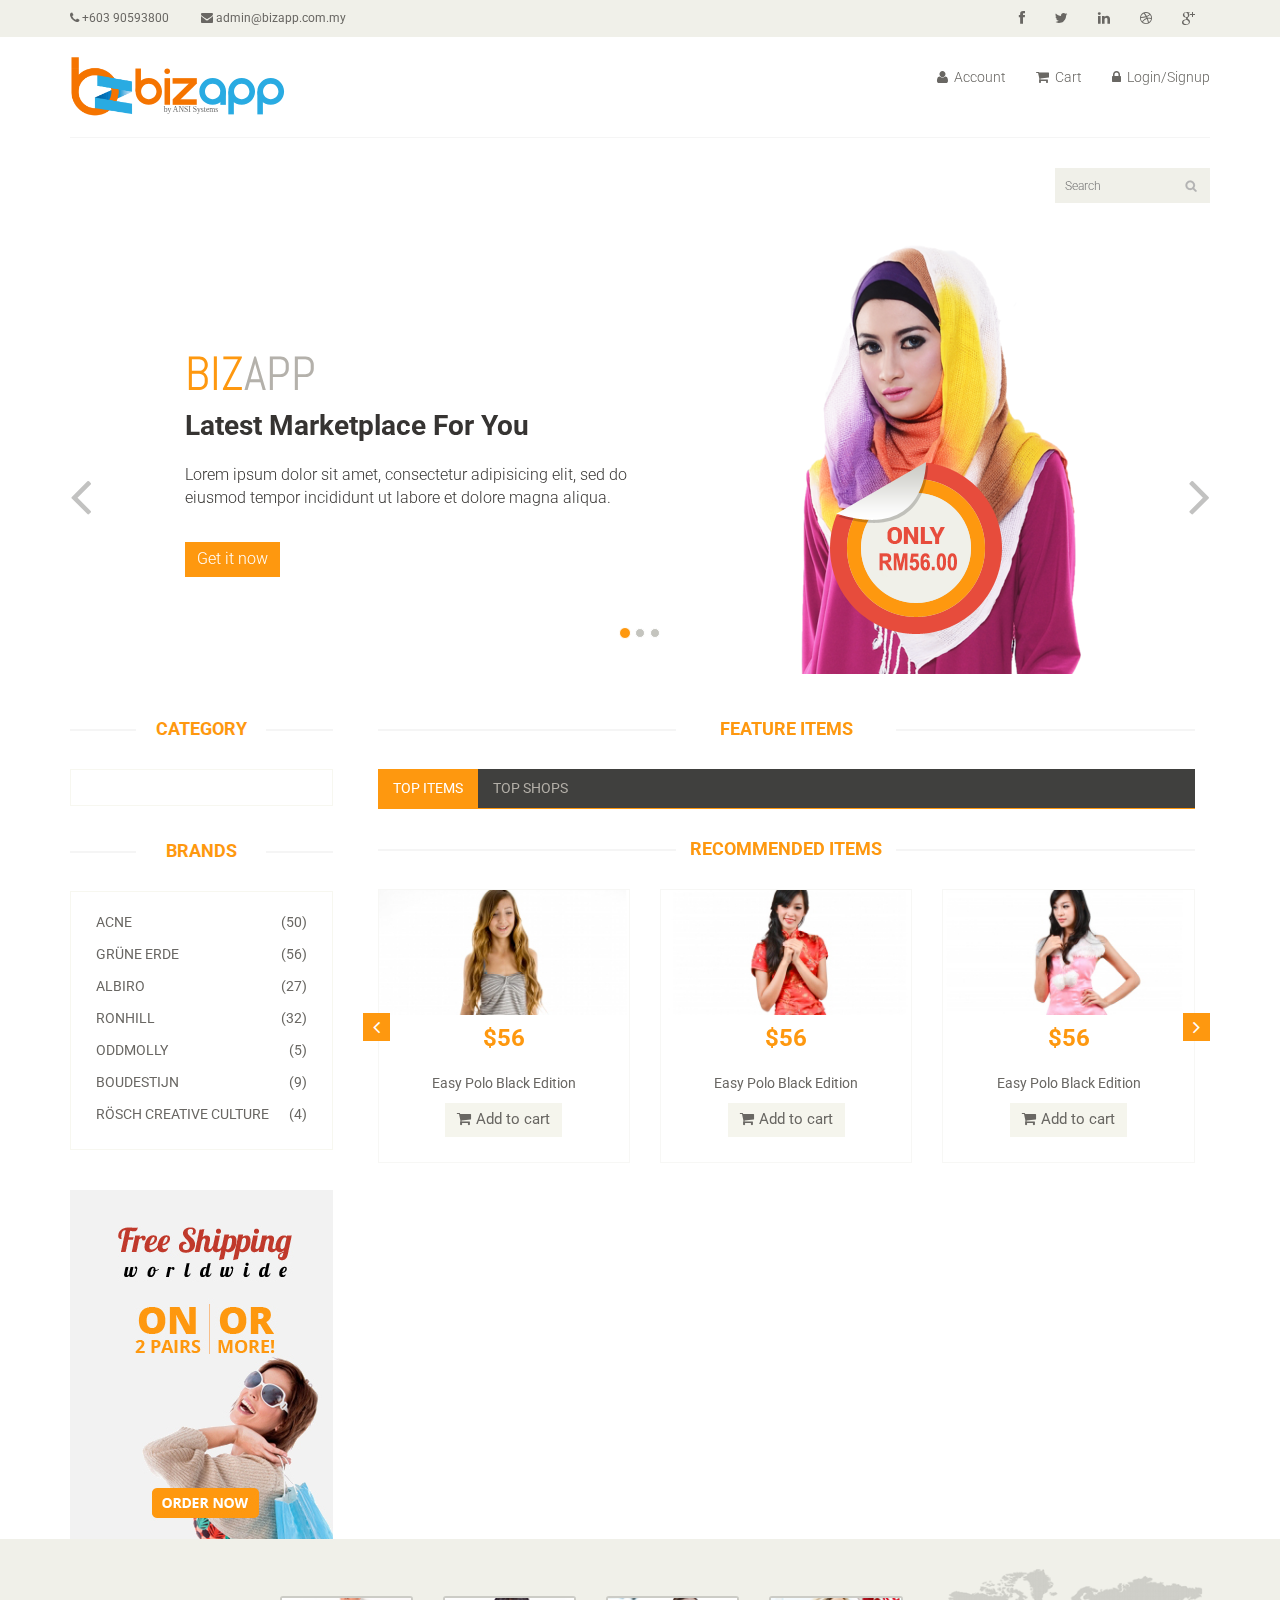
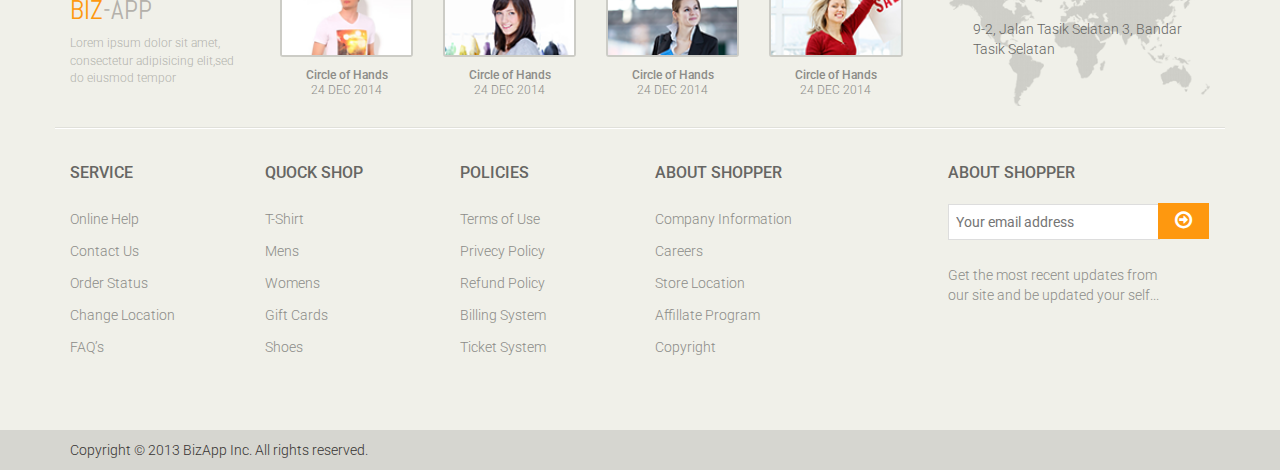
<file: index.html>
<!DOCTYPE html>
<html lang="en">

<head>
    <meta charset="utf-8">
    <meta name="viewport" content="width=device-width, initial-scale=1.0">
    <meta name="description" content="">
    <meta name="author" content="">
    <title>Home | BizApp</title>
    <link href="css/bootstrap.min.css" rel="stylesheet">
    <link href="css/font-awesome.min.css" rel="stylesheet">
    <link href="css/prettyPhoto.css" rel="stylesheet">
    <link href="css/price-range.css" rel="stylesheet">
    <link href="css/animate.css" rel="stylesheet">
    <link href="css/main.css" rel="stylesheet">
    <link href="css/responsive.css" rel="stylesheet">
    <!--[if lt IE 9]>
    <script src="js/html5shiv.js"></script>
    <script src="js/respond.min.js"></script>
    <![endif]-->
    <link rel="shortcut icon" href="images/ico/favicon.ico">
    <link rel="apple-touch-icon-precomposed" sizes="144x144" href="images/ico/apple-touch-icon-144-precomposed.png">
    <link rel="apple-touch-icon-precomposed" sizes="114x114" href="images/ico/apple-touch-icon-114-precomposed.png">
    <link rel="apple-touch-icon-precomposed" sizes="72x72" href="images/ico/apple-touch-icon-72-precomposed.png">
    <link rel="apple-touch-icon-precomposed" href="images/ico/apple-touch-icon-57-precomposed.png">
</head>
<!--/head-->

<body>
    <header id="header">
        <!--header-->
        <div class="header_top">
            <!--header_top-->
            <div class="container">
                <div class="row">
                    <div class="col-sm-6">
                        <div class="contactinfo">
                            <ul class="nav nav-pills">
                                <li><a href="#"><i class="fa fa-phone"></i> +2 95 01 88 821</a></li>
                                <li><a href="#"><i class="fa fa-envelope"></i> info@domain.com</a></li>
                            </ul>
                        </div>
                    </div>
                    <div class="col-sm-6">
                        <div class="social-icons pull-right">
                            <ul class="nav navbar-nav">
                                <li><a href="#"><i class="fa fa-facebook"></i></a></li>
                                <li><a href="#"><i class="fa fa-twitter"></i></a></li>
                                <li><a href="#"><i class="fa fa-linkedin"></i></a></li>
                                <li><a href="#"><i class="fa fa-dribbble"></i></a></li>
                                <li><a href="#"><i class="fa fa-google-plus"></i></a></li>
                            </ul>
                        </div>
                    </div>
                </div>
            </div>
        </div>
        <!--/header_top-->

        <div class="header-middle">
            <!--header-middle-->
            <div class="container">
                <div class="row">
                    <div class="col-sm-4">
                        <div class="logo pull-left">
                            <a href="index.html?page=home"><img src="images/home/logo.png" alt="" /></a>
                        </div>
                        <div class="btn-group pull-right">
                            <div class="btn-group">
                                <button type="button" class="btn btn-default dropdown-toggle usa" data-toggle="dropdown">
                                    USA
                                    <span class="caret"></span>
                                </button>
                                <ul class="dropdown-menu">
                                    <li><a href="#">Canada</a></li>
                                    <li><a href="#">UK</a></li>
                                </ul>
                            </div>

                            <div class="btn-group">
                                <button type="button" class="btn btn-default dropdown-toggle usa" data-toggle="dropdown">
                                    DOLLAR
                                    <span class="caret"></span>
                                </button>
                                <ul class="dropdown-menu">
                                    <li><a href="#">Canadian Dollar</a></li>
                                    <li><a href="#">Pound</a></li>
                                </ul>
                            </div>
                        </div>
                    </div>
                    <div class="col-sm-8">
                        <div class="shop-menu pull-right">
                            <ul class="nav navbar-nav">
                                <li><a href="#"><i class="fa fa-user"></i> Account</a></li>
                                <li><a href="#"><i class="fa fa-star"></i> Wishlist</a></li>
                                <li><a href="checkout.html"><i class="fa fa-crosshairs"></i> Checkout</a></li>
                                <li><a href="cart.html?page=cart&section=summary"><i class="fa fa-shopping-cart"></i> Cart</a></li>
                                <li><a href="login.html"><i class="fa fa-lock"></i> Login</a></li>
                            </ul>
                        </div>
                    </div>
                </div>
            </div>
        </div>
        <!--/header-middle-->

        <div class="header-bottom">
            <!--header-bottom-->
            <div class="container">
                <div class="row">
                    <div class="col-sm-9">
                        <div class="navbar-header">
                            <button type="button" class="navbar-toggle" data-toggle="collapse" data-target=".navbar-collapse">
                                <span class="sr-only">Toggle navigation</span>
                                <span class="icon-bar"></span>
                                <span class="icon-bar"></span>
                                <span class="icon-bar"></span>
                            </button>
                        </div>
                        <div class="mainmenu pull-left">
                            <ul class="nav navbar-nav collapse navbar-collapse">
                                <li><a href="index.html?page=home" class="active">Home</a></li>
                                <li class="dropdown"><a href="#">Shop<i class="fa fa-angle-down"></i></a>
                                    <ul role="menu" class="sub-menu">
                                        <li><a href="shop.html">Products</a></li>
                                        <li><a href="product-details.html">Product Details</a></li>
                                        <li><a href="checkout.html">Checkout</a></li>
                                        <li><a href="cart.html?page=cart">Cart</a></li>
                                        <li><a href="login.html">Login</a></li>
                                    </ul>
                                </li>
                                <li class="dropdown"><a href="#">Blog<i class="fa fa-angle-down"></i></a>
                                    <ul role="menu" class="sub-menu">
                                        <li><a href="blog.html">Blog List</a></li>
                                        <li><a href="blog-single.html">Blog Single</a></li>
                                    </ul>
                                </li>
                                <li><a href="404.html">404</a></li>
                                <li><a href="contact-us.html">Contact</a></li>
                            </ul>
                        </div>
                    </div>
                    <div class="col-sm-3">
                        <div class="search_box pull-right">
                            <input type="text" placeholder="Search" />
                        </div>
                    </div>
                </div>
            </div>
        </div>
        <!--/header-bottom-->
    </header>
    <!--/header-->

    <section id="slider">
        <!--slider-->
        <div class="container">
            <div class="row">
                <div class="col-sm-12">
                    <div id="slider-carousel" class="carousel slide" data-ride="carousel">
                        <ol class="carousel-indicators">
                            <li data-target="#slider-carousel" data-slide-to="0" class="active"></li>
                            <li data-target="#slider-carousel" data-slide-to="1"></li>
                            <li data-target="#slider-carousel" data-slide-to="2"></li>
                        </ol>

                        <div class="carousel-inner">
                            <div class="item active">
                                <div class="col-sm-6">
                                    <h1><span>E</span>-SHOPPER</h1>
                                    <h2>Free E-Commerce Template</h2>
                                    <p>Lorem ipsum dolor sit amet, consectetur adipisicing elit, sed do eiusmod tempor incididunt ut labore et dolore magna aliqua. </p>
                                    <button type="button" class="btn btn-default get">Get it now</button>
                                </div>
                                <div class="col-sm-6">
                                    <img src="images/home/girl1.jpg" class="girl img-responsive" alt="" />
                                    <img src="images/home/pricing.png" class="pricing" alt="" />
                                </div>
                            </div>
                            <div class="item">
                                <div class="col-sm-6">
                                    <h1><span>E</span>-SHOPPER</h1>
                                    <h2>100% Responsive Design</h2>
                                    <p>Lorem ipsum dolor sit amet, consectetur adipisicing elit, sed do eiusmod tempor incididunt ut labore et dolore magna aliqua. </p>
                                    <button type="button" class="btn btn-default get">Get it now</button>
                                </div>
                                <div class="col-sm-6">
                                    <img src="images/home/girl2.jpg" class="girl img-responsive" alt="" />
                                    <img src="images/home/pricing.png" class="pricing" alt="" />
                                </div>
                            </div>

                            <div class="item">
                                <div class="col-sm-6">
                                    <h1><span>E</span>-SHOPPER</h1>
                                    <h2>Free Ecommerce Template</h2>
                                    <p>Lorem ipsum dolor sit amet, consectetur adipisicing elit, sed do eiusmod tempor incididunt ut labore et dolore magna aliqua. </p>
                                    <button type="button" class="btn btn-default get">Get it now</button>
                                </div>
                                <div class="col-sm-6">
                                    <img src="images/home/girl3.jpg" class="girl img-responsive" alt="" />
                                    <img src="images/home/pricing.png" class="pricing" alt="" />
                                </div>
                            </div>

                        </div>

                        <a href="#slider-carousel" class="left control-carousel hidden-xs" data-slide="prev">
                            <i class="fa fa-angle-left"></i>
                        </a>
                        <a href="#slider-carousel" class="right control-carousel hidden-xs" data-slide="next">
                            <i class="fa fa-angle-right"></i>
                        </a>
                    </div>

                </div>
            </div>
        </div>
    </section>
    <!--/slider-->

    <section>
        <div class="container">
            <div class="row">
                <div class="col-sm-3">
                    <div class="left-sidebar">
                        <h2>Category</h2>
                        <div class="panel-group category-products" id="accordian">
                            <!--category-productsr-->
                            <div class="panel panel-default">
                                <div class="panel-heading">
                                    <h4 class="panel-title">
										<a data-toggle="collapse" data-parent="#accordian" href="#sportswear">
											<span class="badge pull-right"><i class="fa fa-plus"></i></span>
											Sportswear
										</a>
									</h4>
                                </div>
                                <div id="sportswear" class="panel-collapse collapse">
                                    <div class="panel-body">
                                        <ul>
                                            <li><a href="#">Nike </a></li>
                                            <li><a href="#">Under Armour </a></li>
                                            <li><a href="#">Adidas </a></li>
                                            <li><a href="#">Puma</a></li>
                                            <li><a href="#">ASICS </a></li>
                                        </ul>
                                    </div>
                                </div>
                            </div>
                            <div class="panel panel-default">
                                <div class="panel-heading">
                                    <h4 class="panel-title">
										<a data-toggle="collapse" data-parent="#accordian" href="#mens">
											<span class="badge pull-right"><i class="fa fa-plus"></i></span>
											Mens
										</a>
									</h4>
                                </div>
                                <div id="mens" class="panel-collapse collapse">
                                    <div class="panel-body">
                                        <ul>
                                            <li><a href="#">Fendi</a></li>
                                            <li><a href="#">Guess</a></li>
                                            <li><a href="#">Valentino</a></li>
                                            <li><a href="#">Dior</a></li>
                                            <li><a href="#">Versace</a></li>
                                            <li><a href="#">Armani</a></li>
                                            <li><a href="#">Prada</a></li>
                                            <li><a href="#">Dolce and Gabbana</a></li>
                                            <li><a href="#">Chanel</a></li>
                                            <li><a href="#">Gucci</a></li>
                                        </ul>
                                    </div>
                                </div>
                            </div>

                            <div class="panel panel-default">
                                <div class="panel-heading">
                                    <h4 class="panel-title">
										<a data-toggle="collapse" data-parent="#accordian" href="#womens">
											<span class="badge pull-right"><i class="fa fa-plus"></i></span>
											Womens
										</a>
									</h4>
                                </div>
                                <div id="womens" class="panel-collapse collapse">
                                    <div class="panel-body">
                                        <ul>
                                            <li><a href="#">Fendi</a></li>
                                            <li><a href="#">Guess</a></li>
                                            <li><a href="#">Valentino</a></li>
                                            <li><a href="#">Dior</a></li>
                                            <li><a href="#">Versace</a></li>
                                        </ul>
                                    </div>
                                </div>
                            </div>
                            <div class="panel panel-default">
                                <div class="panel-heading">
                                    <h4 class="panel-title"><a href="#">Kids</a></h4>
                                </div>
                            </div>
                            <div class="panel panel-default">
                                <div class="panel-heading">
                                    <h4 class="panel-title"><a href="#">Fashion</a></h4>
                                </div>
                            </div>
                            <div class="panel panel-default">
                                <div class="panel-heading">
                                    <h4 class="panel-title"><a href="#">Households</a></h4>
                                </div>
                            </div>
                            <div class="panel panel-default">
                                <div class="panel-heading">
                                    <h4 class="panel-title"><a href="#">Interiors</a></h4>
                                </div>
                            </div>
                            <div class="panel panel-default">
                                <div class="panel-heading">
                                    <h4 class="panel-title"><a href="#">Clothing</a></h4>
                                </div>
                            </div>
                            <div class="panel panel-default">
                                <div class="panel-heading">
                                    <h4 class="panel-title"><a href="#">Bags</a></h4>
                                </div>
                            </div>
                            <div class="panel panel-default">
                                <div class="panel-heading">
                                    <h4 class="panel-title"><a href="#">Shoes</a></h4>
                                </div>
                            </div>
                        </div>
                        <!--/category-products-->

                        <div class="brands_products">
                            <!--brands_products-->
                            <h2>Brands</h2>
                            <div class="brands-name">
                                <ul class="nav nav-pills nav-stacked">
                                    <li>
                                        <a href="#"> <span class="pull-right">(50)</span>Acne</a>
                                    </li>
                                    <li>
                                        <a href="#"> <span class="pull-right">(56)</span>Grüne Erde</a>
                                    </li>
                                    <li>
                                        <a href="#"> <span class="pull-right">(27)</span>Albiro</a>
                                    </li>
                                    <li>
                                        <a href="#"> <span class="pull-right">(32)</span>Ronhill</a>
                                    </li>
                                    <li>
                                        <a href="#"> <span class="pull-right">(5)</span>Oddmolly</a>
                                    </li>
                                    <li>
                                        <a href="#"> <span class="pull-right">(9)</span>Boudestijn</a>
                                    </li>
                                    <li>
                                        <a href="#"> <span class="pull-right">(4)</span>Rösch creative culture</a>
                                    </li>
                                </ul>
                            </div>
                        </div>
                        <!--/brands_products-->

                        <div class="price-range">
                            <!--price-range-->
                            <h2>Price Range</h2>
                            <div class="well text-center">
                                <input type="text" class="span2" value="" data-slider-min="0" data-slider-max="600" data-slider-step="5" data-slider-value="[250,450]" id="sl2">
                                <br />
                                <b class="pull-left">$ 0</b> <b class="pull-right">$ 600</b>
                            </div>
                        </div>
                        <!--/price-range-->

                        <div class="shipping text-center">
                            <!--shipping-->
                            <img src="images/home/shipping.jpg" alt="" />
                        </div>
                        <!--/shipping-->

                    </div>
                </div>

                <div class="col-sm-9 padding-right">
                    <div class="features_items">
                        <!--features_items-->
                        <h2 class="title text-center">Feature Items</h2>
                        <div class="col-sm-4">
                            <div class="product-image-wrapper">
                                <div class="single-products">
                                    <div class="productinfo text-center">
                                        <img src="images/home/product1.jpg" alt="" />
                                        <h2>$56</h2>
                                        <p>Easy Polo Black Edition</p>
                                        <a href="#" class="btn btn-default add-to-cart"><i class="fa fa-shopping-cart"></i>Add to cart</a>
                                    </div>
                                    <div class="product-overlay">
                                        <div class="overlay-content">
                                            <h2>$56</h2>
                                            <p>Easy Polo Black Edition</p>
                                            <a href="#" class="btn btn-default add-to-cart"><i class="fa fa-shopping-cart"></i>Add to cart</a>
                                        </div>
                                    </div>
                                </div>
                                <div class="choose">
                                    <ul class="nav nav-pills nav-justified">
                                        <li><a href="#"><i class="fa fa-plus-square"></i>Add to wishlist</a></li>
                                        <li><a href="#"><i class="fa fa-plus-square"></i>Add to compare</a></li>
                                    </ul>
                                </div>
                            </div>
                        </div>
                        <div class="col-sm-4">
                            <div class="product-image-wrapper">
                                <div class="single-products">
                                    <div class="productinfo text-center">
                                        <img src="images/home/product2.jpg" alt="" />
                                        <h2>$56</h2>
                                        <p>Easy Polo Black Edition</p>
                                        <a href="#" class="btn btn-default add-to-cart"><i class="fa fa-shopping-cart"></i>Add to cart</a>
                                    </div>
                                    <div class="product-overlay">
                                        <div class="overlay-content">
                                            <h2>$56</h2>
                                            <p>Easy Polo Black Edition</p>
                                            <a href="#" class="btn btn-default add-to-cart"><i class="fa fa-shopping-cart"></i>Add to cart</a>
                                        </div>
                                    </div>
                                </div>
                                <div class="choose">
                                    <ul class="nav nav-pills nav-justified">
                                        <li><a href="#"><i class="fa fa-plus-square"></i>Add to wishlist</a></li>
                                        <li><a href="#"><i class="fa fa-plus-square"></i>Add to compare</a></li>
                                    </ul>
                                </div>
                            </div>
                        </div>
                        <div class="col-sm-4">
                            <div class="product-image-wrapper">
                                <div class="single-products">
                                    <div class="productinfo text-center">
                                        <img src="images/home/product3.jpg" alt="" />
                                        <h2>$56</h2>
                                        <p>Easy Polo Black Edition</p>
                                        <a href="#" class="btn btn-default add-to-cart"><i class="fa fa-shopping-cart"></i>Add to cart</a>
                                    </div>
                                    <div class="product-overlay">
                                        <div class="overlay-content">
                                            <h2>$56</h2>
                                            <p>Easy Polo Black Edition</p>
                                            <a href="#" class="btn btn-default add-to-cart"><i class="fa fa-shopping-cart"></i>Add to cart</a>
                                        </div>
                                    </div>
                                </div>
                                <div class="choose">
                                    <ul class="nav nav-pills nav-justified">
                                        <li><a href="#"><i class="fa fa-plus-square"></i>Add to wishlist</a></li>
                                        <li><a href="#"><i class="fa fa-plus-square"></i>Add to compare</a></li>
                                    </ul>
                                </div>
                            </div>
                        </div>
                        <div class="col-sm-4">
                            <div class="product-image-wrapper">
                                <div class="single-products">
                                    <div class="productinfo text-center">
                                        <img src="images/home/product4.jpg" alt="" />
                                        <h2>$56</h2>
                                        <p>Easy Polo Black Edition</p>
                                        <a href="#" class="btn btn-default add-to-cart"><i class="fa fa-shopping-cart"></i>Add to cart</a>
                                    </div>
                                    <div class="product-overlay">
                                        <div class="overlay-content">
                                            <h2>$56</h2>
                                            <p>Easy Polo Black Edition</p>
                                            <a href="#" class="btn btn-default add-to-cart"><i class="fa fa-shopping-cart"></i>Add to cart</a>
                                        </div>
                                    </div>
                                    <img src="images/home/new.png" class="new" alt="" />
                                </div>
                                <div class="choose">
                                    <ul class="nav nav-pills nav-justified">
                                        <li><a href="#"><i class="fa fa-plus-square"></i>Add to wishlist</a></li>
                                        <li><a href="#"><i class="fa fa-plus-square"></i>Add to compare</a></li>
                                    </ul>
                                </div>
                            </div>
                        </div>
                        <div class="col-sm-4">
                            <div class="product-image-wrapper">
                                <div class="single-products">
                                    <div class="productinfo text-center">
                                        <img src="images/home/product5.jpg" alt="" />
                                        <h2>$56</h2>
                                        <p>Easy Polo Black Edition</p>
                                        <a href="#" class="btn btn-default add-to-cart"><i class="fa fa-shopping-cart"></i>Add to cart</a>
                                    </div>
                                    <div class="product-overlay">
                                        <div class="overlay-content">
                                            <h2>$56</h2>
                                            <p>Easy Polo Black Edition</p>
                                            <a href="#" class="btn btn-default add-to-cart"><i class="fa fa-shopping-cart"></i>Add to cart</a>
                                        </div>
                                    </div>
                                    <img src="images/home/sale.png" class="new" alt="" />
                                </div>
                                <div class="choose">
                                    <ul class="nav nav-pills nav-justified">
                                        <li><a href="#"><i class="fa fa-plus-square"></i>Add to wishlist</a></li>
                                        <li><a href="#"><i class="fa fa-plus-square"></i>Add to compare</a></li>
                                    </ul>
                                </div>
                            </div>
                        </div>
                        <div class="col-sm-4">
                            <div class="product-image-wrapper">
                                <div class="single-products">
                                    <div class="productinfo text-center">
                                        <img src="images/home/product6.jpg" alt="" />
                                        <h2>$56</h2>
                                        <p>Easy Polo Black Edition</p>
                                        <a href="#" class="btn btn-default add-to-cart"><i class="fa fa-shopping-cart"></i>Add to cart</a>
                                    </div>
                                    <div class="product-overlay">
                                        <div class="overlay-content">
                                            <h2>$56</h2>
                                            <p>Easy Polo Black Edition</p>
                                            <a href="#" class="btn btn-default add-to-cart"><i class="fa fa-shopping-cart"></i>Add to cart</a>
                                        </div>
                                    </div>
                                </div>
                                <div class="choose">
                                    <ul class="nav nav-pills nav-justified">
                                        <li><a href="#"><i class="fa fa-plus-square"></i>Add to wishlist</a></li>
                                        <li><a href="#"><i class="fa fa-plus-square"></i>Add to compare</a></li>
                                    </ul>
                                </div>
                            </div>
                        </div>

                    </div>
                    <!--features_items-->

                    <div class="category-tab">
                        <!--category-tab-->
                        <div class="col-sm-12">
                            <ul class="nav nav-tabs">
                                <li class="active"><a href="#tshirt" data-toggle="tab">T-Shirt</a></li>
                                <li><a href="#blazers" data-toggle="tab">Blazers</a></li>
                                <li><a href="#sunglass" data-toggle="tab">Sunglass</a></li>
                                <li><a href="#kids" data-toggle="tab">Kids</a></li>
                                <li><a href="#poloshirt" data-toggle="tab">Polo shirt</a></li>
                            </ul>
                        </div>
                        <div class="tab-content">
                            <div class="tab-pane fade active in" id="tshirt">
                                <div class="col-sm-3">
                                    <div class="product-image-wrapper">
                                        <div class="single-products">
                                            <div class="productinfo text-center">
                                                <img src="images/home/gallery1.jpg" alt="" />
                                                <h2>$56</h2>
                                                <p>Easy Polo Black Edition</p>
                                                <a href="#" class="btn btn-default add-to-cart"><i class="fa fa-shopping-cart"></i>Add to cart</a>
                                            </div>

                                        </div>
                                    </div>
                                </div>
                                <div class="col-sm-3">
                                    <div class="product-image-wrapper">
                                        <div class="single-products">
                                            <div class="productinfo text-center">
                                                <img src="images/home/gallery2.jpg" alt="" />
                                                <h2>$56</h2>
                                                <p>Easy Polo Black Edition</p>
                                                <a href="#" class="btn btn-default add-to-cart"><i class="fa fa-shopping-cart"></i>Add to cart</a>
                                            </div>

                                        </div>
                                    </div>
                                </div>
                                <div class="col-sm-3">
                                    <div class="product-image-wrapper">
                                        <div class="single-products">
                                            <div class="productinfo text-center">
                                                <img src="images/home/gallery3.jpg" alt="" />
                                                <h2>$56</h2>
                                                <p>Easy Polo Black Edition</p>
                                                <a href="#" class="btn btn-default add-to-cart"><i class="fa fa-shopping-cart"></i>Add to cart</a>
                                            </div>

                                        </div>
                                    </div>
                                </div>
                                <div class="col-sm-3">
                                    <div class="product-image-wrapper">
                                        <div class="single-products">
                                            <div class="productinfo text-center">
                                                <img src="images/home/gallery4.jpg" alt="" />
                                                <h2>$56</h2>
                                                <p>Easy Polo Black Edition</p>
                                                <a href="#" class="btn btn-default add-to-cart"><i class="fa fa-shopping-cart"></i>Add to cart</a>
                                            </div>

                                        </div>
                                    </div>
                                </div>
                            </div>

                            <div class="tab-pane fade" id="blazers">
                                <div class="col-sm-3">
                                    <div class="product-image-wrapper">
                                        <div class="single-products">
                                            <div class="productinfo text-center">
                                                <img src="images/home/gallery4.jpg" alt="" />
                                                <h2>$56</h2>
                                                <p>Easy Polo Black Edition</p>
                                                <a href="#" class="btn btn-default add-to-cart"><i class="fa fa-shopping-cart"></i>Add to cart</a>
                                            </div>

                                        </div>
                                    </div>
                                </div>
                                <div class="col-sm-3">
                                    <div class="product-image-wrapper">
                                        <div class="single-products">
                                            <div class="productinfo text-center">
                                                <img src="images/home/gallery3.jpg" alt="" />
                                                <h2>$56</h2>
                                                <p>Easy Polo Black Edition</p>
                                                <a href="#" class="btn btn-default add-to-cart"><i class="fa fa-shopping-cart"></i>Add to cart</a>
                                            </div>

                                        </div>
                                    </div>
                                </div>
                                <div class="col-sm-3">
                                    <div class="product-image-wrapper">
                                        <div class="single-products">
                                            <div class="productinfo text-center">
                                                <img src="images/home/gallery2.jpg" alt="" />
                                                <h2>$56</h2>
                                                <p>Easy Polo Black Edition</p>
                                                <a href="#" class="btn btn-default add-to-cart"><i class="fa fa-shopping-cart"></i>Add to cart</a>
                                            </div>

                                        </div>
                                    </div>
                                </div>
                                <div class="col-sm-3">
                                    <div class="product-image-wrapper">
                                        <div class="single-products">
                                            <div class="productinfo text-center">
                                                <img src="images/home/gallery1.jpg" alt="" />
                                                <h2>$56</h2>
                                                <p>Easy Polo Black Edition</p>
                                                <a href="#" class="btn btn-default add-to-cart"><i class="fa fa-shopping-cart"></i>Add to cart</a>
                                            </div>

                                        </div>
                                    </div>
                                </div>
                            </div>

                            <div class="tab-pane fade" id="sunglass">
                                <div class="col-sm-3">
                                    <div class="product-image-wrapper">
                                        <div class="single-products">
                                            <div class="productinfo text-center">
                                                <img src="images/home/gallery3.jpg" alt="" />
                                                <h2>$56</h2>
                                                <p>Easy Polo Black Edition</p>
                                                <a href="#" class="btn btn-default add-to-cart"><i class="fa fa-shopping-cart"></i>Add to cart</a>
                                            </div>

                                        </div>
                                    </div>
                                </div>
                                <div class="col-sm-3">
                                    <div class="product-image-wrapper">
                                        <div class="single-products">
                                            <div class="productinfo text-center">
                                                <img src="images/home/gallery4.jpg" alt="" />
                                                <h2>$56</h2>
                                                <p>Easy Polo Black Edition</p>
                                                <a href="#" class="btn btn-default add-to-cart"><i class="fa fa-shopping-cart"></i>Add to cart</a>
                                            </div>

                                        </div>
                                    </div>
                                </div>
                                <div class="col-sm-3">
                                    <div class="product-image-wrapper">
                                        <div class="single-products">
                                            <div class="productinfo text-center">
                                                <img src="images/home/gallery1.jpg" alt="" />
                                                <h2>$56</h2>
                                                <p>Easy Polo Black Edition</p>
                                                <a href="#" class="btn btn-default add-to-cart"><i class="fa fa-shopping-cart"></i>Add to cart</a>
                                            </div>

                                        </div>
                                    </div>
                                </div>
                                <div class="col-sm-3">
                                    <div class="product-image-wrapper">
                                        <div class="single-products">
                                            <div class="productinfo text-center">
                                                <img src="images/home/gallery2.jpg" alt="" />
                                                <h2>$56</h2>
                                                <p>Easy Polo Black Edition</p>
                                                <a href="#" class="btn btn-default add-to-cart"><i class="fa fa-shopping-cart"></i>Add to cart</a>
                                            </div>

                                        </div>
                                    </div>
                                </div>
                            </div>

                            <div class="tab-pane fade" id="kids">
                                <div class="col-sm-3">
                                    <div class="product-image-wrapper">
                                        <div class="single-products">
                                            <div class="productinfo text-center">
                                                <img src="images/home/gallery1.jpg" alt="" />
                                                <h2>$56</h2>
                                                <p>Easy Polo Black Edition</p>
                                                <a href="#" class="btn btn-default add-to-cart"><i class="fa fa-shopping-cart"></i>Add to cart</a>
                                            </div>

                                        </div>
                                    </div>
                                </div>
                                <div class="col-sm-3">
                                    <div class="product-image-wrapper">
                                        <div class="single-products">
                                            <div class="productinfo text-center">
                                                <img src="images/home/gallery2.jpg" alt="" />
                                                <h2>$56</h2>
                                                <p>Easy Polo Black Edition</p>
                                                <a href="#" class="btn btn-default add-to-cart"><i class="fa fa-shopping-cart"></i>Add to cart</a>
                                            </div>

                                        </div>
                                    </div>
                                </div>
                                <div class="col-sm-3">
                                    <div class="product-image-wrapper">
                                        <div class="single-products">
                                            <div class="productinfo text-center">
                                                <img src="images/home/gallery3.jpg" alt="" />
                                                <h2>$56</h2>
                                                <p>Easy Polo Black Edition</p>
                                                <a href="#" class="btn btn-default add-to-cart"><i class="fa fa-shopping-cart"></i>Add to cart</a>
                                            </div>

                                        </div>
                                    </div>
                                </div>
                                <div class="col-sm-3">
                                    <div class="product-image-wrapper">
                                        <div class="single-products">
                                            <div class="productinfo text-center">
                                                <img src="images/home/gallery4.jpg" alt="" />
                                                <h2>$56</h2>
                                                <p>Easy Polo Black Edition</p>
                                                <a href="#" class="btn btn-default add-to-cart"><i class="fa fa-shopping-cart"></i>Add to cart</a>
                                            </div>

                                        </div>
                                    </div>
                                </div>
                            </div>

                            <div class="tab-pane fade" id="poloshirt">
                                <div class="col-sm-3">
                                    <div class="product-image-wrapper">
                                        <div class="single-products">
                                            <div class="productinfo text-center">
                                                <img src="images/home/gallery2.jpg" alt="" />
                                                <h2>$56</h2>
                                                <p>Easy Polo Black Edition</p>
                                                <a href="#" class="btn btn-default add-to-cart"><i class="fa fa-shopping-cart"></i>Add to cart</a>
                                            </div>

                                        </div>
                                    </div>
                                </div>
                                <div class="col-sm-3">
                                    <div class="product-image-wrapper">
                                        <div class="single-products">
                                            <div class="productinfo text-center">
                                                <img src="images/home/gallery4.jpg" alt="" />
                                                <h2>$56</h2>
                                                <p>Easy Polo Black Edition</p>
                                                <a href="#" class="btn btn-default add-to-cart"><i class="fa fa-shopping-cart"></i>Add to cart</a>
                                            </div>

                                        </div>
                                    </div>
                                </div>
                                <div class="col-sm-3">
                                    <div class="product-image-wrapper">
                                        <div class="single-products">
                                            <div class="productinfo text-center">
                                                <img src="images/home/gallery3.jpg" alt="" />
                                                <h2>$56</h2>
                                                <p>Easy Polo Black Edition</p>
                                                <a href="#" class="btn btn-default add-to-cart"><i class="fa fa-shopping-cart"></i>Add to cart</a>
                                            </div>

                                        </div>
                                    </div>
                                </div>
                                <div class="col-sm-3">
                                    <div class="product-image-wrapper">
                                        <div class="single-products">
                                            <div class="productinfo text-center">
                                                <img src="images/home/gallery1.jpg" alt="" />
                                                <h2>$56</h2>
                                                <p>Easy Polo Black Edition</p>
                                                <a href="#" class="btn btn-default add-to-cart"><i class="fa fa-shopping-cart"></i>Add to cart</a>
                                            </div>

                                        </div>
                                    </div>
                                </div>
                            </div>
                        </div>
                    </div>
                    <!--/category-tab-->

                    <div class="recommended_items">
                        <!--recommended_items-->
                        <h2 class="title text-center">recommended items</h2>

                        <div id="recommended-item-carousel" class="carousel slide" data-ride="carousel">
                            <div class="carousel-inner">
                                <div class="item active">
                                    <div class="col-sm-4 car0">
                                        <div class="product-image-wrapper">
                                            <div class="single-products">
                                                <div class="productinfo text-center">
                                                    <img src="images/home/recommend1.jpg" alt="" />
                                                    <h2>$56</h2>
                                                    <p>Easy Polo Black Edition</p>
                                                    <a href="#" class="btn btn-default add-to-cart"><i class="fa fa-shopping-cart"></i>Add to cart</a>
                                                </div>

                                            </div>
                                        </div>
                                    </div>
                                    <div class="col-sm-4 car1">
                                        <div class="product-image-wrapper">
                                            <div class="single-products">
                                                <div class="productinfo text-center">
                                                    <img src="images/home/recommend2.jpg" alt="" />
                                                    <h2>$56</h2>
                                                    <p>Easy Polo Black Edition</p>
                                                    <a href="#" class="btn btn-default add-to-cart"><i class="fa fa-shopping-cart"></i>Add to cart</a>
                                                </div>

                                            </div>
                                        </div>
                                    </div>
                                    <div class="col-sm-4 car2">
                                        <div class="product-image-wrapper">
                                            <div class="single-products">
                                                <div class="productinfo text-center">
                                                    <img src="images/home/recommend3.jpg" alt="" />
                                                    <h2>$56</h2>
                                                    <p>Easy Polo Black Edition</p>
                                                    <a href="#" class="btn btn-default add-to-cart"><i class="fa fa-shopping-cart"></i>Add to cart</a>
                                                </div>

                                            </div>
                                        </div>
                                    </div>
                                </div>
                                <div class="item">
                                    <div class="col-sm-4 car3">
                                        <div class="product-image-wrapper">
                                            <div class="single-products">
                                                <div class="productinfo text-center">
                                                    <img src="images/home/recommend1.jpg" alt="" />
                                                    <h2>$56</h2>
                                                    <p>Easy Polo Black Edition</p>
                                                    <a href="#" class="btn btn-default add-to-cart"><i class="fa fa-shopping-cart"></i>Add to cart</a>
                                                </div>

                                            </div>
                                        </div>
                                    </div>
                                    <div class="col-sm-4 car4">
                                        <div class="product-image-wrapper">
                                            <div class="single-products">
                                                <div class="productinfo text-center">
                                                    <img src="images/home/recommend2.jpg" alt="" />
                                                    <h2>$56</h2>
                                                    <p>Easy Polo Black Edition</p>
                                                    <a href="#" class="btn btn-default add-to-cart"><i class="fa fa-shopping-cart"></i>Add to cart</a>
                                                </div>

                                            </div>
                                        </div>
                                    </div>
                                    <div class="col-sm-4 car5">
                                        <div class="product-image-wrapper">
                                            <div class="single-products">
                                                <div class="productinfo text-center">
                                                    <img src="images/home/recommend3.jpg" alt="" />
                                                    <h2>$56</h2>
                                                    <p>Easy Polo Black Edition</p>
                                                    <a href="#" class="btn btn-default add-to-cart"><i class="fa fa-shopping-cart"></i>Add to cart</a>
                                                </div>

                                            </div>
                                        </div>
                                    </div>
                                </div>
                            </div>
                            <a class="left recommended-item-control" href="#recommended-item-carousel" data-slide="prev">
                                <i class="fa fa-angle-left"></i>
                            </a>
                            <a class="right recommended-item-control" href="#recommended-item-carousel" data-slide="next">
                                <i class="fa fa-angle-right"></i>
                            </a>
                        </div>
                    </div>
                    <!--/recommended_items-->

                </div>
            </div>
        </div>
    </section>

    <footer id="footer">
        <!--Footer-->
        <div class="footer-top">
            <div class="container">
                <div class="row">
                    <div class="col-sm-2">
                        <div class="companyinfo">
                            <h2><span>e</span>-shopper</h2>
                            <p>Lorem ipsum dolor sit amet, consectetur adipisicing elit,sed do eiusmod tempor</p>
                        </div>
                    </div>
                    <div class="col-sm-7">
                        <div class="col-sm-3">
                            <div class="video-gallery text-center">
                                <a href="#">
                                    <div class="iframe-img">
                                        <img src="images/home/iframe1.png" alt="" />
                                    </div>
                                    <div class="overlay-icon">
                                        <i class="fa fa-play-circle-o"></i>
                                    </div>
                                </a>
                                <p>Circle of Hands</p>
                                <h2>24 DEC 2014</h2>
                            </div>
                        </div>

                        <div class="col-sm-3">
                            <div class="video-gallery text-center">
                                <a href="#">
                                    <div class="iframe-img">
                                        <img src="images/home/iframe2.png" alt="" />
                                    </div>
                                    <div class="overlay-icon">
                                        <i class="fa fa-play-circle-o"></i>
                                    </div>
                                </a>
                                <p>Circle of Hands</p>
                                <h2>24 DEC 2014</h2>
                            </div>
                        </div>

                        <div class="col-sm-3">
                            <div class="video-gallery text-center">
                                <a href="#">
                                    <div class="iframe-img">
                                        <img src="images/home/iframe3.png" alt="" />
                                    </div>
                                    <div class="overlay-icon">
                                        <i class="fa fa-play-circle-o"></i>
                                    </div>
                                </a>
                                <p>Circle of Hands</p>
                                <h2>24 DEC 2014</h2>
                            </div>
                        </div>

                        <div class="col-sm-3">
                            <div class="video-gallery text-center">
                                <a href="#">
                                    <div class="iframe-img">
                                        <img src="images/home/iframe4.png" alt="" />
                                    </div>
                                    <div class="overlay-icon">
                                        <i class="fa fa-play-circle-o"></i>
                                    </div>
                                </a>
                                <p>Circle of Hands</p>
                                <h2>24 DEC 2014</h2>
                            </div>
                        </div>
                    </div>
                    <div class="col-sm-3">
                        <div class="address">
                            <img src="images/home/map.png" alt="" />
                            <p>505 S Atlantic Ave Virginia Beach, VA(Virginia)</p>
                        </div>
                    </div>
                </div>
            </div>
        </div>

        <div class="footer-widget">
            <div class="container">
                <div class="row">
                    <div class="col-sm-2">
                        <div class="single-widget">
                            <h2>Service</h2>
                            <ul class="nav nav-pills nav-stacked">
                                <li><a href="#">Online Help</a></li>
                                <li><a href="#">Contact Us</a></li>
                                <li><a href="#">Order Status</a></li>
                                <li><a href="#">Change Location</a></li>
                                <li><a href="#">FAQ’s</a></li>
                            </ul>
                        </div>
                    </div>
                    <div class="col-sm-2">
                        <div class="single-widget">
                            <h2>Quock Shop</h2>
                            <ul class="nav nav-pills nav-stacked">
                                <li><a href="#">T-Shirt</a></li>
                                <li><a href="#">Mens</a></li>
                                <li><a href="#">Womens</a></li>
                                <li><a href="#">Gift Cards</a></li>
                                <li><a href="#">Shoes</a></li>
                            </ul>
                        </div>
                    </div>
                    <div class="col-sm-2">
                        <div class="single-widget">
                            <h2>Policies</h2>
                            <ul class="nav nav-pills nav-stacked">
                                <li><a href="#">Terms of Use</a></li>
                                <li><a href="#">Privecy Policy</a></li>
                                <li><a href="#">Refund Policy</a></li>
                                <li><a href="#">Billing System</a></li>
                                <li><a href="#">Ticket System</a></li>
                            </ul>
                        </div>
                    </div>
                    <div class="col-sm-2">
                        <div class="single-widget">
                            <h2>About Shopper</h2>
                            <ul class="nav nav-pills nav-stacked">
                                <li><a href="#">Company Information</a></li>
                                <li><a href="#">Careers</a></li>
                                <li><a href="#">Store Location</a></li>
                                <li><a href="#">Affillate Program</a></li>
                                <li><a href="#">Copyright</a></li>
                            </ul>
                        </div>
                    </div>
                    <div class="col-sm-3 col-sm-offset-1">
                        <div class="single-widget">
                            <h2>About Shopper</h2>
                            <form action="#" class="searchform">
                                <input type="text" placeholder="Your email address" />
                                <button type="submit" class="btn btn-default"><i class="fa fa-arrow-circle-o-right"></i></button>
                                <p>Get the most recent updates from
                                    <br />our site and be updated your self...</p>
                            </form>
                        </div>
                    </div>

                </div>
            </div>
        </div>

        <div class="footer-bottom">
            <div class="container">
                <div class="row">
                    <p class="pull-left">Copyright © 2013 BizApp Inc. All rights reserved.</p>
                    <p class="pull-right">Designed by <span><a target="_blank" href="http://www.themeum.com">Themeum</a></span></p>
                </div>
            </div>
        </div>

        <!--
        <div class="row">
            <div class="col-sm-12">
                <div class="col-sm-3" style="border: 1px solid #d6d4d4;height:250px;background:url(' + image + ')no-repeat center center; -webkit-background-size: cover; -moz-background-size: cover; -o-background-size: cover; background-size: cover;"></div>
                <div class="col-sm-4" style="border-right:1px solid black;min-height: 250px;padding-top:90px">
                    <div class="row">
                        <div class="col-sm-12"><b>' + dataSingleProduct.productname + '</b></div>
                        <div class="col-sm-12"><b>Product ID</b> ' + uid + '</div>
                        <div class="col-sm-12"><b>Price </b> RM' + dataSingleProduct.price + '</div>
                    </div>
                </div>
                <div class="col-sm-5" style="background-color:#FAFAFA;min-height: 250px;padding-top:25px">
                    <div class="col-sm-12"><b>You have 1 item in your cart</b></div>
                    <div class="col-sm-12"><b>Total price</b> RM' + dataSingleProduct.price + '</div>
                </div>
            </div>
        </div>
-->

        <!--
        <div class="tab-pane fade" id="tab' + i + '">
            <div class="col-sm-3">
                <div class="product-image-wrapper">
                    <div class="single-products">
                        <div class="productinfo text-center" style=" padding-top: 15px; "> <img src="images/home/gallery4.jpg" alt="" style="border-radius: 50% !important;border: 1px solid #fe980f !important;height: 150px !important;width: 150px !important;">
                            <h2>$56</h2>
                            <p>Easy Polo Black Edition</p> <a href="#" class="btn btn-default add-to-cart"><i class="fa fa-shopping-cart"></i>Add to cart</a> </div>
                    </div>
                </div>
            </div>
            <div class="col-sm-3">
                <div class="product-image-wrapper">
                    <div class="single-products">
                        <div class="productinfo text-center" style=" padding-top: 15px; "> <img src="images/home/gallery3.jpg" alt="" style="border-radius: 50% !important;border: 1px solid #fe980f !important;height: 150px !important;width: 150px !important;">
                            <h2>$56</h2>
                            <p>Easy Polo Black Edition</p> <a href="#" class="btn btn-default add-to-cart"><i class="fa fa-shopping-cart"></i>Add to cart</a> </div>
                    </div>
                </div>
            </div>
            <div class="col-sm-3">
                <div class="product-image-wrapper">
                    <div class="single-products">
                        <div class="productinfo text-center" style=" padding-top: 15px; "> <img src="images/home/gallery2.jpg" alt="" style="border-radius: 50% !important;border: 1px solid #fe980f !important;height: 150px !important;width: 150px !important;">
                            <h2>$56</h2>
                            <p>Easy Polo Black Edition</p> <a href="#" class="btn btn-default add-to-cart"><i class="fa fa-shopping-cart"></i>Add to cart</a> </div>
                    </div>
                </div>
            </div>
            <div class="col-sm-3">
                <div class="product-image-wrapper">
                    <div class="single-products">
                        <div class="productinfo text-center" style=" padding-top: 15px; "> <img src="images/home/gallery1.jpg" alt="" style="border-radius: 50% !important;border: 1px solid #fe980f !important;height: 150px !important;width: 150px !important;">
                            <h2>$56</h2>
                            <p>Easy Polo Black Edition</p> <a href="#" class="btn btn-default add-to-cart"><i class="fa fa-shopping-cart"></i>Add to cart</a> </div>
                    </div>
                </div>
            </div>
        </div>
-->


    </footer>
    <!--/Footer-->



    <script src="js/jquery.js"></script>
    <script src="js/bootstrap.min.js"></script>
    <script src="js/jquery.scrollUp.min.js"></script>
    <script src="js/price-range.js"></script>
    <script src="js/jquery.prettyPhoto.js"></script>
    <script src="js/main.js"></script>
    <script src="js/mystyle.js"></script>
</body>

</html>
</file>
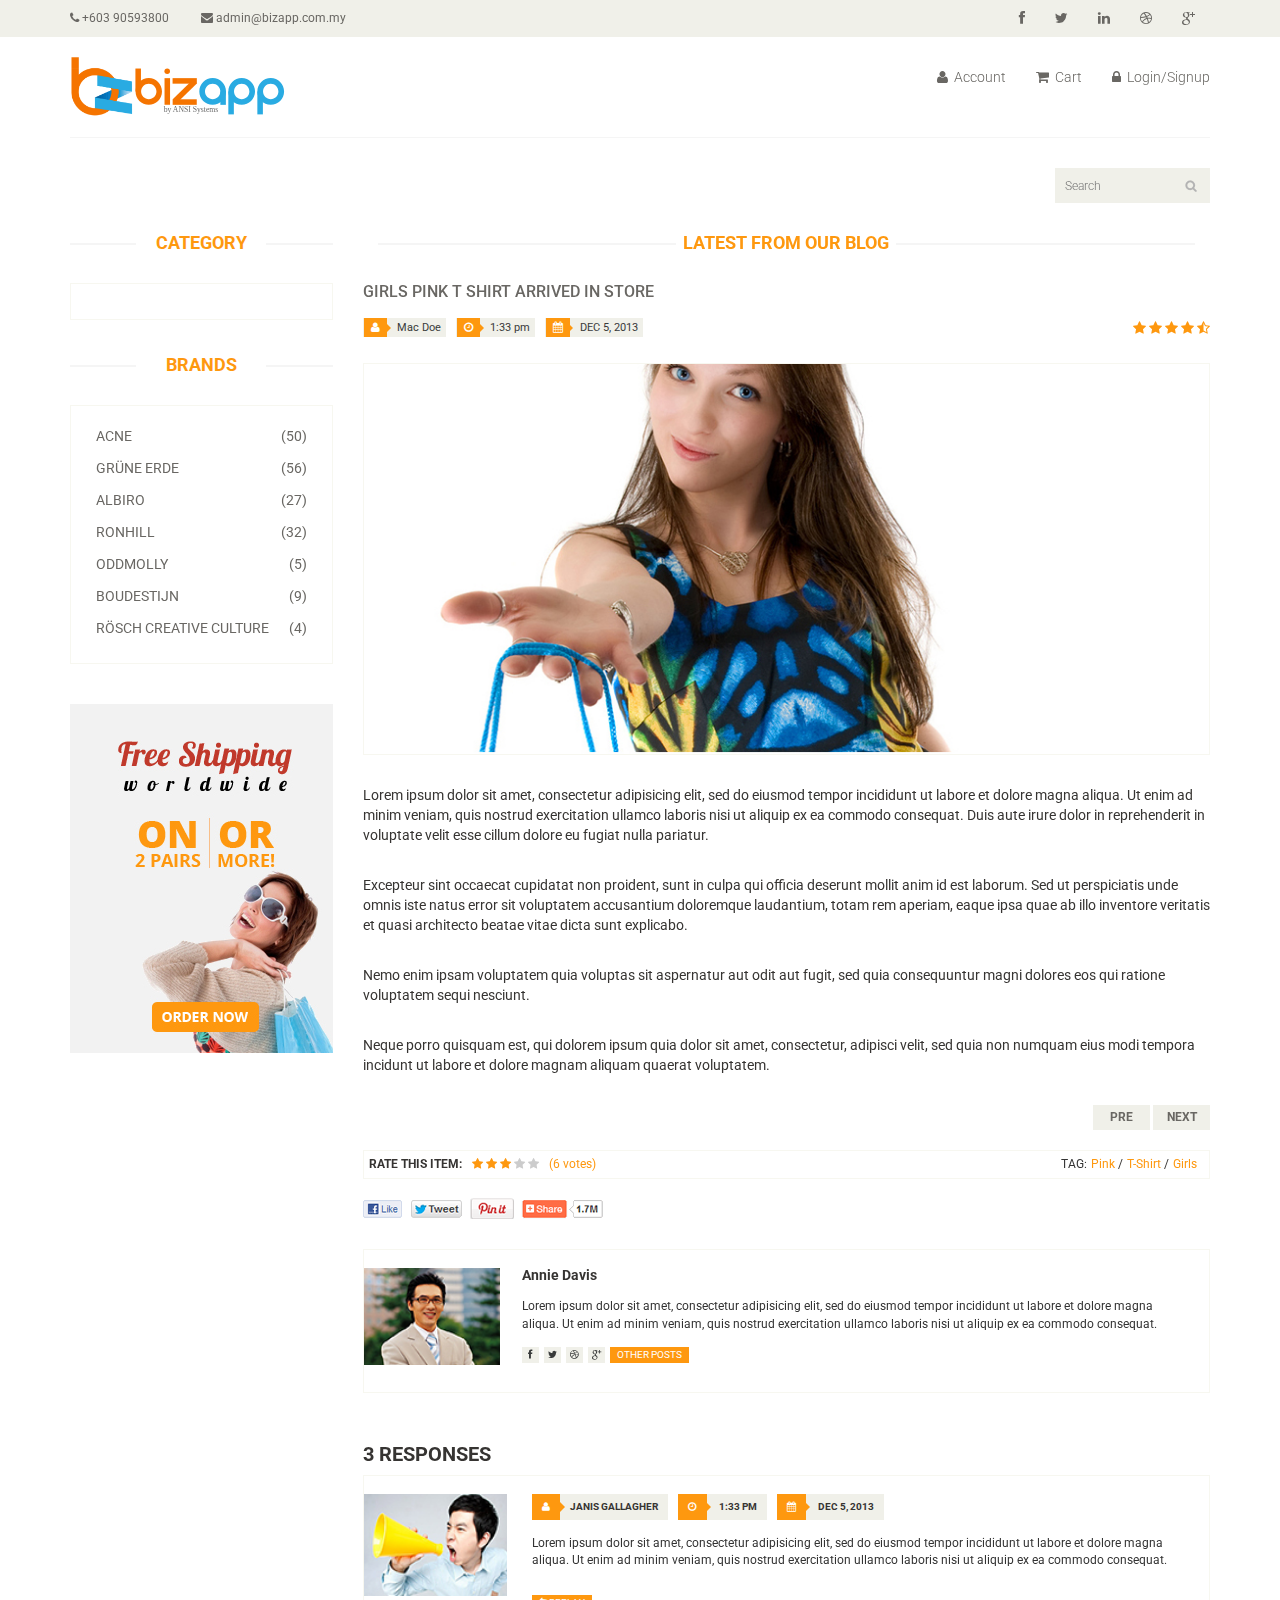
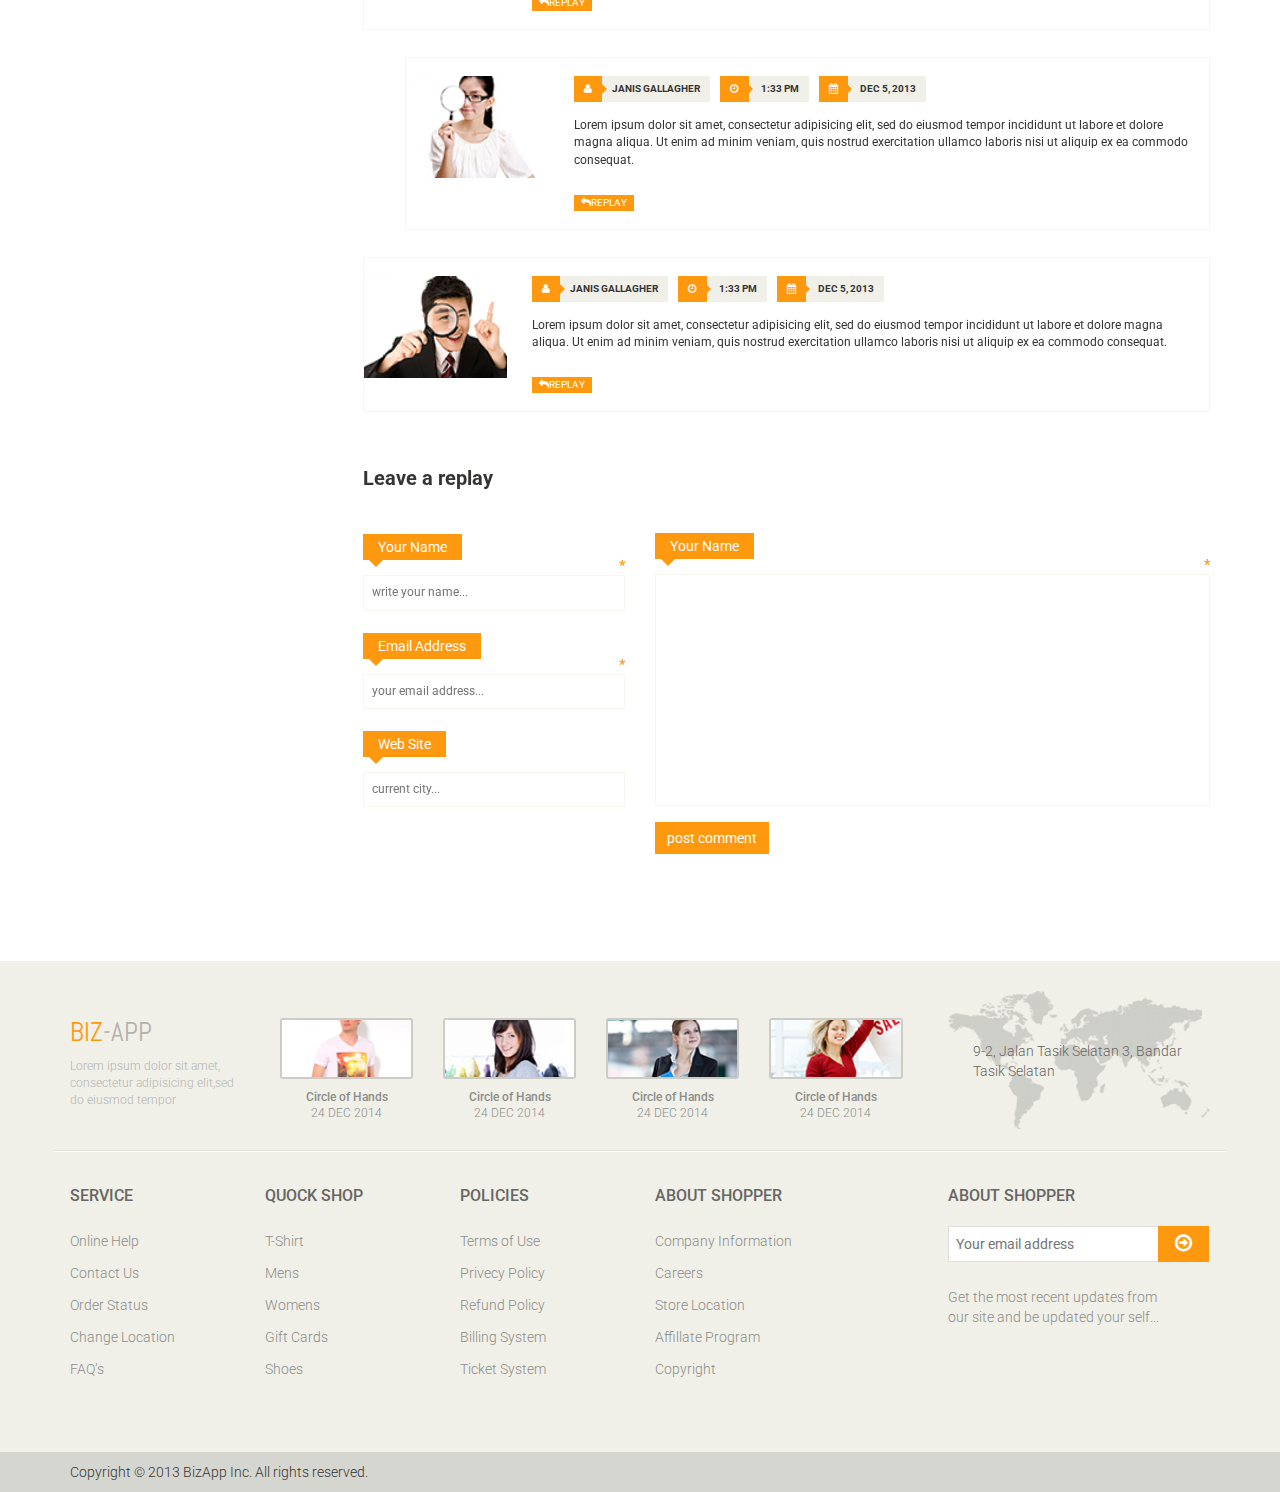
<file: blog-single.html>
<!DOCTYPE html>
<html lang="en">

<head>
    <meta charset="utf-8">
    <meta name="viewport" content="width=device-width, initial-scale=1.0">
    <meta name="description" content="">
    <meta name="author" content="">
    <title>Blog Single | BizApp</title>
    <link href="css/bootstrap.min.css" rel="stylesheet">
    <link href="css/font-awesome.min.css" rel="stylesheet">
    <link href="css/prettyPhoto.css" rel="stylesheet">
    <link href="css/price-range.css" rel="stylesheet">
    <link href="css/animate.css" rel="stylesheet">
    <link href="css/main.css" rel="stylesheet">
    <link href="css/responsive.css" rel="stylesheet">
    <!--[if lt IE 9]>
    <script src="js/html5shiv.js"></script>
    <script src="js/respond.min.js"></script>
    <![endif]-->
    <link rel="shortcut icon" href="images/ico/favicon.ico">
    <link rel="apple-touch-icon-precomposed" sizes="144x144" href="images/ico/apple-touch-icon-144-precomposed.png">
    <link rel="apple-touch-icon-precomposed" sizes="114x114" href="images/ico/apple-touch-icon-114-precomposed.png">
    <link rel="apple-touch-icon-precomposed" sizes="72x72" href="images/ico/apple-touch-icon-72-precomposed.png">
    <link rel="apple-touch-icon-precomposed" href="images/ico/apple-touch-icon-57-precomposed.png">
</head>
<!--/head-->

<body>
    <header id="header">
        <!--header-->
        <div class="header_top">
            <!--header_top-->
            <div class="container">
                <div class="row">
                    <div class="col-sm-6">
                        <div class="contactinfo">
                            <ul class="nav nav-pills">
                                <li><a href=""><i class="fa fa-phone"></i> +2 95 01 88 821</a></li>
                                <li><a href=""><i class="fa fa-envelope"></i> info@domain.com</a></li>
                            </ul>
                        </div>
                    </div>
                    <div class="col-sm-6">
                        <div class="social-icons pull-right">
                            <ul class="nav navbar-nav">
                                <li><a href=""><i class="fa fa-facebook"></i></a></li>
                                <li><a href=""><i class="fa fa-twitter"></i></a></li>
                                <li><a href=""><i class="fa fa-linkedin"></i></a></li>
                                <li><a href=""><i class="fa fa-dribbble"></i></a></li>
                                <li><a href=""><i class="fa fa-google-plus"></i></a></li>
                            </ul>
                        </div>
                    </div>
                </div>
            </div>
        </div>
        <!--/header_top-->

        <div class="header-middle">
            <!--header-middle-->
            <div class="container">
                <div class="row">
                    <div class="col-sm-4">
                        <div class="logo pull-left">
                            <a href="index.html?page=home"><img src="images/home/logo.png" alt="" /></a>
                        </div>
                        <div class="btn-group pull-right">
                            <div class="btn-group">
                                <button type="button" class="btn btn-default dropdown-toggle usa" data-toggle="dropdown">
                                    USA
                                    <span class="caret"></span>
                                </button>
                                <ul class="dropdown-menu">
                                    <li><a href="">Canada</a></li>
                                    <li><a href="">UK</a></li>
                                </ul>
                            </div>

                            <div class="btn-group">
                                <button type="button" class="btn btn-default dropdown-toggle usa" data-toggle="dropdown">
                                    DOLLAR
                                    <span class="caret"></span>
                                </button>
                                <ul class="dropdown-menu">
                                    <li><a href="">Canadian Dollar</a></li>
                                    <li><a href="">Pound</a></li>
                                </ul>
                            </div>
                        </div>
                    </div>
                    <div class="col-sm-8">
                        <div class="shop-menu pull-right">
                            <ul class="nav navbar-nav">
                                <li><a href=""><i class="fa fa-user"></i> Account</a></li>
                                <li><a href=""><i class="fa fa-star"></i> Wishlist</a></li>
                                <li><a href="checkout.html"><i class="fa fa-crosshairs"></i> Checkout</a></li>
                                <li><a href="cart.html?page=cart"><i class="fa fa-shopping-cart"></i> Cart</a></li>
                                <li><a href="login.html"><i class="fa fa-lock"></i> Login</a></li>
                            </ul>
                        </div>
                    </div>
                </div>
            </div>
        </div>
        <!--/header-middle-->

        <div class="header-bottom">
            <!--header-bottom-->
            <div class="container">
                <div class="row">
                    <div class="col-sm-9">
                        <div class="navbar-header">
                            <button type="button" class="navbar-toggle" data-toggle="collapse" data-target=".navbar-collapse">
                                <span class="sr-only">Toggle navigation</span>
                                <span class="icon-bar"></span>
                                <span class="icon-bar"></span>
                                <span class="icon-bar"></span>
                            </button>
                        </div>
                        <div class="mainmenu pull-left">
                            <ul class="nav navbar-nav collapse navbar-collapse">
                                <li><a href="index.html?page=home">Home</a></li>
                                <li class="dropdown"><a href="#">Shop<i class="fa fa-angle-down"></i></a>
                                    <ul role="menu" class="sub-menu">
                                        <li><a href="shop.html">Products</a></li>
                                        <li><a href="product-details.html">Product Details</a></li>
                                        <li><a href="checkout.html">Checkout</a></li>
                                        <li><a href="cart.html?page=cart">Cart</a></li>
                                        <li><a href="login.html">Login</a></li>
                                    </ul>
                                </li>
                                <li class="dropdown"><a href="#" class="active">Blog<i class="fa fa-angle-down"></i></a>
                                    <ul role="menu" class="sub-menu">
                                        <li><a href="blog.html">Blog List</a></li>
                                        <li><a href="blog-single.html" class="active">Blog Single</a></li>
                                    </ul>
                                </li>
                                <li><a href="404.html">404</a></li>
                                <li><a href="contact-us.html">Contact</a></li>
                            </ul>
                        </div>
                    </div>
                    <div class="col-sm-3">
                        <div class="search_box pull-right">
                            <input type="text" placeholder="Search" />
                        </div>
                    </div>
                </div>
            </div>
        </div>
        <!--/header-bottom-->
    </header>
    <!--/header-->

    <section>
        <div class="container">
            <div class="row">
                <div class="col-sm-3">
                    <div class="left-sidebar">
                        <h2>Category</h2>
                        <div class="panel-group category-products" id="accordian">
                            <!--category-productsr-->
                            <div class="panel panel-default">
                                <div class="panel-heading">
                                    <h4 class="panel-title">
										<a data-toggle="collapse" data-parent="#accordian" href="#sportswear">
											<span class="badge pull-right"><i class="fa fa-plus"></i></span>
											Sportswear
										</a>
									</h4>
                                </div>
                                <div id="sportswear" class="panel-collapse collapse">
                                    <div class="panel-body">
                                        <ul>
                                            <li><a href="">Nike </a></li>
                                            <li><a href="">Under Armour </a></li>
                                            <li><a href="">Adidas </a></li>
                                            <li><a href="">Puma</a></li>
                                            <li><a href="">ASICS </a></li>
                                        </ul>
                                    </div>
                                </div>
                            </div>
                            <div class="panel panel-default">
                                <div class="panel-heading">
                                    <h4 class="panel-title">
										<a data-toggle="collapse" data-parent="#accordian" href="#mens">
											<span class="badge pull-right"><i class="fa fa-plus"></i></span>
											Mens
										</a>
									</h4>
                                </div>
                                <div id="mens" class="panel-collapse collapse">
                                    <div class="panel-body">
                                        <ul>
                                            <li><a href="">Fendi</a></li>
                                            <li><a href="">Guess</a></li>
                                            <li><a href="">Valentino</a></li>
                                            <li><a href="">Dior</a></li>
                                            <li><a href="">Versace</a></li>
                                            <li><a href="">Armani</a></li>
                                            <li><a href="">Prada</a></li>
                                            <li><a href="">Dolce and Gabbana</a></li>
                                            <li><a href="">Chanel</a></li>
                                            <li><a href="">Gucci</a></li>
                                        </ul>
                                    </div>
                                </div>
                            </div>

                            <div class="panel panel-default">
                                <div class="panel-heading">
                                    <h4 class="panel-title">
										<a data-toggle="collapse" data-parent="#accordian" href="#womens">
											<span class="badge pull-right"><i class="fa fa-plus"></i></span>
											Womens
										</a>
									</h4>
                                </div>
                                <div id="womens" class="panel-collapse collapse">
                                    <div class="panel-body">
                                        <ul>
                                            <li><a href="">Fendi</a></li>
                                            <li><a href="">Guess</a></li>
                                            <li><a href="">Valentino</a></li>
                                            <li><a href="">Dior</a></li>
                                            <li><a href="">Versace</a></li>
                                        </ul>
                                    </div>
                                </div>
                            </div>
                            <div class="panel panel-default">
                                <div class="panel-heading">
                                    <h4 class="panel-title"><a href="#">Kids</a></h4>
                                </div>
                            </div>
                            <div class="panel panel-default">
                                <div class="panel-heading">
                                    <h4 class="panel-title"><a href="#">Fashion</a></h4>
                                </div>
                            </div>
                            <div class="panel panel-default">
                                <div class="panel-heading">
                                    <h4 class="panel-title"><a href="#">Households</a></h4>
                                </div>
                            </div>
                            <div class="panel panel-default">
                                <div class="panel-heading">
                                    <h4 class="panel-title"><a href="#">Interiors</a></h4>
                                </div>
                            </div>
                            <div class="panel panel-default">
                                <div class="panel-heading">
                                    <h4 class="panel-title"><a href="#">Clothing</a></h4>
                                </div>
                            </div>
                            <div class="panel panel-default">
                                <div class="panel-heading">
                                    <h4 class="panel-title"><a href="#">Bags</a></h4>
                                </div>
                            </div>
                            <div class="panel panel-default">
                                <div class="panel-heading">
                                    <h4 class="panel-title"><a href="#">Shoes</a></h4>
                                </div>
                            </div>
                        </div>
                        <!--/category-products-->

                        <div class="brands_products">
                            <!--brands_products-->
                            <h2>Brands</h2>
                            <div class="brands-name">
                                <ul class="nav nav-pills nav-stacked">
                                    <li>
                                        <a href=""> <span class="pull-right">(50)</span>Acne</a>
                                    </li>
                                    <li>
                                        <a href=""> <span class="pull-right">(56)</span>Grüne Erde</a>
                                    </li>
                                    <li>
                                        <a href=""> <span class="pull-right">(27)</span>Albiro</a>
                                    </li>
                                    <li>
                                        <a href=""> <span class="pull-right">(32)</span>Ronhill</a>
                                    </li>
                                    <li>
                                        <a href=""> <span class="pull-right">(5)</span>Oddmolly</a>
                                    </li>
                                    <li>
                                        <a href=""> <span class="pull-right">(9)</span>Boudestijn</a>
                                    </li>
                                    <li>
                                        <a href=""> <span class="pull-right">(4)</span>Rösch creative culture</a>
                                    </li>
                                </ul>
                            </div>
                        </div>
                        <!--/brands_products-->

                        <div class="price-range">
                            <!--price-range-->
                            <h2>Price Range</h2>
                            <div class="well">
                                <input type="text" class="span2" value="" data-slider-min="0" data-slider-max="600" data-slider-step="5" data-slider-value="[250,450]" id="sl2">
                                <br />
                                <b>$ 0</b> <b class="pull-right">$ 600</b>
                            </div>
                        </div>
                        <!--/price-range-->

                        <div class="shipping text-center">
                            <!--shipping-->
                            <img src="images/home/shipping.jpg" alt="" />
                        </div>
                        <!--/shipping-->
                    </div>
                </div>
                <div class="col-sm-9">
                    <div class="blog-post-area">
                        <h2 class="title text-center">Latest From our Blog</h2>
                        <div class="single-blog-post">
                            <h3>Girls Pink T Shirt arrived in store</h3>
                            <div class="post-meta">
                                <ul>
                                    <li><i class="fa fa-user"></i> Mac Doe</li>
                                    <li><i class="fa fa-clock-o"></i> 1:33 pm</li>
                                    <li><i class="fa fa-calendar"></i> DEC 5, 2013</li>
                                </ul>
                                <span>
									<i class="fa fa-star"></i>
									<i class="fa fa-star"></i>
									<i class="fa fa-star"></i>
									<i class="fa fa-star"></i>
									<i class="fa fa-star-half-o"></i>
								</span>
                            </div>
                            <a href="">
                                <img src="images/blog/blog-one.jpg" alt="">
                            </a>
                            <p>
                                Lorem ipsum dolor sit amet, consectetur adipisicing elit, sed do eiusmod tempor incididunt ut labore et dolore magna aliqua. Ut enim ad minim veniam, quis nostrud exercitation ullamco laboris nisi ut aliquip ex ea commodo consequat. Duis aute irure dolor in reprehenderit in voluptate velit esse cillum dolore eu fugiat nulla pariatur.</p>
                            <br>

                            <p>
                                Excepteur sint occaecat cupidatat non proident, sunt in culpa qui officia deserunt mollit anim id est laborum. Sed ut perspiciatis unde omnis iste natus error sit voluptatem accusantium doloremque laudantium, totam rem aperiam, eaque ipsa quae ab illo inventore veritatis et quasi architecto beatae vitae dicta sunt explicabo.</p>
                            <br>

                            <p>
                                Nemo enim ipsam voluptatem quia voluptas sit aspernatur aut odit aut fugit, sed quia consequuntur magni dolores eos qui ratione voluptatem sequi nesciunt.</p>
                            <br>

                            <p>
                                Neque porro quisquam est, qui dolorem ipsum quia dolor sit amet, consectetur, adipisci velit, sed quia non numquam eius modi tempora incidunt ut labore et dolore magnam aliquam quaerat voluptatem.
                            </p>
                            <div class="pager-area">
                                <ul class="pager pull-right">
                                    <li><a href="#">Pre</a></li>
                                    <li><a href="#">Next</a></li>
                                </ul>
                            </div>
                        </div>
                    </div>
                    <!--/blog-post-area-->

                    <div class="rating-area">
                        <ul class="ratings">
                            <li class="rate-this">Rate this item:</li>
                            <li>
                                <i class="fa fa-star color"></i>
                                <i class="fa fa-star color"></i>
                                <i class="fa fa-star color"></i>
                                <i class="fa fa-star"></i>
                                <i class="fa fa-star"></i>
                            </li>
                            <li class="color">(6 votes)</li>
                        </ul>
                        <ul class="tag">
                            <li>TAG:</li>
                            <li><a class="color" href="">Pink <span>/</span></a></li>
                            <li><a class="color" href="">T-Shirt <span>/</span></a></li>
                            <li><a class="color" href="">Girls</a></li>
                        </ul>
                    </div>
                    <!--/rating-area-->

                    <div class="socials-share">
                        <a href=""><img src="images/blog/socials.png" alt=""></a>
                    </div>
                    <!--/socials-share-->

                    <div class="media commnets">
                        <a class="pull-left" href="#">
                            <img class="media-object" src="images/blog/man-one.jpg" alt="">
                        </a>
                        <div class="media-body">
                            <h4 class="media-heading">Annie Davis</h4>
                            <p>Lorem ipsum dolor sit amet, consectetur adipisicing elit, sed do eiusmod tempor incididunt ut labore et dolore magna aliqua. Ut enim ad minim veniam, quis nostrud exercitation ullamco laboris nisi ut aliquip ex ea commodo consequat.</p>
                            <div class="blog-socials">
                                <ul>
                                    <li><a href=""><i class="fa fa-facebook"></i></a></li>
                                    <li><a href=""><i class="fa fa-twitter"></i></a></li>
                                    <li><a href=""><i class="fa fa-dribbble"></i></a></li>
                                    <li><a href=""><i class="fa fa-google-plus"></i></a></li>
                                </ul>
                                <a class="btn btn-primary" href="">Other Posts</a>
                            </div>
                        </div>
                    </div>
                    <!--Comments-->
                    <div class="response-area">
                        <h2>3 RESPONSES</h2>
                        <ul class="media-list">
                            <li class="media">

                                <a class="pull-left" href="#">
                                    <img class="media-object" src="images/blog/man-two.jpg" alt="">
                                </a>
                                <div class="media-body">
                                    <ul class="sinlge-post-meta">
                                        <li><i class="fa fa-user"></i>Janis Gallagher</li>
                                        <li><i class="fa fa-clock-o"></i> 1:33 pm</li>
                                        <li><i class="fa fa-calendar"></i> DEC 5, 2013</li>
                                    </ul>
                                    <p>Lorem ipsum dolor sit amet, consectetur adipisicing elit, sed do eiusmod tempor incididunt ut labore et dolore magna aliqua. Ut enim ad minim veniam, quis nostrud exercitation ullamco laboris nisi ut aliquip ex ea commodo consequat.</p>
                                    <a class="btn btn-primary" href=""><i class="fa fa-reply"></i>Replay</a>
                                </div>
                            </li>
                            <li class="media second-media">
                                <a class="pull-left" href="#">
                                    <img class="media-object" src="images/blog/man-three.jpg" alt="">
                                </a>
                                <div class="media-body">
                                    <ul class="sinlge-post-meta">
                                        <li><i class="fa fa-user"></i>Janis Gallagher</li>
                                        <li><i class="fa fa-clock-o"></i> 1:33 pm</li>
                                        <li><i class="fa fa-calendar"></i> DEC 5, 2013</li>
                                    </ul>
                                    <p>Lorem ipsum dolor sit amet, consectetur adipisicing elit, sed do eiusmod tempor incididunt ut labore et dolore magna aliqua. Ut enim ad minim veniam, quis nostrud exercitation ullamco laboris nisi ut aliquip ex ea commodo consequat.</p>
                                    <a class="btn btn-primary" href=""><i class="fa fa-reply"></i>Replay</a>
                                </div>
                            </li>
                            <li class="media">
                                <a class="pull-left" href="#">
                                    <img class="media-object" src="images/blog/man-four.jpg" alt="">
                                </a>
                                <div class="media-body">
                                    <ul class="sinlge-post-meta">
                                        <li><i class="fa fa-user"></i>Janis Gallagher</li>
                                        <li><i class="fa fa-clock-o"></i> 1:33 pm</li>
                                        <li><i class="fa fa-calendar"></i> DEC 5, 2013</li>
                                    </ul>
                                    <p>Lorem ipsum dolor sit amet, consectetur adipisicing elit, sed do eiusmod tempor incididunt ut labore et dolore magna aliqua. Ut enim ad minim veniam, quis nostrud exercitation ullamco laboris nisi ut aliquip ex ea commodo consequat.</p>
                                    <a class="btn btn-primary" href=""><i class="fa fa-reply"></i>Replay</a>
                                </div>
                            </li>
                        </ul>
                    </div>
                    <!--/Response-area-->
                    <div class="replay-box">
                        <div class="row">
                            <div class="col-sm-4">
                                <h2>Leave a replay</h2>
                                <form>
                                    <div class="blank-arrow">
                                        <label>Your Name</label>
                                    </div>
                                    <span>*</span>
                                    <input type="text" placeholder="write your name...">
                                    <div class="blank-arrow">
                                        <label>Email Address</label>
                                    </div>
                                    <span>*</span>
                                    <input type="email" placeholder="your email address...">
                                    <div class="blank-arrow">
                                        <label>Web Site</label>
                                    </div>
                                    <input type="email" placeholder="current city...">
                                </form>
                            </div>
                            <div class="col-sm-8">
                                <div class="text-area">
                                    <div class="blank-arrow">
                                        <label>Your Name</label>
                                    </div>
                                    <span>*</span>
                                    <textarea name="message" rows="11"></textarea>
                                    <a class="btn btn-primary" href="">post comment</a>
                                </div>
                            </div>
                        </div>
                    </div>
                    <!--/Repaly Box-->
                </div>
            </div>
        </div>
    </section>

    <footer id="footer">
        <!--Footer-->
        <div class="footer-top">
            <div class="container">
                <div class="row">
                    <div class="col-sm-2">
                        <div class="companyinfo">
                            <h2><span>e</span>-shopper</h2>
                            <p>Lorem ipsum dolor sit amet, consectetur adipisicing elit,sed do eiusmod tempor</p>
                        </div>
                    </div>
                    <div class="col-sm-7">
                        <div class="col-sm-3">
                            <div class="video-gallery text-center">
                                <a href="#">
                                    <div class="iframe-img">
                                        <img src="images/home/iframe1.png" alt="" />
                                    </div>
                                    <div class="overlay-icon">
                                        <i class="fa fa-play-circle-o"></i>
                                    </div>
                                </a>
                                <p>Circle of Hands</p>
                                <h2>24 DEC 2014</h2>
                            </div>
                        </div>

                        <div class="col-sm-3">
                            <div class="video-gallery text-center">
                                <a href="#">
                                    <div class="iframe-img">
                                        <img src="images/home/iframe2.png" alt="" />
                                    </div>
                                    <div class="overlay-icon">
                                        <i class="fa fa-play-circle-o"></i>
                                    </div>
                                </a>
                                <p>Circle of Hands</p>
                                <h2>24 DEC 2014</h2>
                            </div>
                        </div>

                        <div class="col-sm-3">
                            <div class="video-gallery text-center">
                                <a href="#">
                                    <div class="iframe-img">
                                        <img src="images/home/iframe3.png" alt="" />
                                    </div>
                                    <div class="overlay-icon">
                                        <i class="fa fa-play-circle-o"></i>
                                    </div>
                                </a>
                                <p>Circle of Hands</p>
                                <h2>24 DEC 2014</h2>
                            </div>
                        </div>

                        <div class="col-sm-3">
                            <div class="video-gallery text-center">
                                <a href="#">
                                    <div class="iframe-img">
                                        <img src="images/home/iframe4.png" alt="" />
                                    </div>
                                    <div class="overlay-icon">
                                        <i class="fa fa-play-circle-o"></i>
                                    </div>
                                </a>
                                <p>Circle of Hands</p>
                                <h2>24 DEC 2014</h2>
                            </div>
                        </div>
                    </div>
                    <div class="col-sm-3">
                        <div class="address">
                            <img src="images/home/map.png" alt="" />
                            <p>505 S Atlantic Ave Virginia Beach, VA(Virginia)</p>
                        </div>
                    </div>
                </div>
            </div>
        </div>

        <div class="footer-widget">
            <div class="container">
                <div class="row">
                    <div class="col-sm-2">
                        <div class="single-widget">
                            <h2>Service</h2>
                            <ul class="nav nav-pills nav-stacked">
                                <li><a href="">Online Help</a></li>
                                <li><a href="">Contact Us</a></li>
                                <li><a href="">Order Status</a></li>
                                <li><a href="">Change Location</a></li>
                                <li><a href="">FAQ’s</a></li>
                            </ul>
                        </div>
                    </div>
                    <div class="col-sm-2">
                        <div class="single-widget">
                            <h2>Quock Shop</h2>
                            <ul class="nav nav-pills nav-stacked">
                                <li><a href="">T-Shirt</a></li>
                                <li><a href="">Mens</a></li>
                                <li><a href="">Womens</a></li>
                                <li><a href="">Gift Cards</a></li>
                                <li><a href="">Shoes</a></li>
                            </ul>
                        </div>
                    </div>
                    <div class="col-sm-2">
                        <div class="single-widget">
                            <h2>Policies</h2>
                            <ul class="nav nav-pills nav-stacked">
                                <li><a href="">Terms of Use</a></li>
                                <li><a href="">Privecy Policy</a></li>
                                <li><a href="">Refund Policy</a></li>
                                <li><a href="">Billing System</a></li>
                                <li><a href="">Ticket System</a></li>
                            </ul>
                        </div>
                    </div>
                    <div class="col-sm-2">
                        <div class="single-widget">
                            <h2>About Shopper</h2>
                            <ul class="nav nav-pills nav-stacked">
                                <li><a href="">Company Information</a></li>
                                <li><a href="">Careers</a></li>
                                <li><a href="">Store Location</a></li>
                                <li><a href="">Affillate Program</a></li>
                                <li><a href="">Copyright</a></li>
                            </ul>
                        </div>
                    </div>
                    <div class="col-sm-3 col-sm-offset-1">
                        <div class="single-widget">
                            <h2>About Shopper</h2>
                            <form action="#" class="searchform">
                                <input type="text" placeholder="Your email address" />
                                <button type="submit" class="btn btn-default"><i class="fa fa-arrow-circle-o-right"></i></button>
                                <p>Get the most recent updates from
                                    <br />our site and be updated your self...</p>
                            </form>
                        </div>
                    </div>

                </div>
            </div>
        </div>

        <div class="footer-bottom">
            <div class="container">
                <div class="row">
                    <p class="pull-left">Copyright © 2013 BizApp Inc. All rights reserved.</p>
                    <p class="pull-right">Designed by <span><a target="_blank" href="http://www.themeum.com">Themeum</a></span></p>
                </div>
            </div>
        </div>

    </footer>
    <!--/Footer-->



    <script src="js/jquery.js"></script>
    <script src="js/price-range.js"></script>
    <script src="js/jquery.scrollUp.min.js"></script>
    <script src="js/bootstrap.min.js"></script>
    <script src="js/jquery.prettyPhoto.js"></script>
    <script src="js/main.js"></script>
    <script src="js/mystyle.js"></script>
</body>

</html>
</file>
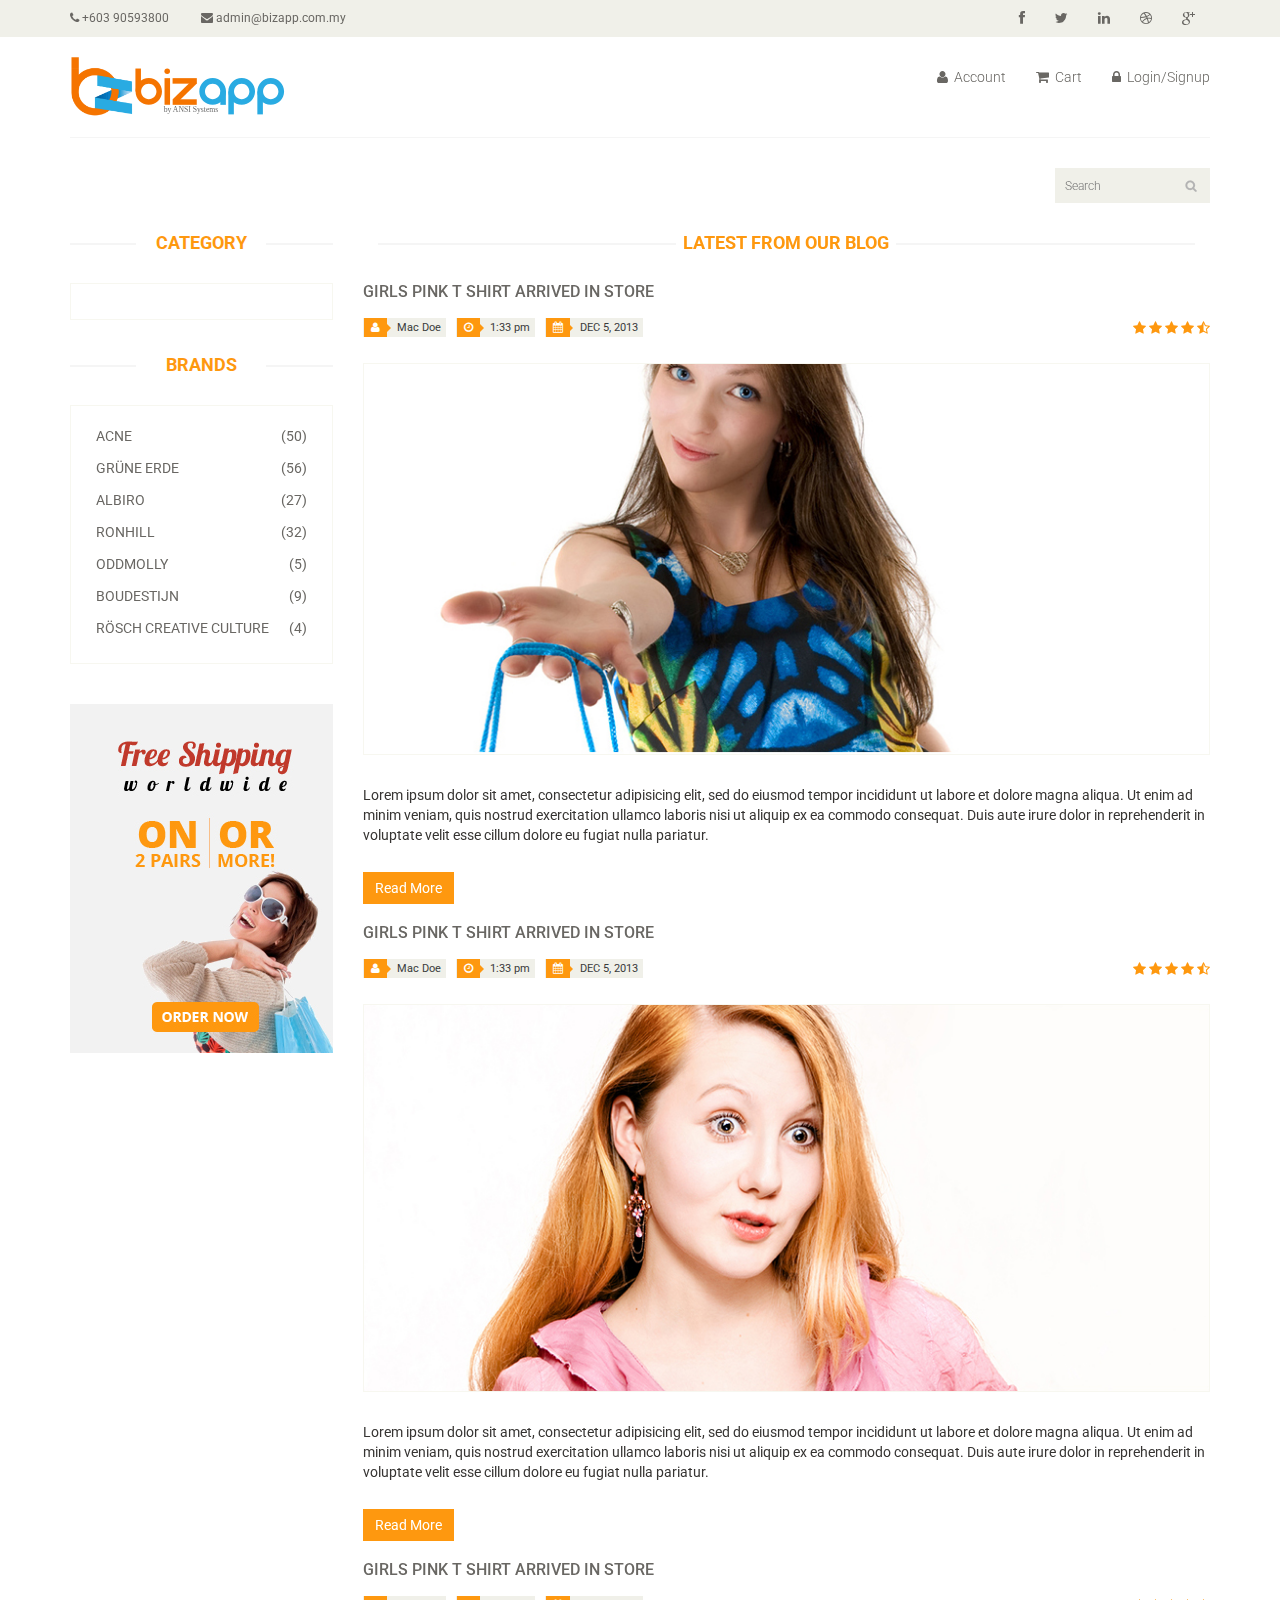
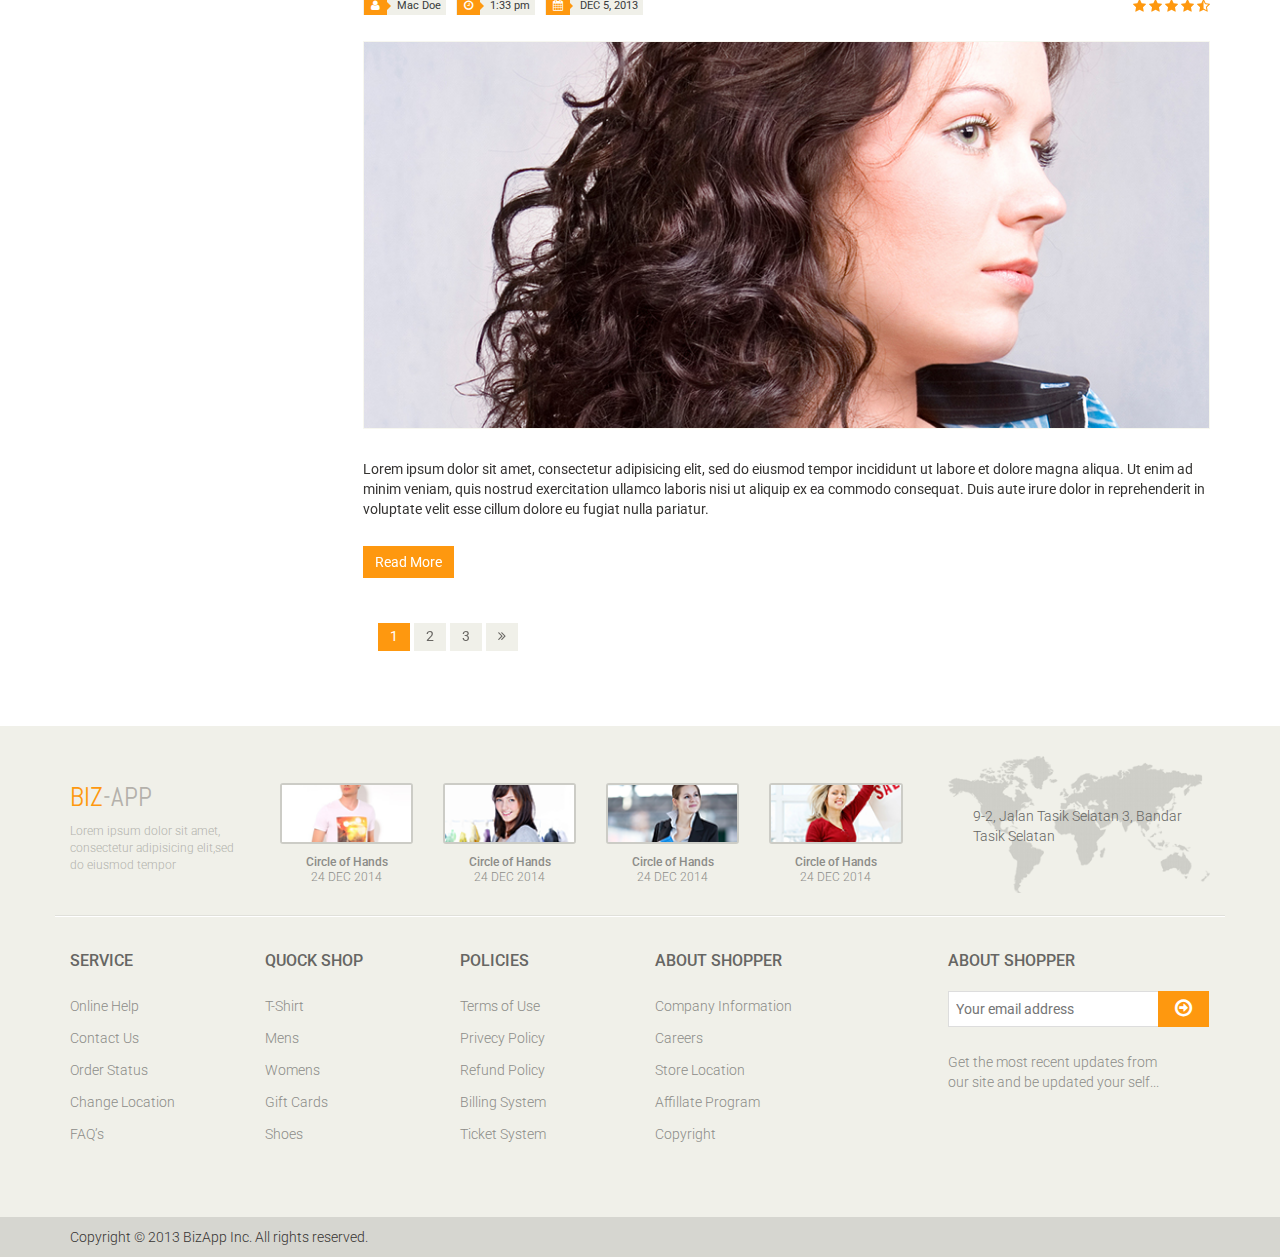
<file: blog.html>
<!DOCTYPE html>
<html lang="en">
<head>
    <meta charset="utf-8">
    <meta name="viewport" content="width=device-width, initial-scale=1.0">
    <meta name="description" content="">
    <meta name="author" content="">
    <title>Blog | BizApp</title>
    <link href="css/bootstrap.min.css" rel="stylesheet">
    <link href="css/font-awesome.min.css" rel="stylesheet">
    <link href="css/prettyPhoto.css" rel="stylesheet">
    <link href="css/price-range.css" rel="stylesheet">
    <link href="css/animate.css" rel="stylesheet">
	<link href="css/main.css" rel="stylesheet">
	<link href="css/responsive.css" rel="stylesheet">
    <!--[if lt IE 9]>
    <script src="js/html5shiv.js"></script>
    <script src="js/respond.min.js"></script>
    <![endif]-->       
    <link rel="shortcut icon" href="images/ico/favicon.ico">
    <link rel="apple-touch-icon-precomposed" sizes="144x144" href="images/ico/apple-touch-icon-144-precomposed.png">
    <link rel="apple-touch-icon-precomposed" sizes="114x114" href="images/ico/apple-touch-icon-114-precomposed.png">
    <link rel="apple-touch-icon-precomposed" sizes="72x72" href="images/ico/apple-touch-icon-72-precomposed.png">
    <link rel="apple-touch-icon-precomposed" href="images/ico/apple-touch-icon-57-precomposed.png">
</head><!--/head-->

<body>
	<header id="header"><!--header-->
		<div class="header_top"><!--header_top-->
			<div class="container">
				<div class="row">
					<div class="col-sm-6">
						<div class="contactinfo">
							<ul class="nav nav-pills">
								<li><a href=""><i class="fa fa-phone"></i> +2 95 01 88 821</a></li>
								<li><a href=""><i class="fa fa-envelope"></i> info@domain.com</a></li>
							</ul>
						</div>
					</div>
					<div class="col-sm-6">
						<div class="social-icons pull-right">
							<ul class="nav navbar-nav">
								<li><a href=""><i class="fa fa-facebook"></i></a></li>
								<li><a href=""><i class="fa fa-twitter"></i></a></li>
								<li><a href=""><i class="fa fa-linkedin"></i></a></li>
								<li><a href=""><i class="fa fa-dribbble"></i></a></li>
								<li><a href=""><i class="fa fa-google-plus"></i></a></li>
							</ul>
						</div>
					</div>
				</div>
			</div>
		</div><!--/header_top-->
		
		<div class="header-middle"><!--header-middle-->
			<div class="container">
				<div class="row">
					<div class="col-sm-4">
						<div class="logo pull-left">
							<a href="index.html?page=home"><img src="images/home/logo.png" alt="" /></a>
						</div>
						<div class="btn-group pull-right">
							<div class="btn-group">
								<button type="button" class="btn btn-default dropdown-toggle usa" data-toggle="dropdown">
									USA
									<span class="caret"></span>
								</button>
								<ul class="dropdown-menu">
									<li><a href="">Canada</a></li>
									<li><a href="">UK</a></li>
								</ul>
							</div>
							
							<div class="btn-group">
								<button type="button" class="btn btn-default dropdown-toggle usa" data-toggle="dropdown">
									DOLLAR
									<span class="caret"></span>
								</button>
								<ul class="dropdown-menu">
									<li><a href="">Canadian Dollar</a></li>
									<li><a href="">Pound</a></li>
								</ul>
							</div>
						</div>
					</div>
					<div class="col-sm-8">
						<div class="shop-menu pull-right">
							<ul class="nav navbar-nav">
								<li><a href=""><i class="fa fa-user"></i> Account</a></li>
								<li><a href=""><i class="fa fa-star"></i> Wishlist</a></li>
								<li><a href="checkout.html"><i class="fa fa-crosshairs"></i> Checkout</a></li>
								<li><a href="cart.html?page=cart"><i class="fa fa-shopping-cart"></i> Cart</a></li>
								<li><a href="login.html"><i class="fa fa-lock"></i> Login</a></li>
							</ul>
						</div>
					</div>
				</div>
			</div>
		</div><!--/header-middle-->
	
		<div class="header-bottom"><!--header-bottom-->
			<div class="container">
				<div class="row">
					<div class="col-sm-9">
						<div class="navbar-header">
							<button type="button" class="navbar-toggle" data-toggle="collapse" data-target=".navbar-collapse">
								<span class="sr-only">Toggle navigation</span>
								<span class="icon-bar"></span>
								<span class="icon-bar"></span>
								<span class="icon-bar"></span>
							</button>
						</div>
						<div class="mainmenu pull-left">
							<ul class="nav navbar-nav collapse navbar-collapse">
								<li><a href="index.html?page=home">Home</a></li>
								<li class="dropdown"><a href="#">Shop<i class="fa fa-angle-down"></i></a>
                                    <ul role="menu" class="sub-menu">
                                        <li><a href="shop.html">Products</a></li>
										<li><a href="product-details.html">Product Details</a></li> 
										<li><a href="checkout.html">Checkout</a></li> 
										<li><a href="cart.html?page=cart">Cart</a></li> 
										<li><a href="login.html">Login</a></li> 
                                    </ul>
                                </li> 
								<li class="dropdown"><a href="#" class="active">Blog<i class="fa fa-angle-down"></i></a>
                                    <ul role="menu" class="sub-menu">
                                        <li><a href="blog.html" class="active">Blog List</a></li>
										<li><a href="blog-single.html">Blog Single</a></li>
                                    </ul>
                                </li> 
								<li><a href="404.html">404</a></li>
								<li><a href="contact-us.html">Contact</a></li>
							</ul>
						</div>
					</div>
					<div class="col-sm-3">
						<div class="search_box pull-right">
							<input type="text" placeholder="Search"/>
						</div>
					</div>
				</div>
			</div>
		</div><!--/header-bottom-->
	</header><!--/header-->
	
	<section>
		<div class="container">
			<div class="row">
				<div class="col-sm-3">
					<div class="left-sidebar">
						<h2>Category</h2>
						<div class="panel-group category-products" id="accordian"><!--category-productsr-->
							<div class="panel panel-default">
								<div class="panel-heading">
									<h4 class="panel-title">
										<a data-toggle="collapse" data-parent="#accordian" href="#sportswear">
											<span class="badge pull-right"><i class="fa fa-plus"></i></span>
											Sportswear
										</a>
									</h4>
								</div>
								<div id="sportswear" class="panel-collapse collapse">
									<div class="panel-body">
										<ul>
											<li><a href="">Nike </a></li>
											<li><a href="">Under Armour </a></li>
											<li><a href="">Adidas </a></li>
											<li><a href="">Puma</a></li>
											<li><a href="">ASICS </a></li>
										</ul>
									</div>
								</div>
							</div>
							<div class="panel panel-default">
								<div class="panel-heading">
									<h4 class="panel-title">
										<a data-toggle="collapse" data-parent="#accordian" href="#mens">
											<span class="badge pull-right"><i class="fa fa-plus"></i></span>
											Mens
										</a>
									</h4>
								</div>
								<div id="mens" class="panel-collapse collapse">
									<div class="panel-body">
										<ul>
											<li><a href="">Fendi</a></li>
											<li><a href="">Guess</a></li>
											<li><a href="">Valentino</a></li>
											<li><a href="">Dior</a></li>
											<li><a href="">Versace</a></li>
											<li><a href="">Armani</a></li>
											<li><a href="">Prada</a></li>
											<li><a href="">Dolce and Gabbana</a></li>
											<li><a href="">Chanel</a></li>
											<li><a href="">Gucci</a></li>
										</ul>
									</div>
								</div>
							</div>
							
							<div class="panel panel-default">
								<div class="panel-heading">
									<h4 class="panel-title">
										<a data-toggle="collapse" data-parent="#accordian" href="#womens">
											<span class="badge pull-right"><i class="fa fa-plus"></i></span>
											Womens
										</a>
									</h4>
								</div>
								<div id="womens" class="panel-collapse collapse">
									<div class="panel-body">
										<ul>
											<li><a href="">Fendi</a></li>
											<li><a href="">Guess</a></li>
											<li><a href="">Valentino</a></li>
											<li><a href="">Dior</a></li>
											<li><a href="">Versace</a></li>
										</ul>
									</div>
								</div>
							</div>
							<div class="panel panel-default">
								<div class="panel-heading">
									<h4 class="panel-title"><a href="#">Kids</a></h4>
								</div>
							</div>
							<div class="panel panel-default">
								<div class="panel-heading">
									<h4 class="panel-title"><a href="#">Fashion</a></h4>
								</div>
							</div>
							<div class="panel panel-default">
								<div class="panel-heading">
									<h4 class="panel-title"><a href="#">Households</a></h4>
								</div>
							</div>
							<div class="panel panel-default">
								<div class="panel-heading">
									<h4 class="panel-title"><a href="#">Interiors</a></h4>
								</div>
							</div>
							<div class="panel panel-default">
								<div class="panel-heading">
									<h4 class="panel-title"><a href="#">Clothing</a></h4>
								</div>
							</div>
							<div class="panel panel-default">
								<div class="panel-heading">
									<h4 class="panel-title"><a href="#">Bags</a></h4>
								</div>
							</div>
							<div class="panel panel-default">
								<div class="panel-heading">
									<h4 class="panel-title"><a href="#">Shoes</a></h4>
								</div>
							</div>
						</div><!--/category-products-->
					
						<div class="brands_products"><!--brands_products-->
							<h2>Brands</h2>
							<div class="brands-name">
								<ul class="nav nav-pills nav-stacked">
									<li><a href=""> <span class="pull-right">(50)</span>Acne</a></li>
									<li><a href=""> <span class="pull-right">(56)</span>Grüne Erde</a></li>
									<li><a href=""> <span class="pull-right">(27)</span>Albiro</a></li>
									<li><a href=""> <span class="pull-right">(32)</span>Ronhill</a></li>
									<li><a href=""> <span class="pull-right">(5)</span>Oddmolly</a></li>
									<li><a href=""> <span class="pull-right">(9)</span>Boudestijn</a></li>
									<li><a href=""> <span class="pull-right">(4)</span>Rösch creative culture</a></li>
								</ul>
							</div>
						</div><!--/brands_products-->
						
						<div class="price-range"><!--price-range-->
							<h2>Price Range</h2>
							<div class="well">
								 <input type="text" class="span2" value="" data-slider-min="0" data-slider-max="600" data-slider-step="5" data-slider-value="[250,450]" id="sl2" ><br />
								 <b>$ 0</b> <b class="pull-right">$ 600</b>
							</div>
						</div><!--/price-range-->
						
						<div class="shipping text-center"><!--shipping-->
							<img src="images/home/shipping.jpg" alt="" />
						</div><!--/shipping-->
					</div>
				</div>
				<div class="col-sm-9">
					<div class="blog-post-area">
						<h2 class="title text-center">Latest From our Blog</h2>
						<div class="single-blog-post">
							<h3>Girls Pink T Shirt arrived in store</h3>
							<div class="post-meta">
								<ul>
									<li><i class="fa fa-user"></i> Mac Doe</li>
									<li><i class="fa fa-clock-o"></i> 1:33 pm</li>
									<li><i class="fa fa-calendar"></i> DEC 5, 2013</li>
								</ul>
								<span>
										<i class="fa fa-star"></i>
										<i class="fa fa-star"></i>
										<i class="fa fa-star"></i>
										<i class="fa fa-star"></i>
										<i class="fa fa-star-half-o"></i>
								</span>
							</div>
							<a href="">
								<img src="images/blog/blog-one.jpg" alt="">
							</a>
							<p>Lorem ipsum dolor sit amet, consectetur adipisicing elit, sed do eiusmod tempor incididunt ut labore et dolore magna aliqua. Ut enim ad minim veniam, quis nostrud exercitation ullamco laboris nisi ut aliquip ex ea commodo consequat. Duis aute irure dolor in reprehenderit in voluptate velit esse cillum dolore eu fugiat nulla pariatur.</p>
							<a  class="btn btn-primary" href="">Read More</a>
						</div>
						<div class="single-blog-post">
							<h3>Girls Pink T Shirt arrived in store</h3>
							<div class="post-meta">
								<ul>
									<li><i class="fa fa-user"></i> Mac Doe</li>
									<li><i class="fa fa-clock-o"></i> 1:33 pm</li>
									<li><i class="fa fa-calendar"></i> DEC 5, 2013</li>
								</ul>
								<span>
									<i class="fa fa-star"></i>
									<i class="fa fa-star"></i>
									<i class="fa fa-star"></i>
									<i class="fa fa-star"></i>
									<i class="fa fa-star-half-o"></i>
								</span>
							</div>
							<a href="">
								<img src="images/blog/blog-two.jpg" alt="">
							</a>
							<p>Lorem ipsum dolor sit amet, consectetur adipisicing elit, sed do eiusmod tempor incididunt ut labore et dolore magna aliqua. Ut enim ad minim veniam, quis nostrud exercitation ullamco laboris nisi ut aliquip ex ea commodo consequat. Duis aute irure dolor in reprehenderit in voluptate velit esse cillum dolore eu fugiat nulla pariatur.</p>
							<a  class="btn btn-primary" href="">Read More</a>
						</div>
						<div class="single-blog-post">
							<h3>Girls Pink T Shirt arrived in store</h3>
							<div class="post-meta">
								<ul>
									<li><i class="fa fa-user"></i> Mac Doe</li>
									<li><i class="fa fa-clock-o"></i> 1:33 pm</li>
									<li><i class="fa fa-calendar"></i> DEC 5, 2013</li>
								</ul>
								<span>
									<i class="fa fa-star"></i>
									<i class="fa fa-star"></i>
									<i class="fa fa-star"></i>
									<i class="fa fa-star"></i>
									<i class="fa fa-star-half-o"></i>
								</span>
							</div>
							<a href="">
								<img src="images/blog/blog-three.jpg" alt="">
							</a>
							<p>Lorem ipsum dolor sit amet, consectetur adipisicing elit, sed do eiusmod tempor incididunt ut labore et dolore magna aliqua. Ut enim ad minim veniam, quis nostrud exercitation ullamco laboris nisi ut aliquip ex ea commodo consequat. Duis aute irure dolor in reprehenderit in voluptate velit esse cillum dolore eu fugiat nulla pariatur.</p>
							<a  class="btn btn-primary" href="">Read More</a>
						</div>
						<div class="pagination-area">
							<ul class="pagination">
								<li><a href="" class="active">1</a></li>
								<li><a href="">2</a></li>
								<li><a href="">3</a></li>
								<li><a href=""><i class="fa fa-angle-double-right"></i></a></li>
							</ul>
						</div>
					</div>
				</div>
			</div>
		</div>
	</section>
	
	<footer id="footer"><!--Footer-->
		<div class="footer-top">
			<div class="container">
				<div class="row">
					<div class="col-sm-2">
						<div class="companyinfo">
							<h2><span>e</span>-shopper</h2>
							<p>Lorem ipsum dolor sit amet, consectetur adipisicing elit,sed do eiusmod tempor</p>
						</div>
					</div>
					<div class="col-sm-7">
						<div class="col-sm-3">
							<div class="video-gallery text-center">
								<a href="#">
									<div class="iframe-img">
										<img src="images/home/iframe1.png" alt="" />
									</div>
									<div class="overlay-icon">
										<i class="fa fa-play-circle-o"></i>
									</div>
								</a>
								<p>Circle of Hands</p>
								<h2>24 DEC 2014</h2>
							</div>
						</div>
						
						<div class="col-sm-3">
							<div class="video-gallery text-center">
								<a href="#">
									<div class="iframe-img">
										<img src="images/home/iframe2.png" alt="" />
									</div>
									<div class="overlay-icon">
										<i class="fa fa-play-circle-o"></i>
									</div>
								</a>
								<p>Circle of Hands</p>
								<h2>24 DEC 2014</h2>
							</div>
						</div>
						
						<div class="col-sm-3">
							<div class="video-gallery text-center">
								<a href="#">
									<div class="iframe-img">
										<img src="images/home/iframe3.png" alt="" />
									</div>
									<div class="overlay-icon">
										<i class="fa fa-play-circle-o"></i>
									</div>
								</a>
								<p>Circle of Hands</p>
								<h2>24 DEC 2014</h2>
							</div>
						</div>
						
						<div class="col-sm-3">
							<div class="video-gallery text-center">
								<a href="#">
									<div class="iframe-img">
										<img src="images/home/iframe4.png" alt="" />
									</div>
									<div class="overlay-icon">
										<i class="fa fa-play-circle-o"></i>
									</div>
								</a>
								<p>Circle of Hands</p>
								<h2>24 DEC 2014</h2>
							</div>
						</div>
					</div>
					<div class="col-sm-3">
						<div class="address">
							<img src="images/home/map.png" alt="" />
							<p>505 S Atlantic Ave Virginia Beach, VA(Virginia)</p>
						</div>
					</div>
				</div>
			</div>
		</div>
		
		<div class="footer-widget">
			<div class="container">
				<div class="row">
					<div class="col-sm-2">
						<div class="single-widget">
							<h2>Service</h2>
							<ul class="nav nav-pills nav-stacked">
								<li><a href="">Online Help</a></li>
								<li><a href="">Contact Us</a></li>
								<li><a href="">Order Status</a></li>
								<li><a href="">Change Location</a></li>
								<li><a href="">FAQ’s</a></li>
							</ul>
						</div>
					</div>
					<div class="col-sm-2">
						<div class="single-widget">
							<h2>Quock Shop</h2>
							<ul class="nav nav-pills nav-stacked">
								<li><a href="">T-Shirt</a></li>
								<li><a href="">Mens</a></li>
								<li><a href="">Womens</a></li>
								<li><a href="">Gift Cards</a></li>
								<li><a href="">Shoes</a></li>
							</ul>
						</div>
					</div>
					<div class="col-sm-2">
						<div class="single-widget">
							<h2>Policies</h2>
							<ul class="nav nav-pills nav-stacked">
								<li><a href="">Terms of Use</a></li>
								<li><a href="">Privecy Policy</a></li>
								<li><a href="">Refund Policy</a></li>
								<li><a href="">Billing System</a></li>
								<li><a href="">Ticket System</a></li>
							</ul>
						</div>
					</div>
					<div class="col-sm-2">
						<div class="single-widget">
							<h2>About Shopper</h2>
							<ul class="nav nav-pills nav-stacked">
								<li><a href="">Company Information</a></li>
								<li><a href="">Careers</a></li>
								<li><a href="">Store Location</a></li>
								<li><a href="">Affillate Program</a></li>
								<li><a href="">Copyright</a></li>
							</ul>
						</div>
					</div>
					<div class="col-sm-3 col-sm-offset-1">
						<div class="single-widget">
							<h2>About Shopper</h2>
							<form action="#" class="searchform">
								<input type="text" placeholder="Your email address" />
								<button type="submit" class="btn btn-default"><i class="fa fa-arrow-circle-o-right"></i></button>
								<p>Get the most recent updates from <br />our site and be updated your self...</p>
							</form>
						</div>
					</div>
					
				</div>
			</div>
		</div>
		
		<div class="footer-bottom">
			<div class="container">
				<div class="row">
					<p class="pull-left">Copyright © 2013 BizApp Inc. All rights reserved.</p>
					<p class="pull-right">Designed by <span><a target="_blank" href="http://www.themeum.com">Themeum</a></span></p>
				</div>
			</div>
		</div>
		
	</footer><!--/Footer-->
	

  
    <script src="js/jquery.js"></script>
	<script src="js/price-range.js"></script>
	<script src="js/jquery.scrollUp.min.js"></script>
	<script src="js/bootstrap.min.js"></script>
    <script src="js/jquery.prettyPhoto.js"></script>
    <script src="js/main.js"></script><script src="js/mystyle.js"></script>
</body>
</html>
</file>
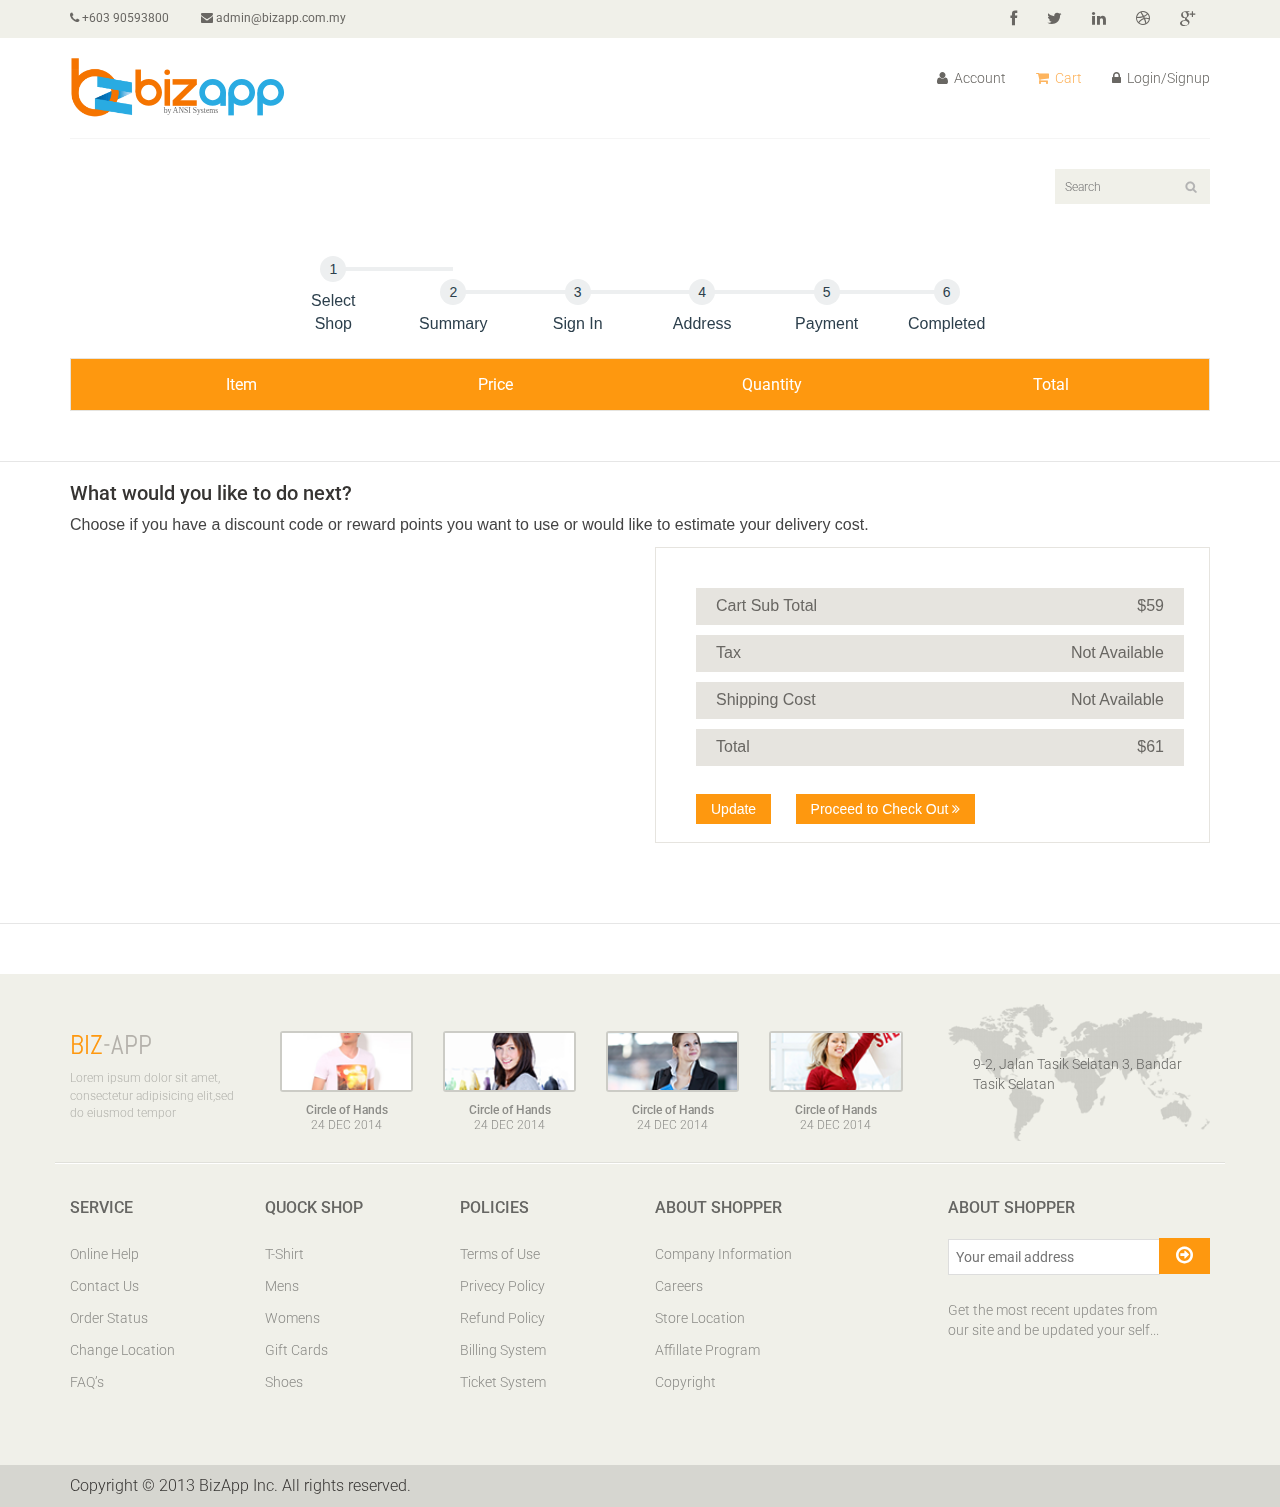
<file: cart.html>
<!DOCTYPE html>
<html lang="en">

<head>
    <meta charset="utf-8">
    <meta name="viewport" content="width=device-width, initial-scale=1.0">
    <meta name="description" content="">
    <meta name="author" content="">
    <title>Cart | BizApp</title>
    <link href="css/bootstrap.min.css" rel="stylesheet">
    <link href="css/font-awesome.min.css" rel="stylesheet">
    <link href="css/prettyPhoto.css" rel="stylesheet">
    <link href="css/price-range.css" rel="stylesheet">
    <link href="css/animate.css" rel="stylesheet">
    <link href="css/main.css" rel="stylesheet">
    <link href="css/mystyle.css" rel="stylesheet">
    <link href="css/bcstyle.css" rel="stylesheet">
    <link href="css/responsive.css" rel="stylesheet">
    <!--[if lt IE 9]>
    <script src="js/html5shiv.js"></script>
    <script src="js/respond.min.js"></script>
    <![endif]-->
    <link rel="shortcut icon" href="images/ico/favicon.ico">
    <link rel="apple-touch-icon-precomposed" sizes="144x144" href="images/ico/apple-touch-icon-144-precomposed.png">
    <link rel="apple-touch-icon-precomposed" sizes="114x114" href="images/ico/apple-touch-icon-114-precomposed.png">
    <link rel="apple-touch-icon-precomposed" sizes="72x72" href="images/ico/apple-touch-icon-72-precomposed.png">
    <link rel="apple-touch-icon-precomposed" href="images/ico/apple-touch-icon-57-precomposed.png">
</head>
<!--/head-->

<body>
    <header id="header">
        <!--header-->
        <div class="header_top">
            <!--header_top-->
            <div class="container">
                <div class="row">
                    <div class="col-sm-6">
                        <div class="contactinfo">
                            <ul class="nav nav-pills">
                                <li><a href=""><i class="fa fa-phone"></i> +2 95 01 88 821</a></li>
                                <li><a href=""><i class="fa fa-envelope"></i> info@domain.com</a></li>
                            </ul>
                        </div>
                    </div>
                    <div class="col-sm-6">
                        <div class="social-icons pull-right">
                            <ul class="nav navbar-nav">
                                <li><a href=""><i class="fa fa-facebook"></i></a></li>
                                <li><a href=""><i class="fa fa-twitter"></i></a></li>
                                <li><a href=""><i class="fa fa-linkedin"></i></a></li>
                                <li><a href=""><i class="fa fa-dribbble"></i></a></li>
                                <li><a href=""><i class="fa fa-google-plus"></i></a></li>
                            </ul>
                        </div>
                    </div>
                </div>
            </div>
        </div>
        <!--/header_top-->

        <div class="header-middle">
            <!--header-middle-->
            <div class="container">
                <div class="row">
                    <div class="col-sm-4">
                        <div class="logo pull-left">
                            <a href="index.html?page=home"><img src="images/home/logo.png" alt="" /></a>
                        </div>
                        <div class="btn-group pull-right">
                            <div class="btn-group">
                                <button type="button" class="btn btn-default dropdown-toggle usa" data-toggle="dropdown">
                                    USA
                                    <span class="caret"></span>
                                </button>
                                <ul class="dropdown-menu">
                                    <li><a href="">Canada</a></li>
                                    <li><a href="">UK</a></li>
                                </ul>
                            </div>

                            <div class="btn-group">
                                <button type="button" class="btn btn-default dropdown-toggle usa" data-toggle="dropdown">
                                    DOLLAR
                                    <span class="caret"></span>
                                </button>
                                <ul class="dropdown-menu">
                                    <li><a href="">Canadian Dollar</a></li>
                                    <li><a href="">Pound</a></li>
                                </ul>
                            </div>
                        </div>
                    </div>
                    <div class="col-sm-8">
                        <div class="shop-menu pull-right">
                            <ul class="nav navbar-nav">
                                <li><a href=""><i class="fa fa-user"></i> Account</a></li>
                                <li><a href=""><i class="fa fa-star"></i> Wishlist</a></li>
                                <li><a href="checkout.html"><i class="fa fa-crosshairs"></i> Checkout</a></li>
                                <li><a href="cart.html?page=cart&section=summary" class="active"><i class="fa fa-shopping-cart"></i> Cart</a></li>
                                <li><a href="login.html"><i class="fa fa-lock"></i> Login</a></li>
                            </ul>
                        </div>
                    </div>
                </div>
            </div>
        </div>
        <!--/header-middle-->

        <div class="header-bottom">
            <!--header-bottom-->
            <div class="container">
                <div class="row">
                    <div class="col-sm-9">
                        <div class="navbar-header">
                            <button type="button" class="navbar-toggle" data-toggle="collapse" data-target=".navbar-collapse">
                                <span class="sr-only">Toggle navigation</span>
                                <span class="icon-bar"></span>
                                <span class="icon-bar"></span>
                                <span class="icon-bar"></span>
                            </button>
                        </div>
                        <div class="mainmenu pull-left">
                            <ul class="nav navbar-nav collapse navbar-collapse">
                                <li><a href="index.html?page=home">Home</a></li>
                                <li class="dropdown"><a href="#">Shop<i class="fa fa-angle-down"></i></a>
                                    <ul role="menu" class="sub-menu">
                                        <li><a href="shop.html">Products</a></li>
                                        <li><a href="product-details.html">Product Details</a></li>
                                        <li><a href="checkout.html">Checkout</a></li>
                                        <li><a href="cart.html?page=cart&section=summary" class="active">Cart</a></li>
                                        <li><a href="login.html">Login</a></li>
                                    </ul>
                                </li>
                                <li class="dropdown"><a href="#">Blog<i class="fa fa-angle-down"></i></a>
                                    <ul role="menu" class="sub-menu">
                                        <li><a href="blog.html">Blog List</a></li>
                                        <li><a href="blog-single.html">Blog Single</a></li>
                                    </ul>
                                </li>
                                <li><a href="404.html">404</a></li>
                                <li><a href="contact-us.html">Contact</a></li>
                            </ul>
                        </div>
                    </div>
                    <div class="col-sm-3">
                        <div class="search_box pull-right">
                            <input type="text" placeholder="Search" />
                        </div>
                    </div>
                </div>
            </div>
        </div>
        <!--/header-bottom-->
    </header>
    <!--/header-->

    <section id="cart_items">
        <div class="container">
            <div class="breadcrumbs">
                <ol class="breadcrumb">
                    <li><a href="#">Home</a></li>
                    <li class="active">Shopping Cart</li>
                </ol>
            </div>
            <div class="table-responsive cart_info">
                <table class="table table-condensed">
                    <thead>
                        <tr class="cart_menu">
                            <td class="image" colspan="2">Item</td>
                            <!--                            <td class="description"></td>-->
                            <td class="price">Price</td>
                            <td class="quantity">Quantity</td>
                            <td class="total">Total</td>
                            <td></td>
                        </tr>
                    </thead>
                    <tbody>
                        <tr>
                            <td class="cart_product">
                                <a href=""><img src="images/cart/one.png" alt=""></a>
                            </td>
                            <td class="cart_description">
                                <h4><a href="">Colorblock Scuba</a></h4>
                                <p>Web ID: 1089772</p>
                            </td>
                            <td class="cart_price">
                                <p>$59</p>
                            </td>
                            <td class="cart_quantity">
                                <div class="cart_quantity_button">
                                    <a class="cart_quantity_up" href=""> + </a>
                                    <input class="cart_quantity_input" type="text" name="quantity" value="1" autocomplete="off" size="2">
                                    <a class="cart_quantity_down" href=""> - </a>
                                </div>
                            </td>
                            <td class="cart_total">
                                <p class="cart_total_price">$59</p>
                            </td>
                            <td class="cart_delete">
                                <a class="cart_quantity_delete" href=""><i class="fa fa-times"></i></a>
                            </td>
                        </tr>

                        <tr>
                            <td class="cart_product">
                                <a href=""><img src="images/cart/two.png" alt=""></a>
                            </td>
                            <td class="cart_description">
                                <h4><a href="">Colorblock Scuba</a></h4>
                                <p>Web ID: 1089772</p>
                            </td>
                            <td class="cart_price">
                                <p>$59</p>
                            </td>
                            <td class="cart_quantity">
                                <div class="cart_quantity_button">
                                    <a class="cart_quantity_up" href=""> + </a>
                                    <input class="cart_quantity_input" type="text" name="quantity" value="1" autocomplete="off" size="2">
                                    <a class="cart_quantity_down" href=""> - </a>
                                </div>
                            </td>
                            <td class="cart_total">
                                <p class="cart_total_price">$59</p>
                            </td>
                            <td class="cart_delete">
                                <a class="cart_quantity_delete" href=""><i class="fa fa-times"></i></a>
                            </td>
                        </tr>
                        <tr>
                            <td class="cart_product">
                                <a href=""><img src="images/cart/three.png" alt=""></a>
                            </td>
                            <td class="cart_description">
                                <h4><a href="">Colorblock Scuba</a></h4>
                                <p>Web ID: 1089772</p>
                            </td>
                            <td class="cart_price">
                                <p>$59</p>
                            </td>
                            <td class="cart_quantity">
                                <div class="cart_quantity_button">
                                    <a class="cart_quantity_up" href=""> + </a>
                                    <input class="cart_quantity_input" type="text" name="quantity" value="1" autocomplete="off" size="2">
                                    <a class="cart_quantity_down" href=""> - </a>
                                </div>
                            </td>
                            <td class="cart_total">
                                <p class="cart_total_price">$59</p>
                            </td>
                            <td class="cart_delete">
                                <a class="cart_quantity_delete" href=""><i class="fa fa-times"></i></a>
                            </td>
                        </tr>
                    </tbody>
                </table>
            </div>
        </div>
    </section>
    <!--/#cart_items-->

    <section id="do_action">
        <div class="container">
            <div class="heading">
                <h3>What would you like to do next?</h3>
                <p>Choose if you have a discount code or reward points you want to use or would like to estimate your delivery cost.</p>
            </div>
            <div class="row">
                <div class="col-sm-6">
                    <div class="chose_area">
                        <ul class="user_option">
                            <li>
                                <input type="checkbox">
                                <label>Use Coupon Code</label>
                            </li>
                            <li>
                                <input type="checkbox">
                                <label>Use Gift Voucher</label>
                            </li>
                            <li>
                                <input type="checkbox">
                                <label>Estimate Shipping & Taxes</label>
                            </li>
                        </ul>
                        <ul class="user_info">
                            <li class="single_field">
                                <label>Country:</label>
                                <select>
                                    <option>United States</option>
                                    <option>Bangladesh</option>
                                    <option>UK</option>
                                    <option>India</option>
                                    <option>Pakistan</option>
                                    <option>Ucrane</option>
                                    <option>Canada</option>
                                    <option>Dubai</option>
                                </select>

                            </li>
                            <li class="single_field">
                                <label>Region / State:</label>
                                <select>
                                    <option>Select</option>
                                    <option>Dhaka</option>
                                    <option>London</option>
                                    <option>Dillih</option>
                                    <option>Lahore</option>
                                    <option>Alaska</option>
                                    <option>Canada</option>
                                    <option>Dubai</option>
                                </select>

                            </li>
                            <li class="single_field zip-field">
                                <label>Zip Code:</label>
                                <input type="text">
                            </li>
                        </ul>
                        <a class="btn btn-default update" href="">Get Quotes</a>
                        <a class="btn btn-default check_out" href="">Continue</a>
                    </div>
                </div>
                <div class="col-sm-6">
                    <div class="total_area">
                        <ul>
                            <li>Cart Sub Total <span>$59</span></li>
                            <li>Tax <span>Not Available</span></li>
                            <li>Shipping Cost <span>Not Available</span></li>
                            <li>Total <span>$61</span></li>
                        </ul>
                        <a class="btn btn-default update" href="">Update</a>
                        <a class="btn btn-default check_out" href="">Check Out</a>
                    </div>
                </div>
            </div>
        </div>
    </section>
    <!--/#do_action-->

    <footer id="footer">
        <!--Footer-->
        <div class="footer-top">
            <div class="container">
                <div class="row">
                    <div class="col-sm-2">
                        <div class="companyinfo">
                            <h2><span>e</span>-shopper</h2>
                            <p>Lorem ipsum dolor sit amet, consectetur adipisicing elit,sed do eiusmod tempor</p>
                        </div>
                    </div>
                    <div class="col-sm-7">
                        <div class="col-sm-3">
                            <div class="video-gallery text-center">
                                <a href="#">
                                    <div class="iframe-img">
                                        <img src="images/home/iframe1.png" alt="" />
                                    </div>
                                    <div class="overlay-icon">
                                        <i class="fa fa-play-circle-o"></i>
                                    </div>
                                </a>
                                <p>Circle of Hands</p>
                                <h2>24 DEC 2014</h2>
                            </div>
                        </div>

                        <div class="col-sm-3">
                            <div class="video-gallery text-center">
                                <a href="#">
                                    <div class="iframe-img">
                                        <img src="images/home/iframe2.png" alt="" />
                                    </div>
                                    <div class="overlay-icon">
                                        <i class="fa fa-play-circle-o"></i>
                                    </div>
                                </a>
                                <p>Circle of Hands</p>
                                <h2>24 DEC 2014</h2>
                            </div>
                        </div>

                        <div class="col-sm-3">
                            <div class="video-gallery text-center">
                                <a href="#">
                                    <div class="iframe-img">
                                        <img src="images/home/iframe3.png" alt="" />
                                    </div>
                                    <div class="overlay-icon">
                                        <i class="fa fa-play-circle-o"></i>
                                    </div>
                                </a>
                                <p>Circle of Hands</p>
                                <h2>24 DEC 2014</h2>
                            </div>
                        </div>

                        <div class="col-sm-3">
                            <div class="video-gallery text-center">
                                <a href="#">
                                    <div class="iframe-img">
                                        <img src="images/home/iframe4.png" alt="" />
                                    </div>
                                    <div class="overlay-icon">
                                        <i class="fa fa-play-circle-o"></i>
                                    </div>
                                </a>
                                <p>Circle of Hands</p>
                                <h2>24 DEC 2014</h2>
                            </div>
                        </div>
                    </div>
                    <div class="col-sm-3">
                        <div class="address">
                            <img src="images/home/map.png" alt="" />
                            <p>505 S Atlantic Ave Virginia Beach, VA(Virginia)</p>
                        </div>
                    </div>
                </div>
            </div>
        </div>

        <div class="footer-widget">
            <div class="container">
                <div class="row">
                    <div class="col-sm-2">
                        <div class="single-widget">
                            <h2>Service</h2>
                            <ul class="nav nav-pills nav-stacked">
                                <li><a href="">Online Help</a></li>
                                <li><a href="">Contact Us</a></li>
                                <li><a href="">Order Status</a></li>
                                <li><a href="">Change Location</a></li>
                                <li><a href="">FAQ’s</a></li>
                            </ul>
                        </div>
                    </div>
                    <div class="col-sm-2">
                        <div class="single-widget">
                            <h2>Quock Shop</h2>
                            <ul class="nav nav-pills nav-stacked">
                                <li><a href="">T-Shirt</a></li>
                                <li><a href="">Mens</a></li>
                                <li><a href="">Womens</a></li>
                                <li><a href="">Gift Cards</a></li>
                                <li><a href="">Shoes</a></li>
                            </ul>
                        </div>
                    </div>
                    <div class="col-sm-2">
                        <div class="single-widget">
                            <h2>Policies</h2>
                            <ul class="nav nav-pills nav-stacked">
                                <li><a href="">Terms of Use</a></li>
                                <li><a href="">Privecy Policy</a></li>
                                <li><a href="">Refund Policy</a></li>
                                <li><a href="">Billing System</a></li>
                                <li><a href="">Ticket System</a></li>
                            </ul>
                        </div>
                    </div>
                    <div class="col-sm-2">
                        <div class="single-widget">
                            <h2>About Shopper</h2>
                            <ul class="nav nav-pills nav-stacked">
                                <li><a href="">Company Information</a></li>
                                <li><a href="">Careers</a></li>
                                <li><a href="">Store Location</a></li>
                                <li><a href="">Affillate Program</a></li>
                                <li><a href="">Copyright</a></li>
                            </ul>
                        </div>
                    </div>
                    <div class="col-sm-3 col-sm-offset-1">
                        <div class="single-widget">
                            <h2>About Shopper</h2>
                            <form action="#" class="searchform">
                                <input type="text" placeholder="Your email address" />
                                <button type="submit" class="btn btn-default"><i class="fa fa-arrow-circle-o-right"></i></button>
                                <p>Get the most recent updates from
                                    <br />our site and be updated your self...</p>
                            </form>
                        </div>
                    </div>

                </div>
            </div>
        </div>

        <div class="footer-bottom">
            <div class="container">
                <div class="row">
                    <p class="pull-left">Copyright © 2013 BizApp Inc. All rights reserved.</p>
                    <p class="pull-right">Designed by <span><a target="_blank" href="http://www.themeum.com">Themeum</a></span></p>
                </div>
            </div>
        </div>

    </footer>
    <!--/Footer-->



    <script src="js/jquery.js"></script>
    <script src="js/bootstrap.min.js"></script>
    <script src="js/jquery.scrollUp.min.js"></script>
    <script src="js/jquery.prettyPhoto.js"></script>
    <script src="js/main.js"></script>
    <script src="js/mystyle.js"></script>
</body>

</html>
</file>
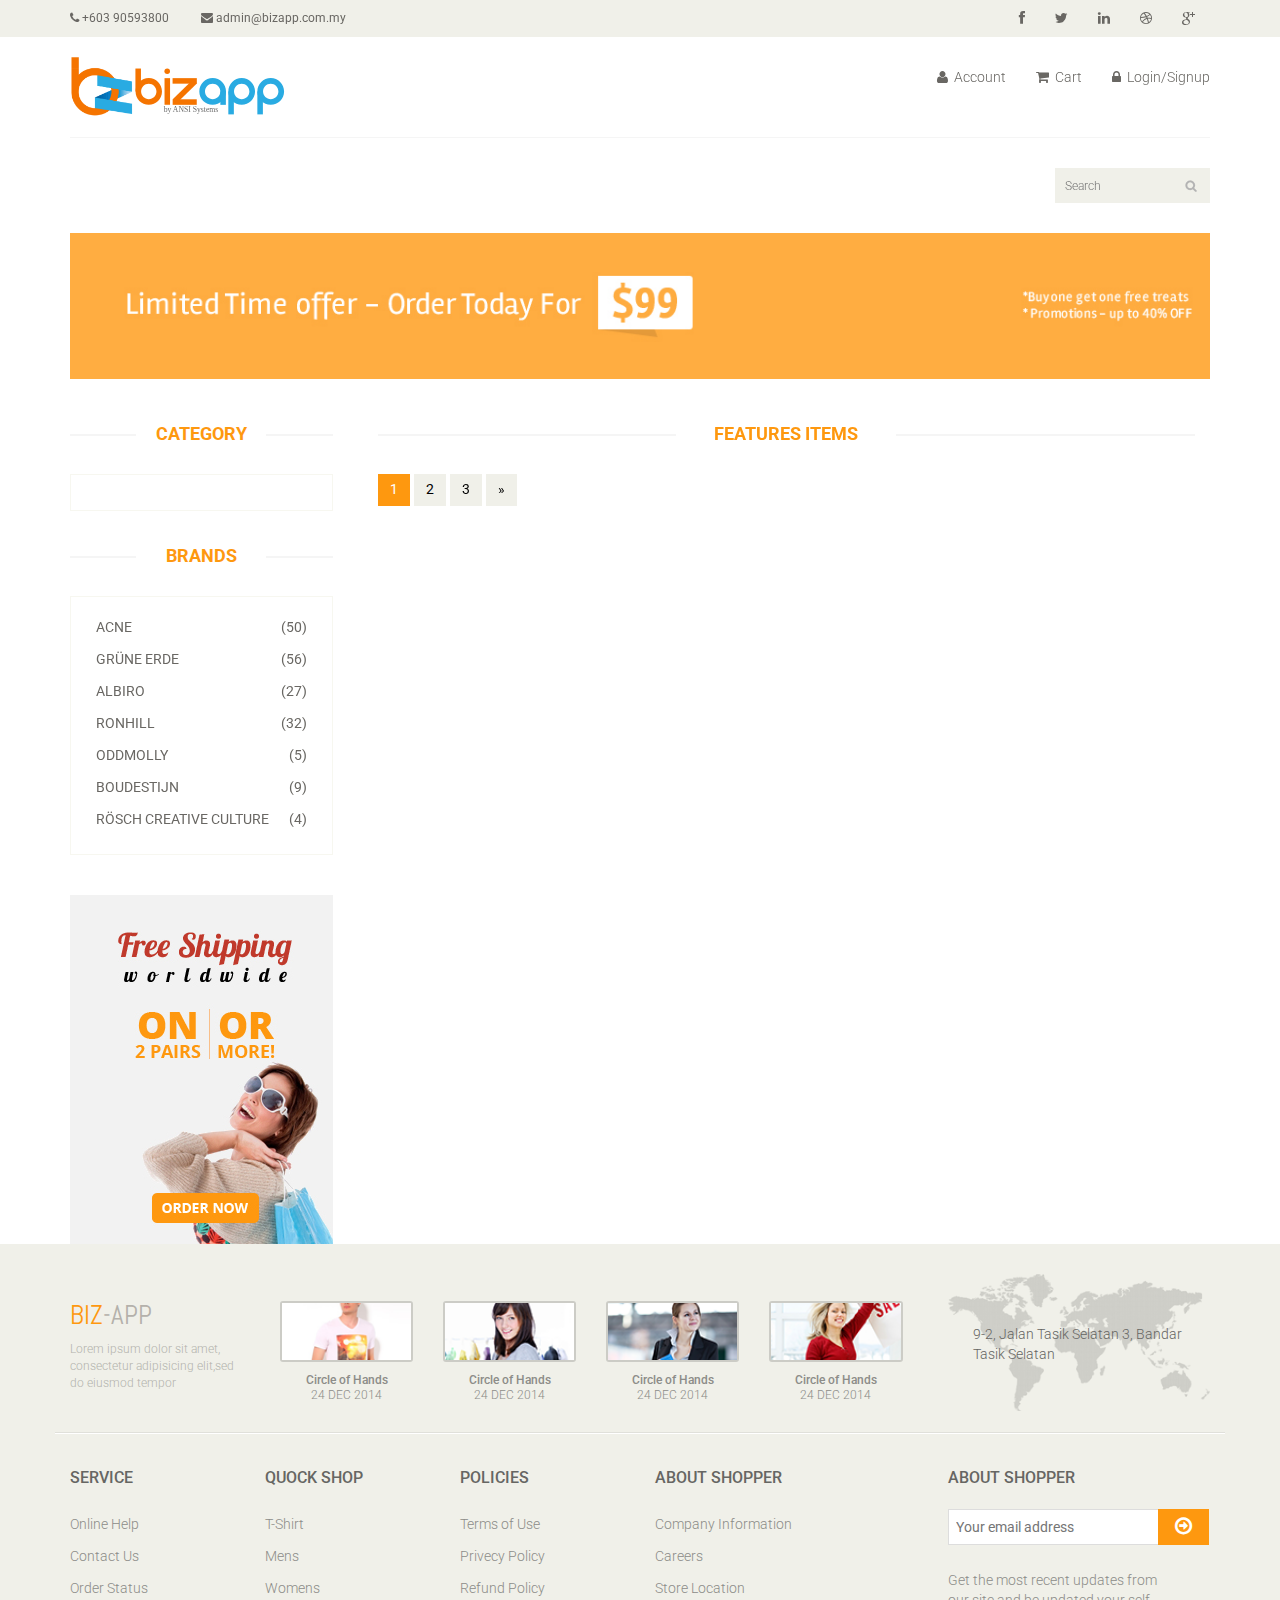
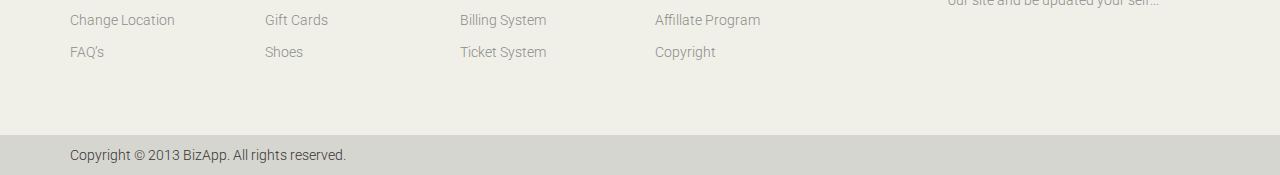
<file: category.html>
<!DOCTYPE html>
<html lang="en">

<head>
    <meta charset="utf-8">
    <meta name="viewport" content="width=device-width, initial-scale=1.0">
    <meta name="description" content="">
    <meta name="author" content="">
    <title>Category | BizApp</title>
    <link href="css/bootstrap.min.css" rel="stylesheet">
    <link href="css/font-awesome.min.css" rel="stylesheet">
    <link href="css/prettyPhoto.css" rel="stylesheet">
    <link href="css/price-range.css" rel="stylesheet">
    <link href="css/animate.css" rel="stylesheet">
    <link href="css/main.css" rel="stylesheet">
    <link href="css/responsive.css" rel="stylesheet">
    <!--[if lt IE 9]>
    <script src="js/html5shiv.js"></script>
    <script src="js/respond.min.js"></script>
    <![endif]-->
    <link rel="shortcut icon" href="images/ico/favicon.ico">
    <link rel="apple-touch-icon-precomposed" sizes="144x144" href="images/ico/apple-touch-icon-144-precomposed.png">
    <link rel="apple-touch-icon-precomposed" sizes="114x114" href="images/ico/apple-touch-icon-114-precomposed.png">
    <link rel="apple-touch-icon-precomposed" sizes="72x72" href="images/ico/apple-touch-icon-72-precomposed.png">
    <link rel="apple-touch-icon-precomposed" href="images/ico/apple-touch-icon-57-precomposed.png">
</head>
<!--/head-->

<body>
    <header id="header">
        <!--header-->
        <div class="header_top">
            <!--header_top-->
            <div class="container">
                <div class="row">
                    <div class="col-sm-6 ">
                        <div class="contactinfo">
                            <ul class="nav nav-pills">
                                <li><a href=""><i class="fa fa-phone"></i> +2 95 01 88 821</a></li>
                                <li><a href=""><i class="fa fa-envelope"></i> info@domain.com</a></li>
                            </ul>
                        </div>
                    </div>
                    <div class="col-sm-6">
                        <div class="social-icons pull-right">
                            <ul class="nav navbar-nav">
                                <li><a href=""><i class="fa fa-facebook"></i></a></li>
                                <li><a href=""><i class="fa fa-twitter"></i></a></li>
                                <li><a href=""><i class="fa fa-linkedin"></i></a></li>
                                <li><a href=""><i class="fa fa-dribbble"></i></a></li>
                                <li><a href=""><i class="fa fa-google-plus"></i></a></li>
                            </ul>
                        </div>
                    </div>
                </div>
            </div>
        </div>
        <!--/header_top-->

        <div class="header-middle">
            <!--header-middle-->
            <div class="container">
                <div class="row">
                    <div class="col-sm-4">
                        <div class="logo pull-left">
                            <a href="index.html?page=home"><img src="images/home/logo.png" alt="" /></a>
                        </div>
                        <div class="btn-group pull-right">
                            <div class="btn-group">
                                <button type="button" class="btn btn-default dropdown-toggle usa" data-toggle="dropdown">
                                    USA
                                    <span class="caret"></span>
                                </button>
                                <ul class="dropdown-menu">
                                    <li><a href="">Canada</a></li>
                                    <li><a href="">UK</a></li>
                                </ul>
                            </div>

                            <div class="btn-group">
                                <button type="button" class="btn btn-default dropdown-toggle usa" data-toggle="dropdown">
                                    DOLLAR
                                    <span class="caret"></span>
                                </button>
                                <ul class="dropdown-menu">
                                    <li><a href="">Canadian Dollar</a></li>
                                    <li><a href="">Pound</a></li>
                                </ul>
                            </div>
                        </div>
                    </div>
                    <div class="col-sm-8">
                        <div class="shop-menu pull-right">
                            <ul class="nav navbar-nav">
                                <li><a href=""><i class="fa fa-user"></i> Account</a></li>
                                <li><a href=""><i class="fa fa-star"></i> Wishlist</a></li>
                                <li><a href="checkout.html"><i class="fa fa-crosshairs"></i> Checkout</a></li>
                                <li><a href="cart.html?page=cart"><i class="fa fa-shopping-cart"></i> Cart</a></li>
                                <li><a href="login.html"><i class="fa fa-lock"></i> Login</a></li>
                            </ul>
                        </div>
                    </div>
                </div>
            </div>
        </div>
        <!--/header-middle-->

        <div class="header-bottom">
            <!--header-bottom-->
            <div class="container">
                <div class="row">
                    <div class="col-sm-9">
                        <div class="navbar-header">
                            <button type="button" class="navbar-toggle" data-toggle="collapse" data-target=".navbar-collapse">
                                <span class="sr-only">Toggle navigation</span>
                                <span class="icon-bar"></span>
                                <span class="icon-bar"></span>
                                <span class="icon-bar"></span>
                            </button>
                        </div>
                        <div class="mainmenu pull-left">
                            <ul class="nav navbar-nav collapse navbar-collapse">
                                <li><a href="index.html?page=home">Home</a></li>
                                <li class="dropdown"><a href="#" class="active">Shop<i class="fa fa-angle-down"></i></a>
                                    <ul role="menu" class="sub-menu">
                                        <li><a href="shop.html" class="active">Products</a></li>
                                        <li><a href="product-details.html">Product Details</a></li>
                                        <li><a href="checkout.html">Checkout</a></li>
                                        <li><a href="cart.html?page=cart">Cart</a></li>
                                        <li><a href="login.html">Login</a></li>
                                    </ul>
                                </li>
                                <li class="dropdown"><a href="#">Blog<i class="fa fa-angle-down"></i></a>
                                    <ul role="menu" class="sub-menu">
                                        <li><a href="blog.html">Blog List</a></li>
                                        <li><a href="blog-single.html">Blog Single</a></li>
                                    </ul>
                                </li>
                                <li><a href="404.html">404</a></li>
                                <li><a href="contact-us.html">Contact</a></li>
                            </ul>
                        </div>
                    </div>
                    <div class="col-sm-3">
                        <div class="search_box pull-right">
                            <input type="text" placeholder="Search" />
                        </div>
                    </div>
                </div>
            </div>
        </div>
    </header>

    <section id="advertisement">
        <div class="container">
            <img src="images/shop/advertisement.jpg" alt="" />
        </div>
    </section>

    <section>
        <div class="container">
            <div class="row">
                <div class="col-sm-3">
                    <div class="left-sidebar">
                        <h2>Category</h2>
                        <div class="panel-group category-products" id="accordian">
                            <!--category-productsr-->
                            <div class="panel panel-default">
                                <div class="panel-heading">
                                    <h4 class="panel-title">
										<a data-toggle="collapse" data-parent="#accordian" href="#sportswear">
											<span class="badge pull-right"><i class="fa fa-plus"></i></span>
											Sportswear
										</a>
									</h4>
                                </div>
                                <div id="sportswear" class="panel-collapse collapse">
                                    <div class="panel-body">
                                        <ul>
                                            <li><a href="">Nike </a></li>
                                            <li><a href="">Under Armour </a></li>
                                            <li><a href="">Adidas </a></li>
                                            <li><a href="">Puma</a></li>
                                            <li><a href="">ASICS </a></li>
                                        </ul>
                                    </div>
                                </div>
                            </div>
                            <div class="panel panel-default">
                                <div class="panel-heading">
                                    <h4 class="panel-title">
										<a data-toggle="collapse" data-parent="#accordian" href="#mens">
											<span class="badge pull-right"><i class="fa fa-plus"></i></span>
											Mens
										</a>
									</h4>
                                </div>
                                <div id="mens" class="panel-collapse collapse">
                                    <div class="panel-body">
                                        <ul>
                                            <li><a href="">Fendi</a></li>
                                            <li><a href="">Guess</a></li>
                                            <li><a href="">Valentino</a></li>
                                            <li><a href="">Dior</a></li>
                                            <li><a href="">Versace</a></li>
                                            <li><a href="">Armani</a></li>
                                            <li><a href="">Prada</a></li>
                                            <li><a href="">Dolce and Gabbana</a></li>
                                            <li><a href="">Chanel</a></li>
                                            <li><a href="">Gucci</a></li>
                                        </ul>
                                    </div>
                                </div>
                            </div>

                            <div class="panel panel-default">
                                <div class="panel-heading">
                                    <h4 class="panel-title">
										<a data-toggle="collapse" data-parent="#accordian" href="#womens">
											<span class="badge pull-right"><i class="fa fa-plus"></i></span>
											Womens
										</a>
									</h4>
                                </div>
                                <div id="womens" class="panel-collapse collapse">
                                    <div class="panel-body">
                                        <ul>
                                            <li><a href="">Fendi</a></li>
                                            <li><a href="">Guess</a></li>
                                            <li><a href="">Valentino</a></li>
                                            <li><a href="">Dior</a></li>
                                            <li><a href="">Versace</a></li>
                                        </ul>
                                    </div>
                                </div>
                            </div>
                            <div class="panel panel-default">
                                <div class="panel-heading">
                                    <h4 class="panel-title"><a href="#">Kids</a></h4>
                                </div>
                            </div>
                            <div class="panel panel-default">
                                <div class="panel-heading">
                                    <h4 class="panel-title"><a href="#">Fashion</a></h4>
                                </div>
                            </div>
                            <div class="panel panel-default">
                                <div class="panel-heading">
                                    <h4 class="panel-title"><a href="#">Households</a></h4>
                                </div>
                            </div>
                            <div class="panel panel-default">
                                <div class="panel-heading">
                                    <h4 class="panel-title"><a href="#">Interiors</a></h4>
                                </div>
                            </div>
                            <div class="panel panel-default">
                                <div class="panel-heading">
                                    <h4 class="panel-title"><a href="#">Clothing</a></h4>
                                </div>
                            </div>
                            <div class="panel panel-default">
                                <div class="panel-heading">
                                    <h4 class="panel-title"><a href="#">Bags</a></h4>
                                </div>
                            </div>
                            <div class="panel panel-default">
                                <div class="panel-heading">
                                    <h4 class="panel-title"><a href="#">Shoes</a></h4>
                                </div>
                            </div>
                        </div>
                        <!--/category-productsr-->

                        <div class="brands_products">
                            <!--brands_products-->
                            <h2>Brands</h2>
                            <div class="brands-name">
                                <ul class="nav nav-pills nav-stacked">
                                    <li>
                                        <a href=""> <span class="pull-right">(50)</span>Acne</a>
                                    </li>
                                    <li>
                                        <a href=""> <span class="pull-right">(56)</span>Grüne Erde</a>
                                    </li>
                                    <li>
                                        <a href=""> <span class="pull-right">(27)</span>Albiro</a>
                                    </li>
                                    <li>
                                        <a href=""> <span class="pull-right">(32)</span>Ronhill</a>
                                    </li>
                                    <li>
                                        <a href=""> <span class="pull-right">(5)</span>Oddmolly</a>
                                    </li>
                                    <li>
                                        <a href=""> <span class="pull-right">(9)</span>Boudestijn</a>
                                    </li>
                                    <li>
                                        <a href=""> <span class="pull-right">(4)</span>Rösch creative culture</a>
                                    </li>
                                </ul>
                            </div>
                        </div>
                        <!--/brands_products-->

                        <div class="price-range">
                            <!--price-range-->
                            <h2>Price Range</h2>
                            <div class="well">
                                <input type="text" class="span2" value="" data-slider-min="0" data-slider-max="600" data-slider-step="5" data-slider-value="[250,450]" id="sl2">
                                <br />
                                <b>$ 0</b> <b class="pull-right">$ 600</b>
                            </div>
                        </div>
                        <!--/price-range-->

                        <div class="shipping text-center">
                            <!--shipping-->
                            <img src="images/home/shipping.jpg" alt="" />
                        </div>
                        <!--/shipping-->

                    </div>
                </div>

                <div class="col-sm-9 padding-right">
                    <div class="features_items">
                        <!--features_items-->
                        <h2 class="title text-center">Features Items</h2>
                        <div class="col-sm-4">
                            <div class="product-image-wrapper">
                                <div class="single-products">
                                    <div class="productinfo text-center">
                                        <img src="images/shop/product12.jpg" alt="" />
                                        <h2>$56</h2>
                                        <p>Easy Polo Black Edition</p>
                                        <a href="#" class="btn btn-default add-to-cart"><i class="fa fa-shopping-cart"></i>Add to cart</a>
                                    </div>
                                    <div class="product-overlay">
                                        <div class="overlay-content">
                                            <h2>$56</h2>
                                            <p>Easy Polo Black Edition</p>
                                            <a href="#" class="btn btn-default add-to-cart"><i class="fa fa-shopping-cart"></i>Add to cart</a>
                                        </div>
                                    </div>
                                </div>
                                <div class="choose">
                                    <ul class="nav nav-pills nav-justified">
                                        <li><a href=""><i class="fa fa-plus-square"></i>Add to wishlist</a></li>
                                        <li><a href=""><i class="fa fa-plus-square"></i>Add to compare</a></li>
                                    </ul>
                                </div>
                            </div>
                        </div>
                        <div class="col-sm-4">
                            <div class="product-image-wrapper">
                                <div class="single-products">
                                    <div class="productinfo text-center">
                                        <img src="images/shop/product11.jpg" alt="" />
                                        <h2>$56</h2>
                                        <p>Easy Polo Black Edition</p>
                                        <a href="#" class="btn btn-default add-to-cart"><i class="fa fa-shopping-cart"></i>Add to cart</a>
                                    </div>
                                    <div class="product-overlay">
                                        <div class="overlay-content">
                                            <h2>$56</h2>
                                            <p>Easy Polo Black Edition</p>
                                            <a href="#" class="btn btn-default add-to-cart"><i class="fa fa-shopping-cart"></i>Add to cart</a>
                                        </div>
                                    </div>
                                </div>
                                <div class="choose">
                                    <ul class="nav nav-pills nav-justified">
                                        <li><a href=""><i class="fa fa-plus-square"></i>Add to wishlist</a></li>
                                        <li><a href=""><i class="fa fa-plus-square"></i>Add to compare</a></li>
                                    </ul>
                                </div>
                            </div>
                        </div>
                        <div class="col-sm-4">
                            <div class="product-image-wrapper">
                                <div class="single-products">
                                    <div class="productinfo text-center">
                                        <img src="images/shop/product10.jpg" alt="" />
                                        <h2>$56</h2>
                                        <p>Easy Polo Black Edition</p>
                                        <a href="#" class="btn btn-default add-to-cart"><i class="fa fa-shopping-cart"></i>Add to cart</a>
                                    </div>
                                    <div class="product-overlay">
                                        <div class="overlay-content">
                                            <h2>$56</h2>
                                            <p>Easy Polo Black Edition</p>
                                            <a href="#" class="btn btn-default add-to-cart"><i class="fa fa-shopping-cart"></i>Add to cart</a>
                                        </div>
                                    </div>
                                </div>
                                <div class="choose">
                                    <ul class="nav nav-pills nav-justified">
                                        <li><a href=""><i class="fa fa-plus-square"></i>Add to wishlist</a></li>
                                        <li><a href=""><i class="fa fa-plus-square"></i>Add to compare</a></li>
                                    </ul>
                                </div>
                            </div>
                        </div>
                        <div class="col-sm-4">
                            <div class="product-image-wrapper">
                                <div class="single-products">
                                    <div class="productinfo text-center">
                                        <img src="images/shop/product9.jpg" alt="" />
                                        <h2>$56</h2>
                                        <p>Easy Polo Black Edition</p>
                                        <a href="#" class="btn btn-default add-to-cart"><i class="fa fa-shopping-cart"></i>Add to cart</a>
                                    </div>
                                    <div class="product-overlay">
                                        <div class="overlay-content">
                                            <h2>$56</h2>
                                            <p>Easy Polo Black Edition</p>
                                            <a href="#" class="btn btn-default add-to-cart"><i class="fa fa-shopping-cart"></i>Add to cart</a>
                                        </div>
                                    </div>
                                    <img src="images/home/new.png" class="new" alt="" />
                                </div>
                                <div class="choose">
                                    <ul class="nav nav-pills nav-justified">
                                        <li><a href=""><i class="fa fa-plus-square"></i>Add to wishlist</a></li>
                                        <li><a href=""><i class="fa fa-plus-square"></i>Add to compare</a></li>
                                    </ul>
                                </div>
                            </div>
                        </div>
                        <div class="col-sm-4">
                            <div class="product-image-wrapper">
                                <div class="single-products">
                                    <div class="productinfo text-center">
                                        <img src="images/shop/product8.jpg" alt="" />
                                        <h2>$56</h2>
                                        <p>Easy Polo Black Edition</p>
                                        <a href="#" class="btn btn-default add-to-cart"><i class="fa fa-shopping-cart"></i>Add to cart</a>
                                    </div>
                                    <div class="product-overlay">
                                        <div class="overlay-content">
                                            <h2>$56</h2>
                                            <p>Easy Polo Black Edition</p>
                                            <a href="#" class="btn btn-default add-to-cart"><i class="fa fa-shopping-cart"></i>Add to cart</a>
                                        </div>
                                    </div>
                                    <img src="images/home/sale.png" class="new" alt="" />
                                </div>
                                <div class="choose">
                                    <ul class="nav nav-pills nav-justified">
                                        <li><a href=""><i class="fa fa-plus-square"></i>Add to wishlist</a></li>
                                        <li><a href=""><i class="fa fa-plus-square"></i>Add to compare</a></li>
                                    </ul>
                                </div>
                            </div>
                        </div>
                        <div class="col-sm-4">
                            <div class="product-image-wrapper">
                                <div class="single-products">
                                    <div class="productinfo text-center">
                                        <img src="images/shop/product7.jpg" alt="" />
                                        <h2>$56</h2>
                                        <p>Easy Polo Black Edition</p>
                                        <a href="#" class="btn btn-default add-to-cart"><i class="fa fa-shopping-cart"></i>Add to cart</a>
                                    </div>
                                    <div class="product-overlay">
                                        <div class="overlay-content">
                                            <h2>$56</h2>
                                            <p>Easy Polo Black Edition</p>
                                            <a href="#" class="btn btn-default add-to-cart"><i class="fa fa-shopping-cart"></i>Add to cart</a>
                                        </div>
                                    </div>
                                </div>
                                <div class="choose">
                                    <ul class="nav nav-pills nav-justified">
                                        <li><a href=""><i class="fa fa-plus-square"></i>Add to wishlist</a></li>
                                        <li><a href=""><i class="fa fa-plus-square"></i>Add to compare</a></li>
                                    </ul>
                                </div>
                            </div>
                        </div>

                        <div class="col-sm-4">
                            <div class="product-image-wrapper">
                                <div class="single-products">
                                    <div class="productinfo text-center">
                                        <img src="images/home/product6.jpg" alt="" />
                                        <h2>$56</h2>
                                        <p>Easy Polo Black Edition</p>
                                        <a href="#" class="btn btn-default add-to-cart"><i class="fa fa-shopping-cart"></i>Add to cart</a>
                                    </div>
                                    <div class="product-overlay">
                                        <div class="overlay-content">
                                            <h2>$56</h2>
                                            <p>Easy Polo Black Edition</p>
                                            <a href="#" class="btn btn-default add-to-cart"><i class="fa fa-shopping-cart"></i>Add to cart</a>
                                        </div>
                                    </div>
                                </div>
                                <div class="choose">
                                    <ul class="nav nav-pills nav-justified">
                                        <li><a href=""><i class="fa fa-plus-square"></i>Add to wishlist</a></li>
                                        <li><a href=""><i class="fa fa-plus-square"></i>Add to compare</a></li>
                                    </ul>
                                </div>
                            </div>
                        </div>

                        <div class="col-sm-4">
                            <div class="product-image-wrapper">
                                <div class="single-products">
                                    <div class="productinfo text-center">
                                        <img src="images/home/product5.jpg" alt="" />
                                        <h2>$56</h2>
                                        <p>Easy Polo Black Edition</p>
                                        <a href="#" class="btn btn-default add-to-cart"><i class="fa fa-shopping-cart"></i>Add to cart</a>
                                    </div>
                                    <div class="product-overlay">
                                        <div class="overlay-content">
                                            <h2>$56</h2>
                                            <p>Easy Polo Black Edition</p>
                                            <a href="#" class="btn btn-default add-to-cart"><i class="fa fa-shopping-cart"></i>Add to cart</a>
                                        </div>
                                    </div>
                                </div>
                                <div class="choose">
                                    <ul class="nav nav-pills nav-justified">
                                        <li><a href=""><i class="fa fa-plus-square"></i>Add to wishlist</a></li>
                                        <li><a href=""><i class="fa fa-plus-square"></i>Add to compare</a></li>
                                    </ul>
                                </div>
                            </div>
                        </div>

                        <div class="col-sm-4">
                            <div class="product-image-wrapper">
                                <div class="single-products">
                                    <div class="productinfo text-center">
                                        <img src="images/home/product4.jpg" alt="" />
                                        <h2>$56</h2>
                                        <p>Easy Polo Black Edition</p>
                                        <a href="#" class="btn btn-default add-to-cart"><i class="fa fa-shopping-cart"></i>Add to cart</a>
                                    </div>
                                    <div class="product-overlay">
                                        <div class="overlay-content">
                                            <h2>$56</h2>
                                            <p>Easy Polo Black Edition</p>
                                            <a href="#" class="btn btn-default add-to-cart"><i class="fa fa-shopping-cart"></i>Add to cart</a>
                                        </div>
                                    </div>
                                </div>
                                <div class="choose">
                                    <ul class="nav nav-pills nav-justified">
                                        <li><a href=""><i class="fa fa-plus-square"></i>Add to wishlist</a></li>
                                        <li><a href=""><i class="fa fa-plus-square"></i>Add to compare</a></li>
                                    </ul>
                                </div>
                            </div>
                        </div>

                        <div class="col-sm-4">
                            <div class="product-image-wrapper">
                                <div class="single-products">
                                    <div class="productinfo text-center">
                                        <img src="images/home/product3.jpg" alt="" />
                                        <h2>$56</h2>
                                        <p>Easy Polo Black Edition</p>
                                        <a href="#" class="btn btn-default add-to-cart"><i class="fa fa-shopping-cart"></i>Add to cart</a>
                                    </div>
                                    <div class="product-overlay">
                                        <div class="overlay-content">
                                            <h2>$56</h2>
                                            <p>Easy Polo Black Edition</p>
                                            <a href="#" class="btn btn-default add-to-cart"><i class="fa fa-shopping-cart"></i>Add to cart</a>
                                        </div>
                                    </div>
                                </div>
                                <div class="choose">
                                    <ul class="nav nav-pills nav-justified">
                                        <li><a href=""><i class="fa fa-plus-square"></i>Add to wishlist</a></li>
                                        <li><a href=""><i class="fa fa-plus-square"></i>Add to compare</a></li>
                                    </ul>
                                </div>
                            </div>
                        </div>


                        <div class="col-sm-4">
                            <div class="product-image-wrapper">
                                <div class="single-products">
                                    <div class="productinfo text-center">
                                        <img src="images/home/product2.jpg" alt="" />
                                        <h2>$56</h2>
                                        <p>Easy Polo Black Edition</p>
                                        <a href="#" class="btn btn-default add-to-cart"><i class="fa fa-shopping-cart"></i>Add to cart</a>
                                    </div>
                                    <div class="product-overlay">
                                        <div class="overlay-content">
                                            <h2>$56</h2>
                                            <p>Easy Polo Black Edition</p>
                                            <a href="#" class="btn btn-default add-to-cart"><i class="fa fa-shopping-cart"></i>Add to cart</a>
                                        </div>
                                    </div>
                                </div>
                                <div class="choose">
                                    <ul class="nav nav-pills nav-justified">
                                        <li><a href=""><i class="fa fa-plus-square"></i>Add to wishlist</a></li>
                                        <li><a href=""><i class="fa fa-plus-square"></i>Add to compare</a></li>
                                    </ul>
                                </div>
                            </div>
                        </div>

                        <div class="col-sm-4">
                            <div class="product-image-wrapper">
                                <div class="single-products">
                                    <div class="productinfo text-center">
                                        <img src="images/home/product1.jpg" alt="" />
                                        <h2>$56</h2>
                                        <p>Easy Polo Black Edition</p>
                                        <a href="#" class="btn btn-default add-to-cart"><i class="fa fa-shopping-cart"></i>Add to cart</a>
                                    </div>
                                    <div class="product-overlay">
                                        <div class="overlay-content">
                                            <h2>$56</h2>
                                            <p>Easy Polo Black Edition</p>
                                            <a href="#" class="btn btn-default add-to-cart"><i class="fa fa-shopping-cart"></i>Add to cart</a>
                                        </div>
                                    </div>
                                </div>
                                <div class="choose">
                                    <ul class="nav nav-pills nav-justified">
                                        <li><a href=""><i class="fa fa-plus-square"></i>Add to wishlist</a></li>
                                        <li><a href=""><i class="fa fa-plus-square"></i>Add to compare</a></li>
                                    </ul>
                                </div>
                            </div>
                        </div>

                        <ul class="pagination">
                            <li class="active"><a href="">1</a></li>
                            <li><a href="">2</a></li>
                            <li><a href="">3</a></li>
                            <li><a href="">&raquo;</a></li>
                        </ul>
                    </div>
                    <!--features_items-->
                </div>
            </div>
        </div>
    </section>

    <footer id="footer">
        <!--Footer-->
        <div class="footer-top">
            <div class="container">
                <div class="row">
                    <div class="col-sm-2">
                        <div class="companyinfo">
                            <h2><span>e</span>-shopper</h2>
                            <p>Lorem ipsum dolor sit amet, consectetur adipisicing elit,sed do eiusmod tempor</p>
                        </div>
                    </div>
                    <div class="col-sm-7">
                        <div class="col-sm-3">
                            <div class="video-gallery text-center">
                                <a href="#">
                                    <div class="iframe-img">
                                        <img src="images/home/iframe1.png" alt="" />
                                    </div>
                                    <div class="overlay-icon">
                                        <i class="fa fa-play-circle-o"></i>
                                    </div>
                                </a>
                                <p>Circle of Hands</p>
                                <h2>24 DEC 2014</h2>
                            </div>
                        </div>

                        <div class="col-sm-3">
                            <div class="video-gallery text-center">
                                <a href="#">
                                    <div class="iframe-img">
                                        <img src="images/home/iframe2.png" alt="" />
                                    </div>
                                    <div class="overlay-icon">
                                        <i class="fa fa-play-circle-o"></i>
                                    </div>
                                </a>
                                <p>Circle of Hands</p>
                                <h2>24 DEC 2014</h2>
                            </div>
                        </div>

                        <div class="col-sm-3">
                            <div class="video-gallery text-center">
                                <a href="#">
                                    <div class="iframe-img">
                                        <img src="images/home/iframe3.png" alt="" />
                                    </div>
                                    <div class="overlay-icon">
                                        <i class="fa fa-play-circle-o"></i>
                                    </div>
                                </a>
                                <p>Circle of Hands</p>
                                <h2>24 DEC 2014</h2>
                            </div>
                        </div>

                        <div class="col-sm-3">
                            <div class="video-gallery text-center">
                                <a href="#">
                                    <div class="iframe-img">
                                        <img src="images/home/iframe4.png" alt="" />
                                    </div>
                                    <div class="overlay-icon">
                                        <i class="fa fa-play-circle-o"></i>
                                    </div>
                                </a>
                                <p>Circle of Hands</p>
                                <h2>24 DEC 2014</h2>
                            </div>
                        </div>
                    </div>
                    <div class="col-sm-3">
                        <div class="address">
                            <img src="images/home/map.png" alt="" />
                            <p>505 S Atlantic Ave Virginia Beach, VA(Virginia)</p>
                        </div>
                    </div>
                </div>
            </div>
        </div>

        <div class="footer-widget">
            <div class="container">
                <div class="row">
                    <div class="col-sm-2">
                        <div class="single-widget">
                            <h2>Service</h2>
                            <ul class="nav nav-pills nav-stacked">
                                <li><a href="">Online Help</a></li>
                                <li><a href="">Contact Us</a></li>
                                <li><a href="">Order Status</a></li>
                                <li><a href="">Change Location</a></li>
                                <li><a href="">FAQ’s</a></li>
                            </ul>
                        </div>
                    </div>
                    <div class="col-sm-2">
                        <div class="single-widget">
                            <h2>Quock Shop</h2>
                            <ul class="nav nav-pills nav-stacked">
                                <li><a href="">T-Shirt</a></li>
                                <li><a href="">Mens</a></li>
                                <li><a href="">Womens</a></li>
                                <li><a href="">Gift Cards</a></li>
                                <li><a href="">Shoes</a></li>
                            </ul>
                        </div>
                    </div>
                    <div class="col-sm-2">
                        <div class="single-widget">
                            <h2>Policies</h2>
                            <ul class="nav nav-pills nav-stacked">
                                <li><a href="">Terms of Use</a></li>
                                <li><a href="">Privecy Policy</a></li>
                                <li><a href="">Refund Policy</a></li>
                                <li><a href="">Billing System</a></li>
                                <li><a href="">Ticket System</a></li>
                            </ul>
                        </div>
                    </div>
                    <div class="col-sm-2">
                        <div class="single-widget">
                            <h2>About Shopper</h2>
                            <ul class="nav nav-pills nav-stacked">
                                <li><a href="">Company Information</a></li>
                                <li><a href="">Careers</a></li>
                                <li><a href="">Store Location</a></li>
                                <li><a href="">Affillate Program</a></li>
                                <li><a href="">Copyright</a></li>
                            </ul>
                        </div>
                    </div>
                    <div class="col-sm-3 col-sm-offset-1">
                        <div class="single-widget">
                            <h2>About Shopper</h2>
                            <form action="#" class="searchform">
                                <input type="text" placeholder="Your email address" />
                                <button type="submit" class="btn btn-default"><i class="fa fa-arrow-circle-o-right"></i></button>
                                <p>Get the most recent updates from
                                    <br />our site and be updated your self...</p>
                            </form>
                        </div>
                    </div>

                </div>
            </div>
        </div>

        <div class="footer-bottom">
            <div class="container">
                <div class="row">
                    <p class="pull-left">Copyright © 2013 BizApp. All rights reserved.</p>
                    <p class="pull-right">Designed by <span><a target="_blank" href="http://www.themeum.com">Themeum</a></span></p>
                </div>
            </div>
        </div>

    </footer>
    <!--/Footer-->



    <script src="js/jquery.js"></script>
    <script src="js/price-range.js"></script>
    <script src="js/jquery.scrollUp.min.js"></script>
    <script src="js/bootstrap.min.js"></script>
    <script src="js/jquery.prettyPhoto.js"></script>
    <script src="js/main.js"></script>
    <script src="js/mystyle.js"></script>
</body>

</html>
</file>
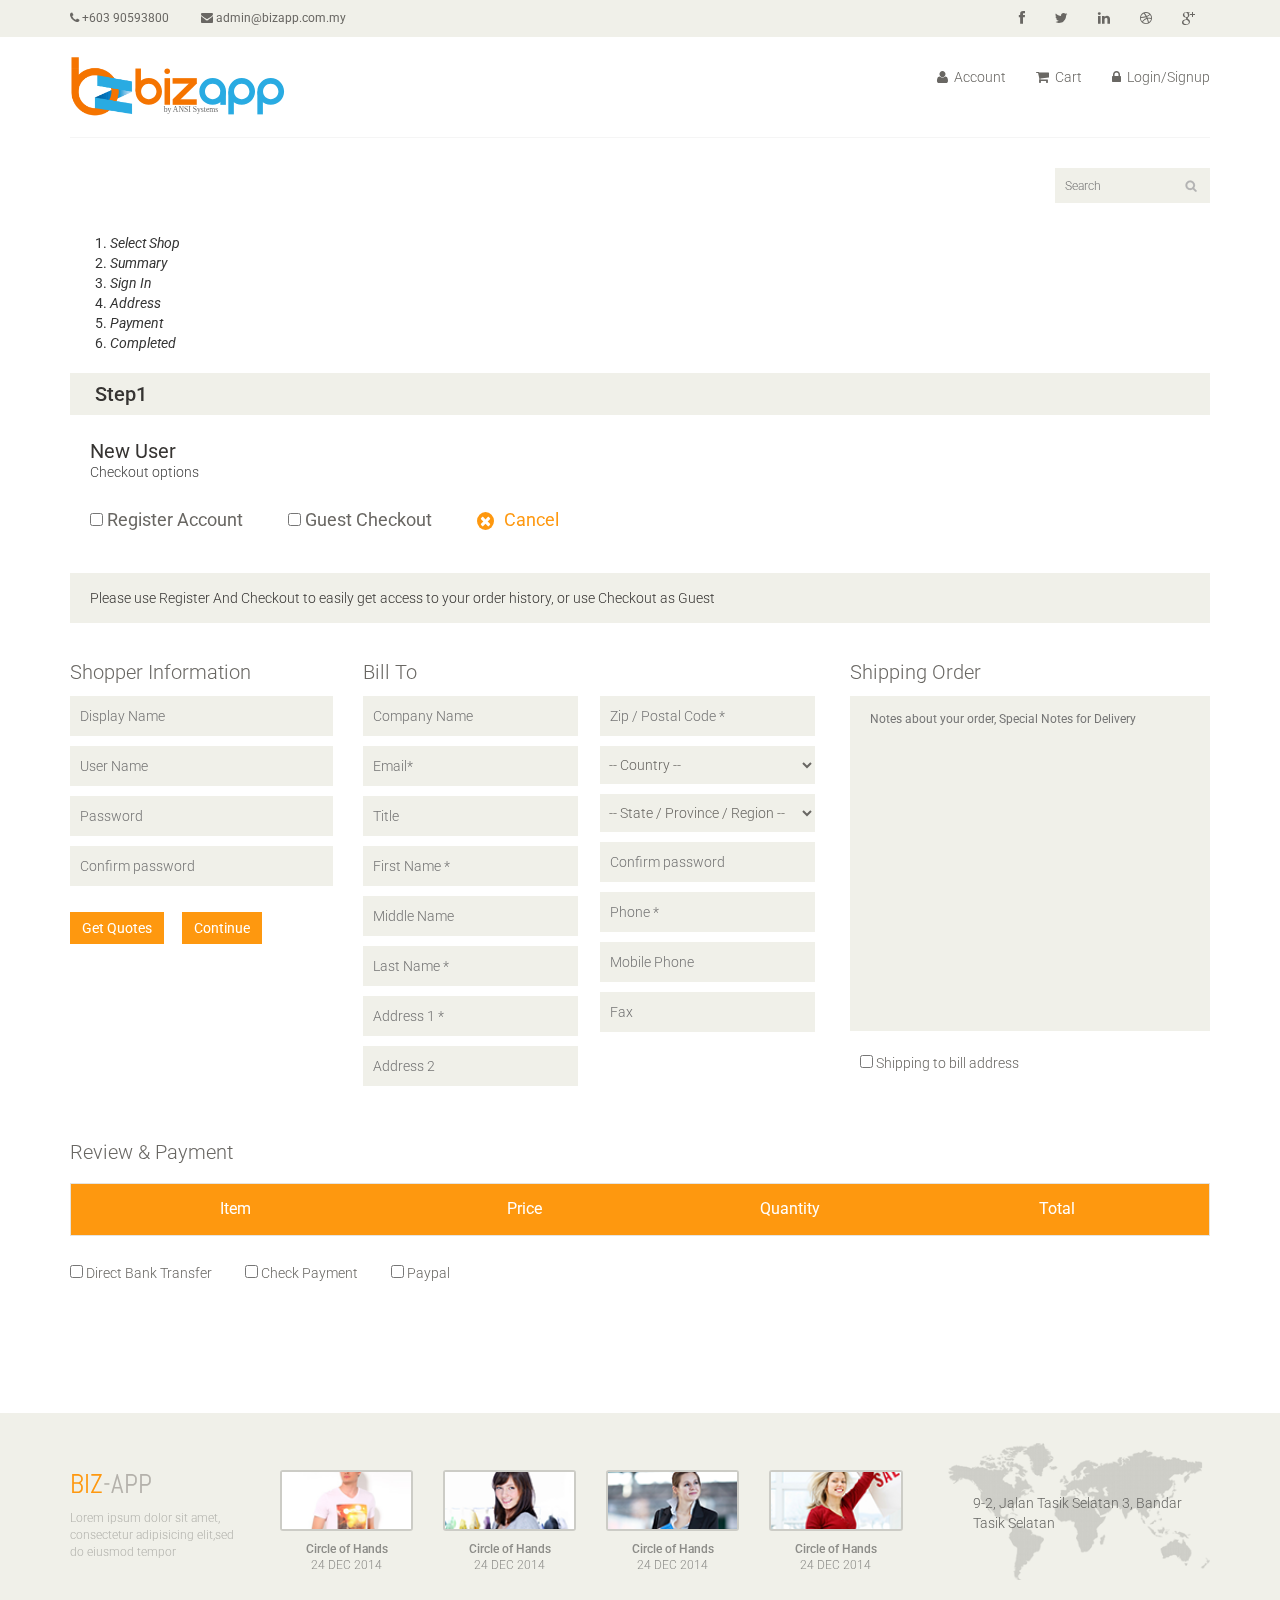
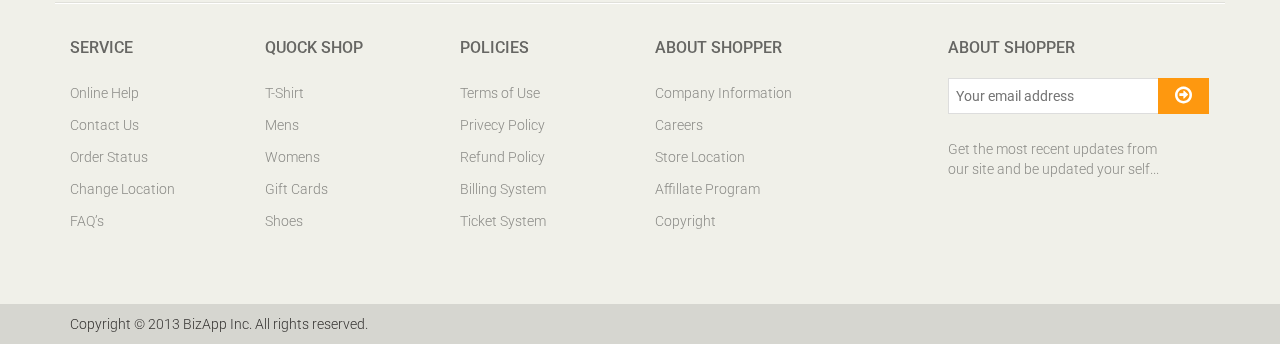
<file: checkout.html>
<!DOCTYPE html>
<html lang="en">
<head>
    <meta charset="utf-8">
    <meta name="viewport" content="width=device-width, initial-scale=1.0">
    <meta name="description" content="">
    <meta name="author" content="">
    <title>Checkout | BizApp</title>
    <link href="css/bootstrap.min.css" rel="stylesheet">
    <link href="css/font-awesome.min.css" rel="stylesheet">
    <link href="css/prettyPhoto.css" rel="stylesheet">
    <link href="css/price-range.css" rel="stylesheet">
    <link href="css/animate.css" rel="stylesheet">
	<link href="css/main.css" rel="stylesheet">
	<link href="css/responsive.css" rel="stylesheet">
    <!--[if lt IE 9]>
    <script src="js/html5shiv.js"></script>
    <script src="js/respond.min.js"></script>
    <![endif]-->       
    <link rel="shortcut icon" href="images/ico/favicon.ico">
    <link rel="apple-touch-icon-precomposed" sizes="144x144" href="images/ico/apple-touch-icon-144-precomposed.png">
    <link rel="apple-touch-icon-precomposed" sizes="114x114" href="images/ico/apple-touch-icon-114-precomposed.png">
    <link rel="apple-touch-icon-precomposed" sizes="72x72" href="images/ico/apple-touch-icon-72-precomposed.png">
    <link rel="apple-touch-icon-precomposed" href="images/ico/apple-touch-icon-57-precomposed.png">
</head><!--/head-->

<body>
	<header id="header"><!--header-->
		<div class="header_top"><!--header_top-->
			<div class="container">
				<div class="row">
					<div class="col-sm-6">
						<div class="contactinfo">
							<ul class="nav nav-pills">
								<li><a href=""><i class="fa fa-phone"></i> +2 95 01 88 821</a></li>
								<li><a href=""><i class="fa fa-envelope"></i> info@domain.com</a></li>
							</ul>
						</div>
					</div>
					<div class="col-sm-6">
						<div class="social-icons pull-right">
							<ul class="nav navbar-nav">
								<li><a href=""><i class="fa fa-facebook"></i></a></li>
								<li><a href=""><i class="fa fa-twitter"></i></a></li>
								<li><a href=""><i class="fa fa-linkedin"></i></a></li>
								<li><a href=""><i class="fa fa-dribbble"></i></a></li>
								<li><a href=""><i class="fa fa-google-plus"></i></a></li>
							</ul>
						</div>
					</div>
				</div>
			</div>
		</div><!--/header_top-->
		
		<div class="header-middle"><!--header-middle-->
			<div class="container">
				<div class="row">
					<div class="col-sm-4">
						<div class="logo pull-left">
							<a href="index.html?page=home"><img src="images/home/logo.png" alt="" /></a>
						</div>
						<div class="btn-group pull-right">
							<div class="btn-group">
								<button type="button" class="btn btn-default dropdown-toggle usa" data-toggle="dropdown">
									USA
									<span class="caret"></span>
								</button>
								<ul class="dropdown-menu">
									<li><a href="">Canada</a></li>
									<li><a href="">UK</a></li>
								</ul>
							</div>
							
							<div class="btn-group">
								<button type="button" class="btn btn-default dropdown-toggle usa" data-toggle="dropdown">
									DOLLAR
									<span class="caret"></span>
								</button>
								<ul class="dropdown-menu">
									<li><a href="">Canadian Dollar</a></li>
									<li><a href="">Pound</a></li>
								</ul>
							</div>
						</div>
					</div>
					<div class="col-sm-8">
						<div class="shop-menu pull-right">
							<ul class="nav navbar-nav">
								<li><a href=""><i class="fa fa-user"></i> Account</a></li>
								<li><a href=""><i class="fa fa-star"></i> Wishlist</a></li>
								<li><a href="checkout.html" class="active"><i class="fa fa-crosshairs"></i> Checkout</a></li>
								<li><a href="cart.html?page=cart"><i class="fa fa-shopping-cart"></i> Cart</a></li>
								<li><a href="login.html"><i class="fa fa-lock"></i> Login</a></li>
							</ul>
						</div>
					</div>
				</div>
			</div>
		</div><!--/header-middle-->
	
		<div class="header-bottom"><!--header-bottom-->
			<div class="container">
				<div class="row">
					<div class="col-sm-9">
						<div class="navbar-header">
							<button type="button" class="navbar-toggle" data-toggle="collapse" data-target=".navbar-collapse">
								<span class="sr-only">Toggle navigation</span>
								<span class="icon-bar"></span>
								<span class="icon-bar"></span>
								<span class="icon-bar"></span>
							</button>
						</div>
						<div class="mainmenu pull-left">
							<ul class="nav navbar-nav collapse navbar-collapse">
								<li><a href="index.html?page=home">Home</a></li>
								<li class="dropdown"><a href="#">Shop<i class="fa fa-angle-down"></i></a>
                                    <ul role="menu" class="sub-menu">
                                        <li><a href="shop.html">Products</a></li>
										<li><a href="product-details.html">Product Details</a></li> 
										<li><a href="checkout.html" class="active">Checkout</a></li> 
										<li><a href="cart.html?page=cart">Cart</a></li> 
										<li><a href="login.html">Login</a></li> 
                                    </ul>
                                </li> 
								<li class="dropdown"><a href="#">Blog<i class="fa fa-angle-down"></i></a>
                                    <ul role="menu" class="sub-menu">
                                        <li><a href="blog.html">Blog List</a></li>
										<li><a href="blog-single.html">Blog Single</a></li>
                                    </ul>
                                </li> 
								<li><a href="404.html">404</a></li>
								<li><a href="contact-us.html">Contact</a></li>
							</ul>
						</div>
					</div>
					<div class="col-sm-3">
						<div class="search_box pull-right">
							<input type="text" placeholder="Search"/>
						</div>
					</div>
				</div>
			</div>
		</div><!--/header-bottom-->
	</header><!--/header-->

	<section id="cart_items">
		<div class="container">
			<div class="breadcrumbs">
				<ol class="breadcrumb">
				  <li><a href="#">Home</a></li>
				  <li class="active">Check out</li>
				</ol>
			</div><!--/breadcrums-->

			<div class="step-one">
				<h2 class="heading">Step1</h2>
			</div>
			<div class="checkout-options">
				<h3>New User</h3>
				<p>Checkout options</p>
				<ul class="nav">
					<li>
						<label><input type="checkbox"> Register Account</label>
					</li>
					<li>
						<label><input type="checkbox"> Guest Checkout</label>
					</li>
					<li>
						<a href=""><i class="fa fa-times"></i>Cancel</a>
					</li>
				</ul>
			</div><!--/checkout-options-->

			<div class="register-req">
				<p>Please use Register And Checkout to easily get access to your order history, or use Checkout as Guest</p>
			</div><!--/register-req-->

			<div class="shopper-informations">
				<div class="row">
					<div class="col-sm-3">
						<div class="shopper-info">
							<p>Shopper Information</p>
							<form>
								<input type="text" placeholder="Display Name">
								<input type="text" placeholder="User Name">
								<input type="password" placeholder="Password">
								<input type="password" placeholder="Confirm password">
							</form>
							<a class="btn btn-primary" href="">Get Quotes</a>
							<a class="btn btn-primary" href="">Continue</a>
						</div>
					</div>
					<div class="col-sm-5 clearfix">
						<div class="bill-to">
							<p>Bill To</p>
							<div class="form-one">
								<form>
									<input type="text" placeholder="Company Name">
									<input type="text" placeholder="Email*">
									<input type="text" placeholder="Title">
									<input type="text" placeholder="First Name *">
									<input type="text" placeholder="Middle Name">
									<input type="text" placeholder="Last Name *">
									<input type="text" placeholder="Address 1 *">
									<input type="text" placeholder="Address 2">
								</form>
							</div>
							<div class="form-two">
								<form>
									<input type="text" placeholder="Zip / Postal Code *">
									<select>
										<option>-- Country --</option>
										<option>United States</option>
										<option>Bangladesh</option>
										<option>UK</option>
										<option>India</option>
										<option>Pakistan</option>
										<option>Ucrane</option>
										<option>Canada</option>
										<option>Dubai</option>
									</select>
									<select>
										<option>-- State / Province / Region --</option>
										<option>United States</option>
										<option>Bangladesh</option>
										<option>UK</option>
										<option>India</option>
										<option>Pakistan</option>
										<option>Ucrane</option>
										<option>Canada</option>
										<option>Dubai</option>
									</select>
									<input type="password" placeholder="Confirm password">
									<input type="text" placeholder="Phone *">
									<input type="text" placeholder="Mobile Phone">
									<input type="text" placeholder="Fax">
								</form>
							</div>
						</div>
					</div>
					<div class="col-sm-4">
						<div class="order-message">
							<p>Shipping Order</p>
							<textarea name="message"  placeholder="Notes about your order, Special Notes for Delivery" rows="16"></textarea>
							<label><input type="checkbox"> Shipping to bill address</label>
						</div>	
					</div>					
				</div>
			</div>
			<div class="review-payment">
				<h2>Review & Payment</h2>
			</div>

			<div class="table-responsive cart_info">
				<table class="table table-condensed">
					<thead>
						<tr class="cart_menu">
							<td class="image">Item</td>
							<td class="description"></td>
							<td class="price">Price</td>
							<td class="quantity">Quantity</td>
							<td class="total">Total</td>
							<td></td>
						</tr>
					</thead>
					<tbody>
						<tr>
							<td class="cart_product">
								<a href=""><img src="images/cart/one.png" alt=""></a>
							</td>
							<td class="cart_description">
								<h4><a href="">Colorblock Scuba</a></h4>
								<p>Web ID: 1089772</p>
							</td>
							<td class="cart_price">
								<p>$59</p>
							</td>
							<td class="cart_quantity">
								<div class="cart_quantity_button">
									<a class="cart_quantity_up" href=""> + </a>
									<input class="cart_quantity_input" type="text" name="quantity" value="1" autocomplete="off" size="2">
									<a class="cart_quantity_down" href=""> - </a>
								</div>
							</td>
							<td class="cart_total">
								<p class="cart_total_price">$59</p>
							</td>
							<td class="cart_delete">
								<a class="cart_quantity_delete" href=""><i class="fa fa-times"></i></a>
							</td>
						</tr>

						<tr>
							<td class="cart_product">
								<a href=""><img src="images/cart/two.png" alt=""></a>
							</td>
							<td class="cart_description">
								<h4><a href="">Colorblock Scuba</a></h4>
								<p>Web ID: 1089772</p>
							</td>
							<td class="cart_price">
								<p>$59</p>
							</td>
							<td class="cart_quantity">
								<div class="cart_quantity_button">
									<a class="cart_quantity_up" href=""> + </a>
									<input class="cart_quantity_input" type="text" name="quantity" value="1" autocomplete="off" size="2">
									<a class="cart_quantity_down" href=""> - </a>
								</div>
							</td>
							<td class="cart_total">
								<p class="cart_total_price">$59</p>
							</td>
							<td class="cart_delete">
								<a class="cart_quantity_delete" href=""><i class="fa fa-times"></i></a>
							</td>
						</tr>
						<tr>
							<td class="cart_product">
								<a href=""><img src="images/cart/three.png" alt=""></a>
							</td>
							<td class="cart_description">
								<h4><a href="">Colorblock Scuba</a></h4>
								<p>Web ID: 1089772</p>
							</td>
							<td class="cart_price">
								<p>$59</p>
							</td>
							<td class="cart_quantity">
								<div class="cart_quantity_button">
									<a class="cart_quantity_up" href=""> + </a>
									<input class="cart_quantity_input" type="text" name="quantity" value="1" autocomplete="off" size="2">
									<a class="cart_quantity_down" href=""> - </a>
								</div>
							</td>
							<td class="cart_total">
								<p class="cart_total_price">$59</p>
							</td>
							<td class="cart_delete">
								<a class="cart_quantity_delete" href=""><i class="fa fa-times"></i></a>
							</td>
						</tr>
						<tr>
							<td colspan="4">&nbsp;</td>
							<td colspan="2">
								<table class="table table-condensed total-result">
									<tr>
										<td>Cart Sub Total</td>
										<td>$59</td>
									</tr>
									<tr>
										<td>Exo Tax</td>
										<td>$2</td>
									</tr>
									<tr class="shipping-cost">
										<td>Shipping Cost</td>
										<td>Free</td>										
									</tr>
									<tr>
										<td>Total</td>
										<td><span>$61</span></td>
									</tr>
								</table>
							</td>
						</tr>
					</tbody>
				</table>
			</div>
			<div class="payment-options">
					<span>
						<label><input type="checkbox"> Direct Bank Transfer</label>
					</span>
					<span>
						<label><input type="checkbox"> Check Payment</label>
					</span>
					<span>
						<label><input type="checkbox"> Paypal</label>
					</span>
				</div>
		</div>
	</section> <!--/#cart_items-->

	

	<footer id="footer"><!--Footer-->
		<div class="footer-top">
			<div class="container">
				<div class="row">
					<div class="col-sm-2">
						<div class="companyinfo">
							<h2><span>e</span>-shopper</h2>
							<p>Lorem ipsum dolor sit amet, consectetur adipisicing elit,sed do eiusmod tempor</p>
						</div>
					</div>
					<div class="col-sm-7">
						<div class="col-sm-3">
							<div class="video-gallery text-center">
								<a href="#">
									<div class="iframe-img">
										<img src="images/home/iframe1.png" alt="" />
									</div>
									<div class="overlay-icon">
										<i class="fa fa-play-circle-o"></i>
									</div>
								</a>
								<p>Circle of Hands</p>
								<h2>24 DEC 2014</h2>
							</div>
						</div>
						
						<div class="col-sm-3">
							<div class="video-gallery text-center">
								<a href="#">
									<div class="iframe-img">
										<img src="images/home/iframe2.png" alt="" />
									</div>
									<div class="overlay-icon">
										<i class="fa fa-play-circle-o"></i>
									</div>
								</a>
								<p>Circle of Hands</p>
								<h2>24 DEC 2014</h2>
							</div>
						</div>
						
						<div class="col-sm-3">
							<div class="video-gallery text-center">
								<a href="#">
									<div class="iframe-img">
										<img src="images/home/iframe3.png" alt="" />
									</div>
									<div class="overlay-icon">
										<i class="fa fa-play-circle-o"></i>
									</div>
								</a>
								<p>Circle of Hands</p>
								<h2>24 DEC 2014</h2>
							</div>
						</div>
						
						<div class="col-sm-3">
							<div class="video-gallery text-center">
								<a href="#">
									<div class="iframe-img">
										<img src="images/home/iframe4.png" alt="" />
									</div>
									<div class="overlay-icon">
										<i class="fa fa-play-circle-o"></i>
									</div>
								</a>
								<p>Circle of Hands</p>
								<h2>24 DEC 2014</h2>
							</div>
						</div>
					</div>
					<div class="col-sm-3">
						<div class="address">
							<img src="images/home/map.png" alt="" />
							<p>505 S Atlantic Ave Virginia Beach, VA(Virginia)</p>
						</div>
					</div>
				</div>
			</div>
		</div>
		
		<div class="footer-widget">
			<div class="container">
				<div class="row">
					<div class="col-sm-2">
						<div class="single-widget">
							<h2>Service</h2>
							<ul class="nav nav-pills nav-stacked">
								<li><a href="">Online Help</a></li>
								<li><a href="">Contact Us</a></li>
								<li><a href="">Order Status</a></li>
								<li><a href="">Change Location</a></li>
								<li><a href="">FAQ’s</a></li>
							</ul>
						</div>
					</div>
					<div class="col-sm-2">
						<div class="single-widget">
							<h2>Quock Shop</h2>
							<ul class="nav nav-pills nav-stacked">
								<li><a href="">T-Shirt</a></li>
								<li><a href="">Mens</a></li>
								<li><a href="">Womens</a></li>
								<li><a href="">Gift Cards</a></li>
								<li><a href="">Shoes</a></li>
							</ul>
						</div>
					</div>
					<div class="col-sm-2">
						<div class="single-widget">
							<h2>Policies</h2>
							<ul class="nav nav-pills nav-stacked">
								<li><a href="">Terms of Use</a></li>
								<li><a href="">Privecy Policy</a></li>
								<li><a href="">Refund Policy</a></li>
								<li><a href="">Billing System</a></li>
								<li><a href="">Ticket System</a></li>
							</ul>
						</div>
					</div>
					<div class="col-sm-2">
						<div class="single-widget">
							<h2>About Shopper</h2>
							<ul class="nav nav-pills nav-stacked">
								<li><a href="">Company Information</a></li>
								<li><a href="">Careers</a></li>
								<li><a href="">Store Location</a></li>
								<li><a href="">Affillate Program</a></li>
								<li><a href="">Copyright</a></li>
							</ul>
						</div>
					</div>
					<div class="col-sm-3 col-sm-offset-1">
						<div class="single-widget">
							<h2>About Shopper</h2>
							<form action="#" class="searchform">
								<input type="text" placeholder="Your email address" />
								<button type="submit" class="btn btn-default"><i class="fa fa-arrow-circle-o-right"></i></button>
								<p>Get the most recent updates from <br />our site and be updated your self...</p>
							</form>
						</div>
					</div>
					
				</div>
			</div>
		</div>
		
		<div class="footer-bottom">
			<div class="container">
				<div class="row">
					<p class="pull-left">Copyright © 2013 BizApp Inc. All rights reserved.</p>
					<p class="pull-right">Designed by <span><a target="_blank" href="http://www.themeum.com">Themeum</a></span></p>
				</div>
			</div>
		</div>
		
	</footer><!--/Footer-->
	


    <script src="js/jquery.js"></script>
	<script src="js/bootstrap.min.js"></script>
    <script src="js/jquery.scrollUp.min.js"></script>
    <script src="js/jquery.prettyPhoto.js"></script>
    <script src="js/main.js"></script><script src="js/mystyle.js"></script>
</body>
</html>
</file>
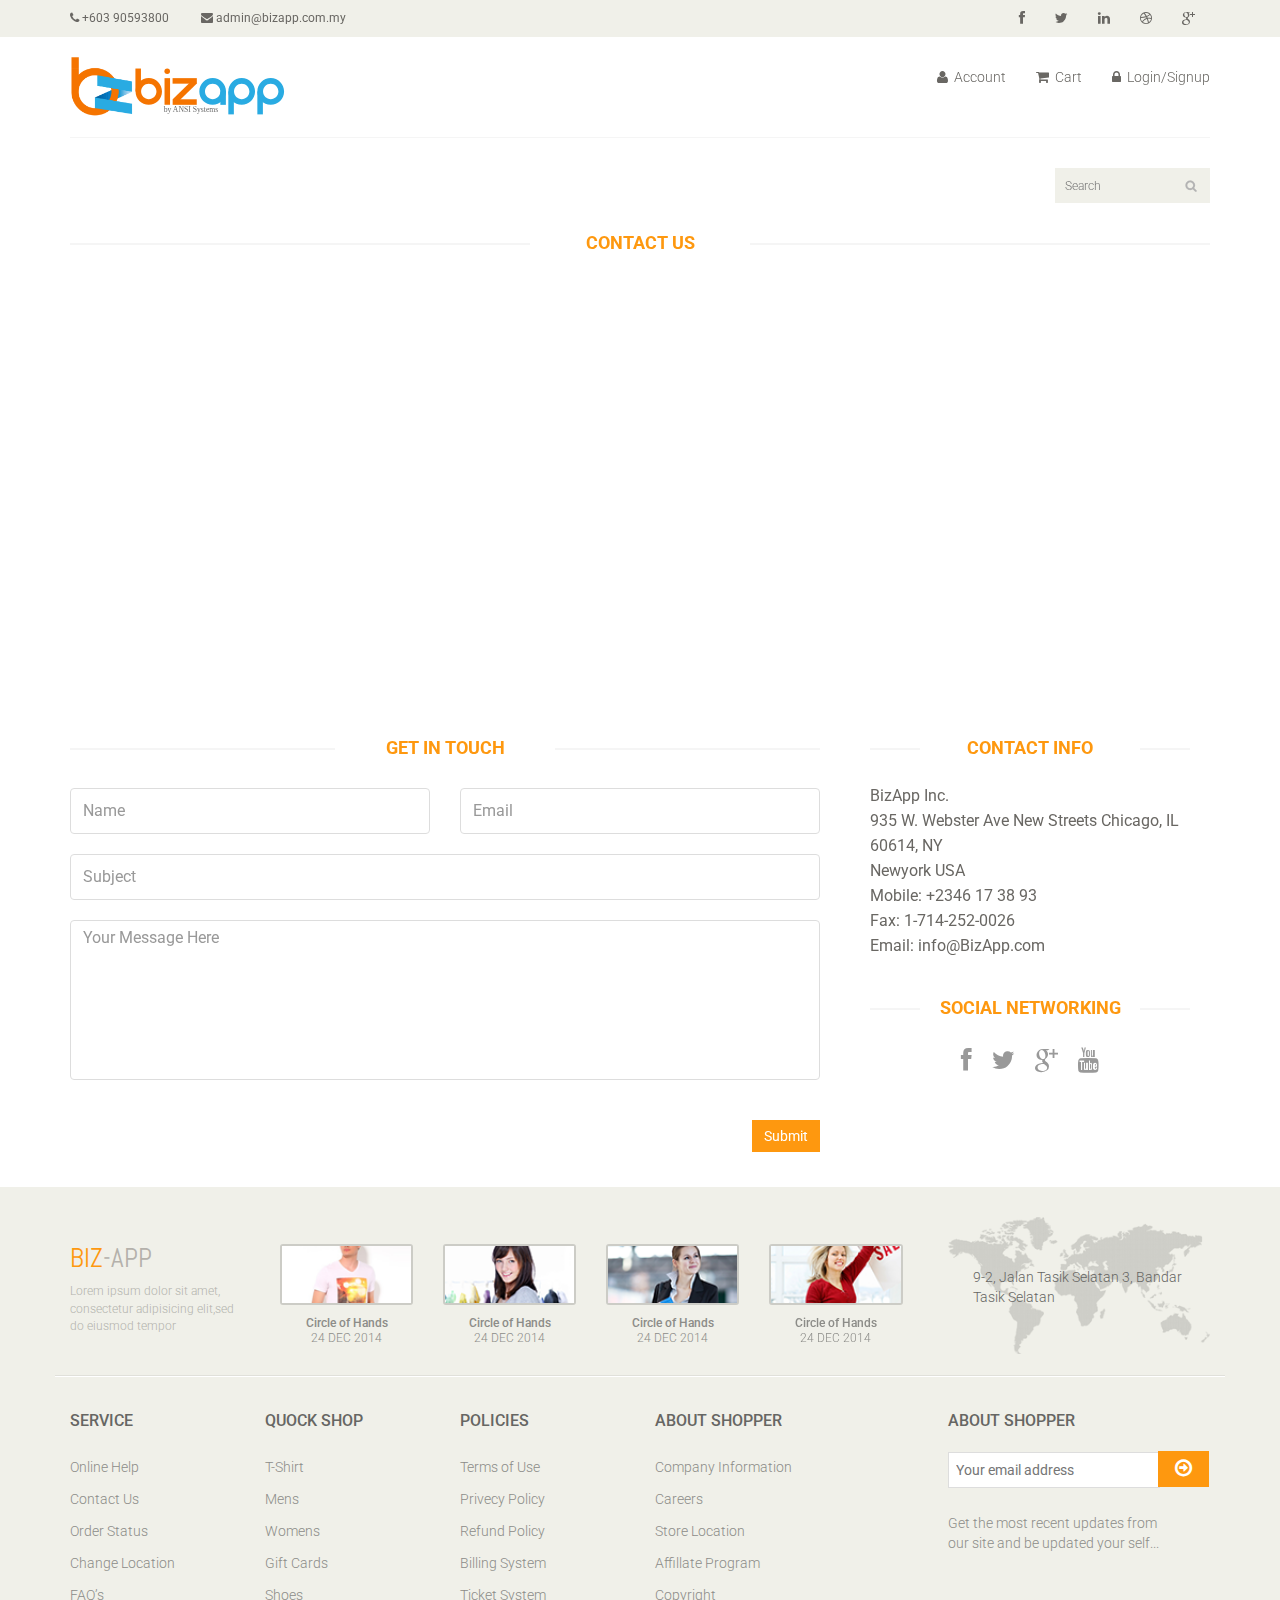
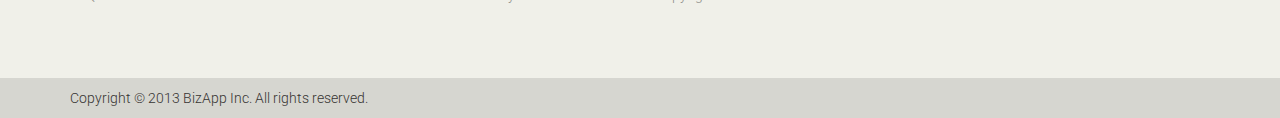
<file: contact-us.html>
<!DOCTYPE html>
<html lang="en">
<head>
    <meta charset="utf-8">
    <meta name="viewport" content="width=device-width, initial-scale=1.0">
    <meta name="description" content="">
    <meta name="author" content="">
    <title>Contact | BizApp</title>
    <link href="css/bootstrap.min.css" rel="stylesheet">
    <link href="css/font-awesome.min.css" rel="stylesheet">
    <link href="css/prettyPhoto.css" rel="stylesheet">
    <link href="css/price-range.css" rel="stylesheet">
    <link href="css/animate.css" rel="stylesheet">
	<link href="css/main.css" rel="stylesheet">
	<link href="css/responsive.css" rel="stylesheet">
    <!--[if lt IE 9]>
    <script src="js/html5shiv.js"></script>
    <script src="js/respond.min.js"></script>
    <![endif]-->       
    <link rel="shortcut icon" href="images/ico/favicon.ico">
    <link rel="apple-touch-icon-precomposed" sizes="144x144" href="images/ico/apple-touch-icon-144-precomposed.png">
    <link rel="apple-touch-icon-precomposed" sizes="114x114" href="images/ico/apple-touch-icon-114-precomposed.png">
    <link rel="apple-touch-icon-precomposed" sizes="72x72" href="images/ico/apple-touch-icon-72-precomposed.png">
    <link rel="apple-touch-icon-precomposed" href="images/ico/apple-touch-icon-57-precomposed.png">
</head><!--/head-->

<body>
	<header id="header"><!--header-->
		<div class="header_top"><!--header_top-->
			<div class="container">
				<div class="row">
					<div class="col-sm-6">
						<div class="contactinfo">
							<ul class="nav nav-pills">
								<li><a href=""><i class="fa fa-phone"></i> +2 95 01 88 821</a></li>
								<li><a href=""><i class="fa fa-envelope"></i> info@domain.com</a></li>
							</ul>
						</div>
					</div>
					<div class="col-sm-6">
						<div class="social-icons pull-right">
							<ul class="nav navbar-nav">
								<li><a href=""><i class="fa fa-facebook"></i></a></li>
								<li><a href=""><i class="fa fa-twitter"></i></a></li>
								<li><a href=""><i class="fa fa-linkedin"></i></a></li>
								<li><a href=""><i class="fa fa-dribbble"></i></a></li>
								<li><a href=""><i class="fa fa-google-plus"></i></a></li>
							</ul>
						</div>
					</div>
				</div>
			</div>
		</div><!--/header_top-->
		
		<div class="header-middle"><!--header-middle-->
			<div class="container">
				<div class="row">
					<div class="col-sm-4">
						<div class="logo pull-left">
							<a href="index.html?page=home"><img src="images/home/logo.png" alt="" /></a>
						</div>
						<div class="btn-group pull-right">
							<div class="btn-group">
								<button type="button" class="btn btn-default dropdown-toggle usa" data-toggle="dropdown">
									USA
									<span class="caret"></span>
								</button>
								<ul class="dropdown-menu">
									<li><a href="">Canada</a></li>
									<li><a href="">UK</a></li>
								</ul>
							</div>
							
							<div class="btn-group">
								<button type="button" class="btn btn-default dropdown-toggle usa" data-toggle="dropdown">
									DOLLAR
									<span class="caret"></span>
								</button>
								<ul class="dropdown-menu">
									<li><a href="">Canadian Dollar</a></li>
									<li><a href="">Pound</a></li>
								</ul>
							</div>
						</div>
					</div>
					<div class="col-sm-8">
						<div class="shop-menu pull-right">
							<ul class="nav navbar-nav">
								<li><a href=""><i class="fa fa-user"></i> Account</a></li>
								<li><a href=""><i class="fa fa-star"></i> Wishlist</a></li>
								<li><a href="checkout.html"><i class="fa fa-crosshairs"></i> Checkout</a></li>
								<li><a href="cart.html?page=cart"><i class="fa fa-shopping-cart"></i> Cart</a></li>
								<li><a href="login.html"><i class="fa fa-lock"></i> Login</a></li>
							</ul>
						</div>
					</div>
				</div>
			</div>
		</div><!--/header-middle-->
	
		<div class="header-bottom"><!--header-bottom-->
			<div class="container">
				<div class="row">
					<div class="col-sm-9">
						<div class="navbar-header">
							<button type="button" class="navbar-toggle" data-toggle="collapse" data-target=".navbar-collapse">
								<span class="sr-only">Toggle navigation</span>
								<span class="icon-bar"></span>
								<span class="icon-bar"></span>
								<span class="icon-bar"></span>
							</button>
						</div>
						<div class="mainmenu pull-left">
							<ul class="nav navbar-nav collapse navbar-collapse">
								<li><a href="index.html?page=home">Home</a></li>
								<li class="dropdown"><a href="#">Shop<i class="fa fa-angle-down"></i></a>
                                    <ul role="menu" class="sub-menu">
                                        <li><a href="shop.html">Products</a></li>
										<li><a href="product-details.html">Product Details</a></li> 
										<li><a href="checkout.html">Checkout</a></li> 
										<li><a href="cart.html?page=cart">Cart</a></li> 
										<li><a href="login.html">Login</a></li> 
                                    </ul>
                                </li> 
								<li class="dropdown"><a href="#">Blog<i class="fa fa-angle-down"></i></a>
                                    <ul role="menu" class="sub-menu">
                                        <li><a href="blog.html">Blog List</a></li>
										<li><a href="blog-single.html">Blog Single</a></li>
                                    </ul>
                                </li> 
								<li><a href="404.html">404</a></li>
								<li><a href="contact-us.html" class="active">Contact</a></li>
							</ul>
						</div>
					</div>
					<div class="col-sm-3">
						<div class="search_box pull-right">
							<input type="text" placeholder="Search"/>
						</div>
					</div>
				</div>
			</div>
		</div><!--/header-bottom-->
	</header><!--/header-->
	 
	 <div id="contact-page" class="container">
    	<div class="bg">
	    	<div class="row">    		
	    		<div class="col-sm-12">    			   			
					<h2 class="title text-center">Contact <strong>Us</strong></h2>    			    				    				
					<div id="gmap" class="contact-map">
					</div>
				</div>			 		
			</div>    	
    		<div class="row">  	
	    		<div class="col-sm-8">
	    			<div class="contact-form">
	    				<h2 class="title text-center">Get In Touch</h2>
	    				<div class="status alert alert-success" style="display: none"></div>
				    	<form id="main-contact-form" class="contact-form row" name="contact-form" method="post">
				            <div class="form-group col-md-6">
				                <input type="text" name="name" class="form-control" required="required" placeholder="Name">
				            </div>
				            <div class="form-group col-md-6">
				                <input type="email" name="email" class="form-control" required="required" placeholder="Email">
				            </div>
				            <div class="form-group col-md-12">
				                <input type="text" name="subject" class="form-control" required="required" placeholder="Subject">
				            </div>
				            <div class="form-group col-md-12">
				                <textarea name="message" id="message" required="required" class="form-control" rows="8" placeholder="Your Message Here"></textarea>
				            </div>                        
				            <div class="form-group col-md-12">
				                <input type="submit" name="submit" class="btn btn-primary pull-right" value="Submit">
				            </div>
				        </form>
	    			</div>
	    		</div>
	    		<div class="col-sm-4">
	    			<div class="contact-info">
	    				<h2 class="title text-center">Contact Info</h2>
	    				<address>
	    					<p>BizApp Inc.</p>
							<p>935 W. Webster Ave New Streets Chicago, IL 60614, NY</p>
							<p>Newyork USA</p>
							<p>Mobile: +2346 17 38 93</p>
							<p>Fax: 1-714-252-0026</p>
							<p>Email: info@BizApp.com</p>
	    				</address>
	    				<div class="social-networks">
	    					<h2 class="title text-center">Social Networking</h2>
							<ul>
								<li>
									<a href="#"><i class="fa fa-facebook"></i></a>
								</li>
								<li>
									<a href="#"><i class="fa fa-twitter"></i></a>
								</li>
								<li>
									<a href="#"><i class="fa fa-google-plus"></i></a>
								</li>
								<li>
									<a href="#"><i class="fa fa-youtube"></i></a>
								</li>
							</ul>
	    				</div>
	    			</div>
    			</div>    			
	    	</div>  
    	</div>	
    </div><!--/#contact-page-->
	
	<footer id="footer"><!--Footer-->
		<div class="footer-top">
			<div class="container">
				<div class="row">
					<div class="col-sm-2">
						<div class="companyinfo">
							<h2><span>e</span>-shopper</h2>
							<p>Lorem ipsum dolor sit amet, consectetur adipisicing elit,sed do eiusmod tempor</p>
						</div>
					</div>
					<div class="col-sm-7">
						<div class="col-sm-3">
							<div class="video-gallery text-center">
								<a href="#">
									<div class="iframe-img">
										<img src="images/home/iframe1.png" alt="" />
									</div>
									<div class="overlay-icon">
										<i class="fa fa-play-circle-o"></i>
									</div>
								</a>
								<p>Circle of Hands</p>
								<h2>24 DEC 2014</h2>
							</div>
						</div>
						
						<div class="col-sm-3">
							<div class="video-gallery text-center">
								<a href="#">
									<div class="iframe-img">
										<img src="images/home/iframe2.png" alt="" />
									</div>
									<div class="overlay-icon">
										<i class="fa fa-play-circle-o"></i>
									</div>
								</a>
								<p>Circle of Hands</p>
								<h2>24 DEC 2014</h2>
							</div>
						</div>
						
						<div class="col-sm-3">
							<div class="video-gallery text-center">
								<a href="#">
									<div class="iframe-img">
										<img src="images/home/iframe3.png" alt="" />
									</div>
									<div class="overlay-icon">
										<i class="fa fa-play-circle-o"></i>
									</div>
								</a>
								<p>Circle of Hands</p>
								<h2>24 DEC 2014</h2>
							</div>
						</div>
						
						<div class="col-sm-3">
							<div class="video-gallery text-center">
								<a href="#">
									<div class="iframe-img">
										<img src="images/home/iframe4.png" alt="" />
									</div>
									<div class="overlay-icon">
										<i class="fa fa-play-circle-o"></i>
									</div>
								</a>
								<p>Circle of Hands</p>
								<h2>24 DEC 2014</h2>
							</div>
						</div>
					</div>
					<div class="col-sm-3">
						<div class="address">
							<img src="images/home/map.png" alt="" />
							<p>505 S Atlantic Ave Virginia Beach, VA(Virginia)</p>
						</div>
					</div>
				</div>
			</div>
		</div>
		
		<div class="footer-widget">
			<div class="container">
				<div class="row">
					<div class="col-sm-2">
						<div class="single-widget">
							<h2>Service</h2>
							<ul class="nav nav-pills nav-stacked">
								<li><a href="">Online Help</a></li>
								<li><a href="">Contact Us</a></li>
								<li><a href="">Order Status</a></li>
								<li><a href="">Change Location</a></li>
								<li><a href="">FAQ’s</a></li>
							</ul>
						</div>
					</div>
					<div class="col-sm-2">
						<div class="single-widget">
							<h2>Quock Shop</h2>
							<ul class="nav nav-pills nav-stacked">
								<li><a href="">T-Shirt</a></li>
								<li><a href="">Mens</a></li>
								<li><a href="">Womens</a></li>
								<li><a href="">Gift Cards</a></li>
								<li><a href="">Shoes</a></li>
							</ul>
						</div>
					</div>
					<div class="col-sm-2">
						<div class="single-widget">
							<h2>Policies</h2>
							<ul class="nav nav-pills nav-stacked">
								<li><a href="">Terms of Use</a></li>
								<li><a href="">Privecy Policy</a></li>
								<li><a href="">Refund Policy</a></li>
								<li><a href="">Billing System</a></li>
								<li><a href="">Ticket System</a></li>
							</ul>
						</div>
					</div>
					<div class="col-sm-2">
						<div class="single-widget">
							<h2>About Shopper</h2>
							<ul class="nav nav-pills nav-stacked">
								<li><a href="">Company Information</a></li>
								<li><a href="">Careers</a></li>
								<li><a href="">Store Location</a></li>
								<li><a href="">Affillate Program</a></li>
								<li><a href="">Copyright</a></li>
							</ul>
						</div>
					</div>
					<div class="col-sm-3 col-sm-offset-1">
						<div class="single-widget">
							<h2>About Shopper</h2>
							<form action="#" class="searchform">
								<input type="text" placeholder="Your email address" />
								<button type="submit" class="btn btn-default"><i class="fa fa-arrow-circle-o-right"></i></button>
								<p>Get the most recent updates from <br />our site and be updated your self...</p>
							</form>
						</div>
					</div>
					
				</div>
			</div>
		</div>
		
		<div class="footer-bottom">
			<div class="container">
				<div class="row">
					<p class="pull-left">Copyright © 2013 BizApp Inc. All rights reserved.</p>
					<p class="pull-right">Designed by <span><a target="_blank" href="http://www.themeum.com">Themeum</a></span></p>
				</div>
			</div>
		</div>
		
	</footer><!--/Footer-->
	

  
    <script src="js/jquery.js"></script>
	<script src="js/bootstrap.min.js"></script>
	<script type="text/javascript" src="http://maps.google.com/maps/api/js?sensor=true"></script>
    <script type="text/javascript" src="js/gmaps.js"></script>
	<script src="js/contact.js"></script>
	<script src="js/price-range.js"></script>
    <script src="js/jquery.scrollUp.min.js"></script>
    <script src="js/jquery.prettyPhoto.js"></script>
    <script src="js/main.js"></script><script src="js/mystyle.js"></script>
</body>
</html>
</file>
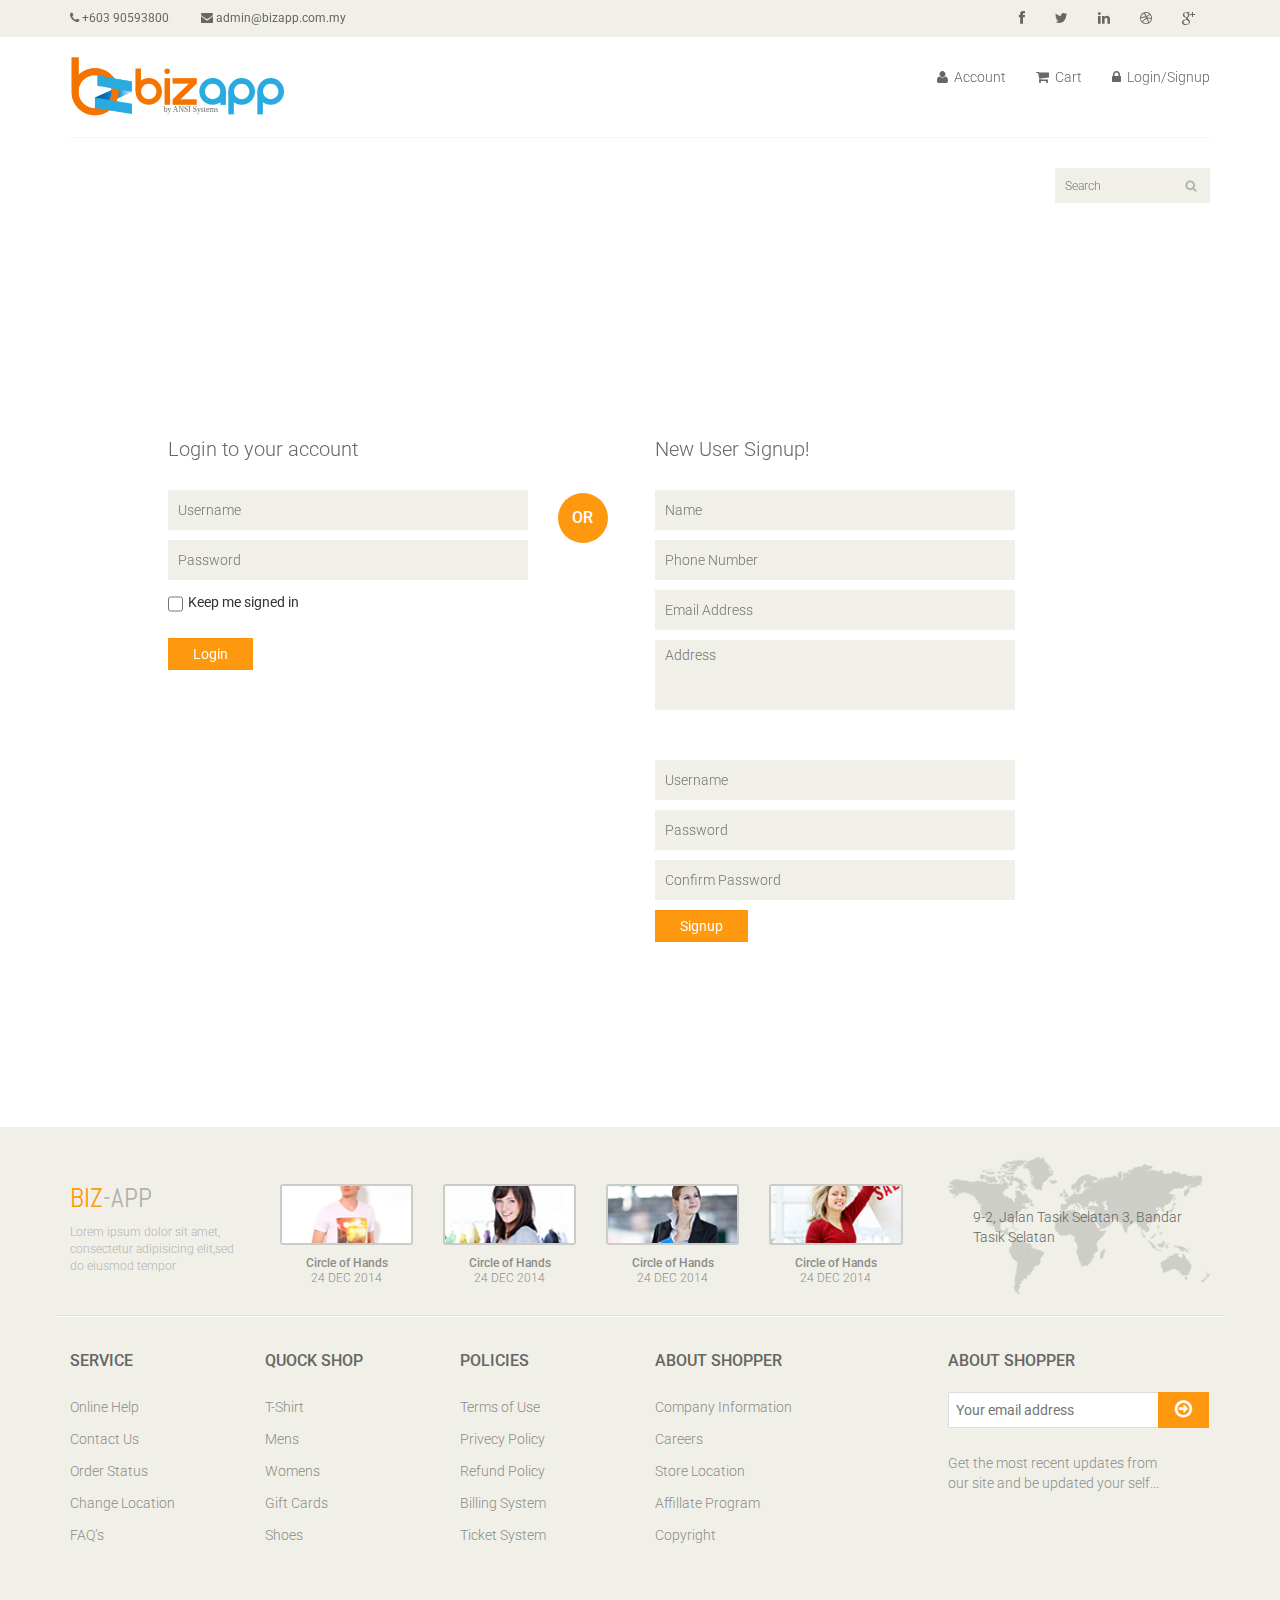
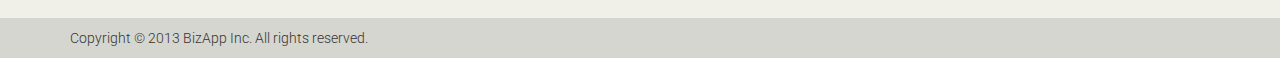
<file: login.html>
<!DOCTYPE html>
<html lang="en">

<head>
    <meta charset="utf-8">
    <meta name="viewport" content="width=device-width, initial-scale=1.0">
    <meta name="description" content="">
    <meta name="author" content="">
    <title>Login | BizApp</title>
    <link href="css/bootstrap.min.css" rel="stylesheet">
    <link href="css/font-awesome.min.css" rel="stylesheet">
    <link href="css/prettyPhoto.css" rel="stylesheet">
    <link href="css/price-range.css" rel="stylesheet">
    <link href="css/animate.css" rel="stylesheet">
    <link href="css/main.css" rel="stylesheet">
    <link href="css/responsive.css" rel="stylesheet">
    <!--[if lt IE 9]>
    <script src="js/html5shiv.js"></script>
    <script src="js/respond.min.js"></script>
    <![endif]-->
    <link rel="shortcut icon" href="images/ico/favicon.ico">
    <link rel="apple-touch-icon-precomposed" sizes="144x144" href="images/ico/apple-touch-icon-144-precomposed.png">
    <link rel="apple-touch-icon-precomposed" sizes="114x114" href="images/ico/apple-touch-icon-114-precomposed.png">
    <link rel="apple-touch-icon-precomposed" sizes="72x72" href="images/ico/apple-touch-icon-72-precomposed.png">
    <link rel="apple-touch-icon-precomposed" href="images/ico/apple-touch-icon-57-precomposed.png">
</head>
<!--/head-->

<body>
    <header id="header">
        <!--header-->
        <div class="header_top">
            <!--header_top-->
            <div class="container">
                <div class="row">
                    <div class="col-sm-6">
                        <div class="contactinfo">
                            <ul class="nav nav-pills">
                                <li><a href=""><i class="fa fa-phone"></i> +2 95 01 88 821</a></li>
                                <li><a href=""><i class="fa fa-envelope"></i> info@domain.com</a></li>
                            </ul>
                        </div>
                    </div>
                    <div class="col-sm-6">
                        <div class="social-icons pull-right">
                            <ul class="nav navbar-nav">
                                <li><a href=""><i class="fa fa-facebook"></i></a></li>
                                <li><a href=""><i class="fa fa-twitter"></i></a></li>
                                <li><a href=""><i class="fa fa-linkedin"></i></a></li>
                                <li><a href=""><i class="fa fa-dribbble"></i></a></li>
                                <li><a href=""><i class="fa fa-google-plus"></i></a></li>
                            </ul>
                        </div>
                    </div>
                </div>
            </div>
        </div>
        <!--/header_top-->

        <div class="header-middle">
            <!--header-middle-->
            <div class="container">
                <div class="row">
                    <div class="col-sm-4">
                        <div class="logo pull-left">
                            <a href="index.html?page=home"><img src="images/home/logo.png" alt="" /></a>
                        </div>
                        <div class="btn-group pull-right">
                            <div class="btn-group">
                                <button type="button" class="btn btn-default dropdown-toggle usa" data-toggle="dropdown">
                                    USA
                                    <span class="caret"></span>
                                </button>
                                <ul class="dropdown-menu">
                                    <li><a href="">Canada</a></li>
                                    <li><a href="">UK</a></li>
                                </ul>
                            </div>

                            <div class="btn-group">
                                <button type="button" class="btn btn-default dropdown-toggle usa" data-toggle="dropdown">
                                    DOLLAR
                                    <span class="caret"></span>
                                </button>
                                <ul class="dropdown-menu">
                                    <li><a href="">Canadian Dollar</a></li>
                                    <li><a href="">Pound</a></li>
                                </ul>
                            </div>
                        </div>
                    </div>
                    <div class="col-sm-8">
                        <div class="shop-menu pull-right">
                            <ul class="nav navbar-nav">
                                <li><a href=""><i class="fa fa-user"></i> Account</a></li>
                                <li><a href=""><i class="fa fa-star"></i> Wishlist</a></li>
                                <li><a href="checkout.html"><i class="fa fa-crosshairs"></i> Checkout</a></li>
                                <li><a href="cart.html?page=cart"><i class="fa fa-shopping-cart"></i> Cart</a></li>
                                <li><a href="login.html" class="active"><i class="fa fa-lock"></i> Login</a></li>
                            </ul>
                        </div>
                    </div>
                </div>
            </div>
        </div>
        <!--/header-middle-->

        <div class="header-bottom">
            <!--header-bottom-->
            <div class="container">
                <div class="row">
                    <div class="col-sm-9">
                        <div class="navbar-header">
                            <button type="button" class="navbar-toggle" data-toggle="collapse" data-target=".navbar-collapse">
                                <span class="sr-only">Toggle navigation</span>
                                <span class="icon-bar"></span>
                                <span class="icon-bar"></span>
                                <span class="icon-bar"></span>
                            </button>
                        </div>
                        <div class="mainmenu pull-left">
                            <ul class="nav navbar-nav collapse navbar-collapse">
                                <li><a href="index.html?page=home">Home</a></li>
                                <li class="dropdown"><a href="#">Shop<i class="fa fa-angle-down"></i></a>
                                    <ul role="menu" class="sub-menu">
                                        <li><a href="shop.html">Products</a></li>
                                        <li><a href="product-details.html">Product Details</a></li>
                                        <li><a href="checkout.html">Checkout</a></li>
                                        <li><a href="cart.html?page=cart">Cart</a></li>
                                        <li><a href="login.html" class="active">Login</a></li>
                                    </ul>
                                </li>
                                <li class="dropdown"><a href="#">Blog<i class="fa fa-angle-down"></i></a>
                                    <ul role="menu" class="sub-menu">
                                        <li><a href="blog.html">Blog List</a></li>
                                        <li><a href="blog-single.html">Blog Single</a></li>
                                    </ul>
                                </li>
                                <li><a href="404.html">404</a></li>
                                <li><a href="contact-us.html">Contact</a></li>
                            </ul>
                        </div>
                    </div>
                    <div class="col-sm-3">
                        <div class="search_box pull-right">
                            <input type="text" placeholder="Search" />
                        </div>
                    </div>
                </div>
            </div>
        </div>
        <!--/header-bottom-->
    </header>
    <!--/header-->

    <section id="form">
        <!--form-->
        <div class="container">
            <div class="row">
                <div class="col-sm-4 col-sm-offset-1">
                    <div class="login-form">
                        <!--login form-->
                        <h2>Login to your account</h2>
                        <form id="login-form" action="javascript:void(0)">
                            <input type="text" name="username" placeholder="Username" />
                            <input type="password" name="pw" placeholder="Password" />
                            <input type="hidden" name="login" value="true" />
                            <span>
								<input type="checkbox" class="checkbox"> 
								Keep me signed in
							</span>
                            <button type="submit" class="btn btn-default">Login</button>
                        </form>
                    </div>
                    <!--/login form-->
                </div>
                <div class="col-sm-1">
                    <h2 class="or">OR</h2>
                </div>
                <div class="col-sm-4">
                    <div class="signup-form">
                        <!--sign up form-->
                        <h2>New User Signup!</h2>
                        <form id="signup-form" action="javascript:void(0)">
                            <input type="text" id="name" name="name" placeholder="Name" required/>
                            <input type="text" id="phone_num" name="phone_num" placeholder="Phone Number" required/>
                            <input type="email" id="email" name="email" placeholder="Email Address" required/>
                            <textarea name="address" id="address" placeholder="Address" rows="3" style="font-family: 'Roboto', sans-serif;font-size: 14px;font-weight: 300;margin-bottom: 50px;outline: medium none;padding-left: 10px;" required></textarea>
                            <input name="username" id="username" type="text" title="Username must contain only letters, numbers and underscores." placeholder="Username" required/>
                            <input name="password" id="password" type="password" title="Password must contain at least 6 characters, including UPPER/lowercase and numbers" placeholder="Password" required/>
                            <input name="password_confirm" id="password_confirm" type="password" title="Please enter same password as above." placeholder="Confirm Password" required/>
                            <input type="hidden" name="register" value="true" />
                            <button type="submit" class="btn btn-default">Signup</button>
                        </form>
                    </div>
                    <!--/sign up form-->
                </div>
            </div>
        </div>
    </section>
    <!--/form-->


    <footer id="footer">
        <!--Footer-->
        <div class="footer-top">
            <div class="container">
                <div class="row">
                    <div class="col-sm-2">
                        <div class="companyinfo">
                            <h2><span>e</span>-shopper</h2>
                            <p>Lorem ipsum dolor sit amet, consectetur adipisicing elit,sed do eiusmod tempor</p>
                        </div>
                    </div>
                    <div class="col-sm-7">
                        <div class="col-sm-3">
                            <div class="video-gallery text-center">
                                <a href="#">
                                    <div class="iframe-img">
                                        <img src="images/home/iframe1.png" alt="" />
                                    </div>
                                    <div class="overlay-icon">
                                        <i class="fa fa-play-circle-o"></i>
                                    </div>
                                </a>
                                <p>Circle of Hands</p>
                                <h2>24 DEC 2014</h2>
                            </div>
                        </div>

                        <div class="col-sm-3">
                            <div class="video-gallery text-center">
                                <a href="#">
                                    <div class="iframe-img">
                                        <img src="images/home/iframe2.png" alt="" />
                                    </div>
                                    <div class="overlay-icon">
                                        <i class="fa fa-play-circle-o"></i>
                                    </div>
                                </a>
                                <p>Circle of Hands</p>
                                <h2>24 DEC 2014</h2>
                            </div>
                        </div>

                        <div class="col-sm-3">
                            <div class="video-gallery text-center">
                                <a href="#">
                                    <div class="iframe-img">
                                        <img src="images/home/iframe3.png" alt="" />
                                    </div>
                                    <div class="overlay-icon">
                                        <i class="fa fa-play-circle-o"></i>
                                    </div>
                                </a>
                                <p>Circle of Hands</p>
                                <h2>24 DEC 2014</h2>
                            </div>
                        </div>

                        <div class="col-sm-3">
                            <div class="video-gallery text-center">
                                <a href="#">
                                    <div class="iframe-img">
                                        <img src="images/home/iframe4.png" alt="" />
                                    </div>
                                    <div class="overlay-icon">
                                        <i class="fa fa-play-circle-o"></i>
                                    </div>
                                </a>
                                <p>Circle of Hands</p>
                                <h2>24 DEC 2014</h2>
                            </div>
                        </div>
                    </div>
                    <div class="col-sm-3">
                        <div class="address">
                            <img src="images/home/map.png" alt="" />
                            <p>505 S Atlantic Ave Virginia Beach, VA(Virginia)</p>
                        </div>
                    </div>
                </div>
            </div>
        </div>

        <div class="footer-widget">
            <div class="container">
                <div class="row">
                    <div class="col-sm-2">
                        <div class="single-widget">
                            <h2>Service</h2>
                            <ul class="nav nav-pills nav-stacked">
                                <li><a href="">Online Help</a></li>
                                <li><a href="">Contact Us</a></li>
                                <li><a href="">Order Status</a></li>
                                <li><a href="">Change Location</a></li>
                                <li><a href="">FAQ’s</a></li>
                            </ul>
                        </div>
                    </div>
                    <div class="col-sm-2">
                        <div class="single-widget">
                            <h2>Quock Shop</h2>
                            <ul class="nav nav-pills nav-stacked">
                                <li><a href="">T-Shirt</a></li>
                                <li><a href="">Mens</a></li>
                                <li><a href="">Womens</a></li>
                                <li><a href="">Gift Cards</a></li>
                                <li><a href="">Shoes</a></li>
                            </ul>
                        </div>
                    </div>
                    <div class="col-sm-2">
                        <div class="single-widget">
                            <h2>Policies</h2>
                            <ul class="nav nav-pills nav-stacked">
                                <li><a href="">Terms of Use</a></li>
                                <li><a href="">Privecy Policy</a></li>
                                <li><a href="">Refund Policy</a></li>
                                <li><a href="">Billing System</a></li>
                                <li><a href="">Ticket System</a></li>
                            </ul>
                        </div>
                    </div>
                    <div class="col-sm-2">
                        <div class="single-widget">
                            <h2>About Shopper</h2>
                            <ul class="nav nav-pills nav-stacked">
                                <li><a href="">Company Information</a></li>
                                <li><a href="">Careers</a></li>
                                <li><a href="">Store Location</a></li>
                                <li><a href="">Affillate Program</a></li>
                                <li><a href="">Copyright</a></li>
                            </ul>
                        </div>
                    </div>
                    <div class="col-sm-3 col-sm-offset-1">
                        <div class="single-widget">
                            <h2>About Shopper</h2>
                            <form action="#" class="searchform">
                                <input type="text" placeholder="Your email address" />
                                <button type="submit" class="btn btn-default"><i class="fa fa-arrow-circle-o-right"></i></button>
                                <p>Get the most recent updates from
                                    <br />our site and be updated your self...</p>
                            </form>
                        </div>
                    </div>

                </div>
            </div>
        </div>

        <div class="footer-bottom">
            <div class="container">
                <div class="row">
                    <p class="pull-left">Copyright © 2013 BizApp Inc. All rights reserved.</p>
                    <p class="pull-right">Designed by <span><a target="_blank" href="http://www.themeum.com">Themeum</a></span></p>
                </div>
            </div>
        </div>

    </footer>
    <!--/Footer-->



    <script src="js/jquery.js"></script>
    <script src="js/price-range.js"></script>
    <script src="js/jquery.scrollUp.min.js"></script>
    <script src="js/bootstrap.min.js"></script>
    <script src="js/jquery.prettyPhoto.js"></script>
    <script src="js/main.js"></script>
    <script src="js/mystyle.js"></script>
</body>

</html>
</file>
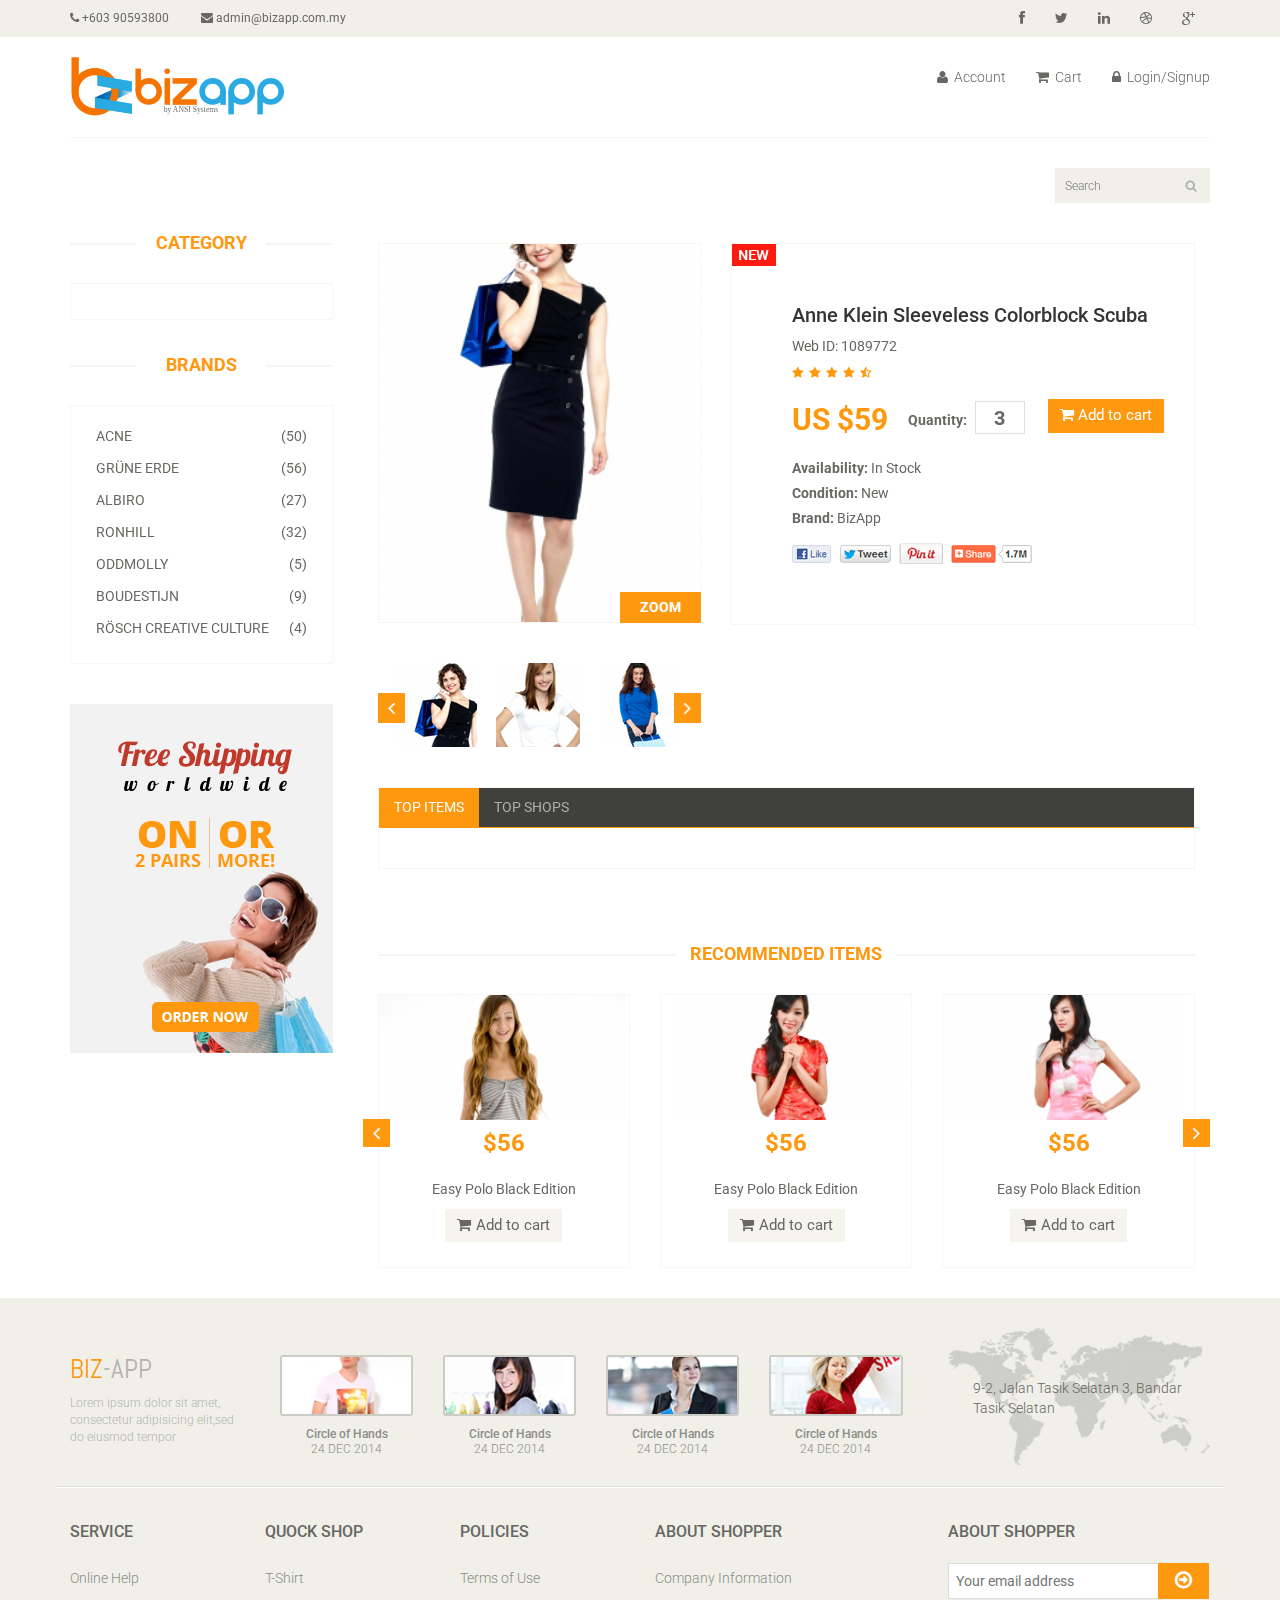
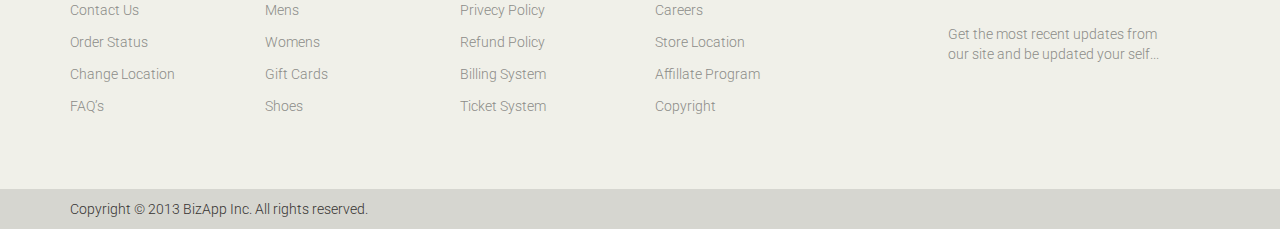
<file: product-details.html>
<!DOCTYPE html>
<html lang="en">
<head>
    <meta charset="utf-8">
    <meta name="viewport" content="width=device-width, initial-scale=1.0">
    <meta name="description" content="">
    <meta name="author" content="">
    <title>Product Details | BizApp</title>
    <link href="css/bootstrap.min.css" rel="stylesheet">
    <link href="css/font-awesome.min.css" rel="stylesheet">
    <link href="css/prettyPhoto.css" rel="stylesheet">
    <link href="css/price-range.css" rel="stylesheet">
    <link href="css/animate.css" rel="stylesheet">
	<link href="css/main.css" rel="stylesheet">
	<link href="css/responsive.css" rel="stylesheet">
    <!--[if lt IE 9]>
    <script src="js/html5shiv.js"></script>
    <script src="js/respond.min.js"></script>
    <![endif]-->       
    <link rel="shortcut icon" href="images/ico/favicon.ico">
    <link rel="apple-touch-icon-precomposed" sizes="144x144" href="images/ico/apple-touch-icon-144-precomposed.png">
    <link rel="apple-touch-icon-precomposed" sizes="114x114" href="images/ico/apple-touch-icon-114-precomposed.png">
    <link rel="apple-touch-icon-precomposed" sizes="72x72" href="images/ico/apple-touch-icon-72-precomposed.png">
    <link rel="apple-touch-icon-precomposed" href="images/ico/apple-touch-icon-57-precomposed.png">
</head><!--/head-->

<body>
	<header id="header"><!--header-->
		<div class="header_top"><!--header_top-->
			<div class="container">
				<div class="row">
					<div class="col-sm-6">
						<div class="contactinfo">
							<ul class="nav nav-pills">
								<li><a href=""><i class="fa fa-phone"></i> +2 95 01 88 821</a></li>
								<li><a href=""><i class="fa fa-envelope"></i> info@domain.com</a></li>
							</ul>
						</div>
					</div>
					<div class="col-sm-6">
						<div class="social-icons pull-right">
							<ul class="nav navbar-nav">
								<li><a href=""><i class="fa fa-facebook"></i></a></li>
								<li><a href=""><i class="fa fa-twitter"></i></a></li>
								<li><a href=""><i class="fa fa-linkedin"></i></a></li>
								<li><a href=""><i class="fa fa-dribbble"></i></a></li>
								<li><a href=""><i class="fa fa-google-plus"></i></a></li>
							</ul>
						</div>
					</div>
				</div>
			</div>
		</div><!--/header_top-->
		
		<div class="header-middle"><!--header-middle-->
			<div class="container">
				<div class="row">
					<div class="col-sm-4">
						<div class="logo pull-left">
							<a href="index.html?page=home"><img src="images/home/logo.png" alt="" /></a>
						</div>
						<div class="btn-group pull-right">
							<div class="btn-group">
								<button type="button" class="btn btn-default dropdown-toggle usa" data-toggle="dropdown">
									USA
									<span class="caret"></span>
								</button>
								<ul class="dropdown-menu">
									<li><a href="">Canada</a></li>
									<li><a href="">UK</a></li>
								</ul>
							</div>
							
							<div class="btn-group">
								<button type="button" class="btn btn-default dropdown-toggle usa" data-toggle="dropdown">
									DOLLAR
									<span class="caret"></span>
								</button>
								<ul class="dropdown-menu">
									<li><a href="">Canadian Dollar</a></li>
									<li><a href="">Pound</a></li>
								</ul>
							</div>
						</div>
					</div>
					<div class="col-sm-8">
						<div class="shop-menu pull-right">
							<ul class="nav navbar-nav">
								<li><a href=""><i class="fa fa-user"></i> Account</a></li>
								<li><a href=""><i class="fa fa-star"></i> Wishlist</a></li>
								<li><a href="checkout.html"><i class="fa fa-crosshairs"></i> Checkout</a></li>
								<li><a href="cart.html?page=cart"><i class="fa fa-shopping-cart"></i> Cart</a></li>
								<li><a href="login.html"><i class="fa fa-lock"></i> Login</a></li>
							</ul>
						</div>
					</div>
				</div>
			</div>
		</div><!--/header-middle-->
	
		<div class="header-bottom"><!--header-bottom-->
			<div class="container">
				<div class="row">
					<div class="col-sm-9">
						<div class="navbar-header">
							<button type="button" class="navbar-toggle" data-toggle="collapse" data-target=".navbar-collapse">
								<span class="sr-only">Toggle navigation</span>
								<span class="icon-bar"></span>
								<span class="icon-bar"></span>
								<span class="icon-bar"></span>
							</button>
						</div>
						<div class="mainmenu pull-left">
							<ul class="nav navbar-nav collapse navbar-collapse">
								<li><a href="index.html?page=home">Home</a></li>
								<li class="dropdown"><a href="#">Shop<i class="fa fa-angle-down"></i></a>
                                    <ul role="menu" class="sub-menu">
                                        <li><a href="shop.html">Products</a></li>
										<li><a href="product-details.html" class="active">Product Details</a></li> 
										<li><a href="checkout.html">Checkout</a></li> 
										<li><a href="cart.html?page=cart">Cart</a></li> 
										<li><a href="login.html">Login</a></li> 
                                    </ul>
                                </li> 
								<li class="dropdown"><a href="#">Blog<i class="fa fa-angle-down"></i></a>
                                    <ul role="menu" class="sub-menu">
                                        <li><a href="blog.html">Blog List</a></li>
										<li><a href="blog-single.html">Blog Single</a></li>
                                    </ul>
                                </li> 
								<li><a href="404.html">404</a></li>
								<li><a href="contact-us.html">Contact</a></li>
							</ul>
						</div>
					</div>
					<div class="col-sm-3">
						<div class="search_box pull-right">
							<input type="text" placeholder="Search"/>
						</div>
					</div>
				</div>
			</div>
		</div><!--/header-bottom-->
	</header><!--/header-->
	
	<section>
		<div class="container">
			<div class="row">
				<div class="col-sm-3">
					<div class="left-sidebar">
						<h2>Category</h2>
						<div class="panel-group category-products" id="accordian"><!--category-productsr-->
							<div class="panel panel-default">
								<div class="panel-heading">
									<h4 class="panel-title">
										<a data-toggle="collapse" data-parent="#accordian" href="#sportswear">
											<span class="badge pull-right"><i class="fa fa-plus"></i></span>
											Sportswear
										</a>
									</h4>
								</div>
								<div id="sportswear" class="panel-collapse collapse">
									<div class="panel-body">
										<ul>
											<li><a href="">Nike </a></li>
											<li><a href="">Under Armour </a></li>
											<li><a href="">Adidas </a></li>
											<li><a href="">Puma</a></li>
											<li><a href="">ASICS </a></li>
										</ul>
									</div>
								</div>
							</div>
							<div class="panel panel-default">
								<div class="panel-heading">
									<h4 class="panel-title">
										<a data-toggle="collapse" data-parent="#accordian" href="#mens">
											<span class="badge pull-right"><i class="fa fa-plus"></i></span>
											Mens
										</a>
									</h4>
								</div>
								<div id="mens" class="panel-collapse collapse">
									<div class="panel-body">
										<ul>
											<li><a href="">Fendi</a></li>
											<li><a href="">Guess</a></li>
											<li><a href="">Valentino</a></li>
											<li><a href="">Dior</a></li>
											<li><a href="">Versace</a></li>
											<li><a href="">Armani</a></li>
											<li><a href="">Prada</a></li>
											<li><a href="">Dolce and Gabbana</a></li>
											<li><a href="">Chanel</a></li>
											<li><a href="">Gucci</a></li>
										</ul>
									</div>
								</div>
							</div>
							
							<div class="panel panel-default">
								<div class="panel-heading">
									<h4 class="panel-title">
										<a data-toggle="collapse" data-parent="#accordian" href="#womens">
											<span class="badge pull-right"><i class="fa fa-plus"></i></span>
											Womens
										</a>
									</h4>
								</div>
								<div id="womens" class="panel-collapse collapse">
									<div class="panel-body">
										<ul>
											<li><a href="">Fendi</a></li>
											<li><a href="">Guess</a></li>
											<li><a href="">Valentino</a></li>
											<li><a href="">Dior</a></li>
											<li><a href="">Versace</a></li>
										</ul>
									</div>
								</div>
							</div>
							<div class="panel panel-default">
								<div class="panel-heading">
									<h4 class="panel-title"><a href="#">Kids</a></h4>
								</div>
							</div>
							<div class="panel panel-default">
								<div class="panel-heading">
									<h4 class="panel-title"><a href="#">Fashion</a></h4>
								</div>
							</div>
							<div class="panel panel-default">
								<div class="panel-heading">
									<h4 class="panel-title"><a href="#">Households</a></h4>
								</div>
							</div>
							<div class="panel panel-default">
								<div class="panel-heading">
									<h4 class="panel-title"><a href="#">Interiors</a></h4>
								</div>
							</div>
							<div class="panel panel-default">
								<div class="panel-heading">
									<h4 class="panel-title"><a href="#">Clothing</a></h4>
								</div>
							</div>
							<div class="panel panel-default">
								<div class="panel-heading">
									<h4 class="panel-title"><a href="#">Bags</a></h4>
								</div>
							</div>
							<div class="panel panel-default">
								<div class="panel-heading">
									<h4 class="panel-title"><a href="#">Shoes</a></h4>
								</div>
							</div>
						</div><!--/category-products-->
					
						<div class="brands_products"><!--brands_products-->
							<h2>Brands</h2>
							<div class="brands-name">
								<ul class="nav nav-pills nav-stacked">
									<li><a href=""> <span class="pull-right">(50)</span>Acne</a></li>
									<li><a href=""> <span class="pull-right">(56)</span>Grüne Erde</a></li>
									<li><a href=""> <span class="pull-right">(27)</span>Albiro</a></li>
									<li><a href=""> <span class="pull-right">(32)</span>Ronhill</a></li>
									<li><a href=""> <span class="pull-right">(5)</span>Oddmolly</a></li>
									<li><a href=""> <span class="pull-right">(9)</span>Boudestijn</a></li>
									<li><a href=""> <span class="pull-right">(4)</span>Rösch creative culture</a></li>
								</ul>
							</div>
						</div><!--/brands_products-->
						
						<div class="price-range"><!--price-range-->
							<h2>Price Range</h2>
							<div class="well">
								 <input type="text" class="span2" value="" data-slider-min="0" data-slider-max="600" data-slider-step="5" data-slider-value="[250,450]" id="sl2" ><br />
								 <b>$ 0</b> <b class="pull-right">$ 600</b>
							</div>
						</div><!--/price-range-->
						
						<div class="shipping text-center"><!--shipping-->
							<img src="images/home/shipping.jpg" alt="" />
						</div><!--/shipping-->
						
					</div>
				</div>
				
				<div class="col-sm-9 padding-right">
					<div class="product-details"><!--product-details-->
						<div class="col-sm-5">
							<div class="view-product">
								<img src="images/product-details/1.jpg" alt="" />
								<h3>ZOOM</h3>
							</div>
							<div id="similar-product" class="carousel slide" data-ride="carousel">
								
								  <!-- Wrapper for slides -->
								    <div class="carousel-inner">
										<div class="item active">
										  <a href=""><img src="images/product-details/similar1.jpg" alt=""></a>
										  <a href=""><img src="images/product-details/similar2.jpg" alt=""></a>
										  <a href=""><img src="images/product-details/similar3.jpg" alt=""></a>
										</div>
										<div class="item">
										  <a href=""><img src="images/product-details/similar1.jpg" alt=""></a>
										  <a href=""><img src="images/product-details/similar2.jpg" alt=""></a>
										  <a href=""><img src="images/product-details/similar3.jpg" alt=""></a>
										</div>
										<div class="item">
										  <a href=""><img src="images/product-details/similar1.jpg" alt=""></a>
										  <a href=""><img src="images/product-details/similar2.jpg" alt=""></a>
										  <a href=""><img src="images/product-details/similar3.jpg" alt=""></a>
										</div>
										
									</div>

								  <!-- Controls -->
								  <a class="left item-control" href="#similar-product" data-slide="prev">
									<i class="fa fa-angle-left"></i>
								  </a>
								  <a class="right item-control" href="#similar-product" data-slide="next">
									<i class="fa fa-angle-right"></i>
								  </a>
							</div>

						</div>
						<div class="col-sm-7">
							<div class="product-information"><!--/product-information-->
								<img src="images/product-details/new.jpg" class="newarrival" alt="" />
								<h2>Anne Klein Sleeveless Colorblock Scuba</h2>
								<p>Web ID: 1089772</p>
								<img src="images/product-details/rating.png" alt="" />
								<span>
									<span>US $59</span>
									<label>Quantity:</label>
									<input type="text" value="3" />
									<button type="button" class="btn btn-fefault cart">
										<i class="fa fa-shopping-cart"></i>
										Add to cart
									</button>
								</span>
								<p><b>Availability:</b> In Stock</p>
								<p><b>Condition:</b> New</p>
								<p><b>Brand:</b> BizApp</p>
								<a href=""><img src="images/product-details/share.png" class="share img-responsive"  alt="" /></a>
							</div><!--/product-information-->
						</div>
					</div><!--/product-details-->
					
					<div class="category-tab shop-details-tab"><!--category-tab-->
						<div class="col-sm-12">
							<ul class="nav nav-tabs">
								<li><a href="#details" data-toggle="tab">Details</a></li>
								<li><a href="#companyprofile" data-toggle="tab">Company Profile</a></li>
								<li><a href="#tag" data-toggle="tab">Tag</a></li>
								<li class="active"><a href="#reviews" data-toggle="tab">Reviews (5)</a></li>
							</ul>
						</div>
						<div class="tab-content">
							<div class="tab-pane fade" id="details" >
								<div class="col-sm-3">
									<div class="product-image-wrapper">
										<div class="single-products">
											<div class="productinfo text-center">
												<img src="images/home/gallery1.jpg" alt="" />
												<h2>$56</h2>
												<p>Easy Polo Black Edition</p>
												<button type="button" class="btn btn-default add-to-cart"><i class="fa fa-shopping-cart"></i>Add to cart</button>
											</div>
										</div>
									</div>
								</div>
								<div class="col-sm-3">
									<div class="product-image-wrapper">
										<div class="single-products">
											<div class="productinfo text-center">
												<img src="images/home/gallery2.jpg" alt="" />
												<h2>$56</h2>
												<p>Easy Polo Black Edition</p>
												<button type="button" class="btn btn-default add-to-cart"><i class="fa fa-shopping-cart"></i>Add to cart</button>
											</div>
										</div>
									</div>
								</div>
								<div class="col-sm-3">
									<div class="product-image-wrapper">
										<div class="single-products">
											<div class="productinfo text-center">
												<img src="images/home/gallery3.jpg" alt="" />
												<h2>$56</h2>
												<p>Easy Polo Black Edition</p>
												<button type="button" class="btn btn-default add-to-cart"><i class="fa fa-shopping-cart"></i>Add to cart</button>
											</div>
										</div>
									</div>
								</div>
								<div class="col-sm-3">
									<div class="product-image-wrapper">
										<div class="single-products">
											<div class="productinfo text-center">
												<img src="images/home/gallery4.jpg" alt="" />
												<h2>$56</h2>
												<p>Easy Polo Black Edition</p>
												<button type="button" class="btn btn-default add-to-cart"><i class="fa fa-shopping-cart"></i>Add to cart</button>
											</div>
										</div>
									</div>
								</div>
							</div>
							
							<div class="tab-pane fade" id="companyprofile" >
								<div class="col-sm-3">
									<div class="product-image-wrapper">
										<div class="single-products">
											<div class="productinfo text-center">
												<img src="images/home/gallery1.jpg" alt="" />
												<h2>$56</h2>
												<p>Easy Polo Black Edition</p>
												<button type="button" class="btn btn-default add-to-cart"><i class="fa fa-shopping-cart"></i>Add to cart</button>
											</div>
										</div>
									</div>
								</div>
								<div class="col-sm-3">
									<div class="product-image-wrapper">
										<div class="single-products">
											<div class="productinfo text-center">
												<img src="images/home/gallery3.jpg" alt="" />
												<h2>$56</h2>
												<p>Easy Polo Black Edition</p>
												<button type="button" class="btn btn-default add-to-cart"><i class="fa fa-shopping-cart"></i>Add to cart</button>
											</div>
										</div>
									</div>
								</div>
								<div class="col-sm-3">
									<div class="product-image-wrapper">
										<div class="single-products">
											<div class="productinfo text-center">
												<img src="images/home/gallery2.jpg" alt="" />
												<h2>$56</h2>
												<p>Easy Polo Black Edition</p>
												<button type="button" class="btn btn-default add-to-cart"><i class="fa fa-shopping-cart"></i>Add to cart</button>
											</div>
										</div>
									</div>
								</div>
								<div class="col-sm-3">
									<div class="product-image-wrapper">
										<div class="single-products">
											<div class="productinfo text-center">
												<img src="images/home/gallery4.jpg" alt="" />
												<h2>$56</h2>
												<p>Easy Polo Black Edition</p>
												<button type="button" class="btn btn-default add-to-cart"><i class="fa fa-shopping-cart"></i>Add to cart</button>
											</div>
										</div>
									</div>
								</div>
							</div>
							
							<div class="tab-pane fade" id="tag" >
								<div class="col-sm-3">
									<div class="product-image-wrapper">
										<div class="single-products">
											<div class="productinfo text-center">
												<img src="images/home/gallery1.jpg" alt="" />
												<h2>$56</h2>
												<p>Easy Polo Black Edition</p>
												<button type="button" class="btn btn-default add-to-cart"><i class="fa fa-shopping-cart"></i>Add to cart</button>
											</div>
										</div>
									</div>
								</div>
								<div class="col-sm-3">
									<div class="product-image-wrapper">
										<div class="single-products">
											<div class="productinfo text-center">
												<img src="images/home/gallery2.jpg" alt="" />
												<h2>$56</h2>
												<p>Easy Polo Black Edition</p>
												<button type="button" class="btn btn-default add-to-cart"><i class="fa fa-shopping-cart"></i>Add to cart</button>
											</div>
										</div>
									</div>
								</div>
								<div class="col-sm-3">
									<div class="product-image-wrapper">
										<div class="single-products">
											<div class="productinfo text-center">
												<img src="images/home/gallery3.jpg" alt="" />
												<h2>$56</h2>
												<p>Easy Polo Black Edition</p>
												<button type="button" class="btn btn-default add-to-cart"><i class="fa fa-shopping-cart"></i>Add to cart</button>
											</div>
										</div>
									</div>
								</div>
								<div class="col-sm-3">
									<div class="product-image-wrapper">
										<div class="single-products">
											<div class="productinfo text-center">
												<img src="images/home/gallery4.jpg" alt="" />
												<h2>$56</h2>
												<p>Easy Polo Black Edition</p>
												<button type="button" class="btn btn-default add-to-cart"><i class="fa fa-shopping-cart"></i>Add to cart</button>
											</div>
										</div>
									</div>
								</div>
							</div>
							
							<div class="tab-pane fade active in" id="reviews" >
								<div class="col-sm-12">
									<ul>
										<li><a href=""><i class="fa fa-user"></i>EUGEN</a></li>
										<li><a href=""><i class="fa fa-clock-o"></i>12:41 PM</a></li>
										<li><a href=""><i class="fa fa-calendar-o"></i>31 DEC 2014</a></li>
									</ul>
									<p>Lorem ipsum dolor sit amet, consectetur adipisicing elit, sed do eiusmod tempor incididunt ut labore et dolore magna aliqua.Ut enim ad minim veniam, quis nostrud exercitation ullamco laboris nisi ut aliquip ex ea commodo consequat.Duis aute irure dolor in reprehenderit in voluptate velit esse cillum dolore eu fugiat nulla pariatur.</p>
									<p><b>Write Your Review</b></p>
									
									<form action="#">
										<span>
											<input type="text" placeholder="Your Name"/>
											<input type="email" placeholder="Email Address"/>
										</span>
										<textarea name="" ></textarea>
										<b>Rating: </b> <img src="images/product-details/rating.png" alt="" />
										<button type="button" class="btn btn-default pull-right">
											Submit
										</button>
									</form>
								</div>
							</div>
							
						</div>
					</div><!--/category-tab-->
					
					<div class="recommended_items"><!--recommended_items-->
						<h2 class="title text-center">recommended items</h2>
						
						<div id="recommended-item-carousel" class="carousel slide" data-ride="carousel">
							<div class="carousel-inner">
								<div class="item active">	
									<div class="col-sm-4">
										<div class="product-image-wrapper">
											<div class="single-products">
												<div class="productinfo text-center">
													<img src="images/home/recommend1.jpg" alt="" />
													<h2>$56</h2>
													<p>Easy Polo Black Edition</p>
													<button type="button" class="btn btn-default add-to-cart"><i class="fa fa-shopping-cart"></i>Add to cart</button>
												</div>
											</div>
										</div>
									</div>
									<div class="col-sm-4">
										<div class="product-image-wrapper">
											<div class="single-products">
												<div class="productinfo text-center">
													<img src="images/home/recommend2.jpg" alt="" />
													<h2>$56</h2>
													<p>Easy Polo Black Edition</p>
													<button type="button" class="btn btn-default add-to-cart"><i class="fa fa-shopping-cart"></i>Add to cart</button>
												</div>
											</div>
										</div>
									</div>
									<div class="col-sm-4">
										<div class="product-image-wrapper">
											<div class="single-products">
												<div class="productinfo text-center">
													<img src="images/home/recommend3.jpg" alt="" />
													<h2>$56</h2>
													<p>Easy Polo Black Edition</p>
													<button type="button" class="btn btn-default add-to-cart"><i class="fa fa-shopping-cart"></i>Add to cart</button>
												</div>
											</div>
										</div>
									</div>
								</div>
								<div class="item">	
									<div class="col-sm-4">
										<div class="product-image-wrapper">
											<div class="single-products">
												<div class="productinfo text-center">
													<img src="images/home/recommend1.jpg" alt="" />
													<h2>$56</h2>
													<p>Easy Polo Black Edition</p>
													<button type="button" class="btn btn-default add-to-cart"><i class="fa fa-shopping-cart"></i>Add to cart</button>
												</div>
											</div>
										</div>
									</div>
									<div class="col-sm-4">
										<div class="product-image-wrapper">
											<div class="single-products">
												<div class="productinfo text-center">
													<img src="images/home/recommend2.jpg" alt="" />
													<h2>$56</h2>
													<p>Easy Polo Black Edition</p>
													<button type="button" class="btn btn-default add-to-cart"><i class="fa fa-shopping-cart"></i>Add to cart</button>
												</div>
											</div>
										</div>
									</div>
									<div class="col-sm-4">
										<div class="product-image-wrapper">
											<div class="single-products">
												<div class="productinfo text-center">
													<img src="images/home/recommend3.jpg" alt="" />
													<h2>$56</h2>
													<p>Easy Polo Black Edition</p>
													<button type="button" class="btn btn-default add-to-cart"><i class="fa fa-shopping-cart"></i>Add to cart</button>
												</div>
											</div>
										</div>
									</div>
								</div>
							</div>
							 <a class="left recommended-item-control" href="#recommended-item-carousel" data-slide="prev">
								<i class="fa fa-angle-left"></i>
							  </a>
							  <a class="right recommended-item-control" href="#recommended-item-carousel" data-slide="next">
								<i class="fa fa-angle-right"></i>
							  </a>			
						</div>
					</div><!--/recommended_items-->
					
				</div>
			</div>
		</div>
	</section>
	
	<footer id="footer"><!--Footer-->
		<div class="footer-top">
			<div class="container">
				<div class="row">
					<div class="col-sm-2">
						<div class="companyinfo">
							<h2><span>e</span>-shopper</h2>
							<p>Lorem ipsum dolor sit amet, consectetur adipisicing elit,sed do eiusmod tempor</p>
						</div>
					</div>
					<div class="col-sm-7">
						<div class="col-sm-3">
							<div class="video-gallery text-center">
								<a href="#">
									<div class="iframe-img">
										<img src="images/home/iframe1.png" alt="" />
									</div>
									<div class="overlay-icon">
										<i class="fa fa-play-circle-o"></i>
									</div>
								</a>
								<p>Circle of Hands</p>
								<h2>24 DEC 2014</h2>
							</div>
						</div>
						
						<div class="col-sm-3">
							<div class="video-gallery text-center">
								<a href="#">
									<div class="iframe-img">
										<img src="images/home/iframe2.png" alt="" />
									</div>
									<div class="overlay-icon">
										<i class="fa fa-play-circle-o"></i>
									</div>
								</a>
								<p>Circle of Hands</p>
								<h2>24 DEC 2014</h2>
							</div>
						</div>
						
						<div class="col-sm-3">
							<div class="video-gallery text-center">
								<a href="#">
									<div class="iframe-img">
										<img src="images/home/iframe3.png" alt="" />
									</div>
									<div class="overlay-icon">
										<i class="fa fa-play-circle-o"></i>
									</div>
								</a>
								<p>Circle of Hands</p>
								<h2>24 DEC 2014</h2>
							</div>
						</div>
						
						<div class="col-sm-3">
							<div class="video-gallery text-center">
								<a href="#">
									<div class="iframe-img">
										<img src="images/home/iframe4.png" alt="" />
									</div>
									<div class="overlay-icon">
										<i class="fa fa-play-circle-o"></i>
									</div>
								</a>
								<p>Circle of Hands</p>
								<h2>24 DEC 2014</h2>
							</div>
						</div>
					</div>
					<div class="col-sm-3">
						<div class="address">
							<img src="images/home/map.png" alt="" />
							<p>505 S Atlantic Ave Virginia Beach, VA(Virginia)</p>
						</div>
					</div>
				</div>
			</div>
		</div>
		
		<div class="footer-widget">
			<div class="container">
				<div class="row">
					<div class="col-sm-2">
						<div class="single-widget">
							<h2>Service</h2>
							<ul class="nav nav-pills nav-stacked">
								<li><a href="">Online Help</a></li>
								<li><a href="">Contact Us</a></li>
								<li><a href="">Order Status</a></li>
								<li><a href="">Change Location</a></li>
								<li><a href="">FAQ’s</a></li>
							</ul>
						</div>
					</div>
					<div class="col-sm-2">
						<div class="single-widget">
							<h2>Quock Shop</h2>
							<ul class="nav nav-pills nav-stacked">
								<li><a href="">T-Shirt</a></li>
								<li><a href="">Mens</a></li>
								<li><a href="">Womens</a></li>
								<li><a href="">Gift Cards</a></li>
								<li><a href="">Shoes</a></li>
							</ul>
						</div>
					</div>
					<div class="col-sm-2">
						<div class="single-widget">
							<h2>Policies</h2>
							<ul class="nav nav-pills nav-stacked">
								<li><a href="">Terms of Use</a></li>
								<li><a href="">Privecy Policy</a></li>
								<li><a href="">Refund Policy</a></li>
								<li><a href="">Billing System</a></li>
								<li><a href="">Ticket System</a></li>
							</ul>
						</div>
					</div>
					<div class="col-sm-2">
						<div class="single-widget">
							<h2>About Shopper</h2>
							<ul class="nav nav-pills nav-stacked">
								<li><a href="">Company Information</a></li>
								<li><a href="">Careers</a></li>
								<li><a href="">Store Location</a></li>
								<li><a href="">Affillate Program</a></li>
								<li><a href="">Copyright</a></li>
							</ul>
						</div>
					</div>
					<div class="col-sm-3 col-sm-offset-1">
						<div class="single-widget">
							<h2>About Shopper</h2>
							<form action="#" class="searchform">
								<input type="text" placeholder="Your email address" />
								<button type="submit" class="btn btn-default"><i class="fa fa-arrow-circle-o-right"></i></button>
								<p>Get the most recent updates from <br />our site and be updated your self...</p>
							</form>
						</div>
					</div>
					
				</div>
			</div>
		</div>
		
		<div class="footer-bottom">
			<div class="container">
				<div class="row">
					<p class="pull-left">Copyright © 2013 BizApp Inc. All rights reserved.</p>
					<p class="pull-right">Designed by <span><a target="_blank" href="http://www.themeum.com">Themeum</a></span></p>
				</div>
			</div>
		</div>
		
	</footer><!--/Footer-->
	

  
    <script src="js/jquery.js"></script>
	<script src="js/price-range.js"></script>
    <script src="js/jquery.scrollUp.min.js"></script>
	<script src="js/bootstrap.min.js"></script>
    <script src="js/jquery.prettyPhoto.js"></script>
    <script src="js/main.js"></script><script src="js/mystyle.js"></script>
</body>
</html>
</file>
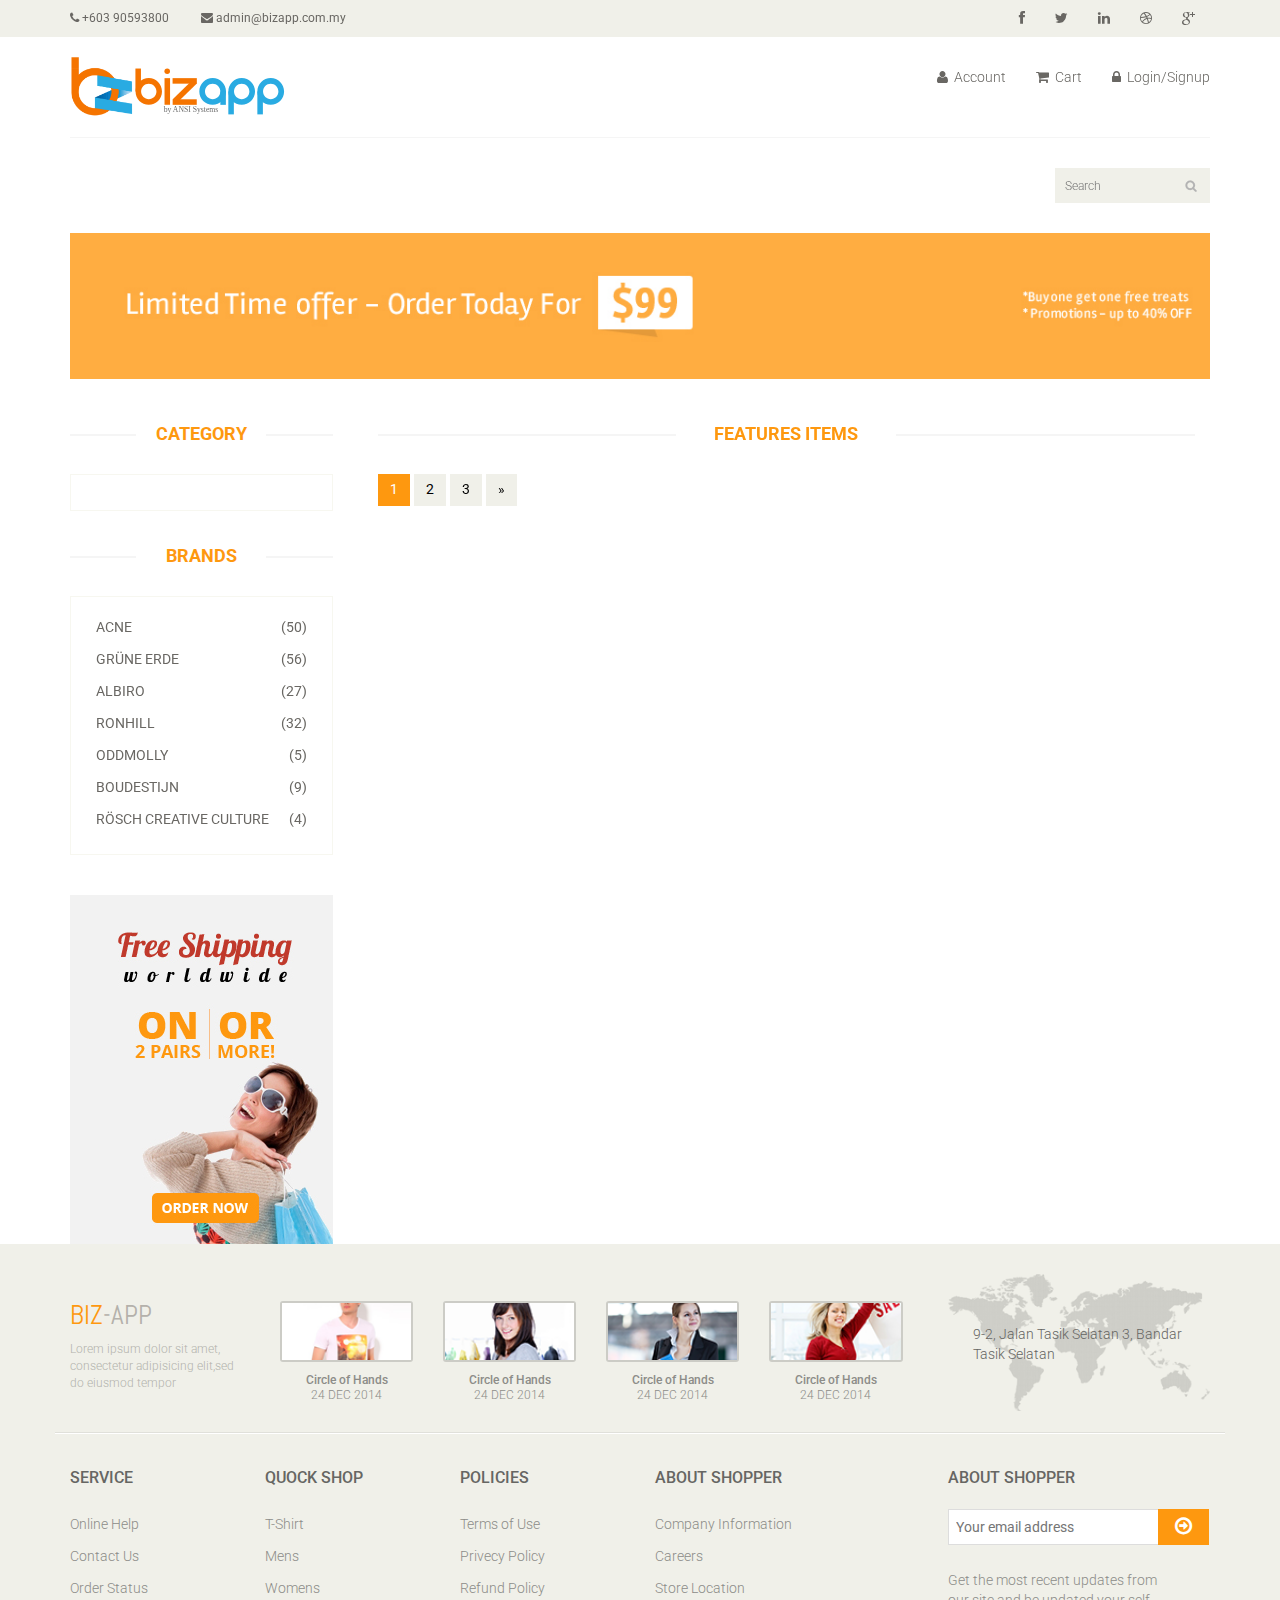
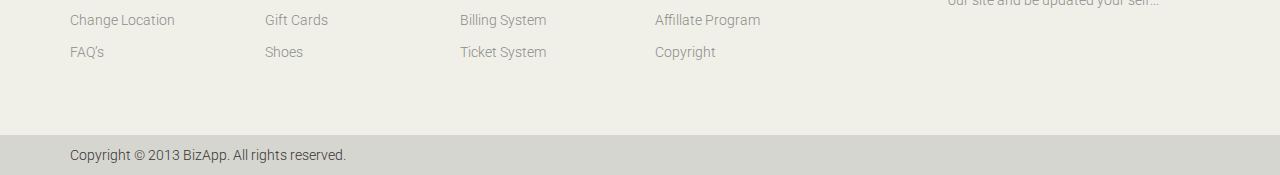
<file: shop.html>
<!DOCTYPE html>
<html lang="en">

<head>
    <meta charset="utf-8">
    <meta name="viewport" content="width=device-width, initial-scale=1.0">
    <meta name="description" content="">
    <meta name="author" content="">
    <title>Shop | BizApp</title>
    <link href="css/bootstrap.min.css" rel="stylesheet">
    <link href="css/font-awesome.min.css" rel="stylesheet">
    <link href="css/prettyPhoto.css" rel="stylesheet">
    <link href="css/price-range.css" rel="stylesheet">
    <link href="css/animate.css" rel="stylesheet">
    <link href="css/main.css" rel="stylesheet">
    <link href="css/responsive.css" rel="stylesheet">
    <!--[if lt IE 9]>
    <script src="js/html5shiv.js"></script>
    <script src="js/respond.min.js"></script>
    <![endif]-->
    <link rel="shortcut icon" href="images/ico/favicon.ico">
    <link rel="apple-touch-icon-precomposed" sizes="144x144" href="images/ico/apple-touch-icon-144-precomposed.png">
    <link rel="apple-touch-icon-precomposed" sizes="114x114" href="images/ico/apple-touch-icon-114-precomposed.png">
    <link rel="apple-touch-icon-precomposed" sizes="72x72" href="images/ico/apple-touch-icon-72-precomposed.png">
    <link rel="apple-touch-icon-precomposed" href="images/ico/apple-touch-icon-57-precomposed.png">
</head>
<!--/head-->

<body>
    <header id="header">
        <!--header-->
        <div class="header_top">
            <!--header_top-->
            <div class="container">
                <div class="row">
                    <div class="col-sm-6 ">
                        <div class="contactinfo">
                            <ul class="nav nav-pills">
                                <li><a href=""><i class="fa fa-phone"></i> +2 95 01 88 821</a></li>
                                <li><a href=""><i class="fa fa-envelope"></i> info@domain.com</a></li>
                            </ul>
                        </div>
                    </div>
                    <div class="col-sm-6">
                        <div class="social-icons pull-right">
                            <ul class="nav navbar-nav">
                                <li><a href=""><i class="fa fa-facebook"></i></a></li>
                                <li><a href=""><i class="fa fa-twitter"></i></a></li>
                                <li><a href=""><i class="fa fa-linkedin"></i></a></li>
                                <li><a href=""><i class="fa fa-dribbble"></i></a></li>
                                <li><a href=""><i class="fa fa-google-plus"></i></a></li>
                            </ul>
                        </div>
                    </div>
                </div>
            </div>
        </div>
        <!--/header_top-->

        <div class="header-middle">
            <!--header-middle-->
            <div class="container">
                <div class="row">
                    <div class="col-sm-4">
                        <div class="logo pull-left">
                            <a href="index.html?page=home"><img src="images/home/logo.png" alt="" /></a>
                        </div>
                        <div class="btn-group pull-right">
                            <div class="btn-group">
                                <button type="button" class="btn btn-default dropdown-toggle usa" data-toggle="dropdown">
                                    USA
                                    <span class="caret"></span>
                                </button>
                                <ul class="dropdown-menu">
                                    <li><a href="">Canada</a></li>
                                    <li><a href="">UK</a></li>
                                </ul>
                            </div>

                            <div class="btn-group">
                                <button type="button" class="btn btn-default dropdown-toggle usa" data-toggle="dropdown">
                                    DOLLAR
                                    <span class="caret"></span>
                                </button>
                                <ul class="dropdown-menu">
                                    <li><a href="">Canadian Dollar</a></li>
                                    <li><a href="">Pound</a></li>
                                </ul>
                            </div>
                        </div>
                    </div>
                    <div class="col-sm-8">
                        <div class="shop-menu pull-right">
                            <ul class="nav navbar-nav">
                                <li><a href=""><i class="fa fa-user"></i> Account</a></li>
                                <li><a href=""><i class="fa fa-star"></i> Wishlist</a></li>
                                <li><a href="checkout.html"><i class="fa fa-crosshairs"></i> Checkout</a></li>
                                <li><a href="cart.html?page=cart"><i class="fa fa-shopping-cart"></i> Cart</a></li>
                                <li><a href="login.html"><i class="fa fa-lock"></i> Login</a></li>
                            </ul>
                        </div>
                    </div>
                </div>
            </div>
        </div>
        <!--/header-middle-->

        <div class="header-bottom">
            <!--header-bottom-->
            <div class="container">
                <div class="row">
                    <div class="col-sm-9">
                        <div class="navbar-header">
                            <button type="button" class="navbar-toggle" data-toggle="collapse" data-target=".navbar-collapse">
                                <span class="sr-only">Toggle navigation</span>
                                <span class="icon-bar"></span>
                                <span class="icon-bar"></span>
                                <span class="icon-bar"></span>
                            </button>
                        </div>
                        <div class="mainmenu pull-left">
                            <ul class="nav navbar-nav collapse navbar-collapse">
                                <li><a href="index.html?page=home">Home</a></li>
                                <li class="dropdown"><a href="#" class="active">Shop<i class="fa fa-angle-down"></i></a>
                                    <ul role="menu" class="sub-menu">
                                        <li><a href="shop.html" class="active">Products</a></li>
                                        <li><a href="product-details.html">Product Details</a></li>
                                        <li><a href="checkout.html">Checkout</a></li>
                                        <li><a href="cart.html?page=cart">Cart</a></li>
                                        <li><a href="login.html">Login</a></li>
                                    </ul>
                                </li>
                                <li class="dropdown"><a href="#">Blog<i class="fa fa-angle-down"></i></a>
                                    <ul role="menu" class="sub-menu">
                                        <li><a href="blog.html">Blog List</a></li>
                                        <li><a href="blog-single.html">Blog Single</a></li>
                                    </ul>
                                </li>
                                <li><a href="404.html">404</a></li>
                                <li><a href="contact-us.html">Contact</a></li>
                            </ul>
                        </div>
                    </div>
                    <div class="col-sm-3">
                        <div class="search_box pull-right">
                            <input type="text" placeholder="Search" />
                        </div>
                    </div>
                </div>
            </div>
        </div>
    </header>

    <section id="advertisement">
        <div class="container">
            <img src="images/shop/advertisement.jpg" alt="" />
        </div>
    </section>

    <section>
        <div class="container">
            <div class="row">
                <div class="col-sm-3">
                    <div class="left-sidebar">
                        <h2>Category</h2>
                        <div class="panel-group category-products" id="accordian">
                            <!--category-productsr-->
                            <div class="panel panel-default">
                                <div class="panel-heading">
                                    <h4 class="panel-title">
										<a data-toggle="collapse" data-parent="#accordian" href="#sportswear">
											<span class="badge pull-right"><i class="fa fa-plus"></i></span>
											Sportswear
										</a>
									</h4>
                                </div>
                                <div id="sportswear" class="panel-collapse collapse">
                                    <div class="panel-body">
                                        <ul>
                                            <li><a href="">Nike </a></li>
                                            <li><a href="">Under Armour </a></li>
                                            <li><a href="">Adidas </a></li>
                                            <li><a href="">Puma</a></li>
                                            <li><a href="">ASICS </a></li>
                                        </ul>
                                    </div>
                                </div>
                            </div>
                            <div class="panel panel-default">
                                <div class="panel-heading">
                                    <h4 class="panel-title">
										<a data-toggle="collapse" data-parent="#accordian" href="#mens">
											<span class="badge pull-right"><i class="fa fa-plus"></i></span>
											Mens
										</a>
									</h4>
                                </div>
                                <div id="mens" class="panel-collapse collapse">
                                    <div class="panel-body">
                                        <ul>
                                            <li><a href="">Fendi</a></li>
                                            <li><a href="">Guess</a></li>
                                            <li><a href="">Valentino</a></li>
                                            <li><a href="">Dior</a></li>
                                            <li><a href="">Versace</a></li>
                                            <li><a href="">Armani</a></li>
                                            <li><a href="">Prada</a></li>
                                            <li><a href="">Dolce and Gabbana</a></li>
                                            <li><a href="">Chanel</a></li>
                                            <li><a href="">Gucci</a></li>
                                        </ul>
                                    </div>
                                </div>
                            </div>

                            <div class="panel panel-default">
                                <div class="panel-heading">
                                    <h4 class="panel-title">
										<a data-toggle="collapse" data-parent="#accordian" href="#womens">
											<span class="badge pull-right"><i class="fa fa-plus"></i></span>
											Womens
										</a>
									</h4>
                                </div>
                                <div id="womens" class="panel-collapse collapse">
                                    <div class="panel-body">
                                        <ul>
                                            <li><a href="">Fendi</a></li>
                                            <li><a href="">Guess</a></li>
                                            <li><a href="">Valentino</a></li>
                                            <li><a href="">Dior</a></li>
                                            <li><a href="">Versace</a></li>
                                        </ul>
                                    </div>
                                </div>
                            </div>
                            <div class="panel panel-default">
                                <div class="panel-heading">
                                    <h4 class="panel-title"><a href="#">Kids</a></h4>
                                </div>
                            </div>
                            <div class="panel panel-default">
                                <div class="panel-heading">
                                    <h4 class="panel-title"><a href="#">Fashion</a></h4>
                                </div>
                            </div>
                            <div class="panel panel-default">
                                <div class="panel-heading">
                                    <h4 class="panel-title"><a href="#">Households</a></h4>
                                </div>
                            </div>
                            <div class="panel panel-default">
                                <div class="panel-heading">
                                    <h4 class="panel-title"><a href="#">Interiors</a></h4>
                                </div>
                            </div>
                            <div class="panel panel-default">
                                <div class="panel-heading">
                                    <h4 class="panel-title"><a href="#">Clothing</a></h4>
                                </div>
                            </div>
                            <div class="panel panel-default">
                                <div class="panel-heading">
                                    <h4 class="panel-title"><a href="#">Bags</a></h4>
                                </div>
                            </div>
                            <div class="panel panel-default">
                                <div class="panel-heading">
                                    <h4 class="panel-title"><a href="#">Shoes</a></h4>
                                </div>
                            </div>
                        </div>
                        <!--/category-productsr-->

                        <div class="brands_products">
                            <!--brands_products-->
                            <h2>Brands</h2>
                            <div class="brands-name">
                                <ul class="nav nav-pills nav-stacked">
                                    <li>
                                        <a href=""> <span class="pull-right">(50)</span>Acne</a>
                                    </li>
                                    <li>
                                        <a href=""> <span class="pull-right">(56)</span>Grüne Erde</a>
                                    </li>
                                    <li>
                                        <a href=""> <span class="pull-right">(27)</span>Albiro</a>
                                    </li>
                                    <li>
                                        <a href=""> <span class="pull-right">(32)</span>Ronhill</a>
                                    </li>
                                    <li>
                                        <a href=""> <span class="pull-right">(5)</span>Oddmolly</a>
                                    </li>
                                    <li>
                                        <a href=""> <span class="pull-right">(9)</span>Boudestijn</a>
                                    </li>
                                    <li>
                                        <a href=""> <span class="pull-right">(4)</span>Rösch creative culture</a>
                                    </li>
                                </ul>
                            </div>
                        </div>
                        <!--/brands_products-->

                        <div class="price-range">
                            <!--price-range-->
                            <h2>Price Range</h2>
                            <div class="well">
                                <input type="text" class="span2" value="" data-slider-min="0" data-slider-max="600" data-slider-step="5" data-slider-value="[250,450]" id="sl2">
                                <br />
                                <b>$ 0</b> <b class="pull-right">$ 600</b>
                            </div>
                        </div>
                        <!--/price-range-->

                        <div class="shipping text-center">
                            <!--shipping-->
                            <img src="images/home/shipping.jpg" alt="" />
                        </div>
                        <!--/shipping-->

                    </div>
                </div>

                <div class="col-sm-9 padding-right">
                    <div class="features_items">
                        <!--features_items-->
                        <h2 class="title text-center">Features Items</h2>
                        <div class="col-sm-4">
                            <div class="product-image-wrapper">
                                <div class="single-products">
                                    <div class="productinfo text-center">
                                        <img src="images/shop/product12.jpg" alt="" />
                                        <h2>$56</h2>
                                        <p>Easy Polo Black Edition</p>
                                        <a href="#" class="btn btn-default add-to-cart"><i class="fa fa-shopping-cart"></i>Add to cart</a>
                                    </div>
                                    <div class="product-overlay">
                                        <div class="overlay-content">
                                            <h2>$56</h2>
                                            <p>Easy Polo Black Edition</p>
                                            <a href="#" class="btn btn-default add-to-cart"><i class="fa fa-shopping-cart"></i>Add to cart</a>
                                        </div>
                                    </div>
                                </div>
                                <div class="choose">
                                    <ul class="nav nav-pills nav-justified">
                                        <li><a href=""><i class="fa fa-plus-square"></i>Add to wishlist</a></li>
                                        <li><a href=""><i class="fa fa-plus-square"></i>Add to compare</a></li>
                                    </ul>
                                </div>
                            </div>
                        </div>
                        <div class="col-sm-4">
                            <div class="product-image-wrapper">
                                <div class="single-products">
                                    <div class="productinfo text-center">
                                        <img src="images/shop/product11.jpg" alt="" />
                                        <h2>$56</h2>
                                        <p>Easy Polo Black Edition</p>
                                        <a href="#" class="btn btn-default add-to-cart"><i class="fa fa-shopping-cart"></i>Add to cart</a>
                                    </div>
                                    <div class="product-overlay">
                                        <div class="overlay-content">
                                            <h2>$56</h2>
                                            <p>Easy Polo Black Edition</p>
                                            <a href="#" class="btn btn-default add-to-cart"><i class="fa fa-shopping-cart"></i>Add to cart</a>
                                        </div>
                                    </div>
                                </div>
                                <div class="choose">
                                    <ul class="nav nav-pills nav-justified">
                                        <li><a href=""><i class="fa fa-plus-square"></i>Add to wishlist</a></li>
                                        <li><a href=""><i class="fa fa-plus-square"></i>Add to compare</a></li>
                                    </ul>
                                </div>
                            </div>
                        </div>
                        <div class="col-sm-4">
                            <div class="product-image-wrapper">
                                <div class="single-products">
                                    <div class="productinfo text-center">
                                        <img src="images/shop/product10.jpg" alt="" />
                                        <h2>$56</h2>
                                        <p>Easy Polo Black Edition</p>
                                        <a href="#" class="btn btn-default add-to-cart"><i class="fa fa-shopping-cart"></i>Add to cart</a>
                                    </div>
                                    <div class="product-overlay">
                                        <div class="overlay-content">
                                            <h2>$56</h2>
                                            <p>Easy Polo Black Edition</p>
                                            <a href="#" class="btn btn-default add-to-cart"><i class="fa fa-shopping-cart"></i>Add to cart</a>
                                        </div>
                                    </div>
                                </div>
                                <div class="choose">
                                    <ul class="nav nav-pills nav-justified">
                                        <li><a href=""><i class="fa fa-plus-square"></i>Add to wishlist</a></li>
                                        <li><a href=""><i class="fa fa-plus-square"></i>Add to compare</a></li>
                                    </ul>
                                </div>
                            </div>
                        </div>
                        <div class="col-sm-4">
                            <div class="product-image-wrapper">
                                <div class="single-products">
                                    <div class="productinfo text-center">
                                        <img src="images/shop/product9.jpg" alt="" />
                                        <h2>$56</h2>
                                        <p>Easy Polo Black Edition</p>
                                        <a href="#" class="btn btn-default add-to-cart"><i class="fa fa-shopping-cart"></i>Add to cart</a>
                                    </div>
                                    <div class="product-overlay">
                                        <div class="overlay-content">
                                            <h2>$56</h2>
                                            <p>Easy Polo Black Edition</p>
                                            <a href="#" class="btn btn-default add-to-cart"><i class="fa fa-shopping-cart"></i>Add to cart</a>
                                        </div>
                                    </div>
                                    <img src="images/home/new.png" class="new" alt="" />
                                </div>
                                <div class="choose">
                                    <ul class="nav nav-pills nav-justified">
                                        <li><a href=""><i class="fa fa-plus-square"></i>Add to wishlist</a></li>
                                        <li><a href=""><i class="fa fa-plus-square"></i>Add to compare</a></li>
                                    </ul>
                                </div>
                            </div>
                        </div>
                        <div class="col-sm-4">
                            <div class="product-image-wrapper">
                                <div class="single-products">
                                    <div class="productinfo text-center">
                                        <img src="images/shop/product8.jpg" alt="" />
                                        <h2>$56</h2>
                                        <p>Easy Polo Black Edition</p>
                                        <a href="#" class="btn btn-default add-to-cart"><i class="fa fa-shopping-cart"></i>Add to cart</a>
                                    </div>
                                    <div class="product-overlay">
                                        <div class="overlay-content">
                                            <h2>$56</h2>
                                            <p>Easy Polo Black Edition</p>
                                            <a href="#" class="btn btn-default add-to-cart"><i class="fa fa-shopping-cart"></i>Add to cart</a>
                                        </div>
                                    </div>
                                    <img src="images/home/sale.png" class="new" alt="" />
                                </div>
                                <div class="choose">
                                    <ul class="nav nav-pills nav-justified">
                                        <li><a href=""><i class="fa fa-plus-square"></i>Add to wishlist</a></li>
                                        <li><a href=""><i class="fa fa-plus-square"></i>Add to compare</a></li>
                                    </ul>
                                </div>
                            </div>
                        </div>
                        <div class="col-sm-4">
                            <div class="product-image-wrapper">
                                <div class="single-products">
                                    <div class="productinfo text-center">
                                        <img src="images/shop/product7.jpg" alt="" />
                                        <h2>$56</h2>
                                        <p>Easy Polo Black Edition</p>
                                        <a href="#" class="btn btn-default add-to-cart"><i class="fa fa-shopping-cart"></i>Add to cart</a>
                                    </div>
                                    <div class="product-overlay">
                                        <div class="overlay-content">
                                            <h2>$56</h2>
                                            <p>Easy Polo Black Edition</p>
                                            <a href="#" class="btn btn-default add-to-cart"><i class="fa fa-shopping-cart"></i>Add to cart</a>
                                        </div>
                                    </div>
                                </div>
                                <div class="choose">
                                    <ul class="nav nav-pills nav-justified">
                                        <li><a href=""><i class="fa fa-plus-square"></i>Add to wishlist</a></li>
                                        <li><a href=""><i class="fa fa-plus-square"></i>Add to compare</a></li>
                                    </ul>
                                </div>
                            </div>
                        </div>

                        <div class="col-sm-4">
                            <div class="product-image-wrapper">
                                <div class="single-products">
                                    <div class="productinfo text-center">
                                        <img src="images/home/product6.jpg" alt="" />
                                        <h2>$56</h2>
                                        <p>Easy Polo Black Edition</p>
                                        <a href="#" class="btn btn-default add-to-cart"><i class="fa fa-shopping-cart"></i>Add to cart</a>
                                    </div>
                                    <div class="product-overlay">
                                        <div class="overlay-content">
                                            <h2>$56</h2>
                                            <p>Easy Polo Black Edition</p>
                                            <a href="#" class="btn btn-default add-to-cart"><i class="fa fa-shopping-cart"></i>Add to cart</a>
                                        </div>
                                    </div>
                                </div>
                                <div class="choose">
                                    <ul class="nav nav-pills nav-justified">
                                        <li><a href=""><i class="fa fa-plus-square"></i>Add to wishlist</a></li>
                                        <li><a href=""><i class="fa fa-plus-square"></i>Add to compare</a></li>
                                    </ul>
                                </div>
                            </div>
                        </div>

                        <div class="col-sm-4">
                            <div class="product-image-wrapper">
                                <div class="single-products">
                                    <div class="productinfo text-center">
                                        <img src="images/home/product5.jpg" alt="" />
                                        <h2>$56</h2>
                                        <p>Easy Polo Black Edition</p>
                                        <a href="#" class="btn btn-default add-to-cart"><i class="fa fa-shopping-cart"></i>Add to cart</a>
                                    </div>
                                    <div class="product-overlay">
                                        <div class="overlay-content">
                                            <h2>$56</h2>
                                            <p>Easy Polo Black Edition</p>
                                            <a href="#" class="btn btn-default add-to-cart"><i class="fa fa-shopping-cart"></i>Add to cart</a>
                                        </div>
                                    </div>
                                </div>
                                <div class="choose">
                                    <ul class="nav nav-pills nav-justified">
                                        <li><a href=""><i class="fa fa-plus-square"></i>Add to wishlist</a></li>
                                        <li><a href=""><i class="fa fa-plus-square"></i>Add to compare</a></li>
                                    </ul>
                                </div>
                            </div>
                        </div>

                        <div class="col-sm-4">
                            <div class="product-image-wrapper">
                                <div class="single-products">
                                    <div class="productinfo text-center">
                                        <img src="images/home/product4.jpg" alt="" />
                                        <h2>$56</h2>
                                        <p>Easy Polo Black Edition</p>
                                        <a href="#" class="btn btn-default add-to-cart"><i class="fa fa-shopping-cart"></i>Add to cart</a>
                                    </div>
                                    <div class="product-overlay">
                                        <div class="overlay-content">
                                            <h2>$56</h2>
                                            <p>Easy Polo Black Edition</p>
                                            <a href="#" class="btn btn-default add-to-cart"><i class="fa fa-shopping-cart"></i>Add to cart</a>
                                        </div>
                                    </div>
                                </div>
                                <div class="choose">
                                    <ul class="nav nav-pills nav-justified">
                                        <li><a href=""><i class="fa fa-plus-square"></i>Add to wishlist</a></li>
                                        <li><a href=""><i class="fa fa-plus-square"></i>Add to compare</a></li>
                                    </ul>
                                </div>
                            </div>
                        </div>

                        <div class="col-sm-4">
                            <div class="product-image-wrapper">
                                <div class="single-products">
                                    <div class="productinfo text-center">
                                        <img src="images/home/product3.jpg" alt="" />
                                        <h2>$56</h2>
                                        <p>Easy Polo Black Edition</p>
                                        <a href="#" class="btn btn-default add-to-cart"><i class="fa fa-shopping-cart"></i>Add to cart</a>
                                    </div>
                                    <div class="product-overlay">
                                        <div class="overlay-content">
                                            <h2>$56</h2>
                                            <p>Easy Polo Black Edition</p>
                                            <a href="#" class="btn btn-default add-to-cart"><i class="fa fa-shopping-cart"></i>Add to cart</a>
                                        </div>
                                    </div>
                                </div>
                                <div class="choose">
                                    <ul class="nav nav-pills nav-justified">
                                        <li><a href=""><i class="fa fa-plus-square"></i>Add to wishlist</a></li>
                                        <li><a href=""><i class="fa fa-plus-square"></i>Add to compare</a></li>
                                    </ul>
                                </div>
                            </div>
                        </div>


                        <div class="col-sm-4">
                            <div class="product-image-wrapper">
                                <div class="single-products">
                                    <div class="productinfo text-center">
                                        <img src="images/home/product2.jpg" alt="" />
                                        <h2>$56</h2>
                                        <p>Easy Polo Black Edition</p>
                                        <a href="#" class="btn btn-default add-to-cart"><i class="fa fa-shopping-cart"></i>Add to cart</a>
                                    </div>
                                    <div class="product-overlay">
                                        <div class="overlay-content">
                                            <h2>$56</h2>
                                            <p>Easy Polo Black Edition</p>
                                            <a href="#" class="btn btn-default add-to-cart"><i class="fa fa-shopping-cart"></i>Add to cart</a>
                                        </div>
                                    </div>
                                </div>
                                <div class="choose">
                                    <ul class="nav nav-pills nav-justified">
                                        <li><a href=""><i class="fa fa-plus-square"></i>Add to wishlist</a></li>
                                        <li><a href=""><i class="fa fa-plus-square"></i>Add to compare</a></li>
                                    </ul>
                                </div>
                            </div>
                        </div>

                        <div class="col-sm-4">
                            <div class="product-image-wrapper">
                                <div class="single-products">
                                    <div class="productinfo text-center">
                                        <img src="images/home/product1.jpg" alt="" />
                                        <h2>$56</h2>
                                        <p>Easy Polo Black Edition</p>
                                        <a href="#" class="btn btn-default add-to-cart"><i class="fa fa-shopping-cart"></i>Add to cart</a>
                                    </div>
                                    <div class="product-overlay">
                                        <div class="overlay-content">
                                            <h2>$56</h2>
                                            <p>Easy Polo Black Edition</p>
                                            <a href="#" class="btn btn-default add-to-cart"><i class="fa fa-shopping-cart"></i>Add to cart</a>
                                        </div>
                                    </div>
                                </div>
                                <div class="choose">
                                    <ul class="nav nav-pills nav-justified">
                                        <li><a href=""><i class="fa fa-plus-square"></i>Add to wishlist</a></li>
                                        <li><a href=""><i class="fa fa-plus-square"></i>Add to compare</a></li>
                                    </ul>
                                </div>
                            </div>
                        </div>

                        <ul class="pagination">
                            <li class="active"><a href="">1</a></li>
                            <li><a href="">2</a></li>
                            <li><a href="">3</a></li>
                            <li><a href="">&raquo;</a></li>
                        </ul>
                    </div>
                    <!--features_items-->
                </div>
            </div>
        </div>
    </section>

    <footer id="footer">
        <!--Footer-->
        <div class="footer-top">
            <div class="container">
                <div class="row">
                    <div class="col-sm-2">
                        <div class="companyinfo">
                            <h2><span>e</span>-shopper</h2>
                            <p>Lorem ipsum dolor sit amet, consectetur adipisicing elit,sed do eiusmod tempor</p>
                        </div>
                    </div>
                    <div class="col-sm-7">
                        <div class="col-sm-3">
                            <div class="video-gallery text-center">
                                <a href="#">
                                    <div class="iframe-img">
                                        <img src="images/home/iframe1.png" alt="" />
                                    </div>
                                    <div class="overlay-icon">
                                        <i class="fa fa-play-circle-o"></i>
                                    </div>
                                </a>
                                <p>Circle of Hands</p>
                                <h2>24 DEC 2014</h2>
                            </div>
                        </div>

                        <div class="col-sm-3">
                            <div class="video-gallery text-center">
                                <a href="#">
                                    <div class="iframe-img">
                                        <img src="images/home/iframe2.png" alt="" />
                                    </div>
                                    <div class="overlay-icon">
                                        <i class="fa fa-play-circle-o"></i>
                                    </div>
                                </a>
                                <p>Circle of Hands</p>
                                <h2>24 DEC 2014</h2>
                            </div>
                        </div>

                        <div class="col-sm-3">
                            <div class="video-gallery text-center">
                                <a href="#">
                                    <div class="iframe-img">
                                        <img src="images/home/iframe3.png" alt="" />
                                    </div>
                                    <div class="overlay-icon">
                                        <i class="fa fa-play-circle-o"></i>
                                    </div>
                                </a>
                                <p>Circle of Hands</p>
                                <h2>24 DEC 2014</h2>
                            </div>
                        </div>

                        <div class="col-sm-3">
                            <div class="video-gallery text-center">
                                <a href="#">
                                    <div class="iframe-img">
                                        <img src="images/home/iframe4.png" alt="" />
                                    </div>
                                    <div class="overlay-icon">
                                        <i class="fa fa-play-circle-o"></i>
                                    </div>
                                </a>
                                <p>Circle of Hands</p>
                                <h2>24 DEC 2014</h2>
                            </div>
                        </div>
                    </div>
                    <div class="col-sm-3">
                        <div class="address">
                            <img src="images/home/map.png" alt="" />
                            <p>505 S Atlantic Ave Virginia Beach, VA(Virginia)</p>
                        </div>
                    </div>
                </div>
            </div>
        </div>

        <div class="footer-widget">
            <div class="container">
                <div class="row">
                    <div class="col-sm-2">
                        <div class="single-widget">
                            <h2>Service</h2>
                            <ul class="nav nav-pills nav-stacked">
                                <li><a href="">Online Help</a></li>
                                <li><a href="">Contact Us</a></li>
                                <li><a href="">Order Status</a></li>
                                <li><a href="">Change Location</a></li>
                                <li><a href="">FAQ’s</a></li>
                            </ul>
                        </div>
                    </div>
                    <div class="col-sm-2">
                        <div class="single-widget">
                            <h2>Quock Shop</h2>
                            <ul class="nav nav-pills nav-stacked">
                                <li><a href="">T-Shirt</a></li>
                                <li><a href="">Mens</a></li>
                                <li><a href="">Womens</a></li>
                                <li><a href="">Gift Cards</a></li>
                                <li><a href="">Shoes</a></li>
                            </ul>
                        </div>
                    </div>
                    <div class="col-sm-2">
                        <div class="single-widget">
                            <h2>Policies</h2>
                            <ul class="nav nav-pills nav-stacked">
                                <li><a href="">Terms of Use</a></li>
                                <li><a href="">Privecy Policy</a></li>
                                <li><a href="">Refund Policy</a></li>
                                <li><a href="">Billing System</a></li>
                                <li><a href="">Ticket System</a></li>
                            </ul>
                        </div>
                    </div>
                    <div class="col-sm-2">
                        <div class="single-widget">
                            <h2>About Shopper</h2>
                            <ul class="nav nav-pills nav-stacked">
                                <li><a href="">Company Information</a></li>
                                <li><a href="">Careers</a></li>
                                <li><a href="">Store Location</a></li>
                                <li><a href="">Affillate Program</a></li>
                                <li><a href="">Copyright</a></li>
                            </ul>
                        </div>
                    </div>
                    <div class="col-sm-3 col-sm-offset-1">
                        <div class="single-widget">
                            <h2>About Shopper</h2>
                            <form action="#" class="searchform">
                                <input type="text" placeholder="Your email address" />
                                <button type="submit" class="btn btn-default"><i class="fa fa-arrow-circle-o-right"></i></button>
                                <p>Get the most recent updates from
                                    <br />our site and be updated your self...</p>
                            </form>
                        </div>
                    </div>

                </div>
            </div>
        </div>

        <div class="footer-bottom">
            <div class="container">
                <div class="row">
                    <p class="pull-left">Copyright © 2013 BizApp. All rights reserved.</p>
                    <p class="pull-right">Designed by <span><a target="_blank" href="http://www.themeum.com">Themeum</a></span></p>
                </div>
            </div>
        </div>

    </footer>
    <!--/Footer-->



    <script src="js/jquery.js"></script>
    <script src="js/price-range.js"></script>
    <script src="js/jquery.scrollUp.min.js"></script>
    <script src="js/bootstrap.min.js"></script>
    <script src="js/jquery.prettyPhoto.js"></script>
    <script src="js/main.js"></script>
    <script src="js/mystyle.js"></script>
</body>

</html>
</file>
<file: css/prettyPhoto.css>
div.pp_default .pp_top,div.pp_default .pp_top .pp_middle,div.pp_default .pp_top .pp_left,div.pp_default .pp_top .pp_right,div.pp_default .pp_bottom,div.pp_default .pp_bottom .pp_left,div.pp_default .pp_bottom .pp_middle,div.pp_default .pp_bottom .pp_right{height:13px}
div.pp_default .pp_top .pp_left{background:url(../images/prettyPhoto/default/sprite.png) -78px -93px no-repeat}
div.pp_default .pp_top .pp_middle{background:url(../images/prettyPhoto/default/sprite_x.png) top left repeat-x}
div.pp_default .pp_top .pp_right{background:url(../images/prettyPhoto/default/sprite.png) -112px -93px no-repeat}
div.pp_default .pp_content .ppt{color:#f8f8f8}
div.pp_default .pp_content_container .pp_left{background:url(../images/prettyPhoto/default/sprite_y.png) -7px 0 repeat-y;padding-left:13px}
div.pp_default .pp_content_container .pp_right{background:url(../images/prettyPhoto/default/sprite_y.png) top right repeat-y;padding-right:13px}
div.pp_default .pp_next:hover{background:url(../images/prettyPhoto/default/sprite_next.png) center right no-repeat;cursor:pointer}
div.pp_default .pp_previous:hover{background:url(../images/prettyPhoto/default/sprite_prev.png) center left no-repeat;cursor:pointer}
div.pp_default .pp_expand{background:url(../images/prettyPhoto/default/sprite.png) 0 -29px no-repeat;cursor:pointer;width:28px;height:28px}
div.pp_default .pp_expand:hover{background:url(../images/prettyPhoto/default/sprite.png) 0 -56px no-repeat;cursor:pointer}
div.pp_default .pp_contract{background:url(../images/prettyPhoto/default/sprite.png) 0 -84px no-repeat;cursor:pointer;width:28px;height:28px}
div.pp_default .pp_contract:hover{background:url(../images/prettyPhoto/default/sprite.png) 0 -113px no-repeat;cursor:pointer}
div.pp_default .pp_close{width:30px;height:30px;background:url(../images/prettyPhoto/default/sprite.png) 2px 1px no-repeat;cursor:pointer}
div.pp_default .pp_gallery ul li a{background:url(../images/prettyPhoto/default/default_thumb.png) center center #f8f8f8;border:1px solid #aaa}
div.pp_default .pp_social{margin-top:7px}
div.pp_default .pp_gallery a.pp_arrow_previous,div.pp_default .pp_gallery a.pp_arrow_next{position:static;left:auto}
div.pp_default .pp_nav .pp_play,div.pp_default .pp_nav .pp_pause{background:url(../images/prettyPhoto/default/sprite.png) -51px 1px no-repeat;height:30px;width:30px}
div.pp_default .pp_nav .pp_pause{background-position:-51px -29px}
div.pp_default a.pp_arrow_previous,div.pp_default a.pp_arrow_next{background:url(../images/prettyPhoto/default/sprite.png) -31px -3px no-repeat;height:20px;width:20px;margin:4px 0 0}
div.pp_default a.pp_arrow_next{left:52px;background-position:-82px -3px}
div.pp_default .pp_content_container .pp_details{margin-top:5px}
div.pp_default .pp_nav{clear:none;height:30px;width:110px;position:relative}
div.pp_default .pp_nav .currentTextHolder{font-family:Georgia;font-style:italic;color:#999;font-size:11px;left:75px;line-height:25px;position:absolute;top:2px;margin:0;padding:0 0 0 10px}
div.pp_default .pp_close:hover,div.pp_default .pp_nav .pp_play:hover,div.pp_default .pp_nav .pp_pause:hover,div.pp_default .pp_arrow_next:hover,div.pp_default .pp_arrow_previous:hover{opacity:0.7}
div.pp_default .pp_description{font-size:11px;font-weight:700;line-height:14px;margin:5px 50px 5px 0}
div.pp_default .pp_bottom .pp_left{background:url(../images/prettyPhoto/default/sprite.png) -78px -127px no-repeat}
div.pp_default .pp_bottom .pp_middle{background:url(../images/prettyPhoto/default/sprite_x.png) bottom left repeat-x}
div.pp_default .pp_bottom .pp_right{background:url(../images/prettyPhoto/default/sprite.png) -112px -127px no-repeat}
div.pp_default .pp_loaderIcon{background:url(../images/prettyPhoto/default/loader.gif) center center no-repeat}
div.light_rounded .pp_top .pp_left{background:url(../images/prettyPhoto/light_rounded/sprite.png) -88px -53px no-repeat}
div.light_rounded .pp_top .pp_right{background:url(../images/prettyPhoto/light_rounded/sprite.png) -110px -53px no-repeat}
div.light_rounded .pp_next:hover{background:url(../images/prettyPhoto/light_rounded/btnNext.png) center right no-repeat;cursor:pointer}
div.light_rounded .pp_previous:hover{background:url(../images/prettyPhoto/light_rounded/btnPrevious.png) center left no-repeat;cursor:pointer}
div.light_rounded .pp_expand{background:url(../images/prettyPhoto/light_rounded/sprite.png) -31px -26px no-repeat;cursor:pointer}
div.light_rounded .pp_expand:hover{background:url(../images/prettyPhoto/light_rounded/sprite.png) -31px -47px no-repeat;cursor:pointer}
div.light_rounded .pp_contract{background:url(../images/prettyPhoto/light_rounded/sprite.png) 0 -26px no-repeat;cursor:pointer}
div.light_rounded .pp_contract:hover{background:url(../images/prettyPhoto/light_rounded/sprite.png) 0 -47px no-repeat;cursor:pointer}
div.light_rounded .pp_close{width:75px;height:22px;background:url(../images/prettyPhoto/light_rounded/sprite.png) -1px -1px no-repeat;cursor:pointer}
div.light_rounded .pp_nav .pp_play{background:url(../images/prettyPhoto/light_rounded/sprite.png) -1px -100px no-repeat;height:15px;width:14px}
div.light_rounded .pp_nav .pp_pause{background:url(../images/prettyPhoto/light_rounded/sprite.png) -24px -100px no-repeat;height:15px;width:14px}
div.light_rounded .pp_arrow_previous{background:url(../images/prettyPhoto/light_rounded/sprite.png) 0 -71px no-repeat}
div.light_rounded .pp_arrow_next{background:url(../images/prettyPhoto/light_rounded/sprite.png) -22px -71px no-repeat}
div.light_rounded .pp_bottom .pp_left{background:url(../images/prettyPhoto/light_rounded/sprite.png) -88px -80px no-repeat}
div.light_rounded .pp_bottom .pp_right{background:url(../images/prettyPhoto/light_rounded/sprite.png) -110px -80px no-repeat}
div.dark_rounded .pp_top .pp_left{background:url(../images/prettyPhoto/dark_rounded/sprite.png) -88px -53px no-repeat}
div.dark_rounded .pp_top .pp_right{background:url(../images/prettyPhoto/dark_rounded/sprite.png) -110px -53px no-repeat}
div.dark_rounded .pp_content_container .pp_left{background:url(../images/prettyPhoto/dark_rounded/contentPattern.png) top left repeat-y}
div.dark_rounded .pp_content_container .pp_right{background:url(../images/prettyPhoto/dark_rounded/contentPattern.png) top right repeat-y}
div.dark_rounded .pp_next:hover{background:url(../images/prettyPhoto/dark_rounded/btnNext.png) center right no-repeat;cursor:pointer}
div.dark_rounded .pp_previous:hover{background:url(../images/prettyPhoto/dark_rounded/btnPrevious.png) center left no-repeat;cursor:pointer}
div.dark_rounded .pp_expand{background:url(../images/prettyPhoto/dark_rounded/sprite.png) -31px -26px no-repeat;cursor:pointer}
div.dark_rounded .pp_expand:hover{background:url(../images/prettyPhoto/dark_rounded/sprite.png) -31px -47px no-repeat;cursor:pointer}
div.dark_rounded .pp_contract{background:url(../images/prettyPhoto/dark_rounded/sprite.png) 0 -26px no-repeat;cursor:pointer}
div.dark_rounded .pp_contract:hover{background:url(../images/prettyPhoto/dark_rounded/sprite.png) 0 -47px no-repeat;cursor:pointer}
div.dark_rounded .pp_close{width:75px;height:22px;background:url(../images/prettyPhoto/dark_rounded/sprite.png) -1px -1px no-repeat;cursor:pointer}
div.dark_rounded .pp_description{margin-right:85px;color:#fff}
div.dark_rounded .pp_nav .pp_play{background:url(../images/prettyPhoto/dark_rounded/sprite.png) -1px -100px no-repeat;height:15px;width:14px}
div.dark_rounded .pp_nav .pp_pause{background:url(../images/prettyPhoto/dark_rounded/sprite.png) -24px -100px no-repeat;height:15px;width:14px}
div.dark_rounded .pp_arrow_previous{background:url(../images/prettyPhoto/dark_rounded/sprite.png) 0 -71px no-repeat}
div.dark_rounded .pp_arrow_next{background:url(../images/prettyPhoto/dark_rounded/sprite.png) -22px -71px no-repeat}
div.dark_rounded .pp_bottom .pp_left{background:url(../images/prettyPhoto/dark_rounded/sprite.png) -88px -80px no-repeat}
div.dark_rounded .pp_bottom .pp_right{background:url(../images/prettyPhoto/dark_rounded/sprite.png) -110px -80px no-repeat}
div.dark_rounded .pp_loaderIcon{background:url(../images/prettyPhoto/dark_rounded/loader.gif) center center no-repeat}
div.dark_square .pp_left,div.dark_square .pp_middle,div.dark_square .pp_right,div.dark_square .pp_content{background:#000}
div.dark_square .pp_description{color:#fff;margin:0 85px 0 0}
div.dark_square .pp_loaderIcon{background:url(../images/prettyPhoto/dark_square/loader.gif) center center no-repeat}
div.dark_square .pp_expand{background:url(../images/prettyPhoto/dark_square/sprite.png) -31px -26px no-repeat;cursor:pointer}
div.dark_square .pp_expand:hover{background:url(../images/prettyPhoto/dark_square/sprite.png) -31px -47px no-repeat;cursor:pointer}
div.dark_square .pp_contract{background:url(../images/prettyPhoto/dark_square/sprite.png) 0 -26px no-repeat;cursor:pointer}
div.dark_square .pp_contract:hover{background:url(../images/prettyPhoto/dark_square/sprite.png) 0 -47px no-repeat;cursor:pointer}
div.dark_square .pp_close{width:75px;height:22px;background:url(../images/prettyPhoto/dark_square/sprite.png) -1px -1px no-repeat;cursor:pointer}
div.dark_square .pp_nav{clear:none}
div.dark_square .pp_nav .pp_play{background:url(../images/prettyPhoto/dark_square/sprite.png) -1px -100px no-repeat;height:15px;width:14px}
div.dark_square .pp_nav .pp_pause{background:url(../images/prettyPhoto/dark_square/sprite.png) -24px -100px no-repeat;height:15px;width:14px}
div.dark_square .pp_arrow_previous{background:url(../images/prettyPhoto/dark_square/sprite.png) 0 -71px no-repeat}
div.dark_square .pp_arrow_next{background:url(../images/prettyPhoto/dark_square/sprite.png) -22px -71px no-repeat}
div.dark_square .pp_next:hover{background:url(../images/prettyPhoto/dark_square/btnNext.png) center right no-repeat;cursor:pointer}
div.dark_square .pp_previous:hover{background:url(../images/prettyPhoto/dark_square/btnPrevious.png) center left no-repeat;cursor:pointer}
div.light_square .pp_expand{background:url(../images/prettyPhoto/light_square/sprite.png) -31px -26px no-repeat;cursor:pointer}
div.light_square .pp_expand:hover{background:url(../images/prettyPhoto/light_square/sprite.png) -31px -47px no-repeat;cursor:pointer}
div.light_square .pp_contract{background:url(../images/prettyPhoto/light_square/sprite.png) 0 -26px no-repeat;cursor:pointer}
div.light_square .pp_contract:hover{background:url(../images/prettyPhoto/light_square/sprite.png) 0 -47px no-repeat;cursor:pointer}
div.light_square .pp_close{width:75px;height:22px;background:url(../images/prettyPhoto/light_square/sprite.png) -1px -1px no-repeat;cursor:pointer}
div.light_square .pp_nav .pp_play{background:url(../images/prettyPhoto/light_square/sprite.png) -1px -100px no-repeat;height:15px;width:14px}
div.light_square .pp_nav .pp_pause{background:url(../images/prettyPhoto/light_square/sprite.png) -24px -100px no-repeat;height:15px;width:14px}
div.light_square .pp_arrow_previous{background:url(../images/prettyPhoto/light_square/sprite.png) 0 -71px no-repeat}
div.light_square .pp_arrow_next{background:url(../images/prettyPhoto/light_square/sprite.png) -22px -71px no-repeat}
div.light_square .pp_next:hover{background:url(../images/prettyPhoto/light_square/btnNext.png) center right no-repeat;cursor:pointer}
div.light_square .pp_previous:hover{background:url(../images/prettyPhoto/light_square/btnPrevious.png) center left no-repeat;cursor:pointer}
div.facebook .pp_top .pp_left{background:url(../images/prettyPhoto/facebook/sprite.png) -88px -53px no-repeat}
div.facebook .pp_top .pp_middle{background:url(../images/prettyPhoto/facebook/contentPatternTop.png) top left repeat-x}
div.facebook .pp_top .pp_right{background:url(../images/prettyPhoto/facebook/sprite.png) -110px -53px no-repeat}
div.facebook .pp_content_container .pp_left{background:url(../images/prettyPhoto/facebook/contentPatternLeft.png) top left repeat-y}
div.facebook .pp_content_container .pp_right{background:url(../images/prettyPhoto/facebook/contentPatternRight.png) top right repeat-y}
div.facebook .pp_expand{background:url(../images/prettyPhoto/facebook/sprite.png) -31px -26px no-repeat;cursor:pointer}
div.facebook .pp_expand:hover{background:url(../images/prettyPhoto/facebook/sprite.png) -31px -47px no-repeat;cursor:pointer}
div.facebook .pp_contract{background:url(../images/prettyPhoto/facebook/sprite.png) 0 -26px no-repeat;cursor:pointer}
div.facebook .pp_contract:hover{background:url(../images/prettyPhoto/facebook/sprite.png) 0 -47px no-repeat;cursor:pointer}
div.facebook .pp_close{width:22px;height:22px;background:url(../images/prettyPhoto/facebook/sprite.png) -1px -1px no-repeat;cursor:pointer}
div.facebook .pp_description{margin:0 37px 0 0}
div.facebook .pp_loaderIcon{background:url(../images/prettyPhoto/facebook/loader.gif) center center no-repeat}
div.facebook .pp_arrow_previous{background:url(../images/prettyPhoto/facebook/sprite.png) 0 -71px no-repeat;height:22px;margin-top:0;width:22px}
div.facebook .pp_arrow_previous.disabled{background-position:0 -96px;cursor:default}
div.facebook .pp_arrow_next{background:url(../images/prettyPhoto/facebook/sprite.png) -32px -71px no-repeat;height:22px;margin-top:0;width:22px}
div.facebook .pp_arrow_next.disabled{background-position:-32px -96px;cursor:default}
div.facebook .pp_nav{margin-top:0}
div.facebook .pp_nav p{font-size:15px;padding:0 3px 0 4px}
div.facebook .pp_nav .pp_play{background:url(../images/prettyPhoto/facebook/sprite.png) -1px -123px no-repeat;height:22px;width:22px}
div.facebook .pp_nav .pp_pause{background:url(../images/prettyPhoto/facebook/sprite.png) -32px -123px no-repeat;height:22px;width:22px}
div.facebook .pp_next:hover{background:url(../images/prettyPhoto/facebook/btnNext.png) center right no-repeat;cursor:pointer}
div.facebook .pp_previous:hover{background:url(../images/prettyPhoto/facebook/btnPrevious.png) center left no-repeat;cursor:pointer}
div.facebook .pp_bottom .pp_left{background:url(../images/prettyPhoto/facebook/sprite.png) -88px -80px no-repeat}
div.facebook .pp_bottom .pp_middle{background:url(../images/prettyPhoto/facebook/contentPatternBottom.png) top left repeat-x}
div.facebook .pp_bottom .pp_right{background:url(../images/prettyPhoto/facebook/sprite.png) -110px -80px no-repeat}
div.pp_pic_holder a:focus{outline:none}
div.pp_overlay{background:#000;display:none;left:0;position:absolute;top:0;width:100%;z-index:9500}
div.pp_pic_holder{display:none;position:absolute;width:100px;z-index:10000}
.pp_content{height:40px;min-width:40px}
* html .pp_content{width:40px}
.pp_content_container{position:relative;text-align:left;width:100%}
.pp_content_container .pp_left{padding-left:20px}
.pp_content_container .pp_right{padding-right:20px}
.pp_content_container .pp_details{float:left;margin:10px 0 2px}
.pp_description{display:none;margin:0}
.pp_social{float:left;margin:0}
.pp_social .facebook{float:left;margin-left:5px;width:55px;overflow:hidden}
.pp_social .twitter{float:left}
.pp_nav{clear:right;float:left;margin:3px 10px 0 0}
.pp_nav p{float:left;white-space:nowrap;margin:2px 4px}
.pp_nav .pp_play,.pp_nav .pp_pause{float:left;margin-right:4px;text-indent:-10000px}
a.pp_arrow_previous,a.pp_arrow_next{display:block;float:left;height:15px;margin-top:3px;overflow:hidden;text-indent:-10000px;width:14px}
.pp_hoverContainer{position:absolute;top:0;width:100%;z-index:2000}
.pp_gallery{display:none;left:50%;margin-top:-50px;position:absolute;z-index:10000}
.pp_gallery div{float:left;overflow:hidden;position:relative}
.pp_gallery ul{float:left;height:35px;position:relative;white-space:nowrap;margin:0 0 0 5px;padding:0}
.pp_gallery ul a{border:1px rgba(0,0,0,0.5) solid;display:block;float:left;height:33px;overflow:hidden}
.pp_gallery ul a img{border:0}
.pp_gallery li{display:block;float:left;margin:0 5px 0 0;padding:0}
.pp_gallery li.default a{background:url(../images/prettyPhoto/facebook/default_thumbnail.gif) 0 0 no-repeat;display:block;height:33px;width:50px}
.pp_gallery .pp_arrow_previous,.pp_gallery .pp_arrow_next{margin-top:7px!important}
a.pp_next{background:url(../images/prettyPhoto/light_rounded/btnNext.png) 10000px 10000px no-repeat;display:block;float:right;height:100%;text-indent:-10000px;width:49%}
a.pp_previous{background:url(../images/prettyPhoto/light_rounded/btnNext.png) 10000px 10000px no-repeat;display:block;float:left;height:100%;text-indent:-10000px;width:49%}
a.pp_expand,a.pp_contract{cursor:pointer;display:none;height:20px;position:absolute;right:30px;text-indent:-10000px;top:10px;width:20px;z-index:20000}
a.pp_close{position:absolute;right:0;top:0;display:block;line-height:22px;text-indent:-10000px}
.pp_loaderIcon{display:block;height:24px;left:50%;position:absolute;top:50%;width:24px;margin:-12px 0 0 -12px}
#pp_full_res{line-height:1!important}
#pp_full_res .pp_inline{text-align:left}
#pp_full_res .pp_inline p{margin:0 0 15px}
div.ppt{color:#fff;display:none;font-size:17px;z-index:9999;margin:0 0 5px 15px}
div.pp_default .pp_content,div.light_rounded .pp_content{background-color:#fff}
div.pp_default #pp_full_res .pp_inline,div.light_rounded .pp_content .ppt,div.light_rounded #pp_full_res .pp_inline,div.light_square .pp_content .ppt,div.light_square #pp_full_res .pp_inline,div.facebook .pp_content .ppt,div.facebook #pp_full_res .pp_inline{color:#000}
div.pp_default .pp_gallery ul li a:hover,div.pp_default .pp_gallery ul li.selected a,.pp_gallery ul a:hover,.pp_gallery li.selected a{border-color:#fff}
div.pp_default .pp_details,div.light_rounded .pp_details,div.dark_rounded .pp_details,div.dark_square .pp_details,div.light_square .pp_details,div.facebook .pp_details{position:relative}
div.light_rounded .pp_top .pp_middle,div.light_rounded .pp_content_container .pp_left,div.light_rounded .pp_content_container .pp_right,div.light_rounded .pp_bottom .pp_middle,div.light_square .pp_left,div.light_square .pp_middle,div.light_square .pp_right,div.light_square .pp_content,div.facebook .pp_content{background:#fff}
div.light_rounded .pp_description,div.light_square .pp_description{margin-right:85px}
div.light_rounded .pp_gallery a.pp_arrow_previous,div.light_rounded .pp_gallery a.pp_arrow_next,div.dark_rounded .pp_gallery a.pp_arrow_previous,div.dark_rounded .pp_gallery a.pp_arrow_next,div.dark_square .pp_gallery a.pp_arrow_previous,div.dark_square .pp_gallery a.pp_arrow_next,div.light_square .pp_gallery a.pp_arrow_previous,div.light_square .pp_gallery a.pp_arrow_next{margin-top:12px!important}
div.light_rounded .pp_arrow_previous.disabled,div.dark_rounded .pp_arrow_previous.disabled,div.dark_square .pp_arrow_previous.disabled,div.light_square .pp_arrow_previous.disabled{background-position:0 -87px;cursor:default}
div.light_rounded .pp_arrow_next.disabled,div.dark_rounded .pp_arrow_next.disabled,div.dark_square .pp_arrow_next.disabled,div.light_square .pp_arrow_next.disabled{background-position:-22px -87px;cursor:default}
div.light_rounded .pp_loaderIcon,div.light_square .pp_loaderIcon{background:url(../images/prettyPhoto/light_rounded/loader.gif) center center no-repeat}
div.dark_rounded .pp_top .pp_middle,div.dark_rounded .pp_content,div.dark_rounded .pp_bottom .pp_middle{background:url(../images/prettyPhoto/dark_rounded/contentPattern.png) top left repeat}
div.dark_rounded .currentTextHolder,div.dark_square .currentTextHolder{color:#c4c4c4}
div.dark_rounded #pp_full_res .pp_inline,div.dark_square #pp_full_res .pp_inline{color:#fff}
.pp_top,.pp_bottom{height:20px;position:relative}
* html .pp_top,* html .pp_bottom{padding:0 20px}
.pp_top .pp_left,.pp_bottom .pp_left{height:20px;left:0;position:absolute;width:20px}
.pp_top .pp_middle,.pp_bottom .pp_middle{height:20px;left:20px;position:absolute;right:20px}
* html .pp_top .pp_middle,* html .pp_bottom .pp_middle{left:0;position:static}
.pp_top .pp_right,.pp_bottom .pp_right{height:20px;left:auto;position:absolute;right:0;top:0;width:20px}
.pp_fade,.pp_gallery li.default a img{display:none}
</file>
<file: css/main.css>
/*************************
*******Typography******
**************************/

@import url(http://fonts.googleapis.com/css?family=Roboto:400,300,400italic,500,700,100);
@import url(http://fonts.googleapis.com/css?family=Open+Sans:400,800,300,600,700);
@import url(http://fonts.googleapis.com/css?family=Abel);
img {
    object-fit: cover !important;
}

.view-shop {
    background: #F5F5ED;
    border: 0 none;
    border-radius: 0;
    color: #696763;
    font-family: 'Roboto', sans-serif;
    font-size: 15px;
    margin-bottom: 25px;
}

.view-shop:hover {
    background: #FE980F;
    color: #FFFFFF;
}

.truncate {
    overflow: hidden;
    line-height: 13px;
    height: 13px;
    /* show only 1 rows */
}

.not-found {
    margin-top: 10vw;
    margin-bottom: 10vw;
    text-align: center;
    font-size: 2em;
    color: #F57400;
}

.modal-dialog {
    width: 70vw;
}

body {
    font-family: 'Roboto', sans-serif;
    background: ;
    position: relative;
    font-weight: 400px;
}

ul li {
    list-style: none;
}

a:hover {
    outline: none;
    text-decoration: none;
}

a:focus {
    outline: none;
    outline-offset: 0;
}

a {
    -webkit-transition: 300ms;
    -moz-transition: 300ms;
    -o-transition: 300ms;
    transition: 300ms;
}

h1,
h2,
h3,
h4,
h5,
h6 {
    font-family: 'Roboto', sans-serif;
}

.btn:hover,
.btn:focus {
    outline: none;
    box-shadow: none;
}

.navbar-toggle {
    background-color: #000;
}

a#scrollUp {
    bottom: 0px;
    right: 10px;
    padding: 5px 10px;
    background: #FE980F;
    color: #FFF;
    -webkit-animation: bounce 2s ease infinite;
    animation: bounce 2s ease infinite;
}

a#scrollUp i {
    font-size: 30px;
}


/*************************
*******Header CSS******
**************************/

.header_top {
    background: none repeat scroll 0 0 #F0F0E9;
}

.contactinfo ul li:first-child {
    margin-left: -15px;
}

.contactinfo ul li a {
    font-size: 12px;
    color: #696763;
    font-family: 'Roboto', sans-serif;
}

.contactinfo ul li a:hover {
    background: inherit;
}

.social-icons ul li a {
    border: 0 none;
    border-radius: 0;
    color: #696763;
    padding: 0px;
}

.social-icons ul li {
    display: inline-block;
}

.social-icons ul li a i {
    padding: 11px 15px;
    transition: all 0.9s ease 0s;
    -moz-transition: all 0.9s ease 0s;
    -webkit-transition: all 0.9s ease 0s;
    -o-transition: all 0.9s ease 0s;
}

.social-icons ul li a i:hover {
    color: #fff;
    transition: all 0.9s ease 0s;
    -moz-transition: all 0.9s ease 0s;
    -webkit-transition: all 0.9s ease 0s;
    -o-transition: all 0.9s ease 0s;
}

.fa-facebook:hover {
    background: #0083C9;
}

.fa-twitter:hover {
    background: #5BBCEC;
}

.fa-linkedin:hover {
    background: #FF4518;
}

.fa-dribbble:hover {
    background: #90C9DC;
}

.fa-google-plus:hover {
    background: #CE3C2D;
}

.header-middle .container .row {
    border-bottom: 1px solid #f5f5f5;
    margin-left: 0;
    margin-right: 0;
    padding-bottom: 20px;
    padding-top: 20px;
}

.header-middle .container .row .col-sm-4 {
    padding-left: 0;
}

.header-middle .container .row .col-sm-8 {
    padding-right: 0;
}

.usa {
    border-radius: 0;
    color: #B4B1AB;
    font-size: 12px;
    margin-right: 20px;
    padding: 2px 15px;
    margin-top: 10px;
}

.usa:hover {
    background: #FE980F;
    color: #fff;
    border-color: #FE980F;
}

.usa:active,
.usa.active {
    background: none repeat scroll 0 0 #FE980F;
    box-shadow: inherit;
    outline: 0 none;
}

.btn-group.open .dropdown-toggle {
    background: rgba(0, 0, 0, 0);
    box-shadow: none;
}

.dropdown-menu li a:hover,
.dropdown-menu li a:focus {
    background-color: #FE980F;
    color: #FFFFFF;
    font-family: 'Roboto', sans-serif;
    text-decoration: none;
}

.shop-menu ul li {
    display: inline-block;
    padding-left: 15px;
    padding-right: 15px;
}

.shop-menu ul li:last-child {
    padding-right: 0;
}

.shop-menu ul li a {
    background: #FFFFFF;
    color: #696763;
    font-family: 'Roboto', sans-serif;
    font-size: 14px;
    font-weight: 300;
    padding: 0;
    padding-right: 0;
    margin-top: 10px;
}

.shop-menu ul li a i {
    margin-right: 3px;
}

.shop-menu ul li a:hover {
    color: #fe980f;
    background: #fff;
}

.header-bottom {
    padding-bottom: 30px;
    padding-top: 30px;
}

.navbar-collapse.collapse {
    padding-left: 0;
}

.mainmenu ul li {
    padding-right: 15px;
    padding-left: 15px;
}

.mainmenu ul li:first-child {
    padding-left: 0px;
}

.mainmenu ul li a {
    color: #696763;
    font-family: 'Roboto', sans-serif;
    font-size: 17px;
    font-weight: 300;
    padding: 0;
    padding-bottom: 10px;
}

.mainmenu ul li a:hover,
.mainmenu ul li a.active,
.shop-menu ul li a.active {
    background: none;
    color: #fdb45e;
}

.search_box input {
    background: #F0F0E9;
    border: medium none;
    color: #B2B2B2;
    font-family: 'roboto';
    font-size: 12px;
    font-weight: 300;
    height: 35px;
    outline: medium none;
    padding-left: 10px;
    width: 155px;
    background-image: url(../images/home/searchicon.png);
    background-repeat: no-repeat;
    background-position: 130px;
}


/*  Dropdown menu*/

.navbar-header .navbar-toggle .icon-bar {
    background-color: #fff;
}

.nav.navbar-nav > li:hover > ul.sub-menu {
    display: block;
    -webkit-animation: fadeInUp 400ms;
    -moz-animation: fadeInUp 400ms;
    -ms-animation: fadeInUp 400ms;
    -o-animation: fadeInUp 400ms;
    animation: fadeInUp 400ms;
}

ul.sub-menu {
    position: absolute;
    top: 30px;
    left: 0;
    background: rgba(0, 0, 0, 0.6);
    list-style: none;
    padding: 0;
    margin: 0;
    width: 220px;
    -webkit-box-shadow: 0 3px 3px rgba(0, 0, 0, 0.1);
    box-shadow: 0 3px 3px rgba(0, 0, 0, 0.1);
    display: none;
    z-index: 999;
}

.dropdown ul.sub-menu li .active {
    color: #FDB45E;
    padding-left: 0;
}

.navbar-nav li ul.sub-menu li {
    padding: 10px 20px 0;
}

.navbar-nav li ul.sub-menu li:last-child {
    padding-bottom: 20px;
}

.navbar-nav li ul.sub-menu li a {
    color: #fff;
}

.navbar-nav li ul.sub-menu li a:hover {
    color: #FDB45E;
}

.fa-angle-down {
    padding-left: 5px;
}

@-webkit-keyframes fadeInUp {
    0% {
        opacity: 0;
        -webkit-transform: translateY(20px);
        transform: translateY(20px);
    }
    100% {
        opacity: 1;
        -webkit-transform: translateY(0);
        transform: translateY(0);
    }
}


/*************************
*******Footer CSS******
**************************/

#footer {
    background: #F0F0E9;
}

.footer-top .container {
    border-bottom: 1px solid #E0E0DA;
    padding-bottom: 20px;
}

.companyinfo {
    margin-top: 57px;
}

.companyinfo h2 {
    color: #B4B1AB;
    font-family: abel;
    font-size: 27px;
    text-transform: uppercase;
}

.companyinfo h2 span {
    color: #FE980F;
}

.companyinfo p {
    color: #B3B3AD;
    font-family: 'Roboto', sans-serif;
    font-size: 12px;
    font-weight: 300;
}

.footer-top .col-sm-3 {
    overflow: hidden;
}

.video-gallery {
    margin-top: 57px;
    position: inherit;
}

.video-gallery a img {
    height: 100%;
    width: 100%;
}

.iframe-img {
    position: relative;
    display: block;
    height: 61px;
    margin-bottom: 10px;
    border: 2px solid #CCCCC6;
    border-radius: 3px;
}

.overlay-icon {
    position: absolute;
    top: 0;
    width: 100%;
    height: 61px;
    background: #FE980F;
    border-radius: 3px;
    color: #FFF;
    font-size: 20px;
    line-height: 0;
    display: block;
    opacity: 0;
    -webkit-transition: 300ms;
    -moz-transition: 300ms;
    -o-transition: 300ms;
    transition: 300ms;
}

.overlay-icon i {
    position: relative;
    top: 50%;
    margin-top: -20px;
}

.video-gallery a:hover .overlay-icon {
    opacity: 1;
}

.video-gallery p {
    color: #8C8C88;
    font-family: 'Roboto', sans-serif;
    font-size: 12px;
    font-weight: 500;
    margin-bottom: 0px;
}

.video-gallery h2 {
    color: #8c8c88;
    font-family: 'Roboto', sans-serif;
    font-size: 12px;
    font-weight: 300;
    text-transform: uppercase;
    margin-top: 0px;
}

.address {
    margin-top: 30px;
    position: relative;
    overflow: hidden;
}

.address img {
    width: 100%;
}

.address p {
    color: #666663;
    font-family: 'Roboto', sans-serif;
    font-size: 14px;
    font-weight: 300;
    left: 25px;
    position: absolute;
    top: 50px;
}

.footer-widget {
    margin-bottom: 68px;
}

.footer-widget .container {
    border-top: 1px solid #FFFFFF;
    padding-top: 15px;
}

.single-widget h2 {
    color: #666663;
    font-family: 'Roboto', sans-serif;
    font-size: 16px;
    font-weight: 500;
    margin-bottom: 22px;
    text-transform: uppercase;
}

.single-widget h2 i {
    margin-right: 15px;
}

.single-widget ul li a {
    color: #8C8C88;
    font-family: 'Roboto', sans-serif;
    font-size: 14px;
    font-weight: 300;
    padding: 5px 0;
}

.single-widget ul li a i {
    margin-right: 18px;
}

.single-widget ul li a:hover {
    background: none;
    color: #FE980F;
}

.searchform input {
    border: 1px solid #DDDDDD;
    color: #CCCCC6;
    font-family: 'Roboto', sans-serif;
    font-size: 14px;
    margin-top: 0;
    outline: medium none;
    padding: 7px;
    width: 212px;
}

.searchform button {
    background: #FE980F;
    border: medium none;
    border-radius: 0;
    margin-left: -5px;
    margin-top: -3px;
    padding: 7px 17px;
}

.searchform button i {
    color: #FFFFFF;
    font-size: 20px;
}

.searchform button:hover,
.searchform button:focus {
    background-color: #FE980F;
}

.searchform p {
    color: #8C8C88;
    font-family: 'Roboto', sans-serif;
    font-size: 14px;
    font-weight: 300;
    margin-top: 25px;
}

.footer-bottom {
    background: #D6D6D0;
    padding-top: 10px;
}

.footer-bottom p {
    color: #363432;
    font-family: 'Roboto', sans-serif;
    font-weight: 300;
    margin-left: 15px;
}

.footer-bottom p span a {
    color: #FE980F;
    font-style: italic;
    text-decoration: underline;
}


/*************************
******* Home ******
**************************/

#slider {
    padding-bottom: 45px;
}

.carousel-indicators li {
    background: #C4C4BE;
}

.carousel-indicators li.active {
    /*    background: #651270;*/
    background: #FE980F;
}

.item {
    padding-left: 100px;
}

.pricing {
    position: absolute;
    right: 40%;
    top: 52%;
}

.girl {
    margin-left: 0;
}

.item h1 {
    color: #B4B1AB;
    font-family: abel;
    font-size: 48px;
    margin-top: 115px;
}

.item h1 span {
    color: #FE980F;
}

.item h2 {
    color: #363432;
    font-family: 'Roboto', sans-serif;
    font-size: 28px;
    font-weight: 700;
    margin-bottom: 22px;
    margin-top: 10px;
}

.item p {
    color: #363432;
    font-size: 16px;
    font-weight: 300;
    font-family: 'Roboto', sans-serif;
}

.get {
    background: #FE980F;
    border: 0 none;
    border-radius: 0;
    color: #FFFFFF;
    font-family: 'Roboto', sans-serif;
    font-size: 16px;
    font-weight: 300;
    margin-top: 23px;
}

.item button:hover {
    background: #FE980F;
}

.control-carousel {
    position: absolute;
    top: 50%;
    font-size: 60px;
    color: #C2C2C1;
}

.control-carousel:hover {
    color: #FE980F;
}

.right {
    right: 0;
}

.category-products {
    border: 1px solid #F7F7F0;
    margin-bottom: 35px;
    padding-bottom: 20px;
    padding-top: 15px;
}

.left-sidebar h2,
.brands_products h2 {
    color: #FE980F;
    font-family: 'Roboto', sans-serif;
    font-size: 18px;
    font-weight: 700;
    margin: 0 auto 30px;
    text-align: center;
    text-transform: uppercase;
    position: relative;
    z-index: 3;
}

.left-sidebar h2:after,
h2.title:after {
    content: " ";
    position: absolute;
    border: 1px solid #f5f5f5;
    bottom: 8px;
    left: 0;
    width: 100%;
    height: 0;
    z-index: -2;
}

.left-sidebar h2:before {
    content: " ";
    position: absolute;
    background: #fff;
    bottom: -6px;
    width: 130px;
    height: 30px;
    z-index: -1;
    left: 50%;
    margin-left: -65px;
}

h2.title:before {
    content: " ";
    position: absolute;
    background: #fff;
    bottom: -6px;
    width: 220px;
    height: 30px;
    z-index: -1;
    left: 50%;
    margin-left: -110px;
}

.category-products .panel {
    background-color: #FFFFFF;
    border: 0px;
    border-radius: 0px;
    box-shadow: none;
    margin-bottom: 0px;
}

.category-products .panel-default .panel-heading {
    background-color: #FFFFFF;
    border: 0 none;
    color: #FFFFFF;
    padding: 5px 20px;
}

.category-products .panel-default .panel-heading .panel-title a {
    color: #696763;
    font-family: 'Roboto', sans-serif;
    font-size: 14px;
    text-decoration: none;
    text-transform: uppercase;
}

.panel-group .panel-heading + .panel-collapse .panel-body {
    border-top: 0 none;
}

.category-products .badge {
    background: none;
    border-radius: 10px;
    color: #696763;
    display: inline-block;
    font-size: 12px;
    font-weight: bold;
    line-height: 1;
    min-width: 10px;
    padding: 3px 7px;
    text-align: center;
    vertical-align: baseline;
    white-space: nowrap;
}

.panel-body ul {
    padding-left: 20px;
}

.panel-body ul li a {
    color: #696763;
    font-family: 'Roboto', sans-serif;
    font-size: 12px;
    text-transform: uppercase;
}

.brands-name {
    border: 1px solid #F7F7F0;
    padding-bottom: 20px;
    padding-top: 15px;
}

.brands-name .nav-stacked li a {
    background-color: #FFFFFF;
    color: #696763;
    font-family: 'Roboto', sans-serif;
    font-size: 14px;
    padding: 5px 25px;
    text-decoration: none;
    text-transform: uppercase;
}

.brands-name .nav-stacked li a:hover {
    background-color: #fff;
    color: #696763;
}

.shipping {
    background-color: #F2F2F2;
    margin-top: 40px;
    overflow: hidden;
    padding-top: 20px;
    position: relative;
}

.price-range {
    margin-top: 30px;
}

.well {
    background-color: #FFFFFF;
    border: 1px solid #F7F7F0;
    border-radius: 4px;
    box-shadow: none;
    margin-bottom: 20px;
    min-height: 20px;
    padding: 35px;
}

.tooltip-inner {
    background-color: #FE980F;
    border-radius: 4px;
    color: #FFFFFF;
    max-width: 200px;
    padding: 3px 8px;
    text-align: center;
    text-decoration: none;
}

.tooltip.top .tooltip-arrow {
    border-top-color: #FE980F;
    border-width: 5px 5px 0;
    bottom: 0;
    left: 50%;
    margin-left: -5px;
}

.padding-right {
    padding-right: 0;
}

.features_items {
    overflow: hidden;
}

h2.title {
    color: #FE980F;
    font-family: 'Roboto', sans-serif;
    font-size: 18px;
    font-weight: 700;
    margin: 0 15px;
    text-transform: uppercase;
    margin-bottom: 30px;
    position: relative;
}

.product-image-wrapper {
    border: 1px solid #F7F7F5;
    overflow: hidden;
    margin-bottom: 30px;
}

.single-products {
    position: relative;
}

.new,
.sale {
    position: absolute;
    top: 0;
    right: 0;
}

.productinfo h2 {
    color: #FE980F;
    font-family: 'Roboto', sans-serif;
    font-size: 24px;
    font-weight: 700;
}

.product-overlay h2 {
    color: #fff;
    font-family: 'Roboto', sans-serif;
    font-size: 24px;
    font-weight: 700;
}

.productinfo p {
    font-family: 'Roboto', sans-serif;
    font-size: 14px;
    font-weight: 400;
    color: #696763;
}

.productinfo img {
    width: 100%;
}

.productinfo {
    position: relative;
}

.product-overlay {
    background: #FE980F;
    top: 0;
    display: none;
    height: 0;
    position: absolute;
    transition: height 500ms ease 0s;
    width: 100%;
    display: block;
    opacity: ;
}

.single-products:hover .product-overlay {
    display: block;
    height: 100%;
}

.product-overlay .overlay-content {
    bottom: 0;
    position: absolute;
    bottom: 0;
    text-align: center;
    width: 100%;
}

.product-overlay .add-to-cart {
    background: #fff;
    border: 0 none;
    border-radius: 0;
    color: #FE980F;
    font-family: 'Roboto', sans-serif;
    font-size: 15px;
    margin-bottom: 25px;
}

.product-overlay .add-to-cart:hover {
    background: #fff;
    color: #FE980F;
}

.product-overlay p {
    font-family: 'Roboto', sans-serif;
    font-size: 14px;
    font-weight: 400;
    color: #fff;
}

.add-to-cart {
    background: #F5F5ED;
    border: 0 none;
    border-radius: 0;
    color: #696763;
    font-family: 'Roboto', sans-serif;
    font-size: 15px;
    margin-bottom: 25px;
}

.add-to-cart:hover {
    background: #FE980F;
    border: 0 none;
    border-radius: 0;
    color: #FFFFFF;
}

.add-to {
    margin-bottom: 10px;
}

.add-to-cart i {
    margin-right: 5px;
}

.add-to-cart:hover {
    background: #FE980F;
    color: #FFFFFF;
}

.choose {
    border-top: 1px solid #F7F7F0;
}

.choose ul li a {
    color: #B3AFA8;
    font-family: 'Roboto', sans-serif;
    font-size: 13px;
    padding-left: 0;
    padding-right: 0;
}

.choose ul li a i {
    margin-right: 5px;
}

.choose ul li a:hover {
    background: none;
    color: #FE980F;
}

.category-tab {
    overflow: hidden;
}

.category-tab ul {
    background: #40403E;
    border-bottom: 1px solid #FE980F;
    list-style: none outside none;
    margin: 0 0 30px;
    padding: 0;
    width: 100%;
}

.category-tab ul li a {
    border: 0 none;
    border-radius: 0;
    color: #B3AFA8;
    display: block;
    font-family: 'Roboto', sans-serif;
    font-size: 14px;
    text-transform: uppercase;
}

.category-tab ul li a:hover {
    background: #FE980F;
    color: #fff;
}

.nav-tabs li.active a,
.nav-tabs li.active a:hover,
.nav-tabs li.active a:focus {
    -moz-border-bottom-colors: none;
    -moz-border-left-colors: none;
    -moz-border-right-colors: none;
    -moz-border-top-colors: none;
    background-color: #FE980F;
    border: 0px;
    color: #FFFFFF;
    cursor: default;
    margin-right: 0;
    margin-left: 0;
}

.nav-tabs li a {
    border: 1px solid rgba(0, 0, 0, 0);
    border-radius: 4px 4px 0 0;
    line-height: 1.42857;
    margin-right: 0;
}

.recommended_items {
    overflow: hidden;
}

#recommended-item-carousel .carousel-inner .item {
    padding-left: 0;
}

.recommended-item-control {
    position: absolute;
    top: 41%;
}

.recommended-item-control i {
    background: none repeat scroll 0 0 #FE980F;
    color: #FFFFFF;
    font-size: 20px;
    padding: 4px 10px;
}

.recommended-item-control i:hover {
    background: #ccccc6;
}

.recommended_items h2 {}

.our_partners {
    overflow: hidden;
}

.our_partners ul {
    background: #F7F7F0;
    margin-bottom: 50px;
}

.our_partners ul li a:hover {
    background: none;
}


/*************************
*******Shop CSS******
**************************/

#advertisement {
    padding-bottom: 45px;
}

#advertisement img {
    width: 100%;
}

.pagination {
    display: inline-block;
    margin-bottom: 25px;
    margin-top: 0;
    padding-left: 15px;
}

.pagination li:first-child a,
.pagination li:first-child span {
    border-bottom-left-radius: 0;
    border-top-left-radius: 0;
    margin-left: 0;
}

.pagination li:last-child a,
.pagination li:last-child span {
    border-bottom-right-radius: 0;
    border-top-right-radius: 0;
}

.pagination .active a,
.pagination .active span,
.pagination .active a:hover,
.pagination .active span:hover,
.pagination .active a:focus,
.pagination .active span:focus {
    background-color: #FE980F;
    border-color: #FE980F;
    color: #FFFFFF;
    cursor: default;
    z-index: 2;
}

.pagination li a,
.pagination li span {
    background-color: #f0f0e9;
    border: 0;
    float: left;
    line-height: 1.42857;
    margin-left: -1px;
    padding: 6px 12px;
    position: relative;
    text-decoration: none;
    margin-right: 5px;
    color: #000;
}

.pagination li a:hover {
    background: #FE980F;
    color: #fff;
}


/*************************
*******Product Details CSS******
**************************/

.product-details {
    overflow: hidden;
}

#similar-product {
    margin-top: 40px;
}

#reviews {
    padding-left: 25px;
    padding-right: 25px;
}

.product-details {
    margin-bottom: 40px;
    overflow: hidden;
    margin-top: 10px;
}

.view-product {
    position: relative;
}

.view-product img {
    border: 1px solid #F7F7F0;
    height: 380px;
    width: 100%;
}

.view-product h3 {
    background: #FE980F;
    bottom: 0;
    color: #FFFFFF;
    font-family: 'Roboto', sans-serif;
    font-size: 14px;
    font-weight: 700;
    margin-bottom: 0;
    padding: 8px 20px;
    position: absolute;
    right: 0;
}

#similar-product .carousel-inner .item {
    padding-left: 0px;
}

#similar-product .carousel-inner .item img {
    display: inline-block;
    margin-left: 15px;
}

.item-control {
    position: absolute;
    top: 35%;
}

.item-control i {
    background: #FE980F;
    color: #FFFFFF;
    font-size: 20px;
    padding: 5px 10px;
}

.item-control i:hover {
    background: #ccccc6;
}

.product-information {
    border: 1px solid #F7F7F0;
    overflow: hidden;
    padding-bottom: 60px;
    padding-left: 60px;
    padding-top: 60px;
    position: relative;
}

.newarrival {
    position: absolute;
    top: 0;
    left: 0
}

.product-information h2 {
    color: #363432;
    font-family: 'Roboto', sans-serif;
    font-size: 20px;
    margin-top: 0;
}

.product-information p {
    color: #696763;
    font-family: 'Roboto', sans-serif;
    margin-bottom: 5px;
}

.product-information span {
    display: inline-block;
    margin-bottom: 8px;
    margin-top: 18px;
}

.product-information span span {
    color: #FE980F;
    float: left;
    font-family: 'Roboto', sans-serif;
    font-size: 30px;
    font-weight: 700;
    margin-right: 20px;
    margin-top: 0px;
}

.product-information span input {
    border: 1px solid #DEDEDC;
    color: #696763;
    font-family: 'Roboto', sans-serif;
    font-size: 20px;
    font-weight: 700;
    height: 33px;
    outline: medium none;
    text-align: center;
    width: 50px;
}

.product-information span label {
    color: #696763;
    font-family: 'Roboto', sans-serif;
    font-weight: 700;
    margin-right: 5px;
}

.share {
    margin-top: 15px;
}

.cart {
    background: #FE980F;
    border: 0 none;
    border-radius: 0;
    color: #FFFFFF;
    font-family: 'Roboto', sans-serif;
    font-size: 15px;
    margin-bottom: 10px;
    margin-left: 20px;
}

.shop-details-tab {
    border: 1px solid #F7F7F0;
    margin-bottom: 75px;
    margin-left: 15px;
    margin-right: 15px;
    padding-bottom: 10px;
}

.shop-details-tab .col-sm-12 {
    padding-left: 0;
    padding-right: 0;
}

#reviews ul {
    background: #FFFFFF;
    border: 0 none;
    list-style: none outside none;
    margin: 0 0 20px;
    padding: 0;
}

#reviews ul li {
    display: inline-block;
}

#reviews ul li a {
    color: #696763;
    display: block;
    font-family: 'Roboto', sans-serif;
    font-size: 14px;
    padding-right: 15px;
}

#reviews ul li a i {
    color: #FE980F;
    padding-right: 8px;
}

#reviews ul li a:hover {
    background: #fff;
    color: #FE980F;
}

#reviews p {
    color: #363432;
}

#reviews form span {
    display: block;
}

#reviews form span input {
    background: #F0F0E9;
    border: 0 none;
    color: #A6A6A1;
    font-family: 'Roboto', sans-serif;
    font-size: 14px;
    outline: medium none;
    padding: 8px;
    width: 48%;
}

#reviews form span input:last-child {
    margin-left: 3%;
}

#reviews textarea {
    background: #F0F0E9;
    border: medium none;
    color: #A6A6A1;
    height: 195px;
    margin-bottom: 25px;
    margin-top: 15px;
    outline: medium none;
    padding-left: 10px;
    padding-top: 15px;
    resize: none;
    width: 99.5%;
}

#reviews button {
    background: #FE980F;
    border: 0 none;
    border-radius: 0;
    color: #FFFFFF;
    font-family: 'Roboto', sans-serif;
    font-size: 14px;
}


/*************************
*******404 CSS******
**************************/

.logo-404 {
    margin-top: 60px;
}

.content-404 h1 {
    color: #363432;
    font-family: 'Roboto', sans-serif;
    font-size: 41px;
    font-weight: 300;
}

.content-404 img {
    margin: 0 auto;
}

.content-404 p {
    color: #363432;
    font-family: 'Roboto', sans-serif;
    font-size: 18px;
}

.content-404 h2 {
    margin-top: 50px;
}

.content-404 h2 a {
    background: #FE980F;
    color: #FFFFFF;
    font-family: 'Roboto', sans-serif;
    font-size: 44px;
    font-weight: 300;
    padding: 8px 40px;
}


/*************************
*******login page CSS******
**************************/

#form {
    display: block;
    margin-bottom: 185px;
    margin-top: 185px;
    overflow: hidden;
}

.login-form {}

.signup-form {}

.login-form h2,
.signup-form h2 {
    color: #696763;
    font-family: 'Roboto', sans-serif;
    font-size: 20px;
    font-weight: 300;
    margin-bottom: 30px;
}

.login-form form input,
.signup-form form input {
    background: #F0F0E9;
    border: medium none;
    color: #696763;
    display: block;
    font-family: 'Roboto', sans-serif;
    font-size: 14px;
    font-weight: 300;
    height: 40px;
    margin-bottom: 10px;
    outline: medium none;
    padding-left: 10px;
    width: 100%;
}

.login-form form span {
    line-height: 25px;
}

.login-form form span input {
    width: 15px;
    float: left;
    height: 15px;
    margin-right: 5px;
}

.login-form form button {
    margin-top: 23px;
}

.login-form form button,
.signup-form form button {
    background: #FE980F;
    border: medium none;
    border-radius: 0;
    color: #FFFFFF;
    display: block;
    font-family: 'Roboto', sans-serif;
    padding: 6px 25px;
}

.login-form label {}

.login-form label input {
    border: medium none;
    display: inline-block;
    height: 0;
    margin-bottom: 0;
    outline: medium none;
    padding-left: 0;
}

.or {
    background: #FE980F;
    border-radius: 40px;
    color: #FFFFFF;
    font-family: 'Roboto', sans-serif;
    font-size: 16px;
    height: 50px;
    line-height: 50px;
    margin-top: 75px;
    text-align: center;
    width: 50px;
}


/*************************
*******Cart CSS******
**************************/

#do_action {
    margin-bottom: 50px;
}

.breadcrumbs {
    position: relative;
}

.breadcrumbs .breadcrumb {
    background: transparent;
    margin-bottom: 75px;
    padding-left: 0;
}

.breadcrumbs .breadcrumb li a {
    background: #FE980F;
    color: #FFFFFF;
    padding: 3px 7px;
}

.breadcrumbs .breadcrumb li a:after {
    content: "";
    height: auto;
    width: auto;
    border-width: 8px;
    border-style: solid;
    border-color: transparent transparent transparent #FE980F;
    position: absolute;
    top: 11px;
    left: 48px;
}

.breadcrumbs .breadcrumb > li + li:before {
    content: " ";
}

#cart_items .cart_info {
    border: 1px solid #E6E4DF;
    margin-bottom: 50px
}

#cart_items .cart_info .cart_menu {
    background: #FE980F;
    color: #fff;
    font-size: 16px;
    font-family: 'Roboto', sans-serif;
    font-weight: normal;
}

#cart_items .cart_info .table.table-condensed thead tr {
    height: 51px;
}

#cart_items .cart_info .table.table-condensed tr {
    border-bottom: 1px solid#F7F7F0
}

#cart_items .cart_info .table.table-condensed tr:last-child {
    border-bottom: 0
}

.cart_info table tr td {
    border-top: 0 none;
    vertical-align: inherit;
    text-align: center;
}

#cart_items .cart_info .image {
    padding-left: 30px;
}

#cart_items .cart_info .cart_description h4 {
    margin-bottom: 0
}

#cart_items .cart_info .cart_description h4 a {
    color: #363432;
    font-family: 'Roboto', sans-serif;
    font-size: 20px;
    font-weight: normal;
}

#cart_items .cart_info .cart_description p {
    color: #696763
}

#cart_items .cart_info .cart_price p {
    color: #696763;
    font-size: 18px
}

#cart_items .cart_info .cart_total_price {
    color: #FE980F;
    font-size: 24px;
}

.cart_product {
    display: block;
    margin: 15px -70px 10px 25px;
}

.cart_quantity_button a {
    background: #F0F0E9;
    color: #696763;
    display: inline-block;
    font-size: 16px;
    height: 28px;
    overflow: hidden;
    text-align: center;
    width: 35px;
    float: left;
}

.cart_quantity_input {
    color: #696763;
    float: left;
    font-size: 16px;
    text-align: center;
    font-family: 'Roboto', sans-serif;
}

.cart_delete {
    display: block;
    margin-right: -12px;
    overflow: hidden;
}

.cart_delete a {
    background: #F0F0E9;
    color: #FFFFFF;
    padding: 5px 7px;
    font-size: 16px
}

.cart_delete a:hover {
    background: #FE980F
}

.bg h2.title {
    margin-right: 0;
    margin-left: 0;
    margin-top: 0;
}

.heading h3 {
    color: #363432;
    font-size: 20px;
    font-family: 'Roboto', sans-serif;
}

.heading p {
    color: #434343;
    font-size: 16px;
    font-weight: 300;
}

#do_action .total_area {
    padding-bottom: 18px !important;
}

#do_action .total_area,
#do_action .chose_area {
    border: 1px solid #E6E4DF;
    color: #696763;
    padding: 30px 25px 30px 0;
    margin-bottom: 80px;
}

.total_area span {
    float: right;
}

.total_area ul li {
    background: #E6E4DF;
    color: #696763;
    margin-top: 10px;
    padding: 7px 20px;
}

.user_option label {
    color: #696763;
    font-weight: normal;
    margin-left: 10px;
}

.user_info {
    display: block;
    margin-bottom: 15px;
    margin-top: 20px;
    overflow: hidden;
}

.user_info label {
    color: #696763;
    display: block;
    font-size: 15px;
    font-weight: normal;
}

.user_info .single_field {
    width: 31%
}

.user_info .single_field.zip-field input {
    background: transparent;
    border: 1px solid#F0F0E9
}

.user_info > li {
    float: left;
    margin-right: 10px
}

.user_info > li > span {}

.user_info input,
select,
textarea {
    background: #F0F0E9;
    border: 0;
    color: #696763;
    padding: 5px;
    width: 100%;
    border-radius: 0;
    resize: none
}

.user_info select:focus {
    border: 0
}

.chose_area .update {
    margin-left: 40px;
}

.update,
.check_out {
    background: #FE980F;
    border-radius: 0;
    color: #FFFFFF;
    margin-top: 18px;
    border: none;
    padding: 5px 15px;
}

.update {
    margin-left: 40px;
}

.check_out {
    margin-left: 20px
}


/*************************
*******checkout CSS******
**************************/

.step-one {
    margin-bottom: -10px
}

.register-req,
.step-one .heading {
    background: none repeat scroll 0 0 #F0F0E9;
    color: #363432;
    font-size: 20px;
    margin-bottom: 35px;
    padding: 10px 25px;
    font-family: 'Roboto', sans-serif;
}

.checkout-options {
    padding-left: 20px
}

.checkout-options h3 {
    color: #363432;
    font-size: 20px;
    margin-bottom: 0;
    font-weight: normal;
    font-family: 'Roboto', sans-serif;
}

.checkout-options p {
    color: #434343;
    font-weight: 300;
    margin-bottom: 25px;
}

.checkout-options .nav li {
    float: left;
    margin-right: 45px;
    color: #696763;
    font-size: 18px;
    font-family: 'Roboto', sans-serif;
    font-weight: normal;
}

.checkout-options .nav label {
    font-weight: normal;
}

.checkout-options .nav li a {
    color: #FE980F;
    font-size: 18px;
    font-weight: normal;
    padding: 0
}

.checkout-options .nav li a:hover {
    background: inherit;
}

.checkout-options .nav i {
    margin-right: 10px;
    border-radius: 50%;
    padding: 5px;
    background: #FE980F;
    color: #fff;
    font-size: 14px;
    padding: 2px 3px;
}

.register-req {
    font-size: 14px;
    font-weight: 300;
    padding: 15px 20px;
    margin-top: 35px;
}

.register-req p {
    margin-bottom: 0
}

.shopper-info p,
.bill-to p,
.order-message p {
    color: #696763;
    font-size: 20px;
    font-weight: 300
}

.shopper-info .btn-primary {
    background: #FE980F;
    border: 0 none;
    border-radius: 0;
    margin-right: 15px;
    margin-top: 20px;
}

.form-two,
.form-one {
    float: left;
    width: 47%
}

.shopper-info > form > input,
.form-two > form > select,
.form-two > form > input,
.form-one > form > input {
    background: #F0F0E9;
    border: 0 none;
    margin-bottom: 10px;
    padding: 10px;
    width: 100%;
    font-weight: 300
}

.form-two > form > select {
    padding: 10px 5px
}

.form-two {
    margin-left: 5%
}

.order-message textarea {
    font-size: 12px;
    height: 335px;
    margin-bottom: 20px;
    padding: 15px 20px;
}

.order-message label {
    font-weight: 300;
    color: #696763;
    font-family: 'Roboto', sans-serif;
    margin-left: 10px;
    font-size: 14px
}

.review-payment h2 {
    color: #696763;
    font-size: 20px;
    font-weight: 300;
    margin-top: 45px;
    margin-bottom: 20px
}

.payment-options {
    margin-bottom: 125px;
    margin-top: -25px
}

.payment-options span label {
    color: #696763;
    font-size: 14px;
    font-weight: 300;
    margin-right: 30px;
}

#cart_items .cart_info .table.table-condensed.total-result {
    margin-bottom: 10px;
    margin-top: 35px;
    color: #696763
}

#cart_items .cart_info .table.table-condensed.total-result tr {
    border-bottom: 0
}

#cart_items .cart_info .table.table-condensed.total-result span {
    color: #FE980F;
    font-weight: 700;
    font-size: 16px
}

#cart_items .cart_info .table.table-condensed.total-result .shipping-cost {
    border-bottom: 1px solid #F7F7F0;
}


/*************************
*******Blog CSS******
**************************/

.blog-post-area .single-blog-post h3 {
    color: #696763;
    font-size: 16px;
    font-family: 'Roboto', sans-serif;
    text-transform: uppercase;
    font-weight: 500;
    margin-bottom: 17px;
}

.single-blog-post > a {}

.blog-post-area .single-blog-post a img {
    border: 1px solid #F7F7F0;
    width: 100%;
    margin-bottom: 30px
}

.blog-post-area .single-blog-post p {
    color: #363432
}

.blog-post-area .post-meta {
    display: block;
    margin-bottom: 25px;
    overflow: hidden;
}

.blog-post-area .post-meta ul {
    padding: 0;
    display: inline;
}

.blog-post-area .post-meta ul li {
    background: #F0F0E9;
    float: left;
    margin-right: 10px;
    padding: 0 5px;
    font-size: 11px;
    color: #393b3b;
    position: relative;
}

.blog-post-area .post-meta ul li i {
    background: #FE980F;
    color: #FFFFFF;
    margin-left: -4px;
    margin-right: 7px;
    padding: 4px 7px;
}

.sinlge-post-meta li i:after,
.blog-post-area .post-meta ul li i:after {
    content: "";
    position: absolute;
    width: auto;
    height: auto;
    border-color: transparent transparent transparent #FE980F;
    border-width: 4px;
    border-style: solid;
    top: 6px;
    left: 24px
}

.blog-post-area .post-meta ul span {
    float: right;
    color: #FE980F
}

.post-meta span {
    float: right;
}

.post-meta span i {
    color: #FE980F
}

.blog-post-area .single-blog-post .btn-primary {
    background: #FE980F;
    border: medium none;
    border-radius: 0;
    color: #FFFFFF;
    margin-top: 17px;
}

.pagination-area {
    margin-bottom: 45px;
    margin-top: 45px
}

.pagination-area .pagination li a {
    background: #F0F0E9;
    border: 0 none;
    border-radius: 0;
    color: #696763;
    margin-right: 5px;
    padding: 4px 12px;
}

.pagination-area .pagination li a:hover,
.pagination-area .pagination li .active {
    background: #FE980F;
    color: #fff
}


/*************************
*******Blog Single CSS******
**************************/

.pager-area {
    overflow: hidden;
}

.pager-area .pager li a {
    background: #F0F0E9;
    border: 0 none;
    border-radius: 0;
    color: #696763;
    font-size: 12px;
    font-weight: 700;
    padding: 4px;
    text-transform: uppercase;
    width: 57px;
}

.pager-area .pager li a:hover {
    background: #FE980F;
    color: #fff
}

.rating-area {
    border: 1px solid #F7F7F0;
    direction: block;
    overflow: hidden;
}

.rating-area ul li {
    float: left;
    padding: 5px;
    font-size: 12px
}

.rating-area .ratings {
    float: left;
    padding-left: 0;
    margin-bottom: 0
}

.rating-area .ratings li i {
    color: #CCCCCC
}

.rating-area .rate-this {
    color: #363432;
    font-size: 12px;
    font-weight: 700;
    text-transform: uppercase;
}

.rating-area .ratings .color,
.rating-area .color {
    color: #FE980F
}

.rating-area .tag {
    float: right;
    margin-bottom: 0;
    margin-right: 10px;
}

.rating-area .tag li {
    padding: 5px 2px;
}

.rating-area .tag li span {
    color: #363432;
}

.socials-share {
    margin-bottom: 30px;
    margin-top: 18px;
}

.commnets .media-object {
    margin-right: 15px;
    width: 100%;
}

.commnets {
    border: 1px solid #F7F7F0;
    padding: 18px 18px 18px 0;
    margin-bottom: 50px
}

.commnets .pull-left {
    margin-right: 22px
}

.commnets p,
.response-area p,
.replay-box p {
    font-size: 12px
}

.media-heading {
    color: #363432;
    font-size: 14px;
    font-weight: 700;
    font-family: 'Roboto', sans-serif;
    margin-bottom: 15px
}

.blog-socials {
    margin-bottom: -9px;
    margin-top: 14px;
}

.blog-socials ul {
    padding-left: 0;
    overflow: hidden;
    float: left;
}

.blog-socials .btn.btn-primary {
    margin-top: 0;
}

.blog-socials ul li {
    float: left;
    height: 17px;
    margin-right: 5px;
    text-align: center;
    width: 17px;
}

.blog-socials ul li a {
    color: #393B3B;
    display: block;
    font-size: 10px;
    padding: 1px;
    background: #F0F0E9;
}

.blog-socials ul li a:hover {
    color: #fff;
    background: #FE980F
}

.media-list .btn-primary,
.commnets .btn-primary {
    background: #FC9A11;
    border: 0 none;
    border-radius: 0;
    color: #FFFFFF;
    float: left;
    font-size: 10px;
    padding: 1px 7px;
    text-transform: uppercase;
}

.response-area h2 {
    color: #363432;
    font-size: 20px;
    font-weight: 700;
}

.response-area .media {
    border: 1px solid #F7F7F0;
    padding: 18px 18px 18px 0;
    margin-bottom: 27px
}

.response-area .media img {
    height: 102px;
    width: 100%;
}

.response-area .media .pull-left {
    margin-right: 25px
}

.response-area .second-media {
    margin-left: 5%;
    width: 95%;
}

.sinlge-post-meta {
    overflow: hidden;
    padding-left: 0;
    margin-bottom: 15px
}

.sinlge-post-meta li {
    background: #F0F0E9;
    color: #363432;
    float: left;
    font-size: 10px;
    font-weight: 700;
    margin-right: 10px;
    padding: 0 10px 0 0;
    position: relative;
    text-transform: uppercase;
}

.sinlge-post-meta li i {
    background: #FE980F;
    color: #FFFFFF;
    margin-right: 10px;
    padding: 8px 10px;
}

.sinlge-post-meta li i:after {
    top: 7px;
    border-width: 6px;
    left: 27px;
}

.replay-box {
    margin-bottom: 107px;
    margin-top: 55px;
}

.replay-box h2 {
    font-weight: 700;
    font-size: 20px;
    color: #363432;
    margin-top: 0;
    margin-bottom: 45px
}

.replay-box label {
    background: #FE980F;
    color: #FFFFFF;
    margin-bottom: 15px;
    padding: 3px 15px;
    float: left;
    font-weight: 400;
}

.replay-box span {
    color: #FE980F;
    float: right;
    font-weight: 700;
    margin-top: 21px;
}

.replay-box form input {
    border: 1px solid #F7F7F0;
    color: #ADB2B2;
    font-size: 12px;
    margin-bottom: 22px;
    padding: 8px;
    width: 100%;
}

.replay-box form input:hover,
.text-area textarea:hover {
    border: 1px solid #FE980F;
}

.text-area {
    margin-top: 66px
}

.text-area textarea {
    background: transparent;
    border: 1px solid#F7F7F0
}

.btn.btn-primary {
    background: #FE980F;
    border: 0 none;
    border-radius: 0;
    margin-top: 16px;
}

.blank-arrow {
    position: relative;
}

.blank-arrow label:after {
    content: "";
    position: absolute;
    width: auto;
    height: auto;
    border-style: solid;
    border-width: 8px;
    border-color: #FE980F transparent transparent transparent;
    top: 25px;
    left: 5px
}


/*************************
******* Contact CSS ********
**************************/

.contact-map {
    width: 100%;
    height: 385px;
    margin-bottom: 70px
}

.contact-info .heading,
.contact-form .heading {
    text-transform: capitalize;
}

.contact-form .form-group {
    margin-bottom: 20px;
}

#contact-page .form-control::-moz-placeholder {
    color: #8D8D8D;
}

#contact-page .form-control {
    background-color: #fff;
    border: 1px solid #ddd;
    color: #696763;
    height: 46px;
    padding: 6px 12px;
    width: 100%;
    font-size: 16px;
    border-radius: 4px;
    box-shadow: inherit;
}

#contact-page #message {
    height: 160px;
    resize: none;
}

#main-contact-form .btn-primary {
    margin-bottom: 15px;
    margin-top: 20px;
}

#contact-page .form-control:focus,
#contact-page .form-control:hover {
    box-shadow: inherit;
    border-color: #FDB45E;
}

#contact-page .contact-info {
    padding: 0 20px;
}

#contact-page .contact-info address {
    margin-bottom: 40px;
    margin-top: -5px;
}

#contact-page .contact-info p {
    margin-bottom: 0;
    color: #696763;
    font-size: 16px;
    line-height: 25px;
}

.social-networks {
    overflow: hidden;
    text-align: center;
}

.social-networks ul {
    margin-top: -5px;
    padding: 0;
    display: inline-block;
}

.social-networks ul li {
    float: left;
    text-decoration: none;
    list-style: none;
    margin-right: 20px;
}

.social-networks ul li:last-child {
    margin-right: 0;
}

.social-networks ul li a {
    color: #999;
    font-size: 25px;
}

.contact-info .social-networks ul li a i {
    background: none;
}

.contact-info .social-networks ul li a:hover {
    color: #FE980F;
}
</file>
<file: css/responsive.css>
/* lg */ 
@media (min-width: 1200px) {

}

/* md */
@media (min-width: 992px) and (max-width: 1199px) {
 
 
.usa{
	margin-right: 0;
} 

.shipping img{
	width: 100%;
}

.searchform input{
	width: 160px;
}

.product-information span span{
	width: 100%;
}

#similar-product .carousel-inner .item img{
	width: 65px;
}

#cart_items .cart_info .cart_description h4, 
#cart_items .cart_info .cart_description p{
	text-align: center;
} 

}


/* sm */
@media (min-width: 768px) and (max-width: 991px) {
   
.shop-menu ul li a{
	padding-left: 0;
}

#slider-carousel .item{
	padding-left: 30px;
}

.item h2{
	font-size: 24px;
}

.girl{
	margin-left: 0;
}

.pricing{
	width: 100px;
}


.shipping img{
	width: 100%;
}

.slider.slider-horizontal{
	width: 100% !important;
}

.tab-pane .col-sm-3, .features_items .col-sm-4{
	width: 50%;
}

.footer-widget .col-sm-2{
	width: 33%;
	display: inline-block;
	margin-bottom: 50px;
}

.footer-widget .col-sm-3{
	display: inline-block;
	width: 40%;
}

#similar-product .carousel-inner .item img{
	width: 60px;
	margin-left: 0;
}

.product-information span span{
	display: block;
	width: 100%;
}

.product-information .cart{
	margin-left: 0;
	margin-top: 15px;
}

.item-control i{
	font-size: 12px;
	padding: 5px 6px;
}

#cart_items .cart_info .cart_description h4, #cart_items .cart_info .cart_description p{
	text-align: center;
}

.companyinfo h2{
	font-size: 20px;
}

.address {
	margin-top: 48px;
	margin-left: 20px;
}

.address p {
	font-size: 12px;
	top: 5px;
}

}

/* xs */
@media (max-width: 767px) {

.header_top .col-sm-6:first-child{
	display: inline-block;
	float: left;
}

.header_top .col-sm-6:last-child{
	display: inline-block;
	float: right;
}

.header-middle .col-sm-4 {
	display: inline-block;
	overflow: inherit;
	width: 100%;
}

.social-icons ul li a i {
	padding: 8px 10px;
}

.shop-menu.pull-right{
	float: none !important;
}

.shop-menu .nav.navbar-nav{
	margin-left: -30px;
}

.header-bottom .col-sm-9{
	display: inline-block;
	width: 100%;
}

.mainmenu{
	width: 100%;
}

.mainmenu ul li{
	background: rgba(0, 0, 0, 0.5);
    padding-top: 15px;
	padding-bottom: 0;
}

.mainmenu ul li:last-child{
	padding-bottom: 15px;
}

.mainmenu ul li  a{
	color: #fff;
}

.navbar-collapse.in{
	overflow: inherit;
}

.mainmenu ul li a.active{
	padding-left: 15px;
}

.dropdown .fa-angle-down{
	display: none;
}

ul.sub-menu{
  position: relative;
  width: auto;
  display: block;
  background: transparent;
  box-shadow: none;
  top: 0;
}

.sub-menu li{
	background: transparent;
}

.mainmenu .navbar-nav li ul.sub-menu li{
	background: transparent;
	padding-bottom:0;
}

.nav.navbar-nav > li:hover > ul.sub-menu{
  -webkit-animation: none;
  -moz-animation: none;
  -ms-animation: none;
  -o-animation: none;
  animation: none;
  box-shadow: none;
}

.header-bottom{
	position: relative;
}

.header-bottom .col-sm-3 {
	display: inline-block;
	position: absolute;
	left: 0;
	top: 38px;
}

#slider-carousel .item{
	padding-left: 0;
}

.shipping{
	margin-bottom: 25px;
}

.pricing{
	width: 100px;
}

.footer-top .col-sm-7 .col-sm-3{
	width: 50%;
	float: left;
}

.footer-widget .col-sm-2 {
	width: 28%;
	display: flex;
	margin-bottom: 50px;
	margin-top: 0;
	float: left;
	margin-left: 30px;
}

.companyinfo{
	text-align: center;
}

.footer-widget .col-sm-3{
	display: inline-block;
}

.single-widget{

}

.product-information span {
	display: block;
}

#similar-product {
	margin-bottom: 40px;
}

.well{
	display: inline-block;
}

}

/* XS Portrait */
@media (max-width: 480px) {

.contactinfo{
	text-align: center;
}

.contactinfo ul li a {
	padding-right: 15px;
	padding-left: 0;
}

.social-icons.pull-right{
	float: none !important;
	text-align: center;
}

.btn-group.pull-right, 
.footer-bottom .pull-left, 
.footer-bottom .pull-right, 
.mainmenu.pull-left,
.media.commnets .pull-left,
.media-list .pull-left{
	float: none !important;
}

.header_top .col-sm-6:first-child{
	display: block;
	float: none;
}

.header_top .col-sm-6:last-child{
	display: block;
	float: none;
}

.contactinfo .nav.nav-pills, .social-icons .nav.navbar-nav{
	display: inline-block;
}

.logo{
	text-align: center;
	width: 100%;
}

.shop-menu ul li {
	padding: 0;
}

.header-middle .col-sm-4{
	text-align: center;
	overflow: inherit;
}

.shop-menu .nav.navbar-nav {
	margin-left: 0;
}

.btn-group>.btn-group:last-child>.btn:first-child{
	margin-right: 0;
}

.header-bottom .col-sm-9{
	display: inline-block;
	width: 100%;
}

.mainmenu{
	width: 100%;
}

.mainmenu ul li{
	background: rgba(0, 0, 0, 0.5);
    padding-top: 15px;
	padding-bottom: 0;
}

.mainmenu ul li:last-child{
	padding-bottom: 15px;
}

.mainmenu ul li a {
	color: #FFF;
	padding-bottom: 0;
}

.navbar-collapse.in{
	overflow: inherit;
}

.mainmenu ul li a.active{
	padding-left: 15px;
}

.dropdown .fa-angle-down{
	display: none;
}

ul.sub-menu{
  position: relative;
  width: auto;
  display: block;
  background: transparent;
  box-shadow: none;
  top: 0;
}


.mainmenu .navbar-nav li ul.sub-menu li{
	background: transparent;
	padding-bottom:0;
}

.nav.navbar-nav > li:hover > ul.sub-menu{
  -webkit-animation: none;
  -moz-animation: none;
  -ms-animation: none;
  -o-animation: none;
  animation: none;
  box-shadow: none;
}


.item{
	padding-left: 0;
}

.item h1{
	font-size: 30px;
	margin-top: 0;
}

.item h2{
	font-size: 20px;
}

.pricing{
	width: 70px;
}

.category-tab ul li a{
	font-size: 12px;
}

.companyinfo h2, .companyinfo p{
	text-align: center;
}

.video-gallery{
	margin-top: 30px;
}

.footer-bottom p{
	font-size: 13px;
	text-align: center;
}

.footer-widget .col-sm-2 {
	width: 50%;
	display: flex;
	margin-bottom: 50px;
	margin-top: 0;
	float: left;
	padding-right: 0;
	padding-left: 30px;
	margin-left: 0;
}

.single-widget {
	padding-left: 0;
}

.features_items{
	margin-top: 30px;
}

.category-tab .nav-tabs li{
	float: none;
}

#similar-product .carousel-inner .item img{
	margin-left: 4px;
}

.product-information{
	margin-top: 40px;
}

#reviews p, .blog-post-area .single-blog-post p{
	text-align: justify;
}

#reviews form span input{
	width: 100%;
	margin-bottom: 20px;
}

#reviews form span input:last-child{
	margin-left: 0;
}

.blog-post-area .single-blog-post h3{
	font-size: 14px;
}

.blog-post-area .post-meta ul li{
	margin-right: 7px;
}

.shipping{
	margin-bottom: 20px;
}

.commnets{
	padding: 0;
}

.content-404 h1{
	font-size: 30px;
}

.content-404 h2 a{
	font-size: 20px;
}

.order-message{
	display: inline-block;
}

.response-area .media img{
	width: auto;
}

.sinlge-post-meta li{
	margin-bottom: 10px;
}

.product-information{
	padding-left: 0;
	text-align: center;
}

.product-information span span{
	float: none;
}

}
</file>
<file: css/mystyle.css>
.modal-footer button:hover {
    color: #333 !important;
    background-color: #ebebeb !important;
    border-color: #adadad !important;
}

em {
    font-style: normal !important;
}

.truncate {
    line-height: 20px;
    max-height: 20px;
    max-width: 90%;
    overflow: hidden;
    display: inline-block;
}

@media(max-width:480px) {
    .breadcrumbs table {
        font-size: 1.9vw !important;
    }
}

#breadcrumbs-one {
    margin: 0 0 10px 0;
    padding: 0;
    list-style: none;
}

#breadcrumbs-one {
    background: #eee;
    border-width: 1px;
    border-style: solid;
    border-color: #f5f5f5 #e5e5e5 #ccc;
    border-radius: 5px;
    box-shadow: 0 0 2px rgba(0, 0, 0, .2);
    overflow: hidden;
    width: 100%;
}

#breadcrumbs-one li {
    float: left;
}

#breadcrumbs-one a {
    padding: .7em 1em .7em 2em;
    float: left;
    text-decoration: none;
    color: #444;
    position: relative;
    text-shadow: 0 1px 0 rgba(255, 255, 255, .5);
    background-color: #ddd;
    background-image: linear-gradient(to right, #f5f5f5, #ddd);
}

#breadcrumbs-one li:first-child a {
    padding-left: 1em;
    border-radius: 5px 0 0 5px;
}

#breadcrumbs-one a:hover {
    background: #fff;
}

#breadcrumbs-one a::after,
#breadcrumbs-one a::before {
    content: "";
    position: absolute;
    top: 50%;
    margin-top: -1.5em;
    border-top: 1.5em solid transparent;
    border-bottom: 1.5em solid transparent;
    border-left: 1em solid;
    right: -1em;
}

#breadcrumbs-one a::after {
    z-index: 2;
    border-left-color: #ddd;
}

#breadcrumbs-one a::before {
    border-left-color: #ccc;
    right: -1.1em;
    z-index: 1;
}

#breadcrumbs-one a:hover::after {
    border-left-color: #fff;
}

#breadcrumbs-one .current,
#breadcrumbs-one .current:hover {
    font-weight: bold;
    background: none;
}

#breadcrumbs-one .current::after,
#breadcrumbs-one .current::before {
    content: normal;
}


/*/breadcumbs two*/

#breadcrumbs-two {
    overflow: hidden;
    padding: 0;
    width: 100%;
}

#breadcrumbs-two li {
    float: left;
    margin: 0 .5em 0 1em;
}

#breadcrumbs-two a {
    background: #ddd;
    padding: .7em 1em;
    float: left;
    text-decoration: none;
    color: #444;
    text-shadow: 0 1px 0 rgba(255, 255, 255, .5);
    position: relative;
}

#breadcrumbs-two a:hover {
    background: #99db76;
}

#breadcrumbs-two a::before {
    content: "";
    position: absolute;
    top: 50%;
    margin-top: -1.5em;
    border-width: 1.5em 0 1.5em 1em;
    border-style: solid;
    border-color: #ddd #ddd #ddd transparent;
    left: -1em;
}

#breadcrumbs-two a:hover::before {
    border-color: #99db76 #99db76 #99db76 transparent;
}

#breadcrumbs-two a::after {
    content: "";
    position: absolute;
    top: 50%;
    margin-top: -1.5em;
    border-top: 1.5em solid transparent;
    border-bottom: 1.5em solid transparent;
    border-left: 1em solid #ddd;
    right: -1em;
}

#breadcrumbs-two a:hover::after {
    border-left-color: #99db76;
}

#breadcrumbs-two .current,
#breadcrumbs-two .current:hover {
    font-weight: bold;
    background: none;
}

#breadcrumbs-two .current::after,
#breadcrumbs-two .current::before {
    content: normal;
}


/*
        .breadcrumbs .breadcrumb li a {
            background: #FE980F;
            color: #FFFFFF;
            padding: 20px 50px;
        }
        
        .breadcrumbs .breadcrumb li a:after {
            content: "";
            height: 56px;
            width: auto;
            border-width: 28px;
            border-style: solid;
            border-color: transparent transparent transparent #FE980F;
            position: absolute;
            top: -10px;
            left: 170px;
        }*/


/* Breadcrumbs from http://bootsnipp.com/snippets/featured/triangle-breadcrumbs-arrows */

.btn-breadcrumb .btn:not(:last-child):after {
    content: " ";
    display: block;
    width: 0;
    height: 0;
    border-top: 17px solid transparent;
    border-bottom: 17px solid transparent;
    border-left: 10px solid white;
    position: absolute;
    top: 50%;
    margin-top: -17px;
    left: 100%;
    z-index: 3;
}

.btn-breadcrumb .btn:not(:last-child):before {
    content: " ";
    display: block;
    width: 0;
    height: 0;
    border-top: 17px solid transparent;
    border-bottom: 17px solid transparent;
    border-left: 10px solid rgb(173, 173, 173);
    position: absolute;
    top: 50%;
    margin-top: -17px;
    margin-left: 1px;
    left: 100%;
    z-index: 3;
}

.btn-breadcrumb .btn {
    padding: 6px 12px 6px 24px;
}

.btn-breadcrumb .btn:first-child {
    padding: 6px 6px 6px 10px;
}

.btn-breadcrumb .btn:last-child {
    padding: 6px 18px 6px 24px;
}


/** Default button **/

.btn-breadcrumb .btn.btn-default:not(:last-child):after {
    border-left: 10px solid #fff;
}

.btn-breadcrumb .btn.btn-default:not(:last-child):before {
    border-left: 10px solid #ccc;
}

.btn-breadcrumb .btn.btn-default:hover:not(:last-child):after {
    border-left: 10px solid #ebebeb;
}

.btn-breadcrumb .btn.btn-default:hover:not(:last-child):before {
    border-left: 10px solid #adadad;
}


/* The responsive part */

.btn-breadcrumb > * > div {
    /* With less: .text-overflow(); */
    white-space: nowrap;
    overflow: hidden;
    text-overflow: ellipsis;
}

.btn-breadcrumb > *:nth-child(n+2) {
    display: none;
}


/* === For phones =================================== */

@media (max-width: 767px) {
    .btn-breadcrumb > *:nth-last-child(-n+2) {
        display: block;
    }
    .btn-breadcrumb > * div {
        max-width: 60px;
    }
}


/* === For tablets ================================== */

@media (min-width: 768px) and (max-width:991px) {
    .btn-breadcrumb > *:nth-last-child(-n+4) {
        display: block;
    }
    .btn-breadcrumb > * div {
        max-width: 100px;
    }
}


/* === For desktops ================================== */

@media (min-width: 992px) {
    .btn-breadcrumb > *:nth-last-child(-n+6) {
        display: block;
    }
    .btn-breadcrumb > * div {
        max-width: 170px;
    }
}
</file>
<file: css/bcstyle.css>
/* -------------------------------- 

Primary style

-------------------------------- */

*,
*::after,
*::before {
    box-sizing: border-box;
}

html {
    font-size: 62.5%;
}

body {
    font-size: 1.6rem;
    font-family: "Source Sans Pro", sans-serif;
    color: #2c3f4c;
    background-color: #ffffff;
}

a {
    color: #29ABE2;
    text-decoration: none;
}

section {
    /* used just to separate different styles */
    border-bottom: 1px solid #e6e6e6;
    /*  padding: 4em 0;*/
}

section h2 {
    width: 90%;
    margin: 0 auto 2em;
    color: #2c3f4c;
    font-size: 2rem;
    font-weight: 700;
    text-align: center;
}

@media only screen and (min-width: 1170px) {
    section {
        /*        padding: 6em 0;*/
    }
    section h2 {
        margin: 0 auto 3em;
    }
}


/* -------------------------------- 

Basic Style

-------------------------------- */

.cd-breadcrumb,
.cd-multi-steps {
    width: 90%;
    max-width: 768px;
    padding: 0.5em 1em;
    margin: 1em auto;
    background-color: #edeff0;
    border-radius: .25em;
}

.cd-breadcrumb:after,
.cd-multi-steps:after {
    content: "";
    display: table;
    clear: both;
}

.cd-breadcrumb li,
.cd-multi-steps li {
    display: inline-block;
    float: left;
    margin: 0.5em 0;
}

.cd-breadcrumb li::after,
.cd-multi-steps li::after {
    /* this is the separator between items */
    display: inline-block;
    content: '\00bb';
    margin: 0 .6em;
    color: #959fa5;
}

.cd-breadcrumb li:last-of-type::after,
.cd-multi-steps li:last-of-type::after {
    /* hide separator after the last item */
    display: none;
}

.cd-breadcrumb li > *,
.cd-multi-steps li > * {
    /* single step */
    display: inline-block;
    font-size: 1.4rem;
    color: #2c3f4c;
}

.cd-breadcrumb li.current > *,
.cd-multi-steps li.current > * {
    /* selected step */
    color: #29ABE2;
}

.no-touch .cd-breadcrumb a:hover,
.no-touch .cd-multi-steps a:hover {
    /* steps already visited */
    color: #29ABE2;
}

.cd-breadcrumb.custom-separator li::after,
.cd-multi-steps.custom-separator li::after {
    /* replace the default arrow separator with a custom icon */
    content: '';
    height: 16px;
    width: 16px;
    background: url(../img/cd-custom-separator.svg) no-repeat center center;
    vertical-align: middle;
}

.cd-breadcrumb.custom-icons li > *::before,
.cd-multi-steps.custom-icons li > *::before {
    /* add a custom icon before each item */
    content: '';
    display: inline-block;
    height: 20px;
    width: 20px;
    margin-right: .4em;
    margin-top: -2px;
    background: url(../img/cd-custom-icons-01.svg) no-repeat 0 0;
    vertical-align: middle;
}

.cd-breadcrumb.custom-icons li:not(.current):nth-of-type(2) > *::before,
.cd-multi-steps.custom-icons li:not(.current):nth-of-type(2) > *::before {
    /* change custom icon using image sprites */
    background-position: -20px 0;
}

.cd-breadcrumb.custom-icons li:not(.current):nth-of-type(3) > *::before,
.cd-multi-steps.custom-icons li:not(.current):nth-of-type(3) > *::before {
    background-position: -40px 0;
}

.cd-breadcrumb.custom-icons li:not(.current):nth-of-type(4) > *::before,
.cd-multi-steps.custom-icons li:not(.current):nth-of-type(4) > *::before {
    background-position: -60px 0;
}

.cd-breadcrumb.custom-icons li.current:first-of-type > *::before,
.cd-multi-steps.custom-icons li.current:first-of-type > *::before {
    /* change custom icon for the current item */
    background-position: 0 -20px;
}

.cd-breadcrumb.custom-icons li.current:nth-of-type(2) > *::before,
.cd-multi-steps.custom-icons li.current:nth-of-type(2) > *::before {
    background-position: -20px -20px;
}

.cd-breadcrumb.custom-icons li.current:nth-of-type(3) > *::before,
.cd-multi-steps.custom-icons li.current:nth-of-type(3) > *::before {
    background-position: -40px -20px;
}

.cd-breadcrumb.custom-icons li.current:nth-of-type(4) > *::before,
.cd-multi-steps.custom-icons li.current:nth-of-type(4) > *::before {
    background-position: -60px -20px;
}

@media only screen and (min-width: 768px) {
    .cd-breadcrumb,
    .cd-multi-steps {
        padding: 0 1.2em;
    }
    .cd-breadcrumb li,
    .cd-multi-steps li {
        margin: 1.2em 0;
    }
    .cd-breadcrumb li::after,
    .cd-multi-steps li::after {
        margin: 0 1em;
    }
    .cd-breadcrumb li > *,
    .cd-multi-steps li > * {
        font-size: 1.6rem;
    }
}


/* -------------------------------- 

Triangle breadcrumb

-------------------------------- */

@media only screen and (min-width: 768px) {
    .cd-breadcrumb.triangle {
        /* reset basic style */
        background-color: transparent;
        padding: 0;
    }
    .cd-breadcrumb.triangle li {
        position: relative;
        padding: 0;
        margin: 4px 4px 4px 0;
    }
    .cd-breadcrumb.triangle li:last-of-type {
        margin-right: 0;
    }
    .cd-breadcrumb.triangle li > * {
        position: relative;
        padding: 1em .8em 1em 2.5em;
        color: #2c3f4c;
        background-color: #edeff0;
        /* the border color is used to style its ::after pseudo-element */
        border-color: #edeff0;
    }
    .cd-breadcrumb.triangle li.current > * {
        /* selected step */
        color: #ffffff;
        background-color: #29ABE2;
        border-color: #29ABE2;
    }
    .cd-breadcrumb.triangle li:first-of-type > * {
        padding-left: 1.6em;
        border-radius: .25em 0 0 .25em;
    }
    .cd-breadcrumb.triangle li:last-of-type > * {
        padding-right: 1.6em;
        border-radius: 0 .25em .25em 0;
    }
    .no-touch .cd-breadcrumb.triangle a:hover {
        /* steps already visited */
        color: #ffffff;
        background-color: #2c3f4c;
        border-color: #2c3f4c;
    }
    .cd-breadcrumb.triangle li::after,
    .cd-breadcrumb.triangle li > *::after {
        /* 
    	li > *::after is the colored triangle after each item
    	li::after is the white separator between two items
    */
        content: '';
        position: absolute;
        top: 0;
        left: 100%;
        content: '';
        height: 0;
        width: 0;
        /* 48px is the height of the <a> element */
        border: 24px solid transparent;
        border-right-width: 0;
        border-left-width: 20px;
    }
    .cd-breadcrumb.triangle li::after {
        /* this is the white separator between two items */
        z-index: 1;
        -webkit-transform: translateX(4px);
        -moz-transform: translateX(4px);
        -ms-transform: translateX(4px);
        -o-transform: translateX(4px);
        transform: translateX(4px);
        border-left-color: #ffffff;
        /* reset style */
        margin: 0;
    }
    .cd-breadcrumb.triangle li > *::after {
        /* this is the colored triangle after each element */
        z-index: 2;
        border-left-color: inherit;
    }
    .cd-breadcrumb.triangle li:last-of-type::after,
    .cd-breadcrumb.triangle li:last-of-type > *::after {
        /* hide the triangle after the last step */
        display: none;
    }
    .cd-breadcrumb.triangle.custom-separator li::after {
        /* reset style */
        background-image: none;
    }
    .cd-breadcrumb.triangle.custom-icons li::after,
    .cd-breadcrumb.triangle.custom-icons li > *::after {
        /* 50px is the height of the <a> element */
        border-top-width: 25px;
        border-bottom-width: 25px;
    }
    @-moz-document url-prefix() {
        .cd-breadcrumb.triangle li::after,
        .cd-breadcrumb.triangle li > *::after {
            /* fix a bug on Firefix - tooth edge on css triangle */
            border-left-style: dashed;
        }
    }
}


/* -------------------------------- 

Custom icons hover effects - breadcrumb and multi-steps

-------------------------------- */

@media only screen and (min-width: 768px) {
    .no-touch .cd-breadcrumb.triangle.custom-icons li:first-of-type a:hover::before,
    .cd-breadcrumb.triangle.custom-icons li.current:first-of-type em::before,
    .no-touch .cd-multi-steps.text-center.custom-icons li:first-of-type a:hover::before,
    .cd-multi-steps.text-center.custom-icons li.current:first-of-type em::before {
        /* change custom icon using image sprites - hover effect or current item */
        background-position: 0 -40px;
    }
    .no-touch .cd-breadcrumb.triangle.custom-icons li:nth-of-type(2) a:hover::before,
    .cd-breadcrumb.triangle.custom-icons li.current:nth-of-type(2) em::before,
    .no-touch .cd-multi-steps.text-center.custom-icons li:nth-of-type(2) a:hover::before,
    .cd-multi-steps.text-center.custom-icons li.current:nth-of-type(2) em::before {
        background-position: -20px -40px;
    }
    .no-touch .cd-breadcrumb.triangle.custom-icons li:nth-of-type(3) a:hover::before,
    .cd-breadcrumb.triangle.custom-icons li.current:nth-of-type(3) em::before,
    .no-touch .cd-multi-steps.text-center.custom-icons li:nth-of-type(3) a:hover::before,
    .cd-multi-steps.text-center.custom-icons li.current:nth-of-type(3) em::before {
        background-position: -40px -40px;
    }
    .no-touch .cd-breadcrumb.triangle.custom-icons li:nth-of-type(4) a:hover::before,
    .cd-breadcrumb.triangle.custom-icons li.current:nth-of-type(4) em::before,
    .no-touch .cd-multi-steps.text-center.custom-icons li:nth-of-type(4) a:hover::before,
    .cd-multi-steps.text-center.custom-icons li.current:nth-of-type(4) em::before {
        background-position: -60px -40px;
    }
}


/* -------------------------------- 

Multi steps indicator 

-------------------------------- */

@media only screen and (min-width: 768px) {
    .cd-multi-steps {
        /* reset style */
        background-color: transparent;
        padding: 0;
        text-align: center;
    }
    .cd-multi-steps li {
        position: relative;
        float: none;
        margin: 0.4em 40px 0.4em 0;
    }
    .cd-multi-steps li:last-of-type {
        margin-right: 0;
    }
    .cd-multi-steps li::after {
        /* this is the line connecting 2 adjacent items */
        position: absolute;
        content: '';
        height: 4px;
        background: #edeff0;
        /* reset style */
        margin: 0;
    }
    .cd-multi-steps li.visited::after {
        background-color: #29ABE2;
        color: white;
    }
    .cd-multi-steps li > *,
    .cd-multi-steps li.current > * {
        position: relative;
        color: #2c3f4c;
    }
    .cd-multi-steps.custom-separator li::after {
        /* reset style */
        height: 4px;
        background: #edeff0;
    }
    .cd-multi-steps.text-center li::after {
        width: 100%;
        top: 50%;
        left: 100%;
        -webkit-transform: translateY(-50%) translateX(-1px);
        -moz-transform: translateY(-50%) translateX(-1px);
        -ms-transform: translateY(-50%) translateX(-1px);
        -o-transform: translateY(-50%) translateX(-1px);
        transform: translateY(-50%) translateX(-1px);
    }
    .cd-multi-steps.text-center li > * {
        z-index: 1;
        padding: .6em 1em;
        border-radius: .25em;
        background-color: #edeff0;
    }
    .no-touch .cd-multi-steps.text-center a:hover {
        background-color: #2c3f4c;
    }
    .cd-multi-steps.text-center li.current > *,
    .cd-multi-steps.text-center li.visited > * {
        color: #ffffff;
        background-color: #29ABE2;
    }
    .cd-multi-steps.text-center.custom-icons li.visited a::before {
        /* change the custom icon for the visited item - check icon */
        background-position: 0 -60px;
    }
    .cd-multi-steps.text-top li,
    .cd-multi-steps.text-bottom li {
        width: 80px;
        text-align: center;
    }
    .cd-multi-steps.text-top li::after,
    .cd-multi-steps.text-bottom li::after {
        /* this is the line connecting 2 adjacent items */
        position: absolute;
        left: 50%;
        /* 40px is the <li> right margin value */
        width: calc(100% + 40px);
    }
    .cd-multi-steps.text-top li > *::before,
    .cd-multi-steps.text-bottom li > *::before {
        /* this is the spot indicator */
        content: '';
        position: absolute;
        z-index: 1;
        left: 50%;
        right: auto;
        -webkit-transform: translateX(-50%);
        -moz-transform: translateX(-50%);
        -ms-transform: translateX(-50%);
        -o-transform: translateX(-50%);
        transform: translateX(-50%);
        height: 12px;
        width: 12px;
        border-radius: 50%;
        background-color: #edeff0;
    }
    .cd-multi-steps.text-top li.visited > *::before,
    .cd-multi-steps.text-top li.current > *::before,
    .cd-multi-steps.text-bottom li.visited > *::before,
    .cd-multi-steps.text-bottom li.current > *::before {
        background-color: #29ABE2;
    }
    .no-touch .cd-multi-steps.text-top a:hover,
    .no-touch .cd-multi-steps.text-bottom a:hover {
        color: #29ABE2;
    }
    .no-touch .cd-multi-steps.text-top a:hover::before,
    .no-touch .cd-multi-steps.text-bottom a:hover::before {
        box-shadow: 0 0 0 3px rgba(150, 192, 61, 0.3);
    }
    .cd-multi-steps.text-top li::after {
        /* this is the line connecting 2 adjacent items */
        bottom: 4px;
    }
    .cd-multi-steps.text-top li > * {
        padding-bottom: 20px;
    }
    .cd-multi-steps.text-top li > *::before {
        /* this is the spot indicator */
        bottom: 0;
    }
    .cd-multi-steps.text-bottom li::after {
        /* this is the line connecting 2 adjacent items */
        top: 3px;
    }
    .cd-multi-steps.text-bottom li > * {
        padding-top: 20px;
    }
    .cd-multi-steps.text-bottom li > *::before {
        /* this is the spot indicator */
        top: 0;
    }
}


/* -------------------------------- 

Add a counter to the multi-steps indicator 

-------------------------------- */

.cd-multi-steps.count li {
    counter-increment: steps;
}

.cd-multi-steps.count li > *::before {
    content: counter(steps) " - ";
}

@media only screen and (min-width: 768px) {
    .cd-multi-steps.text-top.count li > *::before,
    .cd-multi-steps.text-bottom.count li > *::before {
        /* this is the spot indicator */
        content: counter(steps);
        height: 26px;
        width: 26px;
        line-height: 26px;
        font-size: 1.4rem;
        color: #ffffff;
    }
    .cd-multi-steps.text-top.count li:not(.current) em::before,
    .cd-multi-steps.text-bottom.count li:not(.current) em::before {
        /* steps not visited yet - counter color */
        color: #2c3f4c;
        /*        color: white;*/
    }
    .cd-multi-steps.text-top.count li::after {
        bottom: 11px;
    }
    .cd-multi-steps.text-top.count li > * {
        padding-bottom: 34px;
    }
    .cd-multi-steps.text-bottom.count li::after {
        top: 11px;
    }
    .cd-multi-steps.text-bottom.count li > * {
        padding-top: 34px;
    }
}
</file>
<file: css/price-range.css>
/*!
 * Slider for Bootstrap
 *
 * Copyright 2012 Stefan Petre
 * Licensed under the Apache License v2.0
 * http://www.apache.org/licenses/LICENSE-2.0
 *
 */
.slider {
  display: inline-block;
  vertical-align: middle;
  position: relative;
}
.slider.slider-horizontal {
  width: 210px;
  height: 20px;
}
.slider.slider-horizontal .slider-track {
  height: 15px;
  left: 0;
  margin-top: -5px;
  top: 50%;
  width: 100%;
}
.slider.slider-horizontal .slider-selection {
  height: 100%;
  top: 0;
  bottom: 0;
}
.slider.slider-horizontal .slider-handle {
  margin-left: -12px;
  margin-top: 2px;
}

.left-round{
  margin-left:2px !important;
}

.slider.slider-horizontal .slider-handle.triangle {
  border-width: 0 10px 10px 10px;
  width: 0;
  height: 0;
  border-bottom-color: #0480be;
  margin-top: 0;
}
.slider.slider-vertical {
  height: 210px;
  width: 20px;
}
.slider.slider-vertical .slider-track {
  width: 10px;
  height: 100%;
  margin-left: -5px;
  left: 50%;
  top: 0;
}
.slider.slider-vertical .slider-selection {
  width: 100%;
  left: 0;
  top: 0;
  bottom: 0;
}
.slider.slider-vertical .slider-handle {
  margin-left: -5px;
  margin-top: -10px;
}
.slider.slider-vertical .slider-handle.triangle {
  border-width: 10px 0 10px 10px;
  width: 1px;
  height: 1px;
  border-left-color: #0480be;
  margin-left: 0;
}
.slider input {
  display: none;
}
.slider .tooltip-inner {
  white-space: nowrap;
}
.slider-track {
  position: absolute;
  cursor: pointer;
  background-color: #f7f7f7;
  background-image: -moz-linear-gradient(top, #f5f5f5, #f9f9f9);
  background-image: -webkit-gradient(linear, 0 0, 0 100%, from(#f5f5f5), to(#f9f9f9));
  background-image: -webkit-linear-gradient(top, #f5f5f5, #f9f9f9);
  background-image: -o-linear-gradient(top, #f5f5f5, #f9f9f9);
  background-image: linear-gradient(to bottom, #f5f5f5, #f9f9f9);
  background-repeat: repeat-x;
  filter: progid:DXImageTransform.Microsoft.gradient(startColorstr='#fff5f5f5', endColorstr='#fff9f9f9', GradientType=0);
  -webkit-box-shadow: inset 0 1px 2px rgba(0, 0, 0, 0.1);
  -moz-box-shadow: inset 0 1px 2px rgba(0, 0, 0, 0.1);
  box-shadow: inset 0 1px 2px rgba(0, 0, 0, 0.1);
  -webkit-border-radius: 15px;
  -moz-border-radius: 15px;
  border-radius: 15px;
}

.slider-selection {
  -moz-box-sizing: border-box;
  background: none repeat scroll 0 0 #FE980F;
  border-radius: 15px;
  box-shadow: 0 -1px 0 rgba(0, 0, 0, 0.15) inset;
  position: absolute;
}

.slider-handle {
  background: #fff;
  box-shadow:none;
  height: 10px;
  opacity: 1;
  position: absolute;
  width: 10px;
}

.slider-handle.round {
  -webkit-border-radius: 20px;
  -moz-border-radius: 20px;
  border-radius: 20px;
}
.slider-handle.triangle {
  background: transparent none;
}
</file>
